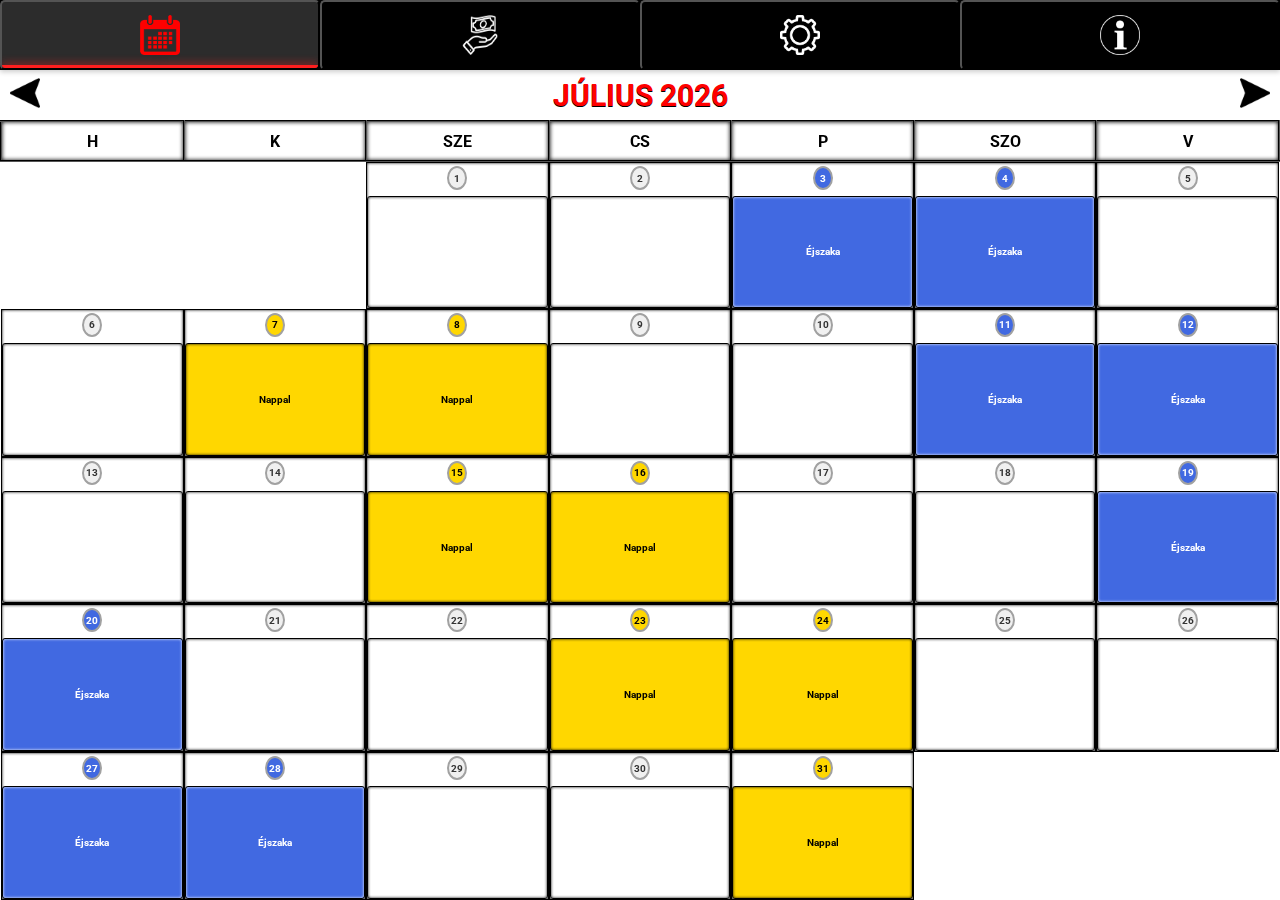
<file: index.html>
<!DOCTYPE html>
<html lang="hu">
<head>
    <meta charset="UTF-8" />
    <meta
    name="viewport"
    content="width=device-width, initial-scale=1.0, maximum-scale=1.0, user-scalable=no"
    />
    <meta name="mobile-web-app-capable" content="yes">
    <meta name="apple-mobile-web-app-capable" content="yes">
    <meta http-equiv="Cache-Control" content="no-cache, no-store, must-revalidate">
    <meta http-equiv="Pragma" content="no-cache">
    <meta http-equiv="Expires" content="0">
    <link rel="manifest" href="manifest.json" crossorigin="use-credentials">
    <link rel="icon" type="image/png" href="./icon.png">
    <link rel="apple-touch-icon" href="icon.png">
    <link href="https://fonts.googleapis.com/css2?family=Roboto:wght@400;700&display=swap" rel="stylesheet">
    <title>Műszak Naptár</title>
    <style>
    * {
        font-family: 'Roboto', Arial, Helvetica, sans-serif;
        font-weight: 700; /* Alapértelmezett vastagság */
        box-sizing: border-box;
        margin: 0;
        padding: 0;
        touch-action: manipulation;
        /* Webkit böngészők (Chrome, Safari) */
        ::-webkit-scrollbar {
            display: none;
        }
        
        /* Firefox */
        scrollbar-width: none;
        
        /* Internet Explorer és Edge */
        -ms-overflow-style: none;
    }

    body {
        font-family: -apple-system, BlinkMacSystemFont, "Segoe UI", Roboto,
        sans-serif;
        background-color: #ffffff;
        height: 100vh;
        display: flex;
        flex-direction: column;
        padding-top: 70px;
    }

    .nav-icon {
        width: 40px;
        height: 40px;
        margin: auto;
        filter: brightness(0) invert(1);
        transition: transform 0.2s ease;
        pointer-events: none;
        user-select: none;
        -webkit-user-select: none;
        -webkit-touch-callout: none;
    }
    
    #navbar {
        background-color: #000;
        color: white;
        display: flex;
        width: 100%;
        height: 70px;
        box-shadow: 0 2px 5px rgba(0, 0, 0, 0.2);
        position: fixed;
        top: 0;
        left: 0;
        z-index: 1000;
        justify-content: space-evenly;
        padding: 0 0px;
        gap: 0px;
    }
    
    #navbar button {
        background-color: #000;
        border-radius: 5px;
        color: white;
        width: 100%;
        height: 70px;
        padding: 0 0px;
        white-space: nowrap;
        display: flex;
        align-items: center;
        justify-content: center;
        flex: 0 1 auto;
        position: relative;
        overflow: hidden;
        transition: all 0.3s ease;
        -webkit-tap-highlight-color: transparent;
        touch-action: manipulation;  
        user-select: none;
        -webkit-user-select: none;
        -webkit-touch-callout: none;
        margin-bottom: 3px;  /* Extra margó az alsó vonalnak */
        transform-style: preserve-3d;  /* 3D transzformációk megtartása */
        backface-visibility: hidden;
    }

    @media (hover: hover) {
        #navbar button:hover {
            background-color: rgb(255, 255, 255);
        }
        
        #navbar button:hover .nav-icon {
            transform: scale(1.1);
            filter: brightness(1) invert(0);
        }
    }
    
    /* Gomb hover effekt */
    #navbar button:hover {
        background-color: rgb(255, 255, 255);
    }
    
    #navbar button:hover .nav-icon {
        transform: scale(1.1);
        filter: brightness(1) invert(0);
    }

    #navbar button.active {
        background-color: rgba(255, 255, 255, 0.173);
        position: relative;
        overflow: hidden;
    }

    /* Vízszintes vonalak */
    #navbar button.active::before,
    #navbar button.active::after {
        content: '';
        position: absolute;
        height: 3px;
        bottom: 0;
        width: 50%;
        opacity: 1;
        z-index: 1;
    }
    
    #navbar button.active::before {
        left: 0;
        transform-origin: right;
        animation: slideLeftBorder 0.5s forwards;
    }

    #navbar button.active::after {
        right: 0;
        transform-origin: left;
        animation: slideRightBorder 0.5s forwards;
    }

    #navbar button.active > span::before,
    #navbar button.active > span::after {
        content: '';
        position: absolute;
        width: 3px;
        height: 0;
        bottom: 0;
    }

    #navbar button.active > span::before {
        left: 0;
        animation: slideUpLeft 0.5s 0.5s forwards;
    }

    #navbar button.active > span::after {
        right: 0;
        animation: slideUpRight 0.5s 0.5s forwards;
    }

    /* Felső vonalak */
    #navbar button.active > span > i,
    #navbar button.active > span > em {
        content: '';
        position: absolute;
        top: 0;
        height: 3px;
        width: 0;
    }

    #navbar button.active > span > i {
        left: 0;
        animation: slideTopLeft 0.5s 1s forwards;
    }

    #navbar button.active > span > em {
        right: 0;
        animation: slideTopRight 0.5s 1s forwards;
    }
    
    #calendar-btn.active::before,
    #calendar-btn.active::after,
    #calendar-btn.active > span::before,
    #calendar-btn.active > span::after,
    #calendar-btn.active > span > i,
    #calendar-btn.active > span > em {
        content: '';
        position: absolute;
        background-color: #ff1f1f;
        opacity: 1;
        box-shadow: 
            0 0 10px #ff1f1f;
    }

    #payroll-btn.active::before,
    #payroll-btn.active::after,
    #payroll-btn.active > span::before,
    #payroll-btn.active > span::after,
    #payroll-btn.active > span > i,
    #payroll-btn.active > span > em {
        content: '';
        position: absolute;
        background-color: #00F500;
        opacity: 1;
        box-shadow: 
            0 0 10px #00F500;
    }

    #settings-btn.active::before,
    #settings-btn.active::after,
    #settings-btn.active > span::before,
    #settings-btn.active > span::after,
    #settings-btn.active > span > i,
    #settings-btn.active > span > em {
        content: '';
        position: absolute;
        background-color: #3582ff;
        opacity: 1;
        box-shadow: 
            0 0 10px #3582ff;
    }

    #help-btn.active::before,
    #help-btn.active::after,
    #help-btn.active > span::before,
    #help-btn.active > span::after,
    #help-btn.active > span > i,
    #help-btn.active > span > em {
        content: '';
        position: absolute;
        background-color: #ffc106;
        opacity: 1;
        box-shadow: 
            0 0 10px #ffc106;
    }

    @keyframes neonFlicker {
        0%, 18%, 22%, 25%, 53%, 57%, 100% {
            text-shadow: 
                0 0 4px #fff,
                0 0 11px #fff,
                0 0 19px #fff,
                0 0 40px,
                0 0 80px,
                0 0 90px,
                0 0 100px,
                0 0 150px;
        }
        20%, 24%, 55% {
            text-shadow: none;
        }
    }
    
    /* Gomb lenyomás effekt */
    #navbar button:active .nav-icon {
        transform: scale(1.2);
    }

    /* Különböző színű ikonok aktív állapotban */
    #calendar-btn.active .nav-icon {
        filter: 
            brightness(0) /* Először feketévé tesszük */
            saturate(100%) /* Teljes szaturáció */
            invert(21%) /* Piros szín beállítása */
            sepia(95%) 
            saturate(6932%) 
            hue-rotate(359deg) 
            brightness(101%) 
            contrast(120%);
        animation: neonGlowCalendar 5s infinite alternate;
    }
    
    #payroll-btn.active .nav-icon {
        filter: 
            brightness(0)
            saturate(100%)
            invert(56%) /* Zöld szín beállítása */
            sepia(96%) 
            saturate(1742%) 
            hue-rotate(87deg) 
            brightness(128%) 
            contrast(119%);
        animation: neonGlowPayroll 5s infinite alternate;
    }
    
    #settings-btn.active .nav-icon {
        filter: 
            brightness(0)
            saturate(100%)
            invert(45%) /* Kék szín beállítása */
            sepia(98%) 
            saturate(1840%) 
            hue-rotate(203deg) 
            brightness(103%) 
            contrast(105%);
        animation: neonGlowSettings 5s infinite alternate;
    }
    
    #help-btn.active .nav-icon {
        filter: 
            brightness(0)
            saturate(100%)
            invert(83%) /* Sárga szín beállítása */
            sepia(32%) 
            saturate(5139%) 
            hue-rotate(359deg) 
            brightness(103%) 
            contrast(104%);
        animation: neonGlowHelp 5s infinite alternate;
    }
    
    /* Egyedi animációk minden ikonhoz */
    @keyframes neonGlowCalendar {
        from {
            transform: scale(1.1);
            filter: 
                brightness(0)
                saturate(100%)
                invert(21%)
                sepia(95%) 
                saturate(6932%) 
                hue-rotate(359deg) 
                brightness(101%) 
                contrast(120%);
        }
        to {
            transform: scale(1.2);
            filter: 
                brightness(0)
                saturate(100%)
                invert(21%)
                sepia(95%) 
                saturate(7932%) 
                hue-rotate(359deg) 
                brightness(110%) 
                contrast(130%);
        }
    }
    
    @keyframes neonGlowPayroll {
        from {
            transform: scale(1.1);
            filter: 
                brightness(0)
                saturate(100%)
                invert(56%)
                sepia(96%) 
                saturate(1742%) 
                hue-rotate(87deg) 
                brightness(128%) 
                contrast(119%);
        }
        to {
            transform: scale(1.2);
            filter: 
                brightness(0)
                saturate(100%)
                invert(56%)
                sepia(96%) 
                saturate(1842%) 
                hue-rotate(87deg) 
                brightness(138%) 
                contrast(129%);
        }
    }
    
    @keyframes neonGlowSettings {
        from {
            transform: scale(1.1);
            filter: 
                brightness(0)
                saturate(100%)
                invert(45%)
                sepia(98%) 
                saturate(1840%) 
                hue-rotate(203deg) 
                brightness(103%) 
                contrast(105%);
        }
        to {
            transform: scale(1.2);
            filter: 
                brightness(0)
                saturate(100%)
                invert(45%)
                sepia(98%) 
                saturate(1940%) 
                hue-rotate(203deg) 
                brightness(113%) 
                contrast(115%);
        }
    }
    
    @keyframes neonGlowHelp {
        from {
            transform: scale(1.1);
            filter: 
                brightness(0)
                saturate(100%)
                invert(83%)
                sepia(32%) 
                saturate(5139%) 
                hue-rotate(359deg) 
                brightness(103%) 
                contrast(104%);
        }
        to {
            transform: scale(1.2);
            filter: 
                brightness(0)
                saturate(100%)
                invert(83%)
                sepia(32%) 
                saturate(5239%) 
                hue-rotate(359deg) 
                brightness(113%) 
                contrast(114%);
        }
    }

    #calendar-btn button.active::after{
        background-color: white;
    }
    
    /* Animációk */
    @keyframes slideUpLeft {
        0% {
            height: 0;
        }
        100% {
            height: 100%;
        }
    }
    
    @keyframes slideUpRight {
        0% {
            height: 0;
        }
        100% {
            height: 100%;
        }
    }
    
    @keyframes slideTopLeft {
        0% {
            width: 0;
        }
        100% {
            width: 50%;
        }
    }
    
    @keyframes slideTopRight {
        0% {
            width: 0;
        }
        100% {
            width: 50%;
        }
    }

    @keyframes slideLeftBorder {
        0% {
            transform: scaleX(0);
        }
        100% {
            transform: scaleX(1);
        }
    }
    
    @keyframes slideRightBorder {
        0% {
            transform: scaleX(0);
        }
        100% {
            transform: scaleX(1);
        }
    }

    @keyframes borderSlideInHorizontal {
        from {
            width: 0;
            opacity: 0;
        }
        to {
            width: 100%;
            opacity: 1;
        }
    }
    
    @keyframes borderSlideInVertical {
        from {
            height: 0;
            opacity: 0;
        }
        to {
            height: 100%;
            opacity: 1;
        }
    }

    @keyframes slideIn {
        from {
            left: 50%;
            right: 50%;
            width: 0;
        }
        to {
            left: 0;
            right: 0;
            width: 100%;
        }
    }
    
    /* Pulzáló effekt az aktív gombnak */
    @keyframes pulse {
        0% {
            box-shadow: 0 0 0 0 rgba(255, 255, 255, 0.2);
        }
        70% {
            box-shadow: 0 0 0 10px rgba(255, 255, 255, 0);
        }
        100% {
            box-shadow: 0 0 0 0 rgba(255, 255, 255, 0);
        }
    }


    .section {
        display: none;
    }

    .section.active {
        display: block;
    }

    body, #content {
        -webkit-overflow-scrolling: touch;
        overflow-y: scroll;
        overflow-x: hidden;
    }

    #content {
        width: 100%;
        box-sizing: border-box;
        height: calc(100vh - 70px);
        overflow-y: auto;
        overscroll-behavior-y: none;
    }

    #calendar-header {
        display: flex;
        flex-shrink: 0;
        justify-content: space-between;
        align-items: center;
        height: 50px;
        color: red;
        text-shadow: 0 0.5px #000;
    }

    #calendar-header button {
        background-color: transparent;
        color: white;
        border: none;
        height: 40px;
        width: 40px;
        margin: 5px;
        font-size: 20px;
        border-radius: 5px;
        -webkit-tap-highlight-color: transparent;
        touch-action: manipulation;  
        user-select: none;
        -webkit-user-select: none;
        -webkit-touch-callout: none;
        transform-style: preserve-3d;  /* 3D transzformációk megtartása */
        backface-visibility: hidden;
    }

    #current-month {
        font-size: 30px;
        margin: 0;
    }

    #current-payroll-month {
        font-size: 30px;
        margin: 0;
    }

    #calendarTable {
        flex-grow: 1;
        min-height: 80%;
        height: 85%;
        width: 100%;
        border-collapse: collapse;
        table-layout: fixed;
        margin-bottom: 0;
        will-change: transform, box-shadow;
    }

    #calendarTable th {
        border: 2px groove black;
        padding: 0px;
        margin: 0;
        text-align: center;
        vertical-align: center;
        height: 40px;
        width: 14.28571%;
        box-shadow: inset 0 0 4px;
    }

    #calendarTable td {
        padding: 0px;
        text-align: center;
        vertical-align: top;
        height: 80px;
        width: 14.28571%;
        transition: none !important;
    }

    .slide-in-right,
    .slide-in-left,
    .slide-out-right,
    .slide-out-left {
        box-shadow: 0 0 5px black !important; /* Kényszerített box-shadow */
    }

    .date-container {
        display: flex;
        flex-direction: column;
        align-items: center;
        height: 100%;
        width: 100%;
        user-select: none;
        -webkit-user-select: none;
        -moz-user-select: none;
        -ms-user-select: none;
        box-shadow: inset 0 0px 3px black;
        border: solid 1px black;
    }

    .date-number {
        font-weight: bold;
        margin: 3px 3px;
        font-size: 10px;
        color: #333;
        width: 20px;
        height: 30px;
        background-color: #ffffff;
        border-radius: 50%;
        display: flex;
        align-items: center;
        justify-content: center;
        align-self: center;
        border: 2px rgb(161, 161, 161) solid;
    }

    /* Színbeállítások stílusai */
    .color-row {
        display: flex;
        align-items: center;
        margin: 10px 0;
        padding: 10px;
        background-color: #f5f5f5;
        border-radius: 8px;
        min-width: 0; /* Flexbox túlcsordulás megakadályozása */
        flex-wrap: wrap; /* Mobilon tördelés engedélyezése */
        gap: 10px; /* Elemek közötti távolság */
        border-bottom: 1px solid #f0f0f0;
        transition: background-color 0.3s ease;
    }

    .color-row span {
        width: 33.3%;
        margin-right: 10px;
    }

    .color-buttons {
        display: flex;
        flex: 1;
        gap: 10px;
        min-width: 0; /* Flexbox túlcsordulás megakadályozása */
    }
    
    .color-picker {
        flex: 1;
        padding: 8px 12px;
        border: 1px solid #ddd;
        border-radius: 4px;
        background: white;
        cursor: pointer;
        min-width: 0; /* Flexbox túlcsordulás megakadályozása */
        white-space: nowrap; /* Szöveg egy sorban tartása */
        overflow: hidden;
        text-overflow: ellipsis;
    }

    .color-picker:hover {
        background: #f0f0f0;
    }

    .color-preview {
        width: 100%;
        max-width: 120px; /* Maximum szélesség megadása */
        min-width: 80px; /* Minimum szélesség megadása */
        height: 50px;
        border: 1px solid #ddd;
        border-radius: 4px;
        display: flex;
        align-items: center;
        justify-content: center;
        text-align: center;
        padding: 4px;
        font-size: 12px;
        font-weight: bold;
        overflow: hidden;
        text-overflow: ellipsis;
        white-space: nowrap;
        flex-shrink: 0; /* Megakadályozza a zsugorodást */
    }

    @media (max-width: 480px) {
        .color-row {
            padding: 8px;
        }
    
        .color-preview {
            width: 100%;
            max-width: none;
            margin-bottom: 5px;
        }
    
        .color-buttons {
            width: 100%;
            flex-direction: row;
        }
    
        .color-picker {
            padding: 6px 8px;
            font-size: 14px;
        }
    }

    /* Alapértelmezett színek a preview-khoz */
    .nappal-preview {
        background-color: #ffd700;
        color: black;
    }

    .ejszaka-preview {
        background-color: #4169e1;
        color: white;
    }

    .szabadsag-preview {
        background-color: #09fd00;
        color: black;
    }

    .tulora-preview {
        background-color: #ff0000;
        color: white;
    }

    .csuszo-preview {
        background-color: #dda0dd;
        color: black;
    }

    .tappenz-preview {
        background-color: #000000;
        color: white;
    }

    /* Ünnepnapok piros színnel */
    .holiday {
        background-color: #ff5353 !important; /* Halvány piros */
        border-radius: 0 !important;
    }
    
    .holiday .date-number {
        color: #ff0000 !important; /* Sötétpiros szöveg */
        font-weight: bold;
    }

    #calendar-section {
        touch-action: pan-y;
        flex-grow: 1;
        height: 100%;
        display: flex;
        flex-direction: column;
    }

    .mobile-button {
        display: block;
        width: 100%;
        padding: 15px;
        margin: 10px 0;
        background-color: #fff;
        color: black;
        border: black 1px solid;
        border-radius: 5px;
        font-size: 16px;
        text-align: center;
        box-shadow: inset 0 0 7px rgb(118, 118, 118);
        transition: all 0.3s ease;
    }

    .mobile-button:focus {
        outline: none;
        border-color: #4a90e2;
        box-shadow: 0 0 0 3px rgba(74, 144, 226, 0.2);
    }

    /* Beállítások szekció stílusai */
    #settings-section {
        text-align: center;
        background-color: #f4f4f4; /* Világos háttér */
        border-radius: 10px; /* Lekerekített sarkok */
        width: 100%;
        padding-bottom: 20px;
    }
    
    .setting-group {
        background-color: white;
        border: 1px solid blue;
        border-radius: 8px;
        padding: 15px;
        margin-bottom: 15px;
        box-shadow: 0 2px 4px rgba(0,0,0,0.1);
        transition: all 0.3s ease;
        margin: 20px;
        box-shadow: inset 0 0 10px #4a90e2;
    }

    .setting-group h3 {
        margin-top: 0;
        margin-bottom: 10px;
        color: #333;
        border-bottom: 2px solid #f0f0f0;
        padding-bottom: 5px;
    }
      
    .settings-group > * {
        flex: 1;
    }

    /* Új stílusok a settings szekcióhoz */
    .settings-content {
        max-width: 20%;
        margin: 0 auto;
        padding: 20px;
    }

    #save-settings {
        background-color: #ff0000a6;
        color: white;
        border: none;
        border-radius: 6px;   
        width: 50%;
        margin: auto;
        transition: background-color 0.3s ease;
    }
    
    #save-settings:hover {
        background-color: #ffe600a2;
        color: black;
    }

    .flex-row {
        display: flex;
        gap: 10px;
        margin-bottom: 10px;
    }

    .flex-row > * {
        flex: 1;
    }

    .checkbox-container {
        display: flex;
        align-items: center;
        gap: 10px;
        margin-bottom: 10px;
        padding: 10px;
        background: #f5f5f5;
        border-radius: 5px;
    }

    .midyear-change-container {
        display: flex;
        align-items: center;
        justify-content: space-between;
        width: 30%;
      }
      
    .midyear-change-container > * {
        flex: 1;
        flex-grow: 1;
        width: 30%;
    }

    #settings-header {
        display: flex;
        flex-shrink: 0;
        justify-content: space-between;
        align-items: center;
        height: 50px;
        font-size: 30px;
        margin-bottom: -10px;
        color: red;
        text-shadow: 0.5 0.5px #000;
    }

    #settings-header button {
        background-color: transparent;
        color: white;
        border: none;
        height: 40px;
        width: 40px;
        margin: 5px;
        border-radius: 5px;
        -webkit-tap-highlight-color: transparent;
        touch-action: manipulation;  
        user-select: none;
        -webkit-user-select: none;
        -webkit-touch-callout: none;
        transform-style: preserve-3d;  /* 3D transzformációk megtartása */
        backface-visibility: hidden;
    }

    .midyear-change-item {
        background: white;
        padding: 10px;
        margin-top: 10px;
        border-radius: 5px;
        display: flex;
        justify-content: space-between;
        align-items: center;
        width: 100%;
    }

    #color-settings {
        max-width: 100%;
        overflow-x: hidden; /* Vízszintes görgetés megakadályozása */
        padding: 15px;
        background-color: white;
        border-radius: 8px;
        box-shadow: 0 2px 4px rgba(0, 0, 0, 0.1);
    }

    /* Alap stílusok minden shift-select elemre */
    .shift-select {
        width: 100%;
        font-size: 10px;
        padding: 0px;
        margin: 0;
        margin-top: 3px;
        border-radius: 3px;
        border: 1px solid black;
        box-shadow: inset 0 0 3px;
        height: 100%;
        overflow: hidden;
        text-overflow: ellipsis;
        white-space: wrap;
        cursor: pointer;
        text-align: center;
        word-break: break-all;
    }
    
    select.shift-select {
        appearance: menulist;
        -webkit-appearance: menulist;
        -moz-appearance: menulist;
    }

    div.shift-select {
        display: flex;
        align-items: center;
        justify-content: center;
    }


    .shift-select-modal {
        position: fixed;
        top: 50%;
        left: 50%;
        transform: translate(-50%, -50%);
        width: 80%;
        max-width: 400px;
        max-height: 80vh; /* Maximum magasság a viewport 80%-a */
        background-color: white;
        border: 2px solid #4a90e2;
        border-radius: 10px;
        padding: 20px;
        box-shadow: 0 4px 6px rgba(0, 0, 0, 0.1);
        z-index: 1000;
        overflow-y: auto; /* Görgetés engedélyezése */
        -webkit-overflow-scrolling: touch; /* Jobb görgetés mobilon */
    }

    /* Opcionális: görgetősáv stílusa */
    .shift-select-modal::-webkit-scrollbar {
        width: 8px;
    }

    .shift-select-modal::-webkit-scrollbar-track {
        background: #f1f1f1;
        border-radius: 4px;
    }

    .shift-select-modal::-webkit-scrollbar-thumb {
        background: #888;
        border-radius: 4px;
    }

    .shift-select-modal::-webkit-scrollbar-thumb:hover {
        background: #555;
    }

    .shift-select-modal select {
        width: 100%;
        font-size: 16px;
        padding: 10px;
        margin-bottom: 7px;
    }

    .shift-select-modal button {
        font-size: 14px; /* Nagyobb betűméret a modal gomboknak */
        padding: 12px; /* Több padding */
    }

    .shift-select-overlay {
        position: fixed;
        top: 0;
        left: 0;
        width: 100%;
        height: 100%;
        background-color: rgba(0, 0, 0, 0.5);
        z-index: 999;
    }

    #payroll-table {
        width: 100%;
        border: 2px solid #000;
        border-collapse: separate;  /* Külön cellák */
        border-spacing: 0;  /* Nincs térköz */
        font-size: 15px;
        box-shadow: 5px 5px 5px 5px;
    }
    
    #payroll-table tr {
        transition: all 0.2s ease;  /* Sima átmenet */
    }
    
    #payroll-table th,
    #payroll-table td {
        border: 2px solid #000;
        border-width: 2px thin;  /* Explicit szegélyvastagság */
        box-shadow: 0 0 5px rgb(0, 0, 0);
        height: 20px;
        padding: 8px;
        text-align: left;
        font-weight: bold;
        transition: border-width 0.2s ease;  /* Szegély átmenete */
    }
    
    #payroll-table tr:nth-child(even) {
        background-color: #f2f2f2;
    }

    #payroll-section {
        position: relative;
        min-height: 100%;
    }

    #payroll-header {
        display: flex;
        justify-content: space-between;
        align-items: center;
        background-color: #f4f4f4;
        position: fixed;
        width: 100%;
        z-index: 100;
        flex-shrink: 0;
        align-items: center;
        margin: 0px;
        height: 50px;
        color: red;
        text-shadow: 0 0.5px #000;
    }

    #payroll-content {
        height: 100%;
        margin: 1px;
        margin-top: 50px;
    }

    #payroll-header button {
        background-color: transparent;
        color: white;
        border: none;
        margin: 5px;
        height: 40px;
        width: 40px;
        -webkit-tap-highlight-color: transparent;
        touch-action: manipulation;  
        user-select: none;
        -webkit-user-select: none;
        -webkit-touch-callout: none;
        margin-bottom: 3px;  /* Extra margó az alsó vonalnak */
        transform-style: preserve-3d;  /* 3D transzformációk megtartása */
        backface-visibility: hidden;
    }

    .w-24 {
        width: 6rem;
    }

    .text-right {
        text-align: right;
    }

    .px-2 {
        padding-left: 0.5rem;
        padding-right: 0.5rem;
    }

    .border {
        border: 1px solid #e2e8f0;
    }

    .rounded {
        border-radius: 0.25rem;
    }

    /* Input mező stílusok */
    #payroll-body input[type="number"] {
        border: 1px solid #e2e8f0;
        font-size: 15px;
        font-weight: bold;
        width: 100px;
        text-align: center;
        height: 100%; /* Ez teszi a mezőt a cella teljes magasságúvá */
        box-sizing: border-box;
        margin: 0;
        padding: 0;
        height: 100%;
    }

    #payroll-body input[type="number"]:focus {
        outline: none;
        border-color: #4a90e2;
        box-shadow: 0 0 0 2px rgba(74, 144, 226, 0.2);
    }

    salary-container {
        position: relative;
        display: flex;
        align-items: center;
        width: 100%;
    }
    
    .salary-input {
        width: 100%;
        transition: all 0.3s ease;
    }
    
    .visibility-toggle {
        position: absolute;
        right: 10px;
        background: none;
        border: none;
        cursor: pointer;
        padding: 8px;
        display: flex;
        align-items: center;
        justify-content: center;
        width: 40px;
        height: 40px;
        transition: transform 0.3s ease;
    }
    
    .visibility-toggle:active {
        transform: scale(0.9);
    }

    #calendar-section, #payroll-section {
        position: relative;
        overflow: hidden;
    }
    
    #calendar-body, #payroll-body {
        animation-duration: 0.2s;
        animation-fill-mode: both;
    }

    #calendar-body{
        height: calc(100vh - 170px);
        margin-bottom: 10px;
        display: flex column;
        flex-grow: 1;
    }

    #payroll-body {
        will-change: transform, opacity;
    }
    
    @keyframes fadeMask {
      from { opacity: 0; }
      to { opacity: 1; }
    }
    
    .masked-value {
      animation: fadeMask 0.3s ease;
    }

    @keyframes slideInRight {
        from {
            opacity: 0;
            transform: translate3d(100%, 0, 0);
            box-shadow: 0 0 5px black;
        }
        to {
            opacity: 1;
            transform: translate3d(0, 0, 0);
            box-shadow: 0 0 5px black;
        }
    }
    
    @keyframes slideInLeft {
        from {
            transform: translateX(-100%);
            opacity: 0;
            box-shadow: 0 0 5px black;
        }
        to {
            transform: translateX(0);
            opacity: 1;
            box-shadow: 0 0 5px black;
        }
    }
    
    @keyframes slideOutRight {
        from {
            transform: translateX(0);
            opacity: 1;
            box-shadow: 0 0 5px black;
        }
        to {
            transform: translateX(100%);
            opacity: 0;
            box-shadow: 0 0 5px black;
        }
    }
    
    @keyframes slideOutLeft {
        from {
            transform: translateX(0);
            opacity: 1;
            box-shadow: 0 0 5px black;
        }
        to {
            transform: translateX(-100%);
            opacity: 0;
            box-shadow: 0 0 5px black;
        }
    }
    
    .slide-in-right {
        animation-name: slideInRight;
        box-shadow: 0 0 5px black;
    }
    
    .slide-in-left {
        animation-name: slideInLeft;
        box-shadow: 0 0 5px black;
    }
    
    .slide-out-right {
        animation-name: slideOutRight;
        box-shadow: 0 0 5px black;
    }
    
    .slide-out-left {
        animation-name: slideOutLeft;
        box-shadow: 0 0 5px black;
    }

    @keyframes slideYearInRight {
        from {
            transform: translateX(100%);
            opacity: 0;
        }
        to {
            transform: translateX(0);
            opacity: 1;
        }
    }
    
    @keyframes slideYearInLeft {
        from {
            transform: translateX(-100%);
            opacity: 0;
        }
        to {
            transform: translateX(0);
            opacity: 1;
        }
    }
    
    @keyframes slideYearOutRight {
        from {
            transform: translateX(0);
            opacity: 1;
        }
        to {
            transform: translateX(100%);
            opacity: 0;
        }
    }
    
    @keyframes slideYearOutLeft {
        from {
            transform: translateX(0);
            opacity: 1;
        }
        to {
            transform: translateX(-100%);
            opacity: 0;
        }
    }
    
    #settings-content {
        position: relative;
        overflow: hidden;
        height: 100%;
    }
    
    .slide-year-in-right {
        animation: slideYearInRight 0.2s forwards;
    }
    
    .slide-year-in-left {
        animation: slideYearInLeft 0.2s forwards;
    }
    
    .slide-year-out-right {
        animation: slideYearOutRight 0.2s forwards;
    }
    
    .slide-year-out-left {
        animation: slideYearOutLeft 0.2s forwards;
    }
        
    </style>
</head>
<body>
    <div id="navbar">
        <button id="calendar-btn">
            <span>
                <i></i>
                <em></em>
            </span>
            <img src="calendar.png" alt="Naptár" class="nav-icon"/>
        </button>
        <button id="payroll-btn">
            <span>
                <i></i>
                <em></em>
            </span>
            <img src="ber.png" alt="Bérszámfejtés" class="nav-icon"/>
        </button>
        <button id="settings-btn">
            <span>
                <i></i>
                <em></em>
            </span>
            <img src="settings.png" alt="Beállítások" class="nav-icon"/>
        </button>
        <button id="help-btn">
            <span>
                <i></i>
                <em></em>
            </span>
            <img src="info.png" alt="Súgó" class="nav-icon"/>
        </button>
    </div>
    <div id="content">
    <div id="calendar-section" class="section active">
        <div id="calendar-header">
            <button id="prev-month-btn">
                <img src="left.png" alt="Előző hónap" style="width: 30px; height: 30px;"/>
            </button>
            <h2 id="current-month">Január 2024</h2>
            <button id="next-month-btn">
                <img src="right.png" alt="Következő hónap" style="width: 30px; height: 30px;"/>
            </button>
        </div>
        <table id="calendarTable">
        <thead>
            <tr>
            <th>H</th>
            <th>K</th>
            <th>SZE</th>
            <th>CS</th>
            <th>P</th>
            <th>SZO</th>
            <th>V</th>
            </tr>
        </thead>
        <tbody id="calendar-body">
            <!-- Naptár tartalma ide generálódik -->
        </tbody>
        </table>
    </div>

    <div id="payroll-section" class="section">
        <div id="payroll-header">
            <button id="prev-payroll-month-btn">
                <img src="left.png" alt="Előző hónap" style="width: 30px; height: 30px;"/>
            </button>
            <h2 id="current-payroll-month">Január 2024</h2>
            <button id="next-payroll-month-btn">
                <img src="right.png" alt="Következő hónap" style="width: 30px; height: 30px;"/>
            </button>
        </div>
        <div id="payroll-content">
        <table id="payroll-table">
            <thead>
            <tr>
                <th>Tétel</th>
                <th>Érték</th>
            </tr>
            </thead>
            <tbody id="payroll-body">
            <!-- Ide generálódnak a bérszámfejtési tételek -->
            </tbody>
        </table>
        </div>
    </div>

    <div id="settings-section" class="section">
        <!-- Fejléc az év váltáshoz -->
        <div
        id="settings-header"
        >
        <button
            id="prev-settings-year-btn"
        >
            <img src="left.png" alt="Előző év" style="width: 30px; height: 30px;"/>
        </button>
        <h2 id="current-settings-year"></h2>
        <button
            id="next-settings-year-btn"
        >
            <img src="right.png" alt="Következő év" style="width: 30px; height: 30px;"/>
        </button>
        </div>

        <!-- Műszakrend -->
        <div class="setting-group">
        <h3>Műszakrend</h3>
        <select id="shift-pattern-select" class="mobile-button">
            <option value="1">1. Műszakrend</option>
            <option value="2">2. Műszakrend</option>
            <option value="3">3. Műszakrend</option>
            <option value="4">4. Műszakrend</option>
            <option value="A">A Műszakrend</option>
            <option value="B">B Műszakrend</option>
            <option value="C">C Műszakrend</option>
        </select>
        </div>

        <!-- Besorolási bér -->
        <div class="setting-group">
        <h3>Besorolási bér</h3>
        <div style="position: relative;">
            <input
                type="number"
                id="base-salary"
                class="mobile-button salary-input"
                placeholder="Besorolási bér"
                style="padding-right: 45px;"
            />
        </div>
        </div>
        <div class="setting-group">
            <h3>Éves szabadság</h3>
            <input type="number" id="vacation-days" class="mobile-button" placeholder="Éves szabadságnapok" step="0.5">
        </div>

        <!-- Évközi változás -->
        <div class="setting-group">
        <div style="margin-top: 10px">
            <h3>Évközi bérváltozás beállítása</h3>
            <select
            id="midyear-month"
            class="mobile-button"
            style="width: 49%; display: inline-block; color: grey"
            >
            <option value="">Hónap...</option>
            <option value="0">Január</option>
            <option value="1">Február</option>
            <option value="2">Március</option>
            <option value="3">Április</option>
            <option value="4">Május</option>
            <option value="5">Június</option>
            <option value="6">Július</option>
            <option value="7">Augusztus</option>
            <option value="8">Szeptember</option>
            <option value="9">Október</option>
            <option value="10">November</option>
            <option value="11">December</option>
            </select>
            <input
            type="number"
            id="midyear-salary"
            class="mobile-button"
            placeholder="Új besorolási bér"
            style="width: 49%; display: inline-block"
            />
        </div>
        <button id="add-midyear-change" class="mobile-button">
            Évközi változás hozzáadása
        </button>
        <div id="midyear-changes-list" style="margin-top: 10px"></div>
        </div>

        <div class="setting-group">
            <h3>Családi adókedvezmény</h3>
            <input type="number" id="children-count" class="mobile-button" placeholder="Gyermekek száma" min="0" max="99"/>
        </div>

        <!-- Egyéb jövedelem -->
        <div class="setting-group">
        <h3>Egyéb jövedelem</h3>
        <input
            type="number"
            id="other-income"
            class="mobile-button"
            placeholder="Egyéb jövedelem"
        />
        </div>

        <!-- 25 év alatti kedvezmény -->
        <div class="setting-group">
        <h3>25 év alatti kedvezmény</h3>
        <div style="margin-bottom: 10px">
            <input
            type="checkbox"
            id="under25-checkbox"
            style="margin-right: 10px"
            />
            <label for="under25-checkbox">25 év alatti vagyok</label>
        </div>
        <div id="birth-date-container" style="display: none">
            <input
            type="number"
            id="birth-year"
            class="mobile-button"
            placeholder="Születési év"
            style="width: 49%; display: inline-block"
            />
            <select
            id="birth-month"
            class="mobile-button"
            style="width: 49%; display: inline-block"
            >
            <option value="">Születési hónap</option>
            <option value="1">Január</option>
            <option value="2">Február</option>
            <option value="3">Március</option>
            <option value="4">Április</option>
            <option value="5">Május</option>
            <option value="6">Június</option>
            <option value="7">Július</option>
            <option value="8">Augusztus</option>
            <option value="9">Szeptember</option>
            <option value="10">Október</option>
            <option value="11">November</option>
            <option value="12">December</option>
            </select>
        </div>
        </div>

        <!-- Színbeállítások -->
        <div class="setting-group">
        <h3>Színbeállítások</h3>
        <div id="color-settings">
            <!-- Nappali műszak -->
            <div class="color-row">
            <div class="color-preview nappal-preview">Nappal</div>
            <div class="color-buttons">
                <button
                class="color-picker"
                data-shift-type="nappal"
                data-color-type="bg"
                >
                Háttérszín
                </button>
                <button
                class="color-picker"
                data-shift-type="nappal"
                data-color-type="text"
                >
                Szövegszín
                </button>
            </div>
            </div>

            <!-- Éjszakai műszak -->
            <div class="color-row">
            <div class="color-preview ejszaka-preview">Éjszaka</div>
            <div class="color-buttons">
                <button
                class="color-picker"
                data-shift-type="ejszaka"
                data-color-type="bg"
                >
                Háttérszín
                </button>
                <button
                class="color-picker"
                data-shift-type="ejszaka"
                data-color-type="text"
                >
                Szövegszín
                </button>
            </div>
            </div>

            <!-- Szabadság -->
            <div class="color-row">
            <div class="color-preview szabadsag-preview">Szabadság</div>
            <div class="color-buttons">
                <button
                class="color-picker"
                data-shift-type="szabadsag"
                data-color-type="bg"
                >
                Háttérszín
                </button>
                <button
                class="color-picker"
                data-shift-type="szabadsag"
                data-color-type="text"
                >
                Szövegszín
                </button>
            </div>
            </div>

            <!-- Túlóra -->
            <div class="color-row">
            <div class="color-preview tulora-preview">Túlóra</div>
            <div class="color-buttons">
                <button
                class="color-picker"
                data-shift-type="tulora"
                data-color-type="bg"
                >
                Háttérszín
                </button>
                <button
                class="color-picker"
                data-shift-type="tulora"
                data-color-type="text"
                >
                Szövegszín
                </button>
            </div>
            </div>

            <!-- Csúszó -->
            <div class="color-row">
            <div class="color-preview csuszo-preview">Csúszó</div>
            <div class="color-buttons">
                <button
                class="color-picker"
                data-shift-type="csuszo"
                data-color-type="bg"
                >
                Háttérszín
                </button>
                <button
                class="color-picker"
                data-shift-type="csuszo"
                data-color-type="text"
                >
                Szövegszín
                </button>
            </div>
            </div>

            <!-- Táppénz -->
            <div class="color-row">
            <div class="color-preview tappenz-preview">Táppénz</div>
            <div class="color-buttons">
                <button
                class="color-picker"
                data-shift-type="tappenz"
                data-color-type="bg"
                >
                Háttérszín
                </button>
                <button
                class="color-picker"
                data-shift-type="tappenz"
                data-color-type="text"
                >
                Szövegszín
                </button>
            </div>
            </div>
        </div>
        </div>

        <!-- Mentés gomb --> 
        <div class="save">
        <button id="save-settings" class="mobile-button">Mentés</button>
        </div>
    </div>

    <div id="help-section" class="section">
    <div style="margin: 15px; text-align: left; padding: 15px; line-height: 1.6;">
        <h3>A program használata:</h3>
        
        <h4>Év választó:</h4>
        <p>Az aktuálisan kiválasztott év Naptár, Bérszámfejtés és Beállításai fognak megjelenni mindig. Ha egy másik évet szeretnél szerkeszteni, akkor az Év választóban csak válaszd ki az új évet.</p>
        
        <h4>Beállítások:</h4>
        <ol>
            <li><strong>Besorolási bér:</strong> Ebből az adatból fogja kiszámolni a program mennyit keresel a hónapban.</li>
            <li><strong>Éves szabadság:</strong> Ide az éves szabadságodat kell beírni (pl. 25). A bérszámfejtésben nyomon tudod követni, mennyi szabadságod marad a hónap végén.</li>
            <li><strong>Műszakrend (1-2-3-4-A-B-C):</strong> A program a kiválasztott műszakrend szerint elkészíti a műszakrendet a kiválaszott évre. Hogyha új műszakrendet adsz meg, akkor az törölni fogja a Naptárba bevitt adatokat például Szabadság, Túlóra stb. ezért újra be kell őket írni.</li>
            <li><strong>Egyéb jövedelmek:</strong> Ide írhatod az olyan jövedelmeket mint például a gyerekek után járó kedvezmény. Fontos hogy nettóban írd be az összeget. Ha csak a bruttót tudod, akkor azt az értéket például 50.000, szorozd meg 0,665-el és így megkapod a nettó értéket. Ha nem tudod mennyi a Bruttó és a Nettó sem, akkor érdemes az interneten kutatni.</li>
            <li><strong>25 év alatti kedvezmény:</strong> Ha bepipálod akkor meg kell adnod a születési éved és hónapod, a program eszerint fogja a kedvezményt megadni. Minden évben meg kell adni. A 2026-os évre előre nem lehet tudni mennyi lesz a kedvezmény, úgyhogy a 2025-ös évet használja a program.</li>
            <li><strong>Év közbeni besorolási bér változás:</strong> Ha év közben új besorolási bért kapsz, akkor azt ide kell beírnod és attól a hónaptól kezdve amit kiválasztasz, a program már az új béreddel fog számolni. Az eredeti besorolási bért NE változtasd meg, illetve figyelj oda hogy a megfelelő év van kiválasztva.</li>
        </ol>

        <h4>Naptár:</h4>
        <ol>
            <li>A Naptárt a műszakrend szerint a program elkészíti, amit utána bármikor módosíthatsz.</li>
            <li><strong>FONTOS</strong> hogy a megfelelő adat legyen kiválasztva, tehát ha Éjszakás vagy és szabadságra mész, akkor a Szabadság éjszaka opciók közül kell választanod és ugyanígy mindenhol ahol ilyen opció van.</li>
            <li>Ha rossz adatokat választasz ki, akkor a program nem fog pontosan számolni. (Szabadság, Túlóra, Csúszó)</li>
            <li>Nem mindegy hogyműszakot csúszol le, vagy pedig a túlóra keretedből veszel el. Ha csak műszakot csúszol vagy műszakot cserélsz, akkor az eredeti műszakodat töröld ki és az új dátum helyére add meg a műszakot.</li>
            <li>Ha a túlóra keretedből veszel el, akkor kell használni a "Csúszó" adatokat. Itt is odafigyelve hogy éjszaka vagy sima nappal. Ha kombinálod a Csúszót és a Szabadságot, akkor csak a Szabadságot kell kiválasztani. Példa: 8 óra szabadság + 4 óra Csúszó, akkor csak a Szabadság 8 óra adatot kell kiválasztani.</li>
        </ol>

        <h4>Bérszámfejtési Számítások Magyarázata:</h4>
        <p>A program a Naptárba és a Beállításokba bevitt adatok alapján dolgozik, kivével a Bónusz(0,1 vagy 2) és az Éttermi fogyasztást. Ezeket kézzel kell beírni minden hónapban(és évben). Mindig ellenőrizd hogy meg-e volt mindkét bónuszod, mivel ha már az egyik nem volt meg, akkor az már könnyen meglátszódik a nettó béren.</p>
        <div style="background-color: #fff3cd; color: #856404; padding: 15px; border: 1px solid #ffeeba; border-radius: 5px; margin-bottom: 20px;">
            <h4 style="color: #856404; margin-top: 0;">Figyelmeztetés!</h4>
            <p>Ez a program kizárólag tájékoztató jellegű számításokat végez. A programban szereplő számítások és eredmények nem tekinthetők hivatalos bérszámfejtésnek. A program használata saját felelősségre történik. Eltérés esetén először bizonyosodj meg hogy valóban hiba történt és nem a program nem jó használata miatt történt hiba. A program hibázhat, ezt mindig vedd figyelembe.</p>
        </div>
    </div>
    </div>
    </div>

    <script>
    let app;

    function initSalaryVisibility() {
        const salaryInput = document.getElementById('base-salary');
        if (!salaryInput) return null;
    
        // Konténer létrehozása
        const container = document.createElement('div');
        container.style.position = 'relative';
        salaryInput.parentNode.insertBefore(container, salaryInput);
        container.appendChild(salaryInput);
    
        // Létrehozunk egy rejtett input mezőt a tényleges érték tárolásához
        const hiddenInput = document.createElement('input');
        hiddenInput.type = 'hidden';
        hiddenInput.id = 'real-salary';
        hiddenInput.value = salaryInput.value;
        container.appendChild(hiddenInput);
    
        // Láthatóság kapcsoló gomb
        const toggleButton = document.createElement('button');
        toggleButton.innerHTML = '👁️‍🗨️';
        toggleButton.style.position = 'absolute';
        toggleButton.style.right = '10px';
        toggleButton.style.top = '50%';
        toggleButton.style.transform = 'translateY(-50%)';
        toggleButton.style.background = 'none';
        toggleButton.style.border = 'none';
        toggleButton.style.cursor = 'pointer';
        toggleButton.style.padding = '15px';
        toggleButton.style.fontSize = '24px';
        toggleButton.style.zIndex = '10';
        container.appendChild(toggleButton);
    
        let isVisible = false;
    
        // Érték maszkolása
        const maskValue = (value) => '•'.repeat(String(value).length);
    
        // Közvetlen mentés az alkalmazásba
        const saveToApp = (value) => {
            if (window.app && value && !isNaN(value)) {
                // Közvetlenül módosítjuk az input értékét
                hiddenInput.value = value;
                
                // Frissítjük az alkalmazás adatait
                window.app.yearlyData[window.app.currentSettingsYear].settings.besorolasi_ber = value;
                window.app.saveYearlyData();
                window.app.generatePayrollTable();
            }
        };
    
        // Input beállítása
        salaryInput.style.paddingRight = '45px';
        salaryInput.type = 'text';
    
        // Input eseménykezelők
        salaryInput.addEventListener('focus', () => {
            salaryInput.value = hiddenInput.value;
        });
    
        salaryInput.addEventListener('input', (e) => {
            const newValue = e.target.value;
            if (newValue && !isNaN(newValue)) {
                hiddenInput.value = newValue;
                saveToApp(newValue);
            }
        });
    
        salaryInput.addEventListener('blur', () => {
            const currentValue = salaryInput.value;
            if (currentValue && !isNaN(currentValue)) {
                hiddenInput.value = currentValue;
                saveToApp(currentValue);
            }
            if (!isVisible) {
                salaryInput.value = maskValue(hiddenInput.value);
            }
        });
    
        // Láthatóság kapcsoló
        const toggleVisibility = (e) => {
            e.preventDefault();
            e.stopPropagation();
            
            isVisible = !isVisible;
            toggleButton.innerHTML = isVisible ? '👁️' : '👁️‍🗨️';
            
            if (isVisible) {
                salaryInput.value = hiddenInput.value;
            } else {
                salaryInput.value = maskValue(hiddenInput.value);
            }
        };
    
        // Gomb eseménykezelők
        toggleButton.addEventListener('click', toggleVisibility);
        toggleButton.addEventListener('touchstart', toggleVisibility, { passive: false });
        toggleButton.addEventListener('touchend', (e) => {
            e.preventDefault();
            e.stopPropagation();
        }, { passive: false });
    
        // Kezdeti megjelenítés
        if (!isVisible) {
            salaryInput.value = maskValue(hiddenInput.value);
        }
    
        return {
            getValue: () => hiddenInput.value,
            setValue: (value) => {
                if (value && !isNaN(value)) {
                    hiddenInput.value = value;
                    if (isVisible) {
                        salaryInput.value = value;
                    } else {
                        salaryInput.value = maskValue(value);
                    }
                    saveToApp(value);
                }
            }
        };
    }
        
    const SHIFT_COLORS = {
        Nappal: ["#FFD700", "black"],
        Éjszaka: ["#4169E1", "white"],
        Szabadság: ["#09fd00", "black"],
        Túlóra: ["#FF0000", "white"],
        Csúszó: ["#DDA0DD", "black"],
        Táppénz: ["#000000", "white"],
    };

    const MINIMUM_WAGE = {
        2024: 266800,
        2025: 290812,
        2026: 328618,
        2027: 374624,
    };

    function normalizeKey(key) {
        return key
        .toLowerCase()
        .normalize("NFD")
        .replace(/[\u0300-\u036f]/g, "");
    }

    // Az ablak validateBonus függvényének javítása
    window.validateBonus = function(entry, monthIndex) {
        try {
            let bonus = entry.value === "" ? 2 : parseInt(entry.value);
            
            // Érték korlátozása 0 és 2 közé
            if (isNaN(bonus) || bonus < 0) {
                bonus = 0;
            } else if (bonus > 2) {
                bonus = 2;
            }
            
            // Az input mező értékének frissítése
            entry.value = bonus.toString();
            
            // Ellenőrizzük és inicializáljuk az évet és a bonusEntries objektumot
            const currentYear = window.app.currentPayrollYear;
            if (!window.app.yearlyData[currentYear]) {
                window.app.yearlyData[currentYear] = {
                    settings: {
                        besorolasi_ber: "300000",
                        szabadsag: "25",
                        muszakrend: "1",
                        other_income: "0",
                        under25: {
                            enabled: false,
                            birthYear: "",
                            birthMonth: ""
                        },
                        midyear_changes: []
                    },
                    calendar_data: {},
                    bonusEntries: {},
                    restaurantEntries: {}
                };
            }

            // Inicializáljuk a bonusEntries objektumot, ha nem létezik
            if (!window.app.yearlyData[currentYear].bonusEntries) {
                window.app.yearlyData[currentYear].bonusEntries = {};
            }
            
            // Frissítjük a bonusEntries értékét
            window.app.yearlyData[currentYear].bonusEntries[monthIndex] = bonus;
            
            // Újraszámoljuk a kapcsolódó értékeket
            window.app.generatePayrollTable();
            window.app.saveYearlyData();
            
            return true;
        } catch (error) {
            console.error("Bónusz validálási hiba:", error);
            return false;
        }
    };

    // Az ablak validateRestaurant függvényének javítása
    window.validateRestaurant = function(entry, monthIndex) {
        try {
            const restaurant = entry.value === "" ? 0 : parseInt(entry.value);
            if (isNaN(restaurant) || restaurant < 0) {
                entry.value = "0";
                throw new Error("Az éttermi fogyasztás nem lehet negatív");
            }

            // Ellenőrizzük és inicializáljuk az évet és a restaurantEntries objektumot
            const currentYear = window.app.currentPayrollYear;
            if (!window.app.yearlyData[currentYear]) {
                window.app.yearlyData[currentYear] = {
                    settings: {
                        besorolasi_ber: "300000",
                        szabadsag: "25",
                        muszakrend: "1",
                        other_income: "0",
                        under25: {
                            enabled: false,
                            birthYear: "",
                            birthMonth: ""
                        },
                        midyear_changes: []
                    },
                    calendar_data: {},
                    bonusEntries: {},
                    restaurantEntries: {}
                };
            }

            // Inicializáljuk a restaurantEntries objektumot, ha nem létezik
            if (!window.app.yearlyData[currentYear].restaurantEntries) {
                window.app.yearlyData[currentYear].restaurantEntries = {};
            }

            // Frissítjük a restaurantEntries értékét
            window.app.yearlyData[currentYear].restaurantEntries[monthIndex] = restaurant;

            // Újraszámoljuk a kapcsolódó értékeket
            window.app.generatePayrollTable();
            window.app.saveYearlyData();

            return true;
        } catch (error) {
            console.error("Éttermi fogyasztás validálási hiba:", error);
            return false;
        }
    };

    class BerszamfejtoCalculator {
        constructor(app) {
            if (!app) {
                throw new Error("App must be provided to BerszamfejtoCalculator");
            }
            this.app = app;
            this.tavolletCache = new Map();
            this.MINIMUM_WAGE = {
                2024: 266800,
                2025: 290812,
                2026: 328618,
                2027: 374624,
                2028: 426160,
            };
        }

        isShiftType(shiftValue, type) {
            // Normalizáljuk a stringeket
            const normalizedShift = String(shiftValue || "")
                .toLowerCase()
                .trim();
            const normalizedType = type.toLowerCase().trim();

            // Rugalmas illeszkedés
            return normalizedShift.includes(normalizedType);
        }

        calculateEaster(year) {
            const a = year % 19;
            const b = Math.floor(year / 100);
            const c = year % 100;
            const d = Math.floor(b / 4);
            const e = b % 4;
            const f = Math.floor((b + 8) / 25);
            const g = Math.floor((b - f + 1) / 3);
            const h = (19 * a + b - d - g + 15) % 30;
            const i = Math.floor(c / 4);
            const k = c % 4;
            const l = (32 + 2 * e + 2 * i - h - k) % 7;
            const m = Math.floor((a + 11 * h + 22 * l) / 451);
            const month = Math.floor((h + l - 7 * m + 114) / 31) - 1;
            const day = ((h + l - 7 * m + 114) % 31) + 1;
            
            return new Date(year, month, day);
        }
    
        getHolidays(year) {
            try {
                // Fix ünnepnapok
                const fixedHolidays = [
                    { month: 0, day: 1 },    // Újév
                    { month: 2, day: 15 },   // Március 15.
                    { month: 4, day: 1 },    // Munka ünnepe
                    { month: 7, day: 20 },   // Államalapítás ünnepe
                    { month: 9, day: 23 },   // Október 23.
                    { month: 10, day: 1 },   // Mindenszentek
                    { month: 11, day: 25 },  // Karácsony
                    { month: 11, day: 26 }   // Karácsony másnapja
                ];
    
                // Húsvét és kapcsolódó ünnepek kiszámítása
                const easter = this.calculateEaster(year);
                
                // Nagypéntek (Húsvét vasárnap előtti péntek)
                const goodFriday = new Date(easter);
                goodFriday.setDate(easter.getDate() - 2);
                
                // Húsvétvasárnap
                const easterSunday = new Date(easter);
                
                // Húsvéthétfő
                const easterMonday = new Date(easter);
                easterMonday.setDate(easter.getDate() + 1);
                
                // Pünkösdhétfő (Húsvét után 50 nappal)
                const pentecostMonday = new Date(easter);
                pentecostMonday.setDate(easter.getDate() + 50);
    
                // Mozgó ünnepek hozzáadása
                const movingHolidays = [
                    { month: goodFriday.getMonth(), day: goodFriday.getDate() },           // Nagypéntek
                    { month: easterSunday.getMonth(), day: easterSunday.getDate() },       // Húsvétvasárnap
                    { month: easterMonday.getMonth(), day: easterMonday.getDate() },       // Húsvéthétfő
                    { month: pentecostMonday.getMonth(), day: pentecostMonday.getDate() }  // Pünkösdhétfő
                ];
    
                // Összes ünnep összefűzése
                const allHolidays = [...fixedHolidays, ...movingHolidays];
    
                return allHolidays;
            } catch (error) {
                console.error("Hiba az ünnepnapok meghatározása során:", error);
                return [];
            }
        }
    
        isHoliday(year, month, day) {
            try {
                const holidays = this.getHolidays(year);
                return holidays.some(
                    (holiday) => holiday.month === month && holiday.day === day
                );
            } catch (error) {
                console.error("Hiba az ünnepnap ellenőrzése során:", error);
                return false;
            }
        }

        calculateHolidayValue(year, month) {
            const holidays = this.getHolidays(year);
            let holidayValue = 0;
            let holidayCount = 0;

            holidays.forEach((holiday) => {
                if (holiday.month === month) {
                const calendarData = this.yearData.calendar_data[month] || {};
                const dayData = calendarData[holiday.day];

                if (
                    dayData &&
                    (dayData.includes("Nappal") || dayData.includes("Éjszaka"))
                ) {
                    holidayValue += 12;
                    holidayCount += 1;
                }
                }
            });

            return { holidayValue, holidayCount };
        }

        calculateChildTaxBenefit(childCount, date) {
            if (childCount <= 0) return 0;
            
            const currentDate = new Date(date);
            let benefitPerChild = 0;
            
            if (currentDate < new Date('2025-06-30')) {
                if (childCount === 1) benefitPerChild = 10000;
                else if (childCount === 2) benefitPerChild = 20000;
                else if (childCount >= 3) benefitPerChild = 33000;
            } 
            else if (currentDate < new Date('2026-01-01')) {
                if (childCount === 1) benefitPerChild = 15000;
                else if (childCount === 2) benefitPerChild = 30000;
                else if (childCount >= 3) benefitPerChild = 49500;
            }
            else {
                if (childCount === 1) benefitPerChild = 20000;
                else if (childCount === 2) benefitPerChild = 40000;
                else if (childCount >= 3) benefitPerChild = 66000;
            }
            
            return childCount * benefitPerChild;
        }

        getYearData(year) {
            if (year < 2024 || year > 2028) {
                throw new Error(`Érvénytelen év: ${year}`);
            }
            return this.app.yearlyData[year];
        }

        getMonthData(year, month) {
            const yearData = this.getYearData(year);
            return yearData.calendar_data[month] || {};
        }

        getEffectiveSalary(year, month) {
            try {
                // Érvényesítjük az évet
                if (year < 2024 || year > 2028) {
                    console.warn(`Érvénytelen év: ${year}, az alapértelmezett 2024 lesz használva`);
                    year = 2024;
                }
        
                const yearData = this.app.yearlyData[year];
                if (!yearData) {
                    console.warn(`Nem található adat a ${year} évre`);
                    return 300000; // Alapértelmezett érték
                }
        
                // Az alapbér lekérése
                const baseSalary = parseInt(yearData.settings?.besorolasi_ber) || 300000;
                
                // Évközi változások ellenőrzése
                if (yearData.settings?.midyear_changes?.length > 0) {
                    // Rendezzük a változásokat dátum szerint csökkenő sorrendbe
                    const sortedChanges = [...yearData.settings.midyear_changes]
                        .sort((a, b) => b.month - a.month);
        
                    // Keressük meg az első változást, ami a jelenlegi hónap előtt vagy abban történt
                    const applicableChange = sortedChanges.find(change => 
                        change.month <= month
                    );
        
                    if (applicableChange) {
                        return parseInt(applicableChange.salary);
                    }
                }

                return baseSalary;
                
            } catch (error) {
                console.error("Hiba az érvényes bér meghatározása során:", error);
                return 300000; // Alapértelmezett érték hiba esetén
            }
        }

        getTuloraOrak(monthIndex, year) {
            try {
                if (!this.app.yearlyData[year]?.calendar_data?.[monthIndex]) {
                    return { normal: 0, sunday: 0 };
                }
        
                const monthData = this.app.yearlyData[year].calendar_data[monthIndex];
                const pattern = this.app.yearlyData[year]?.settings?.muszakrend || "1";
                let normalOrak = 0;
                let vasarnapiOrak = 0;
        
                Object.entries(monthData).forEach(([day, shiftValue]) => {
                    if (shiftValue && shiftValue.includes("Túlóra")) {
                        const date = new Date(year, monthIndex, parseInt(day));
                        const isSunday = date.getDay() === 0;
                        let hours = 0;
        
                        // Órák meghatározása
                        if (shiftValue.includes("12 óra")) hours = 12;
                        else if (shiftValue.includes("8 óra")) hours = 8;
                        else if (shiftValue.includes("4 óra")) hours = 4;
        
                        // A-B-C műszakrend speciális kezelése
                        if (["A", "B", "C"].includes(pattern) && isSunday) {
                            vasarnapiOrak += hours;
                        } else {
                            normalOrak += hours;
                        }
                    }
                });
        
                return { normal: normalOrak, sunday: vasarnapiOrak };
            } catch (error) {
                console.error("Hiba a túlóra órák számításában:", error);
                return { normal: 0, sunday: 0 };
            }
        }

        calculateQuarterlyOvertime(year, monthIndex) {
            try {
                const startMonth = Math.floor(monthIndex / 3) * 3;
                const months = [startMonth, startMonth + 1, startMonth + 2];
                
                let totalWorkingDays = 0;
                let totalHavi8 = 0;
                let totalLedolgozottOrak = 0;
                let totalCsuszoHours = 0;

                months.forEach(month => {
                    const monthData = this.app.yearlyData[year]?.calendar_data[month] || {};
                    
                    let monthWorkingDays = 0;
                    Object.entries(monthData).forEach(([day, shiftValue]) => {
                        if (!shiftValue) return;

                        // Ledolgozott napok számolása
                        if (shiftValue?.includes("Nappal") || 
                            shiftValue?.includes("Éjszaka") ||
                            shiftValue?.includes("Szabadság") ||
                            shiftValue?.includes("Csúszó") ||
                            shiftValue?.includes("Táppénz")) {
                            monthWorkingDays++;
                        }

                        // Ledolgozott órák számolása (csúszók nélkül)
                        if (shiftValue?.includes("Nappal") || shiftValue?.includes("Éjszaka")) {
                            if (shiftValue.includes("12 óra")) {
                                totalLedolgozottOrak += 12;
                            } else if (shiftValue.includes("8 óra")) {
                                totalLedolgozottOrak += 8;
                            } else if (shiftValue.includes("4 óra")) {
                                totalLedolgozottOrak += 4;
                            }
                        }
                        
                        // Csúszó órák számolása
                        if (shiftValue?.includes("Csúszó")) {
                            if (shiftValue.includes("12 óra")) {
                                totalCsuszoHours += 12;
                            } else if (shiftValue.includes("8 óra")) {
                                totalCsuszoHours += 8;
                            } else if (shiftValue.includes("4 óra")) {
                                totalCsuszoHours += 4;
                            }
                        }
                    });
                    
                    totalWorkingDays += monthWorkingDays;
                    const havi8 = this.calculateWorkingDays(year, month) * 8;
                    totalHavi8 += havi8;
                });

                // Túlóra keret számítása:
                // 1. Először kiszámoljuk az összes ledolgozandó órát (12 órás műszakok)
                const totalRequiredHours = totalWorkingDays * 12;
                
                // 2. Kivonjuk belőle a havi 8 órás munkaidőt
                // 3. Kivonjuk a csúszó órákat
                const tuloraKeret = totalRequiredHours - totalHavi8 - totalCsuszoHours;

                return Math.max(0, tuloraKeret);
            } catch (error) {
                console.error("Hiba a negyedéves túlóra számításában:", error);
                return 0;
            }
        }

        calculateWorkingDays(year, month) {
            try {
                const daysInMonth = new Date(year, month + 1, 0).getDate();
                const holidays = this.getHolidays(year);
                let workingDays = 0;
        
                for (let day = 1; day <= daysInMonth; day++) {
                    const date = new Date(year, month, day);
                    const dayOfWeek = date.getDay();
                    
                    // Csak hétköznapi napok (hétfő-péntek) vizsgálata
                    const isWeekday = dayOfWeek >= 1 && dayOfWeek <= 5;
                    
                    // Ünnepnap ellenőrzés
                    const isHoliday = holidays.some(
                        (h) => h.month === month && h.day === day
                    );
                    
                    // Hétvégi ünnepnapok kizárása
                    const isWeekendHoliday = isHoliday && (dayOfWeek === 0 || dayOfWeek === 6);
                    
                    // Csak hétköznapi nem hétvégi ünnepnapok számítása
                    if (isWeekday && isHoliday && !isWeekendHoliday) {
                        // Hétköznapi ünnepnap
                        workingDays += 0; // Nem számoljuk munkanapnak
                    } else if (isWeekday && !isHoliday) {
                        // Normál munkanap
                        workingDays += 1;
                    }
                }
        
                return workingDays;
            } catch (error) {
                console.error("Hiba a munkanapok számításánál:", error);
                return 0;
            }
        }

        calculateShiftValues(monthData, date) {
            try {
                const isWeekend = date.getDay() === 0;
                const isHoliday = this.isHoliday(
                date.getFullYear(),
                date.getMonth(),
                date.getDate()
                );

                return {
                isWeekend,
                isHoliday,
                shiftHours: this.getShiftHours(monthData),
                nightShiftHours: this.getNightShiftHours(monthData),
                weekendHours: isWeekend ? this.getWeekendHours(monthData) : 0,
                holidayHours: isHoliday ? this.getHolidayHours(monthData) : 0,
                };
            } catch (error) {
                console.error("Hiba a műszak értékek számításánál:", error);
                return {
                isWeekend: false,
                isHoliday: false,
                shiftHours: 0,
                nightShiftHours: 0,
                weekendHours: 0,
                holidayHours: 0,
                };
            }
        }

        calculateMonthlyValue(label, monthIndex, year) {
            try {
                // Érvényesítjük az évet
                if (!year || year < 2024 || year > 2028) {
                    console.warn(`Érvénytelen év: ${year}, alapértelmezett 2024 használata`);
                    year = 2024;
                }
        
                const yearData = this.app.yearlyData[year];
                const monthData = yearData.calendar_data[monthIndex] || {};
                
                // Az érvényes besorolási bér lekérése az adott hónapra
                const effectiveSalary = this.getEffectiveSalary(year, monthIndex);
                
                // Munkanapok számítása
                const workingDays = this.calculateWorkingDays(year, monthIndex);
                const havi8 = workingDays * 8;
        
                // Alapváltozók inicializálása
                let ledolgozando = 0;
                let ledolgozott = 0;
                let szabadsagOra = 0;
                let tappenzNapok = 0;
                let tulora100 = 0;
                let hetvegiPotlek50 = 0;
                let muszakPotlek40 = 0;
                let holidayCount = 0;
                let holidayValue = 0;
        
                // Napi értékek számítása
                Object.entries(monthData).forEach(([day, shiftValue]) => {
                    if (!shiftValue) return;
        
                    const date = new Date(year, monthIndex, parseInt(day));
                    const isWeekend = date.getDay() === 0 || date.getDay() === 6;
                    const isHoliday = this.isHoliday(year, monthIndex, parseInt(day));
        
                    // Ledolgozandó napok számítása
                    if (shiftValue.includes("Nappal") || 
                        shiftValue.includes("Éjszaka") ||
                        shiftValue.includes("Szabadság") ||
                        shiftValue.includes("Csúszó") ||
                        shiftValue.includes("Táppénz")) {
                        ledolgozando += 1;
                    }
        
                    // Ledolgozott napok számítása
                    if (shiftValue.includes("Nappal") || shiftValue.includes("Éjszaka") || shiftValue.includes("Csúszó")) {
                        ledolgozott += 1;
                    } else if (shiftValue.includes("Szabadság")) {
                        if (shiftValue.includes("12 óra")) {
                            ledolgozott += 0;
                        } else if (shiftValue.includes("8 óra")) {
                            ledolgozott += 1/3;
                        } else if (shiftValue.includes("4 óra")) {
                            ledolgozott += 2/3;
                        }
                    }
        
                    // Szabadság órák számítása
                    if (shiftValue.includes("Szabadság 12 óra") ||
                        shiftValue.includes("Szabadság éj 12 óra")) {
                        szabadsagOra += 12;
                    } else if (shiftValue.includes("Szabadság 8 óra") ||
                              shiftValue.includes("Szabadság éj 8 óra")) {
                        szabadsagOra += 8;
                    } else if (shiftValue.includes("Szabadság 4 óra") ||
                              shiftValue.includes("Szabadság éj 4 óra")) {
                        szabadsagOra += 4;
                    }
        
                    // Túlóra számítása
                    if (shiftValue.includes("Túlóra 12 óra") ||
                        shiftValue.includes("Túlóra éj 12 óra")) {
                        tulora100 += 12;
                    } else if (shiftValue.includes("Túlóra 8 óra") ||
                              shiftValue.includes("Túlóra éj 8 óra")) {
                        tulora100 += 8;
                    }
        
                    // Hétvégi pótlék számítása
                    if (isWeekend) {
                        if (shiftValue.includes("Nappal") ||
                            shiftValue.includes("Éjszaka")) {
                            hetvegiPotlek50 += 12;
                        } else if (shiftValue.includes("Szabadság 8 óra") ||
                                shiftValue.includes("Szabadság éj 8 óra") ||
                                   shiftValue.includes("Csúszó éj 8 óra") ||
                                  shiftValue.includes("Csúszó 8 óra")) {
                            hetvegiPotlek50 += 4;
                        } else if (shiftValue.includes("Szabadság 4 óra") ||
                                   shiftValue.includes("Szabadság éj 4 óra") ||
                                   shiftValue.includes("Csúszó éj 4 óra") ||
                                  shiftValue.includes("Csúszó 4 óra")) {
                            hetvegiPotlek50 += 8;
                        }
                    }
        
                    // Műszakpótlék számítása
                    if (shiftValue.includes("Éjszaka") ||
                        shiftValue.includes("Túlóra éj 12 óra")) {
                        muszakPotlek40 += 12;
                    } else if (shiftValue.includes("Túlóra éj 8 óra")) {
                        muszakPotlek40 += 8;
                    } else if (shiftValue.includes("Szabadság éj 4 óra") ||
                              shiftValue.includes("Csúszó éj 4 óra")) {
                        muszakPotlek40 += 8;
                    } else if (shiftValue.includes("Szabadság éj 8 óra") ||
                              shiftValue.includes("Csúszó éj 8 óra")) {
                        muszakPotlek40 += 4;
                    }
        
                    // Ünnepnap számítása
                    if (isHoliday) {
                        if (shiftValue.includes("Nappal") ||
                            shiftValue.includes("Éjszaka") ||
                            shiftValue.includes("Túlóra 12 ó") ||
                            shiftValue.includes("Túlóra éj 12 ó")) {
                            holidayCount += 1;
                            holidayValue += 12;
                        } else if (shiftValue.includes("Szabadság éj 8 óra") ||
                                  shiftValue.includes("Szabadság 8 óra")) {
                            holidayCount += 1/3;
                            holidayValue += 4;
                        } else if (shiftValue.includes("Szabadság 4 óra") ||
                                  shiftValue.includes("Szabadság éj 4 óra") ||
                                  shiftValue.includes("Túlóra 8 ó") ||
                                  shiftValue.includes("Túlóra éj 8 ó")) {
                            holidayCount += 2/3;
                            holidayValue += 8;
                        } else if (shiftValue.includes("Szabadság 12 óra") ||
                                  shiftValue.includes("Szabadság éj 12 óra")) {
                            holidayCount += 0;
                            holidayValue += 0;
                        }
                    }
        
                    // Táppénz számítása
                    if (shiftValue.includes("Táppénz")) {
                        tappenzNapok += 1;
                    }
                });
        
                // Értékek visszaadása a label alapján
                switch (label) {
                    case "Ledolgozandó napok":
                        return ledolgozando;
                    case "Ledolgozott napok":
                        return ledolgozott;
                    case "Szabadság kivét (óra)":
                        return szabadsagOra;
                    case "Túlóra (100%)": {
                        if ((monthIndex + 1) % 3 === 0) {
                            const tuloraKeret = this.calculateQuarterlyOvertime(year, monthIndex);
                            return tulora100 + tuloraKeret;
                        }
                        return tulora100;
                    }
                    case "Hétvégi pótlék 50%": {
                        const monthData = this.app.yearlyData[year]?.calendar_data[monthIndex] || {};
                        let totalWeekendHours = 0;
                        const pattern = this.app.yearlyData[year]?.settings?.muszakrend;
                    
                        Object.entries(monthData).forEach(([day, shiftValue]) => {
                            if (!shiftValue) return;
                            const date = new Date(year, monthIndex, parseInt(day));
                            const isSunday = date.getDay() === 0;  // Csak vasárnapra ellenőrzünk
                            const isHoliday = this.isHoliday(year, monthIndex, parseInt(day));
                    
                            // Csak vasárnapokra számolunk hétvégi pótlékot, és csak ha nem ünnepnap
                            if (isSunday && !isHoliday) {
                                if (shiftValue.includes("Nappal") || shiftValue.includes("Éjszaka")) {
                                    totalWeekendHours += 12;
                                } else if (shiftValue.includes("Szabadság 8 óra") || 
                                          shiftValue.includes("Csúszó 8 óra") ||
                                          shiftValue.includes("Szabadság éj 8 óra") || 
                                          shiftValue.includes("Csúszó éj 8 óra")) {
                                    totalWeekendHours += 4;
                                } else if (shiftValue.includes("Szabadság 4 óra") || 
                                          shiftValue.includes("Csúszó 4 óra") ||
                                          shiftValue.includes("Szabadság éj 4 óra") || 
                                          shiftValue.includes("Csúszó éj 4 óra")) {
                                    totalWeekendHours += 8;
                                }
                    
                                // A-B-C műszakrendek esetén a vasárnapi túlórák hozzáadása
                                if (["A", "B", "C"].includes(pattern) && shiftValue.includes("Túlóra")) {
                                    if (shiftValue.includes("12 óra")) {
                                        totalWeekendHours += 12;
                                    } else if (shiftValue.includes("8 óra")) {
                                        totalWeekendHours += 8;
                                    } else if (shiftValue.includes("4 óra")) {
                                        totalWeekendHours += 4;
                                    }
                                }
                            }
                            // Eltávolítottuk a szombati napokra vonatkozó külön feltételt
                        });
                    
                        return totalWeekendHours;
                    }
                    
                    // Műszakpótlék 40% számításának módosítása
                    case "Műszakpótlék 40%": {
                        let muszakPotlek40 = 0;
                        
                        // Napi értékek számítása
                        Object.entries(monthData).forEach(([day, shiftValue]) => {
                            if (!shiftValue) return;
                            
                            // Ellenőrizzük, hogy ünnepnap-e
                            const isHoliday = this.isHoliday(year, monthIndex, parseInt(day));
                            
                            // Csak akkor számolunk műszakpótlékot, ha nem ünnepnap, vagy ha ünnepnap, de nem túlóra
                            if (!isHoliday || (isHoliday && !shiftValue.includes("Túlóra"))) {
                                if (shiftValue.includes("Éjszaka")) {
                                    muszakPotlek40 += 12;
                                } else if (shiftValue.includes("Túlóra éj 12 óra")) {
                                    muszakPotlek40 += 12;
                                } else if (shiftValue.includes("Túlóra éj 8 óra")) {
                                    muszakPotlek40 += 8;
                                } else if (shiftValue.includes("Szabadság éj 4 óra") ||
                                          shiftValue.includes("Csúszó éj 4 óra")) {
                                    muszakPotlek40 += 8;
                                } else if (shiftValue.includes("Szabadság éj 8 óra") ||
                                          shiftValue.includes("Csúszó éj 8 óra")) {
                                    muszakPotlek40 += 4;
                                }
                            }
                        });
                        
                        return muszakPotlek40;
                    }

                    case "Teljesítmény prémium": {
                            const yearData = this.app.yearlyData[year];
                            const bonusValue = yearData.bonusEntries?.[monthIndex] || 0;
                            return effectiveSalary * 0.05 * bonusValue;
                        }

                    case "Alapbér":
                        return ledolgozando > 0 ? (effectiveSalary / ledolgozando) * ledolgozott : 0;

                    case "Túlóra alap": {
                        const workingDays = this.calculateWorkingDays(year, monthIndex);
                        const havi8 = workingDays * 8;
                        const effectiveSalary = this.getEffectiveSalary(year, monthIndex);
                        const tuloraOrak = this.getTuloraOrak(monthIndex, year);
                        // Negyedéves túlóra keret számítása
                        let tuloraKeret = 0;
                        if ((monthIndex + 1) % 3 === 0) {
                            tuloraKeret = this.calculateQuarterlyOvertime(year, monthIndex);
                        }
                    
                        // A teljes túlóra óraszám figyelembe vétele
                        const osszTuloraOrak = tuloraOrak.normal + tuloraOrak.sunday + tuloraKeret;
                    
                        // Túlóra alapjának számítása a havi 8 óra alapján
                        const tuloraAlap = osszTuloraOrak > 0 
                            ? (effectiveSalary / havi8) * osszTuloraOrak 
                            : 0;
                    
                        return Math.round(tuloraAlap);
                    }
                    case "Szabadságra jutó fizetés":
                        return ledolgozando > 0 ? (effectiveSalary / (ledolgozando * 12)) * szabadsagOra : 0;

                    case "Távolléti díj":
                        return this.calculateTavolletDij(monthIndex, year);

                    case "Fizetett ünnepnap":
                        return ledolgozando > 0 ? (effectiveSalary / ledolgozando) * holidayCount : 0;
                    
                    case "Túlórapótlék": {
                        const effectiveSalary = this.getEffectiveSalary(year, monthIndex);
                        const workingDays = this.calculateWorkingDays(year, monthIndex);
                        const havi8 = workingDays * 8;
                        const tuloraOrak = this.getTuloraOrak(monthIndex, year);
                        const pattern = this.app.yearlyData[year]?.settings?.muszakrend || "1";
                       
                        // Negyedéves túlóra keret számítása
                        let tuloraKeret = 0;
                        if ((monthIndex + 1) % 3 === 0) {
                            tuloraKeret = this.calculateQuarterlyOvertime(year, monthIndex);
                        }               
                        // Normál túlórapótlék (100%)
                        const normalTulorapotlek = (effectiveSalary / 174) * (tuloraOrak.normal + tuloraKeret);
                    
                        // Vasárnapi túlórapótlék speciális kezelése A, B, C műszakrendnél
                        let vasarnapiTulorapotlek = 0;
                        if (["A", "B", "C"].includes(pattern)) {
                            // Vasárnapi túlóra 100%-os pótléka
                            vasarnapiTulorapotlek = (effectiveSalary / 174) * tuloraOrak.sunday;
                        } else {
                            // Egyéb műszakrendek normál 100%-os pótléka
                            vasarnapiTulorapotlek = (effectiveSalary / 174) * tuloraOrak.sunday;
                        }
                    
                        return Math.round(normalTulorapotlek + vasarnapiTulorapotlek);
                    }
                    case "Hétvégi pótlék (50%)": {
                        // Először lekérjük az óraszámot a már javított Hétvégi pótlék 50% függvényből
                        const hetvegipotlekHours = this.calculateMonthlyValue("Hétvégi pótlék 50%", monthIndex, year);
                        const effectiveSalary = this.getEffectiveSalary(year, monthIndex);
                        
                        // Majd kiszámoljuk a pénzösszeget
                        return Math.round((effectiveSalary / 174) * hetvegipotlekHours * 0.5);
                    }
                    
                    // Műszakpótlék javítása
                    case "Műszakpótlék (40%)": {
                        // Először lekérjük az óraszámot a már javított Műszakpótlék 40% függvényből
                        const muszakPotlekHours = this.calculateMonthlyValue("Műszakpótlék 40%", monthIndex, year);
                        const effectiveSalary = this.getEffectiveSalary(year, monthIndex);
                        
                        // Majd kiszámoljuk a pénzösszeget
                        return Math.round((effectiveSalary / 174) * muszakPotlekHours * 0.4);
                    }

                    case "TB Járulék 18,5%": {
                        const bruttoBer = this.calculateMonthlyValue("Bruttó bér", monthIndex, year);
                        return Math.round(bruttoBer * 0.185);
                    }
        
                    case "Rendszeres SZJA előleg": {
                        const bruttoBer = this.calculateMonthlyValue("Bruttó bér", monthIndex, year);
                        return Math.round(bruttoBer * 0.15);
                    }

                    case "Családi adókedvezmény": {
                        const yearData = this.app.yearlyData[year];
                        const childCount = parseInt(yearData.settings.children_count || 0);
                        const date = new Date(year, monthIndex);
                        return this.calculateChildTaxBenefit(childCount, date);
                    }
        
                    case "Nettó": {
                        const yearData = this.app.yearlyData[year];
                        const bruttoBer = this.calculateMonthlyValue("Bruttó bér", monthIndex, year);
                        const otherIncome = parseFloat(yearData.settings.other_income || 0);
                        const restaurantEntry = yearData.restaurantEntries?.[monthIndex] || 0;
                        const under25Discount = this.app.calculateUnder25Discount(year, monthIndex, bruttoBer);
                        const childBenefit = this.calculateMonthlyValue("Családi adókedvezmény", monthIndex, year);
                        
                        const tbJarulek = this.calculateMonthlyValue("TB Járulék 18,5%", monthIndex, year);
                        const szja = this.calculateMonthlyValue("Rendszeres SZJA előleg", monthIndex, year);
                        
                        return Math.round(bruttoBer + under25Discount + otherIncome + childBenefit - tbJarulek - szja - restaurantEntry);
                    }                    
        
                    case "Megmaradt szabadságok": {
                        const yearData = this.app.yearlyData[year];
                        const totalVacationDays = parseInt(yearData.settings.szabadsag || 25);
                        
                        // Az év elejétől a jelenlegi hónapig összesítjük a szabadságokat
                        let totalUsedVacationHours = 0;
                        for (let i = 0; i <= monthIndex; i++) {
                            totalUsedVacationHours += this.calculateMonthlyValue("Szabadság kivét (óra)", i, year);
                        }
                        
                        // Órák átváltása napokra (8 órás munkanappal számolva)
                        const totalUsedVacationDays = totalUsedVacationHours / 8;
                        
                        // Megmaradt szabadságnapok
                        const remainingVacationDays = Math.max(0, totalVacationDays - totalUsedVacationDays);
                        
                        return Math.round(remainingVacationDays * 10) / 10; // Kerekítés 1 tizedesjegyre
                    }

                    case "Bruttó bér": {
                        try {
                            // Minden komponens összegzése
                            const components = [
                                "Alapbér",
                                "Túlóra alap",
                                "Szabadságra jutó fizetés",
                                "Távolléti díj",
                                "Fizetett ünnepnap",
                                "Túlórapótlék",
                                "Hétvégi pótlék (50%)",
                                "Műszakpótlék (40%)",
                                "Teljesítmény prémium"
                            ];
        
                            const total = components.reduce((sum, component) => {
                                const value = this.calculateMonthlyValue(component, monthIndex, year);
                                return sum + value;
                            }, 0);
        
                            return Math.round(total);
                        } catch (error) {
                            console.error("Hiba a bruttó bér számítása során:", error);
                            return 0; 
                        }
                    }
                    default:
                        console.warn(`Ismeretlen tétel: ${label}`);
                        return 0;
                }
            } catch (error) {
                console.error("Hiba a havi érték számítása során:", error, {
                    label, monthIndex, year
                });
                return 0;
            }
        }

        getMonthData(monthIndex, year) {
            const yearData = this.app.yearData;
            const monthData = {
                workedDays: 0,
                totalWorkingDays: this.calculateWorkingDays(year, monthIndex),
                vacationHours: 0,
                overtimeHours: 0,
                nightShiftHours: 0,
                weekendHours: 0,
                sickDays: 0,
            };

            const calendarData =
                this.app.yearData.calendar_data[monthIndex] || {};

            // Ha üres a calendar_data, térjünk vissza az alapértelmezett adatokkal
            if (Object.keys(calendarData).length === 0) {
                return monthData;
            }

            Object.entries(calendarData).forEach(([day, shiftValue]) => {
                const date = new Date(year, monthIndex, parseInt(day));
                const isWeekend = date.getDay() === 0 || date.getDay() === 6;

                switch (shiftValue) {
                case "Nappal":
                    monthData.workedDays += 1;
                    if (isWeekend) monthData.weekendHours += 12;
                    break;

                case "Éjszaka":
                    monthData.workedDays += 1;
                    monthData.nightShiftHours += 12;
                    if (isWeekend) monthData.weekendHours += 12;
                    break;

                case "Szabadság 12 óra":
                    monthData.vacationHours += 12;
                    break;

                case "Szabadság éj 12 óra":
                    monthData.vacationHours += 12;
                    monthData.nightShiftHours += 12;
                    break;

                case "Szabadság 8 óra":
                    monthData.vacationHours += 8;
                    break;

                case "Szabadság éj 8 óra":
                    monthData.vacationHours += 8;
                    monthData.nightShiftHours += 8;
                    break;

                case "Szabadság 4 óra":
                    monthData.vacationHours += 4;
                    break;

                case "Szabadság éj 4 óra":
                    monthData.vacationHours += 4;
                    monthData.nightShiftHours += 4;
                    break;

                case "Túlóra 12 óra":
                    monthData.workedDays += 1;
                    monthData.overtimeHours += 12;
                    if (isWeekend) monthData.weekendHours += 12;
                    break;

                case "Túlóra éj 12 óra":
                    monthData.workedDays += 1;
                    monthData.overtimeHours += 12;
                    monthData.nightShiftHours += 12;
                    if (isWeekend) monthData.weekendHours += 12;
                    break;

                case "Túlóra 8 óra":
                    monthData.overtimeHours += 8;
                    if (isWeekend) monthData.weekendHours += 8;
                    break;

                case "Túlóra éj 8 óra":
                    monthData.overtimeHours += 8;
                    monthData.nightShiftHours += 8;
                    if (isWeekend) monthData.weekendHours += 8;
                    break;

                case "Táppénz":
                    monthData.sickDays += 1;
                    break;
                }
            });
            return monthData;
        }

        calculateTavolletDij(monthIndex, year) {
            try {
                const yearData = this.app.yearlyData[year];
                const settings = yearData?.settings || {};
                const monthData = yearData?.calendar_data[monthIndex] || {};
                const besorolas = parseInt(settings.besorolasi_ber) || 300000;
                
                // --------------------------------------
                // 1. RÉSZ: BETEGSZABADSÁG (TÁPPÉNZ) SZÁMÍTÁS
                // --------------------------------------
                
                // Táppénzes napok száma
                let tappenzNapokSzama = 0;
                
                // Táppénzes napok számolása
                Object.entries(monthData).forEach(([day, shiftValue]) => {
                    if (!shiftValue || shiftValue === " ") return;
                    
                    if (shiftValue.includes("Táppénz")) {
                        tappenzNapokSzama++;
                    }
                });
                const betegszabadsagAlapber = tappenzNapokSzama === 8 ? 221200 : Math.round(221200 * tappenzNapokSzama / 8);
                const betegszabadsagPotlek = tappenzNapokSzama === 8 ? 56683 : Math.round(56683 * tappenzNapokSzama / 8);
                
                // Teljes betegszabadság díj
                const betegszabadsagOsszesen = betegszabadsagAlapber + betegszabadsagPotlek;
                
                // --------------------------------------
                // 2. RÉSZ: SZABADSÁG TÁVOLLÉTI DÍJ SZÁMÍTÁS
                // --------------------------------------
                
                // Előző 6 hónap pótlékainak és munkaóráinak összegzése
                let osszesEjszakaiPotlek = 0;
                let osszesVasarnapiPotlek = 0;
                let osszesLedolgozottOra = 0;
                
                // Előző 6 hónap vizsgálata
                for (let i = 1; i <= 6; i++) {
                    let vizsgaltHonap = monthIndex - i;
                    let vizsgaltEv = year;
                    
                    if (vizsgaltHonap < 0) {
                        vizsgaltHonap += 12;
                        vizsgaltEv--;
                    }
                    
                    if (!this.app.yearlyData[vizsgaltEv] || !this.app.yearlyData[vizsgaltEv].calendar_data) {
                        continue;
                    }
                    
                    const honapiAdat = this.app.yearlyData[vizsgaltEv].calendar_data[vizsgaltHonap] || {};
                    
                    Object.entries(honapiAdat).forEach(([nap, shiftValue]) => {
                        if (!shiftValue || shiftValue === " ") return;
        
                        let orak = 12;
                        if (shiftValue.includes("8 óra")) orak = 8;
                        if (shiftValue.includes("4 óra")) orak = 4;
        
                        // Csak a ténylegesen ledolgozott órák számítanak
                        if (shiftValue.includes("Nappal") || shiftValue.includes("Éjszaka")) {
                            osszesLedolgozottOra += orak;
                            
                            // Éjszakai pótlék számítása
                            if (shiftValue.includes("Éjszaka")) {
                                osszesEjszakaiPotlek += (besorolas / 174) * orak * 0.4;
                            }
        
                            // Vasárnapi pótlék számítása
                            const date = new Date(vizsgaltEv, vizsgaltHonap, parseInt(nap));
                            if (date.getDay() === 0) {
                                osszesVasarnapiPotlek += (besorolas / 174) * orak * 0.5;
                            }
                        }
                    });
                }
        
                // Átlagos pótlékok számítása
                const atlagEjszakaiPotlek = osszesLedolgozottOra > 0 ? osszesEjszakaiPotlek / osszesLedolgozottOra : 0;
                const atlagVasarnapiPotlek = osszesLedolgozottOra > 0 ? osszesVasarnapiPotlek / osszesLedolgozottOra : 0;
                
                // Szabadság távolléti díj számítása
                let szabadsagTavolletiDij = 0;
                let szabadsagNapok = 0;
                
                // Szabadságos napok feldolgozása
                Object.entries(monthData).forEach(([day, shiftValue]) => {
                    if (!shiftValue || shiftValue === " ") return;
                    
                    if (shiftValue.includes("Szabadság")) {
                        let orak = 12;
                        if (shiftValue.includes("8 óra")) orak = 8;
                        if (shiftValue.includes("4 óra")) orak = 4;
                        
                        szabadsagNapok++;
                        szabadsagTavolletiDij += (atlagEjszakaiPotlek + atlagVasarnapiPotlek) * orak;
                    }
                });
                
                // A teljes távolléti díj a betegszabadság és a szabadság távolléti díj összege
                const tavolletiDijOsszesen = betegszabadsagOsszesen + szabadsagTavolletiDij;
                
                return Math.round(tavolletiDijOsszesen);
            } catch (error) {
                console.error("Hiba a távolléti díj számításában:", error);
                console.error("Hiba részletei:", error.stack);
                return 0;
            }
        }
    }

    const SHIFT_START_DATE = new Date(Date.UTC(2024, 0, 1));

    // Általános segédfüggvény a napok közötti különbség számolásához
    function getDaysBetween(startDate, endDate) {
        try {
            // Mindkét dátumot UTC-ben kezeljük és az időt 00:00:00-ra állítjuk
            const start = new Date(Date.UTC(
                startDate.getFullYear(),
                startDate.getMonth(),
                startDate.getDate()
            ));
            const end = new Date(Date.UTC(
                endDate.getFullYear(), 
                endDate.getMonth(), 
                endDate.getDate()
            ));
    
            const millisecondsPerDay = 24 * 60 * 60 * 1000;
            return Math.floor((end - start) / millisecondsPerDay);
        } catch (error) {
            console.error("Hiba a napok közötti különbség számításánál:", error);
            return 0;
        }
    }

    class EventHandlers {
        constructor(app) {
        this.app = app;
        // Év váltás eseménykezelők
        this.initYearChangeHandlers();
        // Beállítások eseménykezelők
        this.initSettingsHandlers();
        // Színbeállítások eseménykezelők
        this.initColorHandlers();
        }

        initYearChangeHandlers() {
            // Naptár év váltás
            document
                .getElementById("prev-month-btn")
                ?.addEventListener("click", () => {
                this.app.changeYear(-1, "calendar");
                });

            document
                .getElementById("next-month-btn")
                ?.addEventListener("click", () => {
                this.app.changeYear(1, "calendar");
                });

            // Bérszámfejtés év váltás
            document
                .getElementById("prev-payroll-month-btn")
                ?.addEventListener("click", () => {
                this.app.changeYear(-1, "payroll");
                });

            document
                .getElementById("next-payroll-month-btn")
                ?.addEventListener("click", () => {
                this.app.changeYear(1, "payroll");
                });

            // Beállítások év váltás
            document
                .getElementById("prev-settings-year-btn")
                ?.addEventListener("click", () => {
                this.app.changeYear(-1, "settings");
                });

            document
                .getElementById("next-settings-year-btn")
                ?.addEventListener("click", () => {
                this.app.changeYear(1, "settings");
                });
        }

        initSettingsHandlers() {
            // Under 25 checkbox kezelése
            const under25Checkbox = document.getElementById("under25-checkbox");
            const birthDateContainer = document.getElementById(
                "birth-date-container"
            );

            under25Checkbox?.addEventListener("change", (e) => {
                if (birthDateContainer) {
                birthDateContainer.style.display = e.target.checked
                    ? "block"
                    : "none";
                this.app.yearlyData[
                    this.app.currentSettingsYear
                ].settings.under25.enabled = e.target.checked;
                }
            });

            // Évközi változás hozzáadása
            document
                .getElementById("add-midyear-change")
                ?.addEventListener("click", () => {
                const monthSelect = document.getElementById("midyear-month");
                const salaryInput = document.getElementById("midyear-salary");

                if (!monthSelect?.value || !salaryInput?.value) {
                    alert("Kérlek válassz hónapot és adj meg új besorolási bért!");
                    return;
                }

                this.app.addMidyearChange(monthSelect.value, salaryInput.value);

                // Mezők törlése
                monthSelect.value = "";
                salaryInput.value = "";
                });

            // Beállítások mentése
            document
                .getElementById("save-settings")
                ?.addEventListener("click", () => {
                try {
                    this.app.saveSettings();
                    alert("Beállítások sikeresen mentve!");
                } catch (error) {
                    alert("Hiba történt a beállítások mentése során!");
                    console.error(error);
                }
            });
        }

        initColorHandlers() {
            const colorPickers = document.querySelectorAll(".color-picker");
            colorPickers.forEach((button) => {
                button.addEventListener("click", (e) => {
                e.preventDefault();
                const input = document.createElement("input");
                input.type = "color";
                const shiftType = button.getAttribute("data-shift-type");
                const colorType = button.getAttribute("data-color-type");
                if (shiftType && colorType) {
                    this.handleColorPicker(input, shiftType, colorType);
                }
                });
            });
        }

        handleColorPicker(input, shiftType, colorType) {
            const key = this.findShiftColorKey(shiftType);
            if (!key) return;

            input.value =
                colorType === "bg" ? SHIFT_COLORS[key][0] : SHIFT_COLORS[key][1];

            input.addEventListener("input", (event) => {
                if (colorType === "bg") {
                SHIFT_COLORS[key][0] = event.target.value;
                } else {
                SHIFT_COLORS[key][1] = event.target.value;
                }

                this.app.updateColorPreviews();
                this.app.generateCalendar();
                this.app.saveColorSettings();
            });

            input.click();
        }

        findShiftColorKey(shiftType) {
            return Object.keys(SHIFT_COLORS).find(
                (key) =>
                key
                    .toLowerCase()
                    .normalize("NFD")
                    .replace(/[\u0300-\u036f]/g, "") ===
                shiftType
                    .toLowerCase()
                    .normalize("NFD")
                    .replace(/[\u0300-\u036f]/g, "")
            );
        }
    }

    class ErrorHandler {
        static handle(error, context) {
        console.error(`Hiba a következő művelet során: ${context}`, error);

        let userMessage;
        switch (context) {
            case "saveSettings":
            userMessage =
                "Nem sikerült menteni a beállításokat. Kérlek próbáld újra!";
            break;
            case "loadSettings":
            userMessage =
                "Nem sikerült betölteni a beállításokat. Alapértelmezett értékek kerülnek használatra.";
            break;
            case "calculateSalary":
            userMessage =
                "Hiba történt a bérszámítás során. Kérlek ellenőrizd a megadott adatokat!";
            break;
            default:
            userMessage = "Váratlan hiba történt. Kérlek próbáld újra!";
        }

        alert(userMessage);
        return null;
        }

        static validateInput(value, type) {
            switch (type) {
                case "salary":
                return !isNaN(value) && value >= 0;
                case "year":
                return !isNaN(value) && value >= 2024 && value <= 2028;
                case "month":
                return !isNaN(value) && value >= 0 && value <= 11;
                default:
                return true;
            }
        }
    }

    // ____________________________________APPLIKÁCIÓ__________________________________________________

    class BerszamfejtoApp {
        constructor() {            
            try {
                // Alapvető dátumok inicializálása
                const currentDate = new Date();
                const currentYear = currentDate.getFullYear();
                
                this.currentYear = currentYear >= 2024 && currentYear <= 2028 ? currentYear : 2024;
                this.currentMonth = currentDate.getMonth();
                this.currentPayrollYear = this.currentYear;
                this.currentPayrollMonth = this.currentMonth;
                this.currentSettingsYear = this.currentYear;
                this.calculator = new BerszamfejtoCalculator(this);
        
                // Adatstruktúrák inicializálása
                this.initializeYearlyData();        
                // Betöltjük a mentett adatokat
                this.loadYearlyData();        
                // További inicializálások
                document.getElementById('current-settings-year').textContent = this.currentSettingsYear;
                this.loadColorSettings();
                this.initNavigation();
                this.initEventListeners();
                this.initSettingsNavigation();
                this.initTouchNavigation();
                this.initSettings();
                this.salaryVisibility = initSalaryVisibility();
                this.generateCalendar();
                this.initPayrollNavigation();
                this.generatePayrollTable();
                document.addEventListener('contextmenu', function(e) {
                    if (e.target.closest('#navbar')) {
                        e.preventDefault();
                    }
                }, false);
        
                document.addEventListener('contextmenu', function(e) {
                    const navButtons = [
                        document.getElementById('prev-month-btn'),
                        document.getElementById('next-month-btn'),
                        document.getElementById('prev-payroll-month-btn'),
                        document.getElementById('next-payroll-month-btn'),
                        document.getElementById('prev-settings-year-btn'),
                        document.getElementById('next-settings-year-btn')
                    ];
                
                    if (navButtons.some(button => button && button.contains(e.target))) {
                        e.preventDefault();
                    }
                }, false);// Touch és Click események kombinált kezelése

                const navButtons = document.querySelectorAll('#navbar button');
                navButtons.forEach(button => {
                    const handleNavigation = () => {
                        const sectionId = button.id.replace('-btn', '-section');
                        this.showSection(sectionId);
                        navButtons.forEach(btn => btn.classList.remove('active'));
                        button.classList.add('active');
                    };
        
                    // Click esemény kezelése
                    button.addEventListener('click', handleNavigation);
        
                    // Touch események kezelése
                    button.addEventListener('touchstart', function(e) {
                        e.preventDefault();
                    }, { passive: false });
        
                    button.addEventListener('touchend', function(e) {
                        e.preventDefault();
                        handleNavigation();
                    }, { passive: false });
                });
        
                // Alapértelmezett aktív állapot
                navButtons[0].classList.add('active');
        
            } catch (error) {
                console.error("Hiba az alkalmazás inicializálása során:", error);
                console.error("Hiba részletei:", error.message);
                console.error("Hiba stack:", error.stack);
            }
        }
    
        initializeYearlyData() {
            this.yearlyData = {};
            // Inicializáljuk az összes évet
            for (let year = 2024; year <= 2028; year++) {
                this.yearlyData[year] = {
                    settings: {
                        besorolasi_ber: "300000",
                        szabadsag: "25",
                        muszakrend: "1",
                        other_income: "0",
                        children_count: "0",
                        under25: {
                            enabled: false,
                            birthYear: "",
                            birthMonth: ""
                        },
                        midyear_changes: []
                    },
                    calendar_data: {},
                    bonusEntries: {},
                    restaurantEntries: {}
                };

                // Inicializáljuk a hónapokat és generáljuk a műszakrendet
                for (let month = 0; month < 12; month++) {
                    if (!this.yearlyData[year].calendar_data[month]) {
                        this.yearlyData[year].calendar_data[month] = {};
                    }
                    
                    // Műszakrend generálása minden napra
                    const daysInMonth = new Date(year, month + 1, 0).getDate();
                    for (let day = 1; day <= daysInMonth; day++) {
                        const currentYear = this.currentYear; // Mentjük az eredeti értéket
                        const currentMonth = this.currentMonth;
                        
                        // Beállítjuk ideiglenesen a generáláshoz szükséges értékeket
                        this.currentYear = year;
                        this.currentMonth = month;
                        
                        const shiftValue = this.generateShiftPattern(day);
                        if (shiftValue !== " ") {
                            this.yearlyData[year].calendar_data[month][day] = shiftValue;
                        }
                        
                        // Visszaállítjuk az eredeti értékeket
                        this.currentYear = currentYear;
                        this.currentMonth = currentMonth;
                    }
                    
                    // Alapértelmezett bónusz értékek beállítása (2)
                    if (!this.yearlyData[year].bonusEntries[month]) {
                        this.yearlyData[year].bonusEntries[month] = 2;
                    }
                }
            }
        }       
    
        saveYearlyData() {
            try {                
                // Mentés előtt kitisztítjuk az undefined értékeket
                const yearData = JSON.parse(JSON.stringify(this.yearlyData));
                Object.keys(yearData).forEach(year => {
                    if (yearData[year].calendar_data) {
                        Object.keys(yearData[year].calendar_data).forEach(month => {
                            Object.keys(yearData[year].calendar_data[month]).forEach(day => {
                                if (yearData[year].calendar_data[month][day] === undefined) {
                                    yearData[year].calendar_data[month][day] = " ";
                                }
                            });
                        });
                    }
                });
                
                localStorage.setItem("berszamfejtoYearlyData", JSON.stringify(yearData));
            } catch (error) {
                console.error("Hiba az adatok mentése során:", error);
            }
        }
    
        loadYearlyData() {
            try {
                const savedData = localStorage.getItem("berszamfejtoYearlyData");
                if (savedData) {
                    const parsedData = JSON.parse(savedData);
                    
                    // Összes év végigiterálása
                    for (let year = 2024; year <= 2028; year++) {
                        if (parsedData[year]) {
                            // Settings másolása
                            this.yearlyData[year].settings = parsedData[year].settings || this.yearlyData[year].settings;
                            
                            // Calendar data ellenőrzése és generálása ha szükséges
                            for (let month = 0; month < 12; month++) {
                                // Ha nincs adat az adott hónapra, generáljuk
                                if (!parsedData[year].calendar_data?.[month] || 
                                    Object.keys(parsedData[year].calendar_data[month]).length === 0) {
                                    
                                    if (!this.yearlyData[year].calendar_data[month]) {
                                        this.yearlyData[year].calendar_data[month] = {};
                                    }
                                    
                                    const daysInMonth = new Date(year, month + 1, 0).getDate();
                                    for (let day = 1; day <= daysInMonth; day++) {
                                        const currentYear = this.currentYear;
                                        const currentMonth = this.currentMonth;
                                        
                                        this.currentYear = year;
                                        this.currentMonth = month;
                                        
                                        const shiftValue = this.generateShiftPattern(day);
                                        if (shiftValue !== " ") {
                                            this.yearlyData[year].calendar_data[month][day] = shiftValue;
                                        }
                                        
                                        this.currentYear = currentYear;
                                        this.currentMonth = currentMonth;
                                    }
                                } else {
                                    // Ha van mentett adat, azt használjuk
                                    this.yearlyData[year].calendar_data[month] = {
                                        ...parsedData[year].calendar_data[month]
                                    };
                                }
                            }
                            
                            // Bónuszok és éttermi fogyasztás másolása
                            this.yearlyData[year].bonusEntries = {
                                ...parsedData[year].bonusEntries
                            };
                            this.yearlyData[year].restaurantEntries = {
                                ...parsedData[year].restaurantEntries
                            };
                        }
                    }
                    
                    // Mentjük az esetleges új generált adatokat
                    this.saveYearlyData();
                }
            } catch (error) {
                console.error("Hiba a mentett adatok betöltése során:", error);
                console.error("Hiba részletei:", error.stack);
            }
        }

        addMidyearChange(month, salary) {
            try {
                // Ellenőrizzük, hogy van-e már ilyen hónapra változás
                if (!this.yearlyData[this.currentSettingsYear].settings.midyear_changes) {
                    this.yearlyData[this.currentSettingsYear].settings.midyear_changes = [];
                }
        
                // Ellenőrizzük, hogy van-e már változás erre a hónapra
                const existingChangeIndex = this.yearlyData[this.currentSettingsYear].settings.midyear_changes
                    .findIndex(change => change.month === parseInt(month));
        
                const change = {
                    month: parseInt(month),
                    salary: salary,
                    id: Date.now()
                };
        
                if (existingChangeIndex !== -1) {
                    // Ha már van változás erre a hónapra, frissítjük
                    this.yearlyData[this.currentSettingsYear].settings.midyear_changes[existingChangeIndex] = change;
                } else {
                    // Ha nincs még változás erre a hónapra, hozzáadjuk
                    this.yearlyData[this.currentSettingsYear].settings.midyear_changes.push(change);
                }
        
                this.displayMidyearChanges();
                this.saveYearlyData();
                
                // Frissítjük a bérszámfejtési táblázatot is
                this.generatePayrollTable();
            } catch (error) {
                console.error("Hiba az évközi változás hozzáadása során:", error);
                alert("Hiba történt az évközi változás hozzáadása során!");
            }
        }

        // Évközi változások megjelenítése
        // A BerszamfejtoApp osztályban módosítsuk ezt a függvényt:
        removeMidyearChange(id) {
            try {
                // Ellenőrizzük, hogy létezik-e az év és a midyear_changes tömb
                if (!this.yearlyData[this.currentSettingsYear] ||
                    !this.yearlyData[this.currentSettingsYear].settings ||
                    !this.yearlyData[this.currentSettingsYear].settings.midyear_changes) {
                    console.error("Hiányzó adatstruktúra az évközi változások kezeléséhez");
                    return;
                }

                // Töröljük a változást a tömbből
                this.yearlyData[this.currentSettingsYear].settings.midyear_changes = 
                    this.yearlyData[this.currentSettingsYear].settings.midyear_changes.filter(
                        change => change.id !== id
                    );

                // Frissítjük a megjelenítést és mentjük az adatokat
                this.displayMidyearChanges();
                this.saveYearlyData();
                // Frissítjük a bérszámfejtési táblázatot is
                this.generatePayrollTable();
                
            } catch (error) {
                console.error("Hiba az évközi változás törlése során:", error);
                alert("Hiba történt a változás törlése során!");
            }
        }

        displayMidyearChanges() {
            try {
                const container = document.getElementById('midyear-changes-list');
                if (!container) return;
        
                container.innerHTML = '';
        
                if (!this.yearlyData[this.currentSettingsYear]) {
                    this.yearlyData[this.currentSettingsYear] = {
                        settings: {
                            besorolasi_ber: "300000",
                            szabadsag: "25",
                            muszakrend: "1",
                            other_income: "0",
                            under25: {
                                enabled: false,
                                birthYear: "",
                                birthMonth: ""
                            },
                            midyear_changes: []
                        },
                        calendar_data: {},
                        bonusEntries: {},
                        restaurantEntries: {}
                    };
                }
        
                const changes = this.yearlyData[this.currentSettingsYear].settings.midyear_changes;
                const months = [
                    "JANUÁR", "FEBRUÁR", "MÁRCIUS", "ÁPRILIS", "MÁJUS", "JÚNIUS",
                    "JÚLIUS", "AUGUSZTUS", "SZEPTEMBER", "OKTÓBER", "NOVEMBER", "DECEMBER"
                ];
        
                changes.forEach(change => {
                    const div = document.createElement('div');
                    div.className = 'midyear-change-item';
        
                    div.innerHTML = `
                        <span>${months[change.month]}: ${parseInt(change.salary).toLocaleString('hu-HU')} Ft</span>
                        <button 
                            data-change-id="${change.id}"
                            class="remove-midyear-change"
                            style="background: none; border: none; color: red; cursor: pointer;"
                        >
                            Törlés
                        </button>
                    `;
                    container.appendChild(div);
                });
        
                // Eseménykezelő hozzáadása a dinamikusan létrehozott gombokhoz
                container.addEventListener('click', (event) => {
                    const removeButton = event.target.closest('.remove-midyear-change');
                    if (removeButton) {
                        const changeId = parseInt(removeButton.getAttribute('data-change-id'));
                        
                        // Biztonságos hívás, ha az app objektum létezik
                        if (window.app && typeof window.app.removeMidyearChange === 'function') {
                            window.app.removeMidyearChange(changeId);
                        } else {
                            console.error('Az app objektum nem elérhető a törlésnél');
                        }
                    }
                });
            } catch (error) {
                console.error("Hiba az évközi változások megjelenítése során:", error);
            }
        }

        changeYear(direction, type = "calendar") {
            let currentYear;
            let minYear = 2024;
            let maxYear = 2028;
        
            switch (type) {
                case "calendar":
                    currentYear = this.currentYear + direction;
                    if (currentYear >= minYear && currentYear <= maxYear) {
                        this.currentYear = currentYear;
                        if (direction < 0 && this.currentMonth === 0) {
                            this.currentMonth = 11;
                            this.currentYear--;
                        } else if (direction > 0 && this.currentMonth === 11) {
                            this.currentMonth = 0;
                            this.currentYear++;
                        }
                    } else {
                        // Ha elérné a korlátokat, nem csinálunk semmit
                        return;
                    }
                    this.generateCalendar();
                    break;
        
                case "payroll":
                    currentYear = this.currentPayrollYear + direction;
                    if (currentYear >= minYear && currentYear <= maxYear) {
                        this.currentPayrollYear = currentYear;
                        if (direction < 0 && this.currentPayrollMonth === 0) {
                            this.currentPayrollMonth = 11;
                            this.currentPayrollYear--;
                        } else if (direction > 0 && this.currentPayrollMonth === 11) {
                            this.currentPayrollMonth = 0;
                            this.currentPayrollYear++;
                        }
                    } else {
                        // Ha elérné a korlátokat, nem csinálunk semmit
                        return;
                    }
                    this.generatePayrollTable();
                    break;
        
                case "settings":
                    currentYear = this.currentSettingsYear + direction;
                    if (currentYear >= minYear && currentYear <= maxYear) {
                        this.currentSettingsYear = currentYear;
                        this.loadYearSettings(this.currentSettingsYear);
                    } else {
                        // Ha elérné a korlátokat, nem csinálunk semmit
                        return;
                    }
                    break;
            }
        }

        // 25 év alatti kedvezmény számítása
        calculateUnder25Discount(year, month, grossSalary) {
            if (year < 2024 || year > 2028) return 0;
        
            const yearData = this.yearlyData[year];
            if (!yearData?.settings?.under25?.enabled) return 0;
        
            const birthYear = parseInt(yearData.settings.under25.birthYear);
            const birthMonth = parseInt(yearData.settings.under25.birthMonth);
        
            if (!birthYear || !birthMonth) return 0;
        
            // Pontos életkor számítás
            const birthDate = new Date(birthYear, birthMonth - 1);
            const currentDate = new Date(year, month);
            
            // Életkor számítása pontosan
            let age = currentDate.getFullYear() - birthDate.getFullYear();
            if (currentDate < new Date(currentDate.getFullYear(), birthDate.getMonth(), birthDate.getDate())) {
                age--;
            }
        
            if (age >= 25) return 0;
        
            const maxDiscount = {
                2024: 1037880,
                2025: 1182213,
                2026: 1182213,
                2027: 1182213,
                2028: 1182213,
            };
        
            const maxMonthlyDiscount = maxDiscount[year] / 12;
        
            // Havi arányosítás, ha az adott évben nem teljes évig jogosult
            const firstEligibleMonth = birthDate.getMonth() + (birthDate.getFullYear() === year ? 1 : 0);
            const lastEligibleMonth = birthDate.getMonth() + 12;
            const eligibleMonthsInYear = Math.min(12, lastEligibleMonth - firstEligibleMonth + 1);
        
            const monthlyDiscountRate = eligibleMonthsInYear / 12;
            const adjustedMaxMonthlyDiscount = maxMonthlyDiscount * monthlyDiscountRate;
        
            // A bruttó bér 15%-a és a maximális havi kedvezmény közül a kisebb
            return Math.min(grossSalary * 0.15, adjustedMaxMonthlyDiscount);
        }

        debugCalendarData() {
            // Aktuális hónap napjainak száma
            const daysInMonth = new Date(
                this.currentYear,
                this.currentMonth + 1,
                0
            ).getDate();

            if (this.yearData.calendar_data[this.currentMonth]) {
                Object.entries(this.yearData.calendar_data[this.currentMonth])
                .sort(([a], [b]) => parseInt(a) - parseInt(b))
                .forEach(([day, shift]) => {
                    const dayNum = parseInt(day);
                    if (dayNum <= daysInMonth) {
                    }
                });
            }
        }

        initTouchNavigation() {
            const calendarSection = document.getElementById("calendar-section");
            let startX = 0;
            let endX = 0;

            calendarSection.addEventListener("touchstart", (e) => {
                startX = e.touches[0].clientX;
            });

            calendarSection.addEventListener("touchend", (e) => {
                endX = e.changedTouches[0].clientX;
                this.handleSwipe(startX, endX);
            });
        }

        handleSwipe(startX, endX) {
            // Minimum elmozdulás érzékeléséhez
            const minSwipeDistance = 100;

            if (startX - endX > minSwipeDistance) {
                // Balra húzás - következő hónap
                this.changeMonth(1);
            } else if (endX - startX > minSwipeDistance) {
                // Jobbra húzás - előző hónap
                this.changeMonth(-1);
            }
        }

        initNavigation() {
            const navButtons = {
                "calendar-btn": "calendar-section",
                "payroll-btn": "payroll-section",
                "settings-btn": "settings-section",
                "help-btn": "help-section",
            };

            Object.entries(navButtons).forEach(([btnId, sectionId]) => {
                document.getElementById(btnId).addEventListener("click", () => {
                this.showSection(sectionId);
                });
            });
        }

        showSection(sectionId) {
            // Elrejtjük az összes szekciót, de megőrizzük az esetleges animációs osztályokat
            document.querySelectorAll(".section").forEach((section) => {
                const classes = Array.from(section.classList)
                    .filter(cls => !cls.includes('section') && !cls.includes('active'));
                section.className = `section ${classes.join(' ')}`;
                section.style.display = "none";
            });
        
            // Kijelölt szekció megjelenítése
            const selectedSection = document.getElementById(sectionId);
            if (selectedSection) {
                const classes = Array.from(selectedSection.classList)
                    .filter(cls => !cls.includes('section') && !cls.includes('active'));
                selectedSection.className = `section active ${classes.join(' ')}`;
                selectedSection.style.display = "block";
            }
        }

        loadSettings() {
            const savedSettings = localStorage.getItem("appSettings");
            return savedSettings
                ? JSON.parse(savedSettings)
                : {
                    shiftPattern: "1",
                    baseSalary: 0,
                    vacationDays: 20,
                };
        }

        initEventListeners() {
            try {
                // Hónap navigáció
                const prevMonthBtn = document.getElementById("prev-month-btn");
                const nextMonthBtn = document.getElementById("next-month-btn");

                if (prevMonthBtn) {
                prevMonthBtn.addEventListener("click", () =>
                    this.changeMonth(-1)
                );
                }
                if (nextMonthBtn) {
                nextMonthBtn.addEventListener("click", () => this.changeMonth(1));
                }

                // Műszakrend és egyéb beállítások inicializálása
                const shiftPatternSelect = document.getElementById(
                "shift-pattern-select"
                );
                const baseSalaryInput = document.getElementById("base-salary");
                const vacationDaysInput = document.getElementById("vacation-days");

                // Ellenőrizzük, hogy léteznek-e az elemek és van-e settings objektum
                if (
                    shiftPatternSelect &&
                    this.yearlyData[this.currentYear].settings
                    ) {
                    shiftPatternSelect.value =
                        this.yearlyData[this.currentYear].settings.muszakrend || "1";
                    }
                if (baseSalaryInput && this.yearlyData[this.currentYear].settings) {
                    baseSalaryInput.value =
                        this.yearlyData[this.currentYear].settings.besorolasi_ber ||
                        "300000";
                    }
                if (
                    vacationDaysInput &&
                    this.yearlyData[this.currentYear].settings
                ) {
                    vacationDaysInput.value =
                        this.yearlyData[this.currentYear].settings.szabadsag || "25";
                }

                // 25 év alatti checkbox kezelése
                const under25Checkbox = document.getElementById("under25-checkbox");
                if (under25Checkbox) {
                    under25Checkbox.addEventListener("change", (e) => {
                        const birthDateContainer = document.getElementById(
                        "birth-date-container"
                        );
                        if (birthDateContainer) {
                        birthDateContainer.style.display = e.target.checked
                            ? "block"
                            : "none";
                        }
                    });
                }

                // Évközi változás hozzáadása
                const midyearAddButton =
                    document.getElementById("add-midyear-change");
                if (midyearAddButton) {
                    midyearAddButton.addEventListener("click", () => {
                        const monthSelect = document.getElementById("midyear-month");
                        const salaryInput = document.getElementById("midyear-salary");

                        if (
                        monthSelect &&
                        salaryInput &&
                        monthSelect.value &&
                        salaryInput.value
                        ) {
                        this.addMidyearChange(monthSelect.value, salaryInput.value);
                        }
                        });
                    }
                } catch (error) {
                    console.error(
                    "Hiba az eseménykezelők inicializálása során:",
                    error
                );
            }
        }

        initSettingsNavigation() {
            document
                .getElementById("prev-settings-year-btn")
                .addEventListener("click", () => {
                this.changeSettingsYear(-1);
                });

            document
                .getElementById("next-settings-year-btn")
                .addEventListener("click", () => {
                this.changeSettingsYear(1);
                });
        }

        changeSettingsYear(direction) {
            // Korlátozzuk az éveket 2024 és 2028 között
            const newYear = this.currentSettingsYear + direction;
            if (newYear < 2024 || newYear > 2028) {
                return; // Nem megyünk tovább, ha elértük a korlátokat
            }

            const settingsContent = document.getElementById("settings-section");
            
            // Add slide out animation
            settingsContent.className = `section ${direction > 0 ? 'slide-year-out-left' : 'slide-year-out-right'}`;
            
            setTimeout(() => {
                this.currentSettingsYear = newYear;

                // Frissítsük az év kijelzést
                document.getElementById("current-settings-year").textContent = this.currentSettingsYear;

                // Töltsük be az adott év beállításait
                this.loadYearSettings(this.currentSettingsYear);
                
                // Add slide in animation
                settingsContent.className = `section active ${direction > 0 ? 'slide-year-in-right' : 'slide-year-in-left'}`;
            }, 200);
        }


        loadYearSettings(year) {
            // Frissítsük a kijelzett évet
            document.getElementById('current-settings-year').textContent = year;
            this.currentSettingsYear = year;
        
            // Biztosítjuk, hogy létezik az adott év
            if (!this.yearlyData[year]) {
                this.yearlyData[year] = {
                    settings: {
                        besorolasi_ber: "300000",
                        szabadsag: "25",
                        muszakrend: "1", // Alapértelmezett érték visszaállítása
                        other_income: "0",
                        under25: {
                            enabled: false,
                            birthYear: "",
                            birthMonth: ""
                        },
                        midyear_changes: []
                    },
                    calendar_data: {},
                    bonusEntries: {},
                    restaurantEntries: {}
                };
            }
        
            const yearData = this.yearlyData[year];
            
            // Form mezők feltöltése
            const shiftPatternSelect = document.getElementById('shift-pattern-select');
            if (shiftPatternSelect) {
                // Ha nem létezik beállított műszakrend, alapértelmezetten '1'-et használjuk
                shiftPatternSelect.value = yearData.settings.muszakrend || "1";
            }
            
            const baseSalaryInput = document.getElementById('base-salary');
            if (baseSalaryInput && this.salaryVisibility) {
                this.salaryVisibility.setValue(yearData.settings.besorolasi_ber || "300000");
            }
            
            const otherIncomeInput = document.getElementById('other-income');
            if (otherIncomeInput) {
                otherIncomeInput.value = yearData.settings.other_income || "0";
            }

            const vacationDaysInput = document.getElementById('vacation-days');
            if (vacationDaysInput) {
                vacationDaysInput.value = yearData.settings.szabadsag || "25";
            }
            
            // 25 év alatti beállítások
            const under25 = yearData.settings.under25 || { enabled: false };
            const under25Checkbox = document.getElementById('under25-checkbox');
            const birthYearInput = document.getElementById('birth-year');
            const birthMonthInput = document.getElementById('birth-month');
            const birthDateContainer = document.getElementById('birth-date-container');
        
            if (under25Checkbox) under25Checkbox.checked = under25.enabled;
            if (birthYearInput) birthYearInput.value = under25.birthYear || '';
            if (birthMonthInput) birthMonthInput.value = under25.birthMonth || '';
            if (birthDateContainer) birthDateContainer.style.display = under25.enabled ? 'block' : 'none';
        
            // Évközi változások megjelenítése
            this.displayMidyearChanges();
        }

        initSettings() {
            try {
                // Színbeállítások kezelése
                const colorPickers = document.querySelectorAll(".color-picker");
                colorPickers.forEach(button => {
                    button.addEventListener("click", (e) => this.handleColorPickerClick(e));
                });
        
                // Under 25 checkbox kezelése
                const under25Checkbox = document.getElementById("under25-checkbox");
                const birthDateContainer = document.getElementById("birth-date-container");
        
                if (under25Checkbox && birthDateContainer) {
                    under25Checkbox.addEventListener("change", (e) => {
                        birthDateContainer.style.display = e.target.checked ? "block" : "none";
                    });
                }
        
                // Évközi változás hozzáadása gomb kezelése
                const addMidyearChangeBtn = document.getElementById("add-midyear-change");
                if (addMidyearChangeBtn) {
                    addMidyearChangeBtn.addEventListener("click", () => {
                        const monthSelect = document.getElementById("midyear-month");
                        const salaryInput = document.getElementById("midyear-salary");
        
                        if (monthSelect && salaryInput && monthSelect.value && salaryInput.value) {
                            this.addMidyearChange(monthSelect.value, salaryInput.value);
                        }
                    });
                }
        
                // Beállítások mentése gomb kezelése
                const saveSettingsBtn = document.getElementById("save-settings");
                    if (saveSettingsBtn) {
                        // Először töröljük az összes korábban hozzáadott eseménykezelőt
                        saveSettingsBtn.removeEventListener('click', this.saveSettingsHandler);
                
                        // Dedikált eseménykezelő metódus
                        this.saveSettingsHandler = () => {
                            try {
                                this.saveSettings();
                                alert("Beállítások sikeresen mentve!");
                            } catch (error) {
                                console.error("Hiba a beállítások mentése során:", error);
                                alert("Hiba történt a beállítások mentése során!");
                            }
                        };
                
                        // Eseménykezelő hozzáadása
                        saveSettingsBtn.addEventListener('click', this.saveSettingsHandler);
                    }
        
                // Műszakrend és egyéb beállítások inicializálása
                const shiftPatternSelect = document.getElementById("shift-pattern-select");
                const baseSalaryInput = document.getElementById("base-salary");
                const vacationDaysInput = document.getElementById("vacation-days");
                const otherIncomeInput = document.getElementById("other-income");
        
                // Ellenőrizzük, hogy léteznek-e az elemek és van-e settings objektum
                if (shiftPatternSelect && this.yearlyData[this.currentYear]?.settings) {
                    shiftPatternSelect.value = this.yearlyData[this.currentYear].settings.muszakrend || "1";
                }
                if (baseSalaryInput && this.yearlyData[this.currentYear]?.settings) {
                    baseSalaryInput.value = this.yearlyData[this.currentYear].settings.besorolasi_ber || "300000";
                }
                if (vacationDaysInput && this.yearlyData[this.currentYear]?.settings) {
                    vacationDaysInput.value = this.yearlyData[this.currentYear].settings.szabadsag || "25";
                }
                if (otherIncomeInput && this.yearlyData[this.currentYear]?.settings) {
                    otherIncomeInput.value = this.yearlyData[this.currentYear].settings.other_income || "0";
                }
        
                // 25 év alatti beállítások betöltése
                if (under25Checkbox && this.yearlyData[this.currentYear]?.settings?.under25) {
                    under25Checkbox.checked = this.yearlyData[this.currentYear].settings.under25.enabled;
                    if (birthDateContainer) {
                        birthDateContainer.style.display = under25Checkbox.checked ? "block" : "none";
                    }
        
                    const birthYearInput = document.getElementById("birth-year");
                    const birthMonthInput = document.getElementById("birth-month");
        
                    if (birthYearInput) {
                        birthYearInput.value = this.yearlyData[this.currentYear].settings.under25.birthYear || "";
                    }
                    if (birthMonthInput) {
                        birthMonthInput.value = this.yearlyData[this.currentYear].settings.under25.birthMonth || "";
                    }
                }
                            // Besorolási bér mező kezelése
                    const handleSalaryVisibility = () => {
                        const salaryInput = document.getElementById('base-salary');
                        const toggleButton = document.getElementById('toggle-salary-visibility');
                        let isVisible = false;
                        let hideTimeout;
                    
                        // CSS animációk
                        const style = document.createElement('style');
                        style.textContent = `
                            .salary-input {
                                transition: opacity 0.3s ease-in-out;
                            }
                            .salary-fade {
                                opacity: 0.5;
                            }
                            .visibility-toggle {
                                transition: transform 0.2s ease;
                            }
                            .visibility-toggle:active {
                                transform: translateY(-50%) scale(0.9);
                            }
                        `;
                        document.head.appendChild(style);
                    
                        // Érték maszkolása
                        const maskValue = (value) => '•'.repeat(String(value).length);
                    
                        // Bérszámfejtés frissítése - MÓDOSÍTVA
                        const updatePayroll = (value) => {
                            if (window.app) {
                                window.app.yearlyData[window.app.currentSettingsYear].settings.besorolasi_ber = value;
                                window.app.saveYearlyData();
                                window.app.generatePayrollTable();
                            }
                        };
                    
                        // Érték mentése - ÚJ FÜGGVÉNY
                        const saveValue = () => {
                            const currentValue = salaryInput.value.replace(/[•]/g, '');
                            updatePayroll(currentValue);
                        };
                    
                        // Érték megjelenítés kezelése
                        const updateInputVisibility = () => {
                            if (isVisible) {
                                salaryInput.type = 'number';
                                salaryInput.value = salaryInput.value.replace(/[•]/g, '');
                            } else {
                                salaryInput.type = 'text';
                                salaryInput.value = maskValue(salaryInput.value);
                            }
                        };
                    
                        if (salaryInput) {
                            salaryInput.parentElement.style.position = 'relative';
                            salaryInput.style.paddingRight = '45px';
                            salaryInput.parentElement.appendChild(toggleButton);
                    
                            // Kezdeti állapot beállítása
                            updateInputVisibility();
                    
                            // Input eseménykezelő - MÓDOSÍTVA
                            salaryInput.addEventListener('input', function(e) {
                                clearTimeout(hideTimeout);
                                if (this.type === 'number') {
                                    saveValue(); // Mentjük az értéket
                                    
                                    if (!isVisible) {
                                        hideTimeout = setTimeout(() => {
                                            this.type = 'text';
                                            this.value = maskValue(this.value);
                                        }, 1500);
                                    }
                                }
                            });
                    
                            // Láthatóság váltás kezelése - MÓDOSÍTVA
                            const toggleVisibility = (e) => {
                                e.preventDefault();
                                e.stopPropagation();
                                
                                isVisible = !isVisible;
                                clearTimeout(hideTimeout);
                                
                                // Értéket itt is mentjük
                                saveValue();
                                
                                updateInputVisibility();
                                toggleButton.innerHTML = isVisible ? '👁️' : '👁️‍🗨️';
                            };
                    
                            // Touch és click események
                            toggleButton.addEventListener('touchstart', toggleVisibility, { passive: false });
                            toggleButton.addEventListener('touchend', (e) => {
                                e.preventDefault();
                                e.stopPropagation();
                            }, { passive: false });
                            toggleButton.addEventListener('click', toggleVisibility);
                    
                            // Focus és blur események - MÓDOSÍTVA
                            salaryInput.addEventListener('focus', function() {
                                clearTimeout(hideTimeout);
                                if (!isVisible) {
                                    this.type = 'number';
                                    this.value = this.value.replace(/[•]/g, '');
                                }
                            });
                    
                            salaryInput.addEventListener('blur', function() {
                                saveValue(); // Mentjük az értéket blur eseménynél is
                                
                                if (!isVisible) {
                                    this.type = 'text';
                                    this.value = maskValue(this.value);
                                }
                            });
                        }
                    
                        return {
                            getValue: () => salaryInput.value.replace(/[•]/g, ''),
                            setValue: (value) => {
                                if (salaryInput) {
                                    if (!isVisible) {
                                        salaryInput.type = 'text';
                                        salaryInput.value = maskValue(value);
                                    } else {
                                        salaryInput.type = 'number';
                                        salaryInput.value = value;
                                    }
                                }
                                // Bérszámfejtés frissítése értékbeállításkor is
                                updatePayroll(value);
                            }
                        };
                    };
        
                // Színbeállítások betöltése és előnézetek frissítése
                this.loadColorSettings();
                this.updateColorPreviews();
        
                // Évközi változások megjelenítése
                this.displayMidyearChanges();
        
            } catch (error) {
                console.error("Hiba a beállítások inicializálása során:", error);
            }
        }

        changeMonth(direction) {
            const newYear = this.currentYear + (this.currentMonth + direction < 0 ? -1 : this.currentMonth + direction > 11 ? 1 : 0);
            
            // Korlátozzuk az éveket 2024 és 2028 között
            if (newYear < 2024 || newYear > 2028) {
                return; // Nem megyünk tovább, ha elértük a korlátokat
            }

            const calendarBody = document.getElementById("calendar-body");
            
            // Add slide out animation
            calendarBody.className = direction > 0 ? 'slide-out-left' : 'slide-out-right';
            
            setTimeout(() => {
                // Change month after slide out animation
                this.currentMonth += direction;
                
                if (this.currentMonth < 0) {
                    this.currentMonth = 11;
                    this.currentYear--;
                } else if (this.currentMonth > 11) {
                    this.currentMonth = 0;
                    this.currentYear++;
                }

                // Generate new calendar
                this.generateCalendar();
                
                // Add slide in animation
                calendarBody.className = direction > 0 ? 'slide-in-right' : 'slide-in-left';
            }, 300);
                }
                
                changePayrollMonth(direction) {
            const newYear = this.currentPayrollYear + (this.currentPayrollMonth + direction < 0 ? -1 : this.currentPayrollMonth + direction > 11 ? 1 : 0);
            
            // Korlátozzuk az éveket 2024 és 2028 között
            if (newYear < 2024 || newYear > 2028) {
                return; // Nem megyünk tovább, ha elértük a korlátokat
            }

            const payrollBody = document.getElementById("payroll-body");
            
            // Add slide out animation
            payrollBody.className = direction > 0 ? 'slide-out-left' : 'slide-out-right';
            
            setTimeout(() => {
                // Change month after slide out animation
                this.currentPayrollMonth += direction;
                
                if (this.currentPayrollMonth < 0) {
                    this.currentPayrollMonth = 11;
                    this.currentPayrollYear--;
                } else if (this.currentPayrollMonth > 11) {
                    this.currentPayrollMonth = 0;
                    this.currentPayrollYear++;
                }

                // Generate new payroll table
                this.generatePayrollTable();
                
                // Add slide in animation
                payrollBody.className = direction > 0 ? 'slide-in-right' : 'slide-in-left';
            }, 200);
        }
           

        getHolidays(year) {
            // Fix ünnepnapok
            const fixedHolidays = [
                { month: 0, day: 1 },    // Újév
                { month: 2, day: 15 },   // Március 15.
                { month: 4, day: 1 },    // Munka ünnepe
                { month: 7, day: 20 },   // Államalapítás ünnepe
                { month: 9, day: 23 },   // Október 23.
                { month: 10, day: 1 },   // Mindenszentek
                { month: 11, day: 25 },  // Karácsony
                { month: 11, day: 26 }   // Karácsony másnapja
            ];
        
            // Húsvét és kapcsolódó ünnepek kiszámítása
            const easter = this.calculateEaster(year);
            
            // Nagypéntek (Húsvét vasárnap előtti péntek)
            const goodFriday = new Date(easter);
            goodFriday.setDate(easter.getDate() - 2);
            
            // Húsvéthétfő
            const easterMonday = new Date(easter);
            easterMonday.setDate(easter.getDate() + 1);
            
            // Pünkösd (Húsvét után 49 nappal)
            const pentecost = new Date(easter);
            pentecost.setDate(easter.getDate() + 49);
            
            // Pünkösdhétfő
            const pentecostMonday = new Date(pentecost);
            pentecostMonday.setDate(pentecost.getDate() + 1);
        
            // Mozgó ünnepek hozzáadása
            const movingHolidays = [
                { month: goodFriday.getMonth(), day: goodFriday.getDate() },           // Nagypéntek
                { month: easterMonday.getMonth(), day: easterMonday.getDate() },       // Húsvéthétfő
                { month: pentecostMonday.getMonth(), day: pentecostMonday.getDate() }  // Pünkösdhétfő
            ];
        
            // Összes ünnep összefűzése
            const allHolidays = [...fixedHolidays, ...movingHolidays];
        
            return allHolidays;
        }
        
        // Húsvét vasárnap kiszámítása (Meeus/Jones/Butcher algoritmus)
        calculateEaster(year) {
            const a = year % 19;
            const b = Math.floor(year / 100);
            const c = year % 100;
            const d = Math.floor(b / 4);
            const e = b % 4;
            const f = Math.floor((b + 8) / 25);
            const g = Math.floor((b - f + 1) / 3);
            const h = (19 * a + b - d - g + 15) % 30;
            const i = Math.floor(c / 4);
            const k = c % 4;
            const l = (32 + 2 * e + 2 * i - h - k) % 7;
            const m = Math.floor((a + 11 * h + 22 * l) / 451);
            const month = Math.floor((h + l - 7 * m + 114) / 31) - 1;
            const day = ((h + l - 7 * m + 114) % 31) + 1;
            
            return new Date(year, month, day);
        }

        isHoliday(year, month, day) {
            return this.calculator.isHoliday(year, month, day);
        }

        applyShiftColors(value, shiftDiv, dateSpan) {
            try {
                // Ha üres vagy undefined érték, fehér háttér fekete szöveggel
                if (!value || value === undefined || value.trim() === " " || value.trim() === "") {
                    shiftDiv.style.backgroundColor = "white";
                    shiftDiv.style.color = "black";
                    dateSpan.style.backgroundColor = "#f0f0f0";
                    dateSpan.style.color = "#333";
                    return;
                }
        
                // Keressük a megfelelő színt
                let found = false;
                Object.entries(SHIFT_COLORS).forEach(([type, [bgColor, textColor]]) => {
                    // Normalizáljuk mindkét stringet az összehasonlításhoz
                    const normalizedValue = value.toLowerCase().normalize("NFD").replace(/[\u0300-\u036f]/g, "");
                    const normalizedType = type.toLowerCase().normalize("NFD").replace(/[\u0300-\u036f]/g, "");
                    
                    if (normalizedValue.includes(normalizedType)) {
                        shiftDiv.style.backgroundColor = bgColor;
                        shiftDiv.style.color = textColor;
                        dateSpan.style.backgroundColor = bgColor;
                        dateSpan.style.color = textColor;
                        found = true;
                    }
                });
        
                // Ha nem találtunk színt, alapértelmezett színek
                if (!found) {
                    shiftDiv.style.backgroundColor = "white";
                    shiftDiv.style.color = "black";
                    dateSpan.style.backgroundColor = "#f0f0f0";
                    dateSpan.style.color = "#333";
                }
            } catch (error) {
                console.error("Hiba a színek alkalmazása során:", error);
            }
        }

        // Naptár generálása
        generateCalendar() {
            try {
                // DOM elemek lekérése
                const calendarBody = document.getElementById("calendar-body");
                const currentMonthElement = document.getElementById("current-month");
                
                if (!calendarBody || !currentMonthElement) {
                    throw new Error("Hiányzó DOM elemek a naptár generálásához");
                }
        
                // Ünnepnapok lekérése az aktuális évre
                const holidays = this.calculator.getHolidays(this.currentYear);
        
                // Hónapok nevei
                const months = [
                    "JANUÁR", "FEBRUÁR", "MÁRCIUS", "ÁPRILIS", "MÁJUS", "JÚNIUS",
                    "JÚLIUS", "AUGUSZTUS", "SZEPTEMBER", "OKTÓBER", "NOVEMBER", "DECEMBER"
                ];
        
                // Hónap és év kiírása a fejlécbe
                currentMonthElement.textContent = `${months[this.currentMonth]} ${this.currentYear}`;
        
                // Adatstruktúrák inicializálása
                if (!this.yearlyData[this.currentYear]) {
                    this.yearlyData[this.currentYear] = {
                        settings: {
                            besorolasi_ber: "300000",
                            szabadsag: "25",
                            muszakrend: "1",
                            other_income: "0",
                            under25: {
                                enabled: false,
                                birthYear: "",
                                birthMonth: ""
                            },
                            midyear_changes: []
                        },
                        calendar_data: {},
                        bonusEntries: {},
                        restaurantEntries: {}
                    };
                }
        
                // Calendar_data inicializálása az aktuális hónapra
                if (!this.yearlyData[this.currentYear].calendar_data[this.currentMonth]) {
                    this.yearlyData[this.currentYear].calendar_data[this.currentMonth] = {};
                }
        
                // Naptár generálás előkészítése
                calendarBody.innerHTML = "";
                const firstDay = new Date(this.currentYear, this.currentMonth, 1).getDay();
                const daysInMonth = new Date(this.currentYear, this.currentMonth + 1, 0).getDate();
                const today = new Date();
                
                // Vasárnap (0) átkonvertálása hétfőre (6)
                const adjustedFirstDay = firstDay === 0 ? 6 : firstDay - 1;
        
                let currentDate = 1;
                let currentWeek = document.createElement("tr");
        
                // Első hét üres celláinak hozzáadása
                for (let i = 0; i < adjustedFirstDay; i++) {
                    const emptyCell = document.createElement("td");
                    currentWeek.appendChild(emptyCell);
                }
        
                // Naptár feltöltése
                while (currentDate <= daysInMonth) {
                    // Ha új hét kezdődik
                    if ((adjustedFirstDay + currentDate - 1) % 7 === 0 && currentDate !== 1) {
                        calendarBody.appendChild(currentWeek);
                        currentWeek = document.createElement("tr");
                    }
        
                    const cell = document.createElement("td");
                    
                    // Ünnepnap ellenőrzése
                    const isCurrentDayHoliday = holidays.some(holiday => 
                        holiday.month === this.currentMonth && holiday.day === currentDate
                    );
        
                    // Mai nap ellenőrzése
                    const isToday = 
                        this.currentYear === today.getFullYear() &&
                        this.currentMonth === today.getMonth() &&
                        currentDate === today.getDate();
        
                    // Dátum konténer létrehozása
                    const dateContainer = document.createElement("div");
                    dateContainer.className = "date-container";
        
                    // Dátum szám létrehozása
                    const dateSpan = document.createElement("span");
                    dateSpan.className = "date-number";
                    dateSpan.textContent = currentDate;
                    dateContainer.appendChild(dateSpan);
        
                    // Műszak div létrehozása
                    const shiftDiv = document.createElement("div");
                    shiftDiv.className = "shift-select";
        
                    // Eseménykezelő hozzáadása
                    shiftDiv.addEventListener("click", (e) => {
                        e.preventDefault();
                        e.stopPropagation();
                        
                        const clickedDay = parseInt(dateSpan.textContent);
        
                        // Modal létrehozása
                        const overlay = document.createElement("div");
                        overlay.className = "shift-select-overlay";
                        
                        const modal = document.createElement("div");
                        modal.className = "shift-select-modal";
                        
                        // Modal címe
                        const title = document.createElement("h2");
                        title.textContent = `${this.currentYear}. ${this.currentMonth + 1}. ${clickedDay}.`;
                        title.style.marginBottom = "15px";
                        modal.appendChild(title);
        
                        // Műszak opciók
                        const shifts = [
                            "", // Szabadnap
                            "Nappal",
                            "Éjszaka",
                            "Szabadság 12 óra",
                            "Szabadság éj 12 óra",
                            "Szabadság 8 óra",
                            "Szabadság éj 8 óra",
                            "Szabadság 4 óra",
                            "Szabadság éj 4 óra",
                            "Túlóra 12 óra",
                            "Túlóra éj 12 óra",
                            "Túlóra 8 óra",
                            "Túlóra éj 8 óra",
                            "Csúszó 12 óra",
                            "Csúszó éj 12 óra",
                            "Csúszó 8 óra",
                            "Csúszó éj 8 óra",
                            "Csúszó 4 óra",
                            "Csúszó éj 4 óra",
                            "Táppénz"
                        ];
        
                        shifts.forEach(shiftName => {
                            const button = document.createElement("button");
                            button.textContent = shiftName === "" ? "Szabadnap" : shiftName;
                            button.style.display = "block";
                            button.style.width = "100%";
                            button.style.padding = "10px";
                            button.style.marginBottom = "20px";
                            button.style.border = "none";
                            button.style.borderRadius = "5px";
                            
                            const matchedKey = Object.keys(SHIFT_COLORS).find(
                                key => shiftName.includes(key)
                            );
                            
                            if (matchedKey) {
                                const [bgColor, textColor] = SHIFT_COLORS[matchedKey];
                                button.style.backgroundColor = bgColor;
                                button.style.color = textColor;
                            } else if (shiftName === "") {
                                button.style.backgroundColor = "white";
                                button.style.color = "black";
                                button.style.border = "1px solid #ddd";
                            } else {
                                button.style.backgroundColor = "#4a90e2";
                                button.style.color = "white";
                            }
        
                            button.addEventListener("click", () => {
                                const newShift = shiftName === "" ? " " : shiftName;  // Üres string helyett szóköz
                                
                                shiftDiv.textContent = newShift;
                                this.applyShiftColors(newShift, shiftDiv, dateSpan);
                                
                                // Mindig mentsük el az értéket, még ha üres is
                                this.yearlyData[this.currentYear].calendar_data[this.currentMonth][clickedDay] = newShift;                              
                                this.saveYearlyData();                              
                                this.currentPayrollMonth = this.currentMonth;
                                this.currentPayrollYear = this.currentYear;
                                this.generatePayrollTable();                              
                                document.body.removeChild(overlay);
                            });
                            
                            modal.appendChild(button);
                        });
        
                        // Mégsem gomb
                        const closeButton = document.createElement("button");
                        closeButton.textContent = "Mégsem";
                        closeButton.style.display = "block";
                        closeButton.style.width = "100%";
                        closeButton.style.padding = "10px";
                        closeButton.style.backgroundColor = "#ff4d4d";
                        closeButton.style.color = "white";
                        closeButton.style.border = "none";
                        closeButton.style.borderRadius = "5px";
                        
                        closeButton.addEventListener("click", () => {
                            document.body.removeChild(overlay);
                        });
                        
                        modal.appendChild(closeButton);
                        overlay.appendChild(modal);
                        document.body.appendChild(overlay);
        
                        overlay.addEventListener("click", (event) => {
                            if (event.target === overlay) {
                                document.body.removeChild(overlay);
                            }
                        });
                    });
        
                    // Műszak érték meghatározása
                    let shiftValue = this.yearlyData[this.currentYear].calendar_data[this.currentMonth][currentDate];

                    // Csak akkor generáljunk új értéket, ha nincs mentett érték
                    if (shiftValue === undefined) {
                        shiftValue = this.generateShiftPattern(currentDate);
                        
                        // Ha a generált érték nem üres, akkor mentsük el
                        if (shiftValue !== " ") {
                            this.yearlyData[this.currentYear].calendar_data[this.currentMonth][currentDate] = shiftValue;
                        }
                    }
        
                    shiftDiv.textContent = shiftValue;
                    this.applyShiftColors(shiftValue, shiftDiv, dateSpan);
        
                    if (isToday) {
                        cell.classList.add("today");
                    }
                    if (isCurrentDayHoliday) {
                        cell.classList.add("holiday");
                    }
        
                    dateContainer.appendChild(shiftDiv);
                    cell.appendChild(dateContainer);
                    currentWeek.appendChild(cell);
        
                    currentDate++;
                }
        
                // Utolsó hét hozzáadása
                if (currentWeek.hasChildNodes()) {
                    calendarBody.appendChild(currentWeek);
                }
        
                // Adatok mentése
                this.saveYearlyData();
                
            } catch (error) {
                console.error("Hiba a naptár generálása során:", error);
            }
        }

        // Ünnepnapok ellenőrzése
        isHoliday(year, month, day) {
            const holidays = [
                { month: 0, day: 1 }, // Újév
                { month: 2, day: 15 }, // Március 15.
                { month: 3, day: 1 }, // Munka ünnepe
                { month: 4, day: 19 }, // Pünkösd
                { month: 7, day: 20 }, // Államalapítás ünnepe
                { month: 9, day: 23 }, // Nemzeti ünnep
                { month: 11, day: 25 }, // Karácsony
                { month: 11, day: 26 }, // Karácsony másnapja
            ];

            return holidays.some(
                (holiday) => holiday.month === month && holiday.day === day
            );
        }

        generateShiftPattern(day) {
            try {
                const currentDate = new Date(this.currentYear, this.currentMonth, day);
                const currentPattern = this.yearlyData[this.currentYear]?.settings?.muszakrend || "1";
                let shiftValue;
                
                switch (currentPattern) {
                    case "A":
                        // A, B, C műszakrendnél ne generáljon műszakot ünnepnapon
                        if (this.calculator.isHoliday(this.currentYear, this.currentMonth, day)) {
                            return " ";
                        }
                        shiftValue = this.generateAShiftPattern(this.currentYear, this.currentMonth, day);
                        break;
                    case "B":
                        if (this.calculator.isHoliday(this.currentYear, this.currentMonth, day)) {
                            return " ";
                        }
                        shiftValue = this.generateBShiftPattern(this.currentYear, this.currentMonth, day);
                        break;
                    case "C":
                        if (this.calculator.isHoliday(this.currentYear, this.currentMonth, day)) {
                            return " ";
                        }
                        shiftValue = this.generateCShiftPattern(this.currentYear, this.currentMonth, day);
                        break;
                    case "1":
                        shiftValue = this.generateClassicShiftPattern1(currentDate);
                        break;
                    case "2":
                        shiftValue = this.generateClassicShiftPattern2(currentDate);
                        break;
                    case "3":
                        shiftValue = this.generateClassicShiftPattern3(currentDate);
                        break;
                    case "4":
                        shiftValue = this.generateClassicShiftPattern4(currentDate);
                        break;
                    default:
                        shiftValue = " ";
                }
                
                return shiftValue;
            } catch (error) {
                console.error("Hiba a műszakrend generálásánál:", error);
                return " ";
            }
        }
        
        generateAShiftPattern(year, month, day) {
            const shiftCycle = [
                "Nappal", "Nappal", " ", 
                "Éjszaka", "Éjszaka", " ", " ", " ", " ", 
                "Nappal", "Nappal", "Nappal", " ", " ", 
                "Éjszaka", "Éjszaka", "Éjszaka", " ", " ", " ", " "
            ];
        
            // Ha ünnepnap, azonnal térjünk vissza üres értékkel
            if (this.calculator.isHoliday(year, month, day)) {
                return " ";
            }
        
            // UTC dátumokat használunk
            const startDate = new Date(Date.UTC(2025, 0, 6));  // 2025. január 6.
            const currentDate = new Date(Date.UTC(year, month, day));
            const daysDiff = getDaysBetween(startDate, currentDate);
        
            if (daysDiff < 0) {
                const negativeDaysDiff = Math.abs(daysDiff);
                const cycleLength = shiftCycle.length;
                const negativeIndex = (cycleLength - (negativeDaysDiff % cycleLength)) % cycleLength;
                return shiftCycle[negativeIndex];
            }
        
            return shiftCycle[daysDiff % shiftCycle.length];
        }
        
        generateBShiftPattern(year, month, day) {
            const shiftCycle = [
                "Nappal", "Nappal", " ", 
                "Éjszaka", "Éjszaka", " ", " ", " ", " ", 
                "Nappal", "Nappal", "Nappal", " ", " ", 
                "Éjszaka", "Éjszaka", "Éjszaka", " ", " ", " ", " "
            ];
        
            // Ha ünnepnap, azonnal térjünk vissza üres értékkel
            if (this.calculator.isHoliday(year, month, day)) {
                return " ";
            }
        
            const startDate = new Date(Date.UTC(2025, 0, 20));  // 2025. január 20.
            const currentDate = new Date(Date.UTC(year, month, day));
            const daysDiff = getDaysBetween(startDate, currentDate);
        
            if (daysDiff < 0) {
                const negativeDaysDiff = Math.abs(daysDiff);
                const cycleLength = shiftCycle.length;
                const negativeIndex = (cycleLength - (negativeDaysDiff % cycleLength)) % cycleLength;
                return shiftCycle[negativeIndex];
            }
        
            return shiftCycle[daysDiff % shiftCycle.length];
        }
        
        generateCShiftPattern(year, month, day) {
            const shiftCycle = [
                "Nappal", "Nappal", " ", 
                "Éjszaka", "Éjszaka", " ", " ", " ", " ", 
                "Nappal", "Nappal", "Nappal", " ", " ", 
                "Éjszaka", "Éjszaka", "Éjszaka", " ", " ", " ", " "
            ];
        
            // Ha ünnepnap, azonnal térjünk vissza üres értékkel
            if (this.calculator.isHoliday(year, month, day)) {
                return " ";
            }
        
            const startDate = new Date(Date.UTC(2025, 0, 13));  // 2025. január 13.
            const currentDate = new Date(Date.UTC(year, month, day));
            const daysDiff = getDaysBetween(startDate, currentDate);
        
            if (daysDiff < 0) {
                const negativeDaysDiff = Math.abs(daysDiff);
                const cycleLength = shiftCycle.length;
                const negativeIndex = (cycleLength - (negativeDaysDiff % cycleLength)) % cycleLength;
                return shiftCycle[negativeIndex];
            }
        
            return shiftCycle[daysDiff % shiftCycle.length];
        }

        generateClassicShiftPattern1(currentDate) {
            const utcDate = new Date(
                Date.UTC(
                    currentDate.getFullYear(),
                    currentDate.getMonth(),
                    currentDate.getDate()
                )
            );
            const startDate = new Date(Date.UTC(2024, 0, 1));
        
            const daysFromStart = getDaysBetween(startDate, utcDate);
            const cycleDay = ((daysFromStart % 8) + 8) % 8;
        
            return [6, 7].includes(cycleDay)
                ? "Nappal"
                : [2, 3].includes(cycleDay)
                ? "Éjszaka"
                : " ";
        }
        
        generateClassicShiftPattern2(currentDate) {
            const utcDate = new Date(
                Date.UTC(
                    currentDate.getFullYear(),
                    currentDate.getMonth(),
                    currentDate.getDate()
                )
            );
            const startDate = new Date(Date.UTC(2024, 0, 1));
        
            const daysFromStart = getDaysBetween(startDate, utcDate);
            const cycleDay = ((daysFromStart % 8) + 8) % 8;
        
            return [6, 7].includes(cycleDay)
                ? "Éjszaka"
                : [2, 3].includes(cycleDay)
                ? "Nappal"
                : " ";
        }
        
        generateClassicShiftPattern3(currentDate) {
            const utcDate = new Date(
                Date.UTC(
                    currentDate.getFullYear(),
                    currentDate.getMonth(),
                    currentDate.getDate()
                )
            );
            const startDate = new Date(Date.UTC(2024, 0, 1));
        
            const daysFromStart = getDaysBetween(startDate, utcDate);
            const cycleDay = ((daysFromStart % 8) + 8) % 8;
        
            return [0, 1].includes(cycleDay)
                ? "Éjszaka"
                : [4, 5].includes(cycleDay)
                ? "Nappal"
                : " ";
        }
        
        generateClassicShiftPattern4(currentDate) {
            const utcDate = new Date(
                Date.UTC(
                    currentDate.getFullYear(),
                    currentDate.getMonth(),
                    currentDate.getDate()
                )
            );
            const startDate = new Date(Date.UTC(2024, 0, 1));
        
            const daysFromStart = getDaysBetween(startDate, utcDate);
            const cycleDay = ((daysFromStart % 8) + 8) % 8;
        
            return [0, 1].includes(cycleDay)
                ? "Nappal"
                : [4, 5].includes(cycleDay)
                ? "Éjszaka"
                : " ";
        }

        initPayrollNavigation() {
            document.getElementById("prev-payroll-month-btn").addEventListener("click", () => {
                this.changePayrollMonth(-1);
                
                // Évváltás kezelése a 2024-2028 közötti korlátokon belül
                if (this.currentPayrollMonth < 0) {
                    if (this.currentPayrollYear > 2024) {
                        this.currentPayrollMonth = 11;
                        this.currentPayrollYear--;
                    } else {
                        // Ha 2024 januárjánál korábbra próbálunk menni, nem csinálunk semmit
                        this.currentPayrollMonth = 0;
                        return;
                    }
                }
        
                this.generatePayrollTable();
            });
        
            document.getElementById("next-payroll-month-btn").addEventListener("click", () => {
                this.changePayrollMonth(1);
                
                // Évváltás kezelése a 2024-2028 közötti korlátokon belül
                if (this.currentPayrollMonth > 11) {
                    if (this.currentPayrollYear < 2028) {
                        this.currentPayrollMonth = 0;
                        this.currentPayrollYear++;
                    } else {
                        // Ha 2028 decemberénél későbbre próbálunk menni, nem csinálunk semmit
                        this.currentPayrollMonth = 11;
                        return;
                    }
                }
        
                this.generatePayrollTable();
            });

            const payrollSection = document.getElementById("payroll-section");
                let startX = 0;
                let endX = 0;

                payrollSection.addEventListener("touchstart", (e) => {
                    startX = e.touches[0].clientX;
                });

                payrollSection.addEventListener("touchend", (e) => {
                    endX = e.changedTouches[0].clientX;
                    this.handlePayrollSwipe(startX, endX);
                });
        }

        handlePayrollSwipe(startX, endX) {
            // Minimum elmozdulás érzékeléséhez
            const minSwipeDistance = 100;
        
            if (startX - endX > minSwipeDistance) {
                // Balra húzás - következő hónap
                this.changePayrollMonth(1);
            } else if (endX - startX > minSwipeDistance) {
                // Jobbra húzás - előző hónap
                this.changePayrollMonth(-1);
            }
        }

        initColorSettings() {
            const colorSettingsContainer =
                document.getElementById("color-settings");
            if (!colorSettingsContainer) return;

            // Színbeállítások generálása
            Object.entries(SHIFT_COLORS).forEach(
                ([type, [bgColor, textColor]]) => {
                const row = this.createColorSettingRow(type, bgColor, textColor);
                colorSettingsContainer.appendChild(row);
                }
            );

            this.updateColorPreviews();
        }

        createColorSettingRow(type, bgColor, textColor) {
            const row = document.createElement("div");
            row.className = "color-row";
        
            const preview = document.createElement("div");
            preview.className = `color-preview ${this.normalizeClassName(type)}-preview`;
            preview.textContent = type;
        
            const buttonsContainer = document.createElement("div");
            buttonsContainer.className = "color-buttons";
        
            const bgButton = document.createElement("button");
            bgButton.className = "color-picker";
            bgButton.setAttribute("data-shift-type", type.toLowerCase());
            bgButton.setAttribute("data-color-type", "bg");
            bgButton.textContent = "Háttérszín";
        
            const textButton = document.createElement("button");
            textButton.className = "color-picker";
            textButton.setAttribute("data-shift-type", type.toLowerCase());
            textButton.setAttribute("data-color-type", "text");
            textButton.textContent = "Szövegszín";
        
            buttonsContainer.appendChild(bgButton);
            buttonsContainer.appendChild(textButton);
        
            row.appendChild(preview);
            row.appendChild(buttonsContainer);
        
            return row;
        }

        handleColorChange(key, colorType, newColor) {
            if (colorType === "bg") {
                SHIFT_COLORS[key][0] = newColor;
            } else {
                SHIFT_COLORS[key][1] = newColor;
            }
            this.updateColorPreviews();
            this.generateCalendar();
            this.saveColorSettings();
        }

        createColorButton(shiftType, colorType, label) {
            const button = document.createElement("button");
            button.className = "color-picker";
            button.setAttribute("data-shift-type", shiftType.toLowerCase());
            button.setAttribute("data-color-type", colorType);
            button.textContent = label;

            button.addEventListener("click", (e) =>
                this.handleColorPickerClick(e)
            );
            return button;
        }

        normalizeClassName(text) {
            return text
            .toLowerCase()
            .normalize("NFD")
            .replace(/[\u0300-\u036f]/g, "");
        }

        handleColorPickerClick(event) {
            event.preventDefault();
            const button = event.target;
            const shiftType = button.getAttribute("data-shift-type");
            const colorType = button.getAttribute("data-color-type");
            const key = Object.keys(SHIFT_COLORS).find(k => 
                k.toLowerCase().normalize("NFD").replace(/[\u0300-\u036f]/g, "") === 
                shiftType.toLowerCase().normalize("NFD").replace(/[\u0300-\u036f]/g, "")
            );
        
            if (!key) return;
        
            // Viewport méretek és modal méretek számítása
            const viewportWidth = window.innerWidth;
            const viewportHeight = window.innerHeight;
            const modalWidth = Math.round(viewportWidth * 0.8);
            const modalHeight = Math.round(viewportHeight * 0.8);

            // A canvasSize most már nagyobb, a modal méretének 95%-a
            const canvasSize = Math.round(Math.min(modalWidth * 1, modalHeight * 0.9));

        
            // Overlay létrehozása
            const overlay = document.createElement("div");
            overlay.style.position = "fixed";
            overlay.style.top = "0";
            overlay.style.left = "0";
            overlay.style.width = "100%";
            overlay.style.height = "100%";
            overlay.style.backgroundColor = "rgba(0, 0, 0, 0.5)";
            overlay.style.zIndex = "999";
            overlay.style.display = "flex";
            overlay.style.alignItems = "center";
            overlay.style.justifyContent = "center";
        
            // Modal létrehozása
            const modal = document.createElement("div");
            modal.style.backgroundColor = "#333";
            modal.style.padding = "15px"; // csökkentett padding
            modal.style.borderRadius = "10px";
            modal.style.width = "modalWidth";
            modal.style.height = "modalHeight";
            modal.style.boxSizing = "border-box";
            modal.style.display = "flex";
            modal.style.flexDirection = "column";
            modal.style.alignItems = "center";
            modal.style.gap = "8px"; // kisebb gap az elemek között
            modal.style.overflow = "hidden";
        
            // Színválasztó canvas
            const canvas = document.createElement("canvas");
            canvas.width = canvasSize;
            canvas.height = canvasSize;
            canvas.style.cursor = "crosshair";
        
            // Canvas konténer
            const canvasContainer = document.createElement("div");
            canvasContainer.style.position = "relative";
            canvasContainer.style.width = canvasSize + "px";
            canvasContainer.style.height = canvasSize + "px";
            canvasContainer.style.margin = "0"; // nincs margin
        
            // Kör jelző
            const colorSelector = document.createElement("div");
            colorSelector.style.position = "absolute";
            colorSelector.style.width = "10px";
            colorSelector.style.height = "10px";
            colorSelector.style.border = "2px solid white";
            colorSelector.style.borderRadius = "50%";
            colorSelector.style.pointerEvents = "none";
            colorSelector.style.transform = "translate(-50%, -50%)";
            colorSelector.style.boxShadow = "0 0 0 1px black";
        
            canvasContainer.appendChild(canvas);
            canvasContainer.appendChild(colorSelector);
        
            // Színsáv konténer
            const hueContainer = document.createElement("div");
            hueContainer.style.position = "relative";
            hueContainer.style.width = canvasSize + "px";
            hueContainer.style.height = "40px";
            hueContainer.style.margin = "5px 0"; // kisebb margin
        
            // Színsáv létrehozása - a szélesség ugyanakkora mint a fő canvas
            const hueCanvas = document.createElement("canvas");
            hueCanvas.width = canvasSize;
            hueCanvas.height = 40;  // magasabb, hogy jobban látható legyen
            hueCanvas.style.cursor = "pointer";
        
            // Színsáv csúszka
            const hueSlider = document.createElement("div");
            hueSlider.style.position = "absolute";
            hueSlider.style.top = "0";
            hueSlider.style.width = "4px";
            hueSlider.style.height = "40px";
            hueSlider.style.backgroundColor = "white";
            hueSlider.style.border = "1px solid black";
            hueSlider.style.pointerEvents = "none";
            hueSlider.style.transform = "translateX(-50%)";
        
            hueContainer.appendChild(hueCanvas);
            hueContainer.appendChild(hueSlider);
        
            // RGB kijelző
            const rgbDisplay = document.createElement("div");
            rgbDisplay.style.backgroundColor = "#222";
            rgbDisplay.style.padding = "5px";  // nagyobb padding
            rgbDisplay.style.borderRadius = "5px";
            rgbDisplay.style.color = "white";
            rgbDisplay.style.fontFamily = "monospace";
            rgbDisplay.style.fontSize = "14px";  // nagyobb betűméret
            rgbDisplay.style.textAlign = "center";
            rgbDisplay.style.width = "100%";
            rgbDisplay.style.maxWidth = canvasSize + "px";
            rgbDisplay.style.marginTop = "5px";
        
            // Előnézeti panel
            const colorPreview = document.createElement("div");
            colorPreview.style.width = "100%";
            colorPreview.style.maxWidth = canvasSize + "px";
            colorPreview.style.height = "40px";  // magasabb előnézeti panel
            colorPreview.style.border = "2px solid #444";
            colorPreview.style.borderRadius = "5px";
        
            let currentHue = 0;
            let currentPos = { x: 0, y: 0 };
            let isDragging = false;
            let isHueDragging = false;
            let currentColor = colorType === "bg" ? SHIFT_COLORS[key][0] : SHIFT_COLORS[key][1];
            colorPreview.style.backgroundColor = currentColor;
        
            // Kontextek létrehozása
            const ctx = canvas.getContext("2d", { willReadFrequently: true });
            const hueCtx = hueCanvas.getContext("2d", { willReadFrequently: true });
        
            // Színsáv rajzolása
            const drawHueBar = () => {
                const gradient = hueCtx.createLinearGradient(0, 0, hueCanvas.width, 0);
                for (let i = 0; i <= 360; i += 30) {
                    gradient.addColorStop(i / 360, `hsl(${i}, 100%, 50%)`);
                }
                hueCtx.fillStyle = gradient;
                hueCtx.fillRect(0, 0, hueCanvas.width, hueCanvas.height);
            };
        
            // Színspektrum rajzolása
            const drawSpectrum = (hue) => {
                const pureColor = `hsl(${hue}, 100%, 50%)`;
                
                const whiteGrad = ctx.createLinearGradient(0, 0, canvas.width, 0);
                whiteGrad.addColorStop(0, "rgb(255,255,255)");
                whiteGrad.addColorStop(1, pureColor);
                ctx.fillStyle = whiteGrad;
                ctx.fillRect(0, 0, canvas.width, canvas.height);
        
                const blackGrad = ctx.createLinearGradient(0, 0, 0, canvas.height);
                blackGrad.addColorStop(0, "rgba(0,0,0,0)");
                blackGrad.addColorStop(1, "rgba(0,0,0,1)");
                ctx.fillStyle = blackGrad;
                ctx.fillRect(0, 0, canvas.width, canvas.height);
            };
        
            const validateRGB = (r, g, b) => {
                return {
                    r: Math.max(0, Math.min(255, Math.round(r))),
                    g: Math.max(0, Math.min(255, Math.round(g))),
                    b: Math.max(0, Math.min(255, Math.round(b)))
                };
            };
        
            const updateColor = (x, y) => {
                x = Math.max(0, Math.min(x, canvas.width - 1));
                y = Math.max(0, Math.min(y, canvas.height - 1));
                
                const pixel = ctx.getImageData(x, y, 1, 1).data;
                const rgb = validateRGB(pixel[0], pixel[1], pixel[2]);
                
                currentColor = `#${rgb.r.toString(16).padStart(2,'0')}${rgb.g.toString(16).padStart(2,'0')}${rgb.b.toString(16).padStart(2,'0')}`;
                rgbDisplay.textContent = `RGB: ${rgb.r}, ${rgb.g}, ${rgb.b}`;
                colorPreview.style.backgroundColor = currentColor;
                
                colorSelector.style.left = `${x}px`;
                colorSelector.style.top = `${y}px`;
                currentPos = { x, y };
            };
        
            const updateHue = (x) => {
                x = Math.max(0, Math.min(x, hueCanvas.width));
                currentHue = (x / hueCanvas.width) * 360;
                drawSpectrum(currentHue);
                hueSlider.style.left = `${x}px`;
                if (currentPos.x !== undefined && currentPos.y !== undefined) {
                    updateColor(currentPos.x, currentPos.y);
                }
            };
        
            const handleHueSelect = (e) => {
                const rect = hueCanvas.getBoundingClientRect();
                const x = Math.max(0, Math.min(e.clientX - rect.left, hueCanvas.width));
                updateHue(x);
            };
        
            const handleColorSelect = (e) => {
                const rect = canvas.getBoundingClientRect();
                const x = Math.max(0, Math.min(e.clientX - rect.left, canvas.width - 1));
                const y = Math.max(0, Math.min(e.clientY - rect.top, canvas.height - 1));
                updateColor(x, y);
            };
        
            // Mouse események
            canvas.addEventListener("mousedown", (e) => {
                e.preventDefault();
                isDragging = true;
                handleColorSelect(e);
            });
        
            hueCanvas.addEventListener("mousedown", (e) => {
                e.preventDefault();
                isHueDragging = true;
                handleHueSelect(e);
            });
        
            document.addEventListener("mousemove", (e) => {
                if (isDragging) handleColorSelect(e);
                if (isHueDragging) handleHueSelect(e);
            });
        
            document.addEventListener("mouseup", () => {
                isDragging = false;
                isHueDragging = false;
            });
        
            // Touch események
            canvas.addEventListener("touchstart", (e) => {
                e.preventDefault();
                isDragging = true;
                const touch = e.touches[0];
                const rect = canvas.getBoundingClientRect();
                const x = Math.max(0, Math.min(touch.clientX - rect.left, canvas.width - 1));
                const y = Math.max(0, Math.min(touch.clientY - rect.top, canvas.height - 1));
                updateColor(x, y);
            });
        
            hueCanvas.addEventListener("touchstart", (e) => {
                e.preventDefault();
                isHueDragging = true;
                const touch = e.touches[0];
                handleHueSelect(touch);
            });
        
            document.addEventListener("touchmove", (e) => {
                e.preventDefault();
                const touch = e.touches[0];
                if (isDragging) {
                    const rect = canvas.getBoundingClientRect();
                    const x = Math.max(0, Math.min(touch.clientX - rect.left, canvas.width - 1));
                    const y = Math.max(0, Math.min(touch.clientY - rect.top, canvas.height - 1));
                    updateColor(x, y);
                }
                if (isHueDragging) {
                    handleHueSelect(touch);
                }
            });
        
            document.addEventListener("touchend", () => {
                isDragging = false;
                isHueDragging = false;
            });
        
            // Gombok
            const buttonContainer = document.createElement("div");
            buttonContainer.style.display = "flex";
            buttonContainer.style.height = "70px";
            buttonContainer.style.gap = "8px";
            buttonContainer.style.width = canvasSize + "px";
            buttonContainer.style.marginTop = "5px";
        
            const saveButton = document.createElement("button");
            saveButton.textContent = "Mentés";
            saveButton.style.flex = "1";
            saveButton.style.padding = "10px";
            saveButton.style.fontSize = "25px";
            saveButton.style.backgroundColor = "#4CAF50";
            saveButton.style.color = "white";
            saveButton.style.border = "none";
            saveButton.style.borderRadius = "5px";
            saveButton.style.cursor = "pointer";
        
            const cancelButton = document.createElement("button");
            cancelButton.textContent = "Mégse";
            cancelButton.style.flex = "1";
            cancelButton.style.padding = "10px";
            cancelButton.style.fontSize = "25px";
            cancelButton.style.backgroundColor = "#f44336";
            cancelButton.style.color = "white";
            cancelButton.style.border = "none";
            cancelButton.style.borderRadius = "5px";
            cancelButton.style.cursor = "pointer";
        
            buttonContainer.appendChild(saveButton);
            buttonContainer.appendChild(cancelButton);
        
            // Modal összeállítása
            modal.appendChild(canvasContainer);
            modal.appendChild(hueContainer);
            modal.appendChild(rgbDisplay);
            modal.appendChild(colorPreview);
            modal.appendChild(buttonContainer);
            overlay.appendChild(modal);
            document.body.appendChild(overlay);
        
            // Kezdeti állapot beállítása
            drawHueBar();
            drawSpectrum(currentHue);
        
            // Kezdeti szín beállítása
            const setInitialPosition = () => {
                const r = parseInt(currentColor.slice(1,3), 16);
                const g = parseInt(currentColor.slice(3,5), 16);
                const b = parseInt(currentColor.slice(5,7), 16);
                
                let minDiff = Infinity;
                let bestX = 0;
                let bestY = 0;
                
                for(let x = 0; x < canvas.width; x += 5) {
                    for(let y = 0; y < canvas.height; y += 5) {
                        const pixel = ctx.getImageData(x, y, 1, 1).data;
                        const diff = Math.abs(pixel[0] - r) + Math.abs(pixel[1] - g) + Math.abs(pixel[2] - b);
                        if(diff < minDiff) {
                            minDiff = diff;
                            bestX = x;
                            bestY = y;
                        }
                    }
                }
                
                const hsl = rgbToHsl(r, g, b);
                const hueX = (hsl.h / 360) * hueCanvas.width;
                updateHue(hueX);
                    updateColor(bestX, bestY);
                };

                // RGB to HSL konvertáló
                const rgbToHsl = (r, g, b) => {
                    r /= 255;
                    g /= 255;
                    b /= 255;

                    const max = Math.max(r, g, b);
                    const min = Math.min(r, g, b);
                    let h, s, l = (max + min) / 2;

                    if (max === min) {
                        h = s = 0;
                    } else {
                        const d = max - min;
                        s = l > 0.5 ? d / (2 - max - min) : d / (max + min);

                        switch (max) {
                            case r: h = (g - b) / d + (g < b ? 6 : 0); break;
                            case g: h = (b - r) / d + 2; break;
                            case b: h = (r - g) / d + 4; break;
                        }

                        h = Math.round(h * 60);
                        if (h < 0) h += 360;
                    }

                    return { h, s, l };
                };

                // Gomb események
                saveButton.addEventListener("click", () => {
                    if (colorType === "bg") {
                        SHIFT_COLORS[key][0] = currentColor;
                    } else {
                        SHIFT_COLORS[key][1] = currentColor;
                    }
                    this.updateColorPreviews();
                    this.generateCalendar();
                    this.saveColorSettings();
                    document.body.removeChild(overlay);
                });

                cancelButton.addEventListener("click", () => {
                    document.body.removeChild(overlay);
                });

                // Overlay bezárása kattintásra
                overlay.addEventListener("click", (e) => {
                    if (e.target === overlay) {
                        document.body.removeChild(overlay);
                    }
                });

                // Késleltetett kezdeti pozíció beállítás
                setTimeout(setInitialPosition, 50);
            }
        
        generatePayrollTable() {
            try {
                // Ellenőrizzük és inicializáljuk az adott év adatait
                if (!this.yearlyData[this.currentPayrollYear]) {
                    this.yearlyData[this.currentPayrollYear] = {
                        settings: {
                            besorolasi_ber: "300000",
                            szabadsag: "25",
                            muszakrend: "1",
                            other_income: "0",
                            children_count: "0",
                            under25: {
                                enabled: false,
                                birthYear: "",
                                birthMonth: "",
                            },
                            midyear_changes: [],
                        },
                        calendar_data: {},
                        bonusEntries: {},
                        restaurantEntries: {},
                    };
                }
        
                // Ha nincs még calendar_data az adott hónapra, inicializáljuk
                if (!this.yearlyData[this.currentPayrollYear].calendar_data[this.currentPayrollMonth]) {
                    this.yearlyData[this.currentPayrollYear].calendar_data[this.currentPayrollMonth] = {};
                    // Generáljuk ki a műszakrendet
                    const daysInMonth = new Date(this.currentPayrollYear, this.currentPayrollMonth + 1, 0).getDate();
                    for (let day = 1; day <= daysInMonth; day++) {
                        const shiftValue = this.generateShiftPattern(day);
                        if (shiftValue !== " ") {
                            this.yearlyData[this.currentPayrollYear].calendar_data[this.currentPayrollMonth][day] = shiftValue;
                        }
                    }
                    this.saveYearlyData();
                }
        
                const payrollBody = document.getElementById("payroll-body");
                const currentPayrollMonthElement = document.getElementById("current-payroll-month");
        
                const months = [
                    "JANUÁR", "FEBRUÁR", "MÁRCIUS", "ÁPRILIS", "MÁJUS", "JÚNIUS",
                    "JÚLIUS", "AUGUSZTUS", "SZEPTEMBER", "OKTÓBER", "NOVEMBER", "DECEMBER"
                ];
        
                currentPayrollMonthElement.textContent = 
                    `${months[this.currentPayrollMonth]} ${this.currentPayrollYear}`;
        
                payrollBody.innerHTML = "";
        
                // Tételek és utótagok definíciója
                const items = [
                    { label: "Ledolgozandó napok", suffix: " nap" },
                    { label: "Ledolgozott napok", suffix: " nap" },
                    { label: "Szabadság kivét (óra)", suffix: " óra" },
                    { label: "Túlóra (100%)", suffix: " óra" },
                    { label: "Hétvégi pótlék 50%", suffix: " óra" },
                    { label: "Műszakpótlék 40%", suffix: " óra" },
                    { label: "Alapbér", suffix: " Ft" },
                    { label: "Túlóra alap", suffix: " Ft" },
                    { label: "Szabadságra jutó fizetés", suffix: " Ft" },
                    { label: "Távolléti díj", suffix: " Ft" },
                    { label: "Fizetett ünnepnap", suffix: " Ft" },
                    { label: "Túlórapótlék", suffix: " Ft" },
                    { label: "Hétvégi pótlék (50%)", suffix: " Ft" },
                    { label: "Műszakpótlék (40%)", suffix: " Ft" },
                    { label: "Teljesítmény prémium", suffix: " Ft" },
                    { label: "Bónusz", suffix: "" },
                    { label: "Éttermi fogyasztás", suffix: " Ft" },
                    { label: "Bruttó bér", suffix: " Ft" },
                    { label: "TB Járulék 18,5%", suffix: " Ft" },
                    { label: "Rendszeres SZJA előleg", suffix: " Ft" },
                    { label: "Családi adókedvezmény", suffix: " Ft" },
                    { label: "Nettó", suffix: " Ft" },
                    { label: "Megmaradt szabadságok", suffix: " nap" },
                ];
        
                items.forEach((item) => {
                    const row = document.createElement("tr");
                    const labelCell = document.createElement("td");
                    const valueCell = document.createElement("td");
        
                    labelCell.textContent = item.label;
        
                    if (item.label === "Bónusz") {
                        const input = document.createElement("input");
                        input.type = "number";
                        input.min = "0";
                        input.max = "2";
                        input.step = "1";
                        input.className = "w-24 text-right px-2 py-1 border rounded";
        
                        const value = this.yearlyData[this.currentPayrollYear].bonusEntries?.[this.currentPayrollMonth] ?? 2;
                        input.value = value;
                        valueCell.appendChild(input);
        
                        input.addEventListener("change", (e) => {
                            window.validateBonus(e.target, this.currentPayrollMonth);
                        });
                    } 
                    else if (item.label === "Éttermi fogyasztás") {
                        const input = document.createElement("input");
                        input.type = "number";
                        input.min = "0";
                        input.step = "1";
                        input.className = "w-24 text-right px-2 py-1 border rounded";
        
                        const value = this.yearlyData[this.currentPayrollYear].restaurantEntries?.[this.currentPayrollMonth] || 0;
                        input.value = value;
                        valueCell.appendChild(input);
        
                        input.addEventListener("change", (e) => {
                            window.validateRestaurant(e.target, this.currentPayrollMonth);
                        });
                    } 
                    else {
                        // Normál értékek megjelenítése utótaggal
                        const value = this.calculator.calculateMonthlyValue(
                            item.label,
                            this.currentPayrollMonth,
                            this.currentPayrollYear
                        );
        
                        // Érték formázása a típus szerint
                        let formattedValue;
                        if (item.suffix === " nap") {
                            formattedValue = parseFloat(value).toFixed(1);
                        } else if (item.suffix === " Ft") {
                            formattedValue = Math.round(value);
                        } else {
                            formattedValue = Math.round(value);
                        }
        
                        // Ezres tagolás hozzáadása és utótag
                        valueCell.textContent = formattedValue !== 0
                            ? formattedValue.toLocaleString("hu-HU") + item.suffix
                            : "0" + item.suffix;
                    }
        
                    row.appendChild(labelCell);
                    row.appendChild(valueCell);
                    payrollBody.appendChild(row);
                });
            } catch (error) {
                console.error("Hiba a bérszámfejtési táblázat generálása során:", error);
            }
        }

        loadData() {
            try {
                const savedData = localStorage.getItem("berszamfejtoData");

                if (savedData) {
                const parsedData = JSON.parse(savedData);

                // Az adatok visszatöltése a yearData objektumba
                this.yearData = {
                    calendar_data: parsedData.calendar_data || {},
                    bonusEntries: parsedData.bonusEntries || {},
                    restaurantEntries: parsedData.restaurantEntries || {},
                    settings: {
                    besorolasi_ber:
                        this.settings.baseSalary?.toString() || "300000",
                    szabadsag: this.settings.vacationDays?.toString() || "25",
                    muszakrend: this.settings.shiftPattern || "1",
                    },
                };
                }
            } catch (error) {
                console.error("Hiba az adatok betöltése során:", error);
            }
        }

        updateColorPreviews() {
            Object.entries(SHIFT_COLORS).forEach(
                ([type, [bgColor, textColor]]) => {
                // Normalizáljuk a class nevet (ékezetek eltávolítása)
                const previewClass =
                    type
                    .toLowerCase()
                    .normalize("NFD")
                    .replace(/[\u0300-\u036f]/g, "") + "-preview";

                const preview = document.querySelector(`.${previewClass}`);
                if (preview) {
                    preview.style.backgroundColor = bgColor;
                    preview.style.color = textColor;
                    preview.textContent = type;
                    }
                }
            );
        }

        saveColorSettings() {
            localStorage.setItem("shiftColors", JSON.stringify(SHIFT_COLORS));
        }

        loadColorSettings() {
            const savedColors = localStorage.getItem("shiftColors");
            if (savedColors) {
                const parsedColors = JSON.parse(savedColors);
                Object.entries(parsedColors).forEach(([key, value]) => {
                if (SHIFT_COLORS[key]) {
                    SHIFT_COLORS[key] = value;
                }
                });
                this.updateColorPreviews();
            }
        }

        saveSettings() {
            try {
                const shiftPatternSelect = document.getElementById("shift-pattern-select");
                const baseSalaryInput = document.getElementById("base-salary");
                const vacationDaysInput = document.getElementById("vacation-days");
                const otherIncomeInput = document.getElementById("other-income");
                const under25Checkbox = document.getElementById("under25-checkbox");
                const birthYearInput = document.getElementById("birth-year");
                const birthMonthInput = document.getElementById("birth-month");
                const currentMonth = this.currentMonth;
                const childrenCountInput = document.getElementById("children-count");
                
        
                if (!shiftPatternSelect || !baseSalaryInput) {
                    throw new Error("Hiányzó form elemek");
                }
        
                // Az előző műszakrend lekérése az összehasonlításhoz
                const oldShiftPattern = this.yearlyData[this.currentSettingsYear]?.settings?.muszakrend || "1";
                const newShiftPattern = shiftPatternSelect.value;
                const shiftPatternChanged = oldShiftPattern !== newShiftPattern;
        
                // A beállítások frissítése az aktuális évre
                if (!this.yearlyData[this.currentSettingsYear]) {
                    this.yearlyData[this.currentSettingsYear] = {
                        settings: {
                            besorolasi_ber: "300000",
                            szabadsag: "25",
                            muszakrend: "1",
                            other_income: "0",
                            children_count: "0",
                            under25: {
                                enabled: false,
                                birthYear: "",
                                birthMonth: ""
                            },
                            midyear_changes: []
                        },
                        calendar_data: {},
                        bonusEntries: {},
                        restaurantEntries: {}
                    };
                }
        
                // A beállítások mentése
                const realSalaryInput = document.getElementById('real-salary');
                this.yearlyData[this.currentSettingsYear].settings = {
                    ...this.yearlyData[this.currentSettingsYear].settings,
                    besorolasi_ber: realSalaryInput ? realSalaryInput.value : baseSalaryInput.value,
                    szabadsag: vacationDaysInput?.value || "25",
                    muszakrend: newShiftPattern,
                    other_income: otherIncomeInput?.value || "0",
                    children_count: childrenCountInput?.value || "0",
                    under25: {
                        enabled: under25Checkbox?.checked || false,
                        birthYear: birthYearInput?.value || "",
                        birthMonth: birthMonthInput?.value || ""
                    }
                };
        
                // Csak akkor generáljuk újra a naptárat, ha változott a műszakrend
                    if (shiftPatternChanged) {
                        const year = this.currentSettingsYear;
                        
                        // Ha változott a műszakrend, teljesen új calendar_data-t hozunk létre
                        this.yearlyData[year].calendar_data = {};
                        
                        // Új naptár generálása minden hónapra
                        for (let month = 0; month < 12; month++) {
                            this.yearlyData[year].calendar_data[month] = {};
                            
                            const daysInMonth = new Date(year, month + 1, 0).getDate();
                            for (let day = 1; day <= daysInMonth; day++) {
                                const previousYear = this.currentYear;
                                this.currentYear = year;
                                this.currentMonth = month;
                                
                                const shiftValue = this.generateShiftPattern(day);
                                
                                this.currentYear = previousYear;
                                this.currentMonth = this.currentMonth;

                                if (shiftValue !== " ") {
                                    this.yearlyData[year].calendar_data[month][day] = shiftValue;
                                }
                            }
                        }
                    }
        
                // Adatok mentése
                this.saveYearlyData();
                
                // Naptár és bérszámfejtés frissítése
                this.currentMonth = currentMonth;
                this.generateCalendar();
                this.generatePayrollTable();
        
            } catch (error) {
                console.error("Hiba a beállítások mentése során:", error);
                alert("Hiba történt a beállítások mentése során!");
            }
        }
    }

    document.addEventListener("DOMContentLoaded", () => {
        window.app = new BerszamfejtoApp(); // Globális változóként tároljuk
    });
        // Service Worker regisztrálása
    if ('serviceWorker' in navigator) {
        window.addEventListener('load', () => {
            navigator.serviceWorker.register('/naptar/service-worker.js', {
                scope: '/naptar/'
            })
            .then(registration => {
            })
            .catch(error => {
                console.log('ServiceWorker regisztrálási hiba:', error);
            });
        });
    }
    </script>
</body>
</html>
</file>
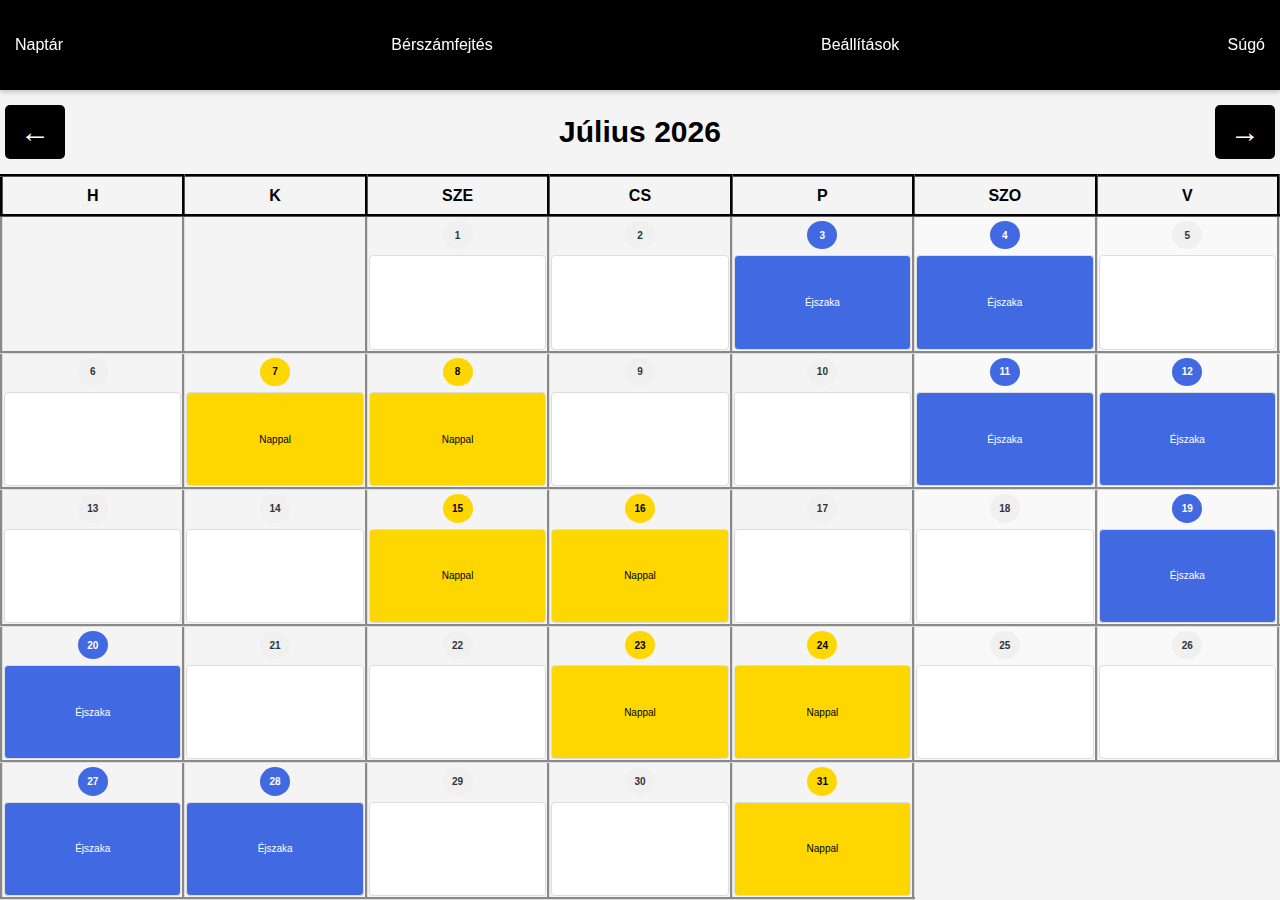
<file: update/index.html>
<!DOCTYPE html>
<html lang="hu">
<head>
    <!-- További favicon támogatás különböző eszközökhöz -->
    <link rel="apple-touch-icon" sizes="180x180" href="apple-touch-icon.png">
    <meta charset="UTF-8" />
    <meta
    name="viewport"
    content="width=device-width, initial-scale=1.0, maximum-scale=1.0, user-scalable=no"
    />
    <meta name="mobile-web-app-capable" content="yes">
    <meta name="apple-mobile-web-app-capable" content="yes">
    <meta http-equiv="Cache-Control" content="no-cache, no-store, must-revalidate">
    <meta http-equiv="Pragma" content="no-cache">
    <meta http-equiv="Expires" content="0">
    <link rel="manifest" href="manifest.json" crossorigin="use-credentials">
    <link rel="icon" type="image/png" href="./icon.png">
    <title>Műszak Naptár</title>
    <style>
    * {
        box-sizing: border-box;
        margin: 0;
        padding: 0;
        touch-action: manipulation;
    }

    body {
        font-family: -apple-system, BlinkMacSystemFont, "Segoe UI", Roboto,
        sans-serif;
        background-color: #f4f4f4;
        height: 100vh;
        display: flex;
        flex-direction: column;
        padding-top: 100px;
    }

    #navbar {
        background-color: #000;
        color: white;
        display: flex;
        width: 100%;
        height: 90px;
        box-shadow: 0 2px 5px rgba(0, 0, 0, 0.2);
        position: fixed;
        top: 0;
        left: 0;
        z-index: 1000;
        justify-content: space-between;
        padding: 0 5px;
        gap: 2px;
    }
    
    #navbar button {
        background-color: transparent;
        border: none;
        color: white;
        height: 90px;
        font-size: 16px;
        padding: 0 10px;
        white-space: nowrap;
        display: flex;
        align-items: center;
        justify-content: center;
        flex: 0 1 auto;
    }
    
    #calendar-btn {
        flex: 1.2;
    }
    
    #payroll-btn {
        flex: 1.5;
    }
    
    #settings-btn {
        flex: 1.3;
    }
    
    #help-btn {
        flex: 0.8;
    }


    .section {
        display: none;
    }

    .section.active {
        display: block;
    }

    #content {
    width: 100%;
    box-sizing: border-box;
    height: calc(100vh - 90px);
    overflow-y: auto;
    }

    #calendar-header {
        display: flex;
        flex-shrink: 0;
        justify-content: space-between;
        align-items: center;
        margin-bottom: 10px;
    }

    #calendar-header button {
        background-color: #000;
        color: white;
        border: none;
        margin: 5px;
        padding: 10px 15px;
        font-size: 30px;
        border-radius: 5px;
    }

    #current-month {
        font-size: 30px;
        margin: 0;
    }

    #current-payroll-month {
        font-size: 30px;
        margin: 0;   
    }

    #calendarTable {
        flex-grow: 1;
        min-height: 80%;
        height: 90%;
        width: 100%;
        border-collapse: collapse;
        table-layout: fixed;
        margin-bottom: 0;
    }

    #calendarTable th {
        border: 3px groove #000;
        border-radius: 10px;
        padding: 1px;
        text-align: center;
        vertical-align: center;
        height: 40px;
        width: 14.28571%;   
    }
    #calendarTable td {
        border: 3px groove #ddd;
        border-radius: 10px;
        padding: 1px;
        text-align: center;
        vertical-align: top;
        height: 80px;
        width: 14.28571%;
    }

    .date-container {
        display: flex;
        flex-direction: column;
        align-items: center;
        height: 100%;
        width: 100%;
        user-select: none;
        -webkit-user-select: none;
        -moz-user-select: none;
        -ms-user-select: none;
    }

    .date-number {
        font-weight: bold;
        margin: 3px 3px;
        font-size: 10px;
        color: #333;
        width: 30px;
        height: 40px;
        background-color: #f0f0f0;
        border-radius: 50%;
        display: flex;
        align-items: center;
        justify-content: center;
        align-self: center;
    }

    /* Színbeállítások stílusai */
    .color-row {
        display: flex;
        align-items: center;
        margin: 10px 0;
        padding: 10px;
        background-color: #f5f5f5;
        border-radius: 8px;
        min-width: 0; /* Flexbox túlcsordulás megakadályozása */
        flex-wrap: wrap; /* Mobilon tördelés engedélyezése */
        gap: 10px; /* Elemek közötti távolság */
    }

    .color-row span {
        width: 33.3%;
        margin-right: 10px;
    }

    .color-buttons {
        display: flex;
        flex: 1;
        gap: 10px;
        min-width: 0; /* Flexbox túlcsordulás megakadályozása */
    }
    
    .color-picker {
        flex: 1;
        padding: 8px 12px;
        border: 1px solid #ddd;
        border-radius: 4px;
        background: white;
        cursor: pointer;
        min-width: 0; /* Flexbox túlcsordulás megakadályozása */
        white-space: nowrap; /* Szöveg egy sorban tartása */
        overflow: hidden;
        text-overflow: ellipsis;
    }

    .color-picker:hover {
        background: #f0f0f0;
    }

    .color-preview {
        width: 100%;
        max-width: 120px; /* Maximum szélesség megadása */
        min-width: 80px; /* Minimum szélesség megadása */
        height: 50px;
        border: 1px solid #ddd;
        border-radius: 4px;
        display: flex;
        align-items: center;
        justify-content: center;
        text-align: center;
        padding: 4px;
        font-size: 12px;
        font-weight: bold;
        overflow: hidden;
        text-overflow: ellipsis;
        white-space: nowrap;
        flex-shrink: 0; /* Megakadályozza a zsugorodást */
    }

    @media (max-width: 480px) {
        .color-row {
            padding: 8px;
        }
    
        .color-preview {
            width: 100%;
            max-width: none;
            margin-bottom: 5px;
        }
    
        .color-buttons {
            width: 100%;
            flex-direction: row;
        }
    
        .color-picker {
            padding: 6px 8px;
            font-size: 14px;
        }
    }

    /* Alapértelmezett színek a preview-khoz */
    .nappal-preview {
        background-color: #ffd700;
        color: black;
    }

    .ejszaka-preview {
        background-color: #4169e1;
        color: white;
    }

    .szabadsag-preview {
        background-color: #09fd00;
        color: black;
    }

    .tulora-preview {
        background-color: #ff0000;
        color: white;
    }

    .csuszo-preview {
        background-color: #dda0dd;
        color: black;
    }

    .tappenz-preview {
        background-color: #000000;
        color: white;
    }

    /* Hétvégék kiemelése */
    #calendarTable tr td:nth-child(6),
    #calendarTable tr td:nth-child(7) {
        background-color: #f9f9f9;
    }

    /* Ünnepnapok piros színnel */
    .holiday {
        background-color: #ff5353 !important; /* Halvány piros */
        border-radius: 0 !important;
    }
    
    .holiday .date-number {
        color: #ff0000 !important; /* Sötétpiros szöveg */
        font-weight: bold;
    }

    #calendar-section {
        touch-action: pan-y;
        flex-grow: 1;
        height: 100%;
        display: flex;
        flex-direction: column;
    }

    .mobile-button {
        display: block;
        width: 100%;
        padding: 15px;
        margin: 10px 0;
        background-color: #fff;
        color: black;
        border: black 1px solid;
        border-radius: 5px;
        font-size: 16px;
        text-align: center;
    }

    /* Beállítások szekció stílusai */
    #settings-section {
        padding: 20px;
        text-align: center;
    }

    .settings-group {
        display: flex;
        align-items: center;
        justify-content: space-between;
        width: 100%;
        padding: 10px 0;
      }
      
    .settings-group > * {
        flex: 1;
    }

    /* Új stílusok a settings szekcióhoz */
    .settings-content {
        max-width: 800px;
        margin: 0 auto;
        padding: 20px;
    }

    .flex-row {
        display: flex;
        gap: 10px;
        margin-bottom: 10px;
    }

    .flex-row > * {
        flex: 1;
    }

    .checkbox-container {
        display: flex;
        align-items: center;
        gap: 10px;
        margin-bottom: 10px;
        padding: 10px;
        background: #f5f5f5;
        border-radius: 5px;
    }

    .midyear-change-container {
        display: flex;
        align-items: center;
        justify-content: space-between;
        width: 100%;
      }
      
      .midyear-change-container > * {
        flex: 1;
      }

    #settings-header {
        font-size: 30px;
        margin: 0;
    }

    #settings-header button {
        background-color: #000;
        color: white;
        border: none;
        padding: 10px 15px;
        font-size: 24px;
        border-radius: 5px;
    }

    .midyear-change-item {
        background: white;
        padding: 10px;
        margin-top: 10px;
        border-radius: 5px;
        display: flex;
        justify-content: space-between;
        align-items: center;
        width: 100%;
    }

    #color-settings {
        max-width: 100%;
        overflow-x: hidden; /* Vízszintes görgetés megakadályozása */
        padding: 15px;
        background-color: white;
        border: 1px solid black;
        border-radius: 8px;
        box-shadow: 0 2px 4px rgba(0, 0, 0, 0.1);
    }

    /* Alap stílusok minden shift-select elemre */
    .shift-select {
        width: 100%;
        font-size: 10px;
        padding: 0px;
        margin-top: 3px;
        border: 1px solid #ddd;
        border-radius: 4px;
        height: 100%;
        overflow: hidden;
        text-overflow: ellipsis;
        white-space: wrap;
        cursor: pointer;
        text-align: center;
        word-break: break-all;
    }

    select.shift-select {
        appearance: menulist;
        -webkit-appearance: menulist;
        -moz-appearance: menulist;
    }

    div.shift-select {
        display: flex;
        align-items: center;
        justify-content: center;
    }


    .shift-select-modal {
        position: fixed;
        top: 50%;
        left: 50%;
        transform: translate(-50%, -50%);
        width: 80%;
        max-width: 400px;
        max-height: 80vh; /* Maximum magasság a viewport 80%-a */
        background-color: white;
        border: 2px solid #4a90e2;
        border-radius: 10px;
        padding: 20px;
        box-shadow: 0 4px 6px rgba(0, 0, 0, 0.1);
        z-index: 1000;
        overflow-y: auto; /* Görgetés engedélyezése */
        -webkit-overflow-scrolling: touch; /* Jobb görgetés mobilon */
    }

    /* Opcionális: görgetősáv stílusa */
    .shift-select-modal::-webkit-scrollbar {
        width: 8px;
    }

    .shift-select-modal::-webkit-scrollbar-track {
        background: #f1f1f1;
        border-radius: 4px;
    }

    .shift-select-modal::-webkit-scrollbar-thumb {
        background: #888;
        border-radius: 4px;
    }

    .shift-select-modal::-webkit-scrollbar-thumb:hover {
        background: #555;
    }

    .shift-select-modal select {
        width: 100%;
        font-size: 16px;
        padding: 10px;
        margin-bottom: 7px;
    }

    .shift-select-modal button {
        font-size: 14px; /* Nagyobb betűméret a modal gomboknak */
        padding: 12px; /* Több padding */
    }

    .shift-select-overlay {
        position: fixed;
        top: 0;
        left: 0;
        width: 100%;
        height: 100%;
        background-color: rgba(0, 0, 0, 0.5);
        z-index: 999;
    }

    #payroll-table {
        width: 100%;
        border-collapse: collapse;
    }

    #payroll-table th,
    #payroll-table td {
        border: 5px groove #000;
        padding: 8px;
        text-align: left;
        font-weight: bold;
    }

    #payroll-table tr:nth-child(even) {
        background-color: #f2f2f2;
    }

    #payroll-header {
        display: flex;
        justify-content: space-between;
        align-items: center;
        margin-bottom: 10px;
    }

    #payroll-header button {
        background-color: #000;
        color: white;
        border: none;
        margin: 5px;
        padding: 10px 15px;
        font-size: 30px;
        border-radius: 5px;
    }

    .w-24 {
        width: 6rem;
    }

    .text-right {
        text-align: right;
    }

    .px-2 {
        padding-left: 0.5rem;
        padding-right: 0.5rem;
    }

    .py-1 {
        padding-top: 0.25rem;
        padding-bottom: 0.25rem;
    }

    .border {
        border: 1px solid #e2e8f0;
    }

    .rounded {
        border-radius: 0.25rem;
    }

    /* Input mező stílusok */
    #payroll-body input[type="number"] {
        border: 1px solid #e2e8f0;
        padding: 4px 8px;
        font-size: 16px;
        font-weight: bold;
        width: 100px;
        text-align: center;
    }

    #payroll-body input[type="number"]:focus {
        outline: none;
        border-color: #4a90e2;
        box-shadow: 0 0 0 2px rgba(74, 144, 226, 0.2);
    }
    </style>
</head>
<body>
    <div id="navbar">
    <button id="calendar-btn">Naptár</button>
    <button id="payroll-btn">Bérszámfejtés</button>
    <button id="settings-btn">Beállítások</button>
    <button id="help-btn">Súgó</button>
    </div>

    <div id="content">
    <div id="calendar-section" class="section active">
        <div id="calendar-header">
        <button id="prev-month-btn">←</button>
        <h2 id="current-month">Január 2024</h2>
        <button id="next-month-btn">→</button>
        </div>
        <table id="calendarTable">
        <thead>
            <tr>
            <th>H</th>
            <th>K</th>
            <th>SZE</th>
            <th>CS</th>
            <th>P</th>
            <th>SZO</th>
            <th>V</th>
            </tr>
        </thead>
        <tbody id="calendar-body">
            <!-- Naptár tartalma ide generálódik -->
        </tbody>
        </table>
    </div>

    <div id="payroll-section" class="section">
        <div id="payroll-header">
        <button id="prev-payroll-month-btn">←</button>
        <h2 id="current-payroll-month">Január 2024</h2>
        <button id="next-payroll-month-btn">→</button>
        </div>
        <div id="payroll-content">
        <table id="payroll-table">
            <thead>
            <tr>
                <th>Tétel</th>
                <th>Érték</th>
            </tr>
            </thead>
            <tbody id="payroll-body">
            <!-- Ide generálódnak a bérszámfejtési tételek -->
            </tbody>
        </table>
        </div>
    </div>

    <div id="settings-section" class="section">
        <!-- Fejléc az év váltáshoz -->
        <div
        id="settings-header"
        style="
            display: flex;
            justify-content: space-between;
            align-items: center;
            margin-bottom: 20px;
        "
        >
        <button
            id="prev-settings-year-btn"
            style="
            background-color: #000;
            color: white;
            border: none;
            padding: 10px 15px;
            font-size: 40px;
            margin-left: -10px;
            border-radius: 5px;
            "
        >
            ←
        </button>
        <h2 id="current-settings-year"></h2>
        <button
            id="next-settings-year-btn"
            style="
            background-color: #000;
            color: white;
            border: none;
            padding: 10px 15px;
            font-size: 30px;
            margin-right: -10px;
            border-radius: 5px;
            "
        >
            →
        </button>
        </div>

        <!-- Műszakrend -->
        <div class="setting-group">
        <h3>Műszakrend</h3>
        <select id="shift-pattern-select" class="mobile-button">
            <option value="1">1. Műszakrend</option>
            <option value="2">2. Műszakrend</option>
            <option value="3">3. Műszakrend</option>
            <option value="4">4. Műszakrend</option>
            <option value="A">A Műszakrend</option>
            <option value="B">B Műszakrend</option>
            <option value="C">C Műszakrend</option>
        </select>
        </div>

        <!-- Besorolási bér -->
        <div class="setting-group">
        <h3>Besorolási bér</h3>
        <input
            type="number"
            id="base-salary"
            class="mobile-button"
            placeholder="Besorolási bér"
        />
        <div class="setting-group">
            <h3>Éves szabadság</h3>
            <input type="number" id="vacation-days" class="mobile-button" placeholder="Éves szabadságnapok">
        </div>

        <!-- Évközi változás -->
        <div style="margin-top: 10px">
            <h3>Évközi bérváltozás beállítása</h3>
            <select
            id="midyear-month"
            class="mobile-button"
            style="width: 65%; display: inline-block"
            >
            <option value="">Válassz hónapot...</option>
            <option value="0">Január</option>
            <option value="1">Február</option>
            <option value="2">Március</option>
            <option value="3">Április</option>
            <option value="4">Május</option>
            <option value="5">Június</option>
            <option value="6">Július</option>
            <option value="7">Augusztus</option>
            <option value="8">Szeptember</option>
            <option value="9">Október</option>
            <option value="10">November</option>
            <option value="11">December</option>
            </select>
            <input
            type="number"
            id="midyear-salary"
            class="mobile-button"
            placeholder="Új besorolási bér"
            style="width: 65%; display: inline-block"
            />
        </div>
        <button id="add-midyear-change" class="mobile-button">
            Évközi változás hozzáadása
        </button>
        <div id="midyear-changes-list" style="margin-top: 10px"></div>
        </div>

        <div class="setting-group">
            <h3>Családi adókedvezmény</h3>
            <input type="number" id="children-count" class="mobile-button" placeholder="Gyermekek száma" min="0" max="99"/>
        </div>

        <!-- Egyéb jövedelem -->
        <div class="setting-group">
        <h3>Egyéb jövedelem</h3>
        <input
            type="number"
            id="other-income"
            class="mobile-button"
            placeholder="Egyéb jövedelem"
        />
        </div>

        <!-- 25 év alatti kedvezmény -->
        <div class="setting-group">
        <h3>25 év alatti kedvezmény</h3>
        <div style="margin-bottom: 10px">
            <input
            type="checkbox"
            id="under25-checkbox"
            style="margin-right: 10px"
            />
            <label for="under25-checkbox">25 év alatti vagyok</label>
        </div>
        <div id="birth-date-container" style="display: none">
            <input
            type="number"
            id="birth-year"
            class="mobile-button"
            placeholder="Születési év"
            style="width: 49%; display: inline-block"
            />
            <select
            id="birth-month"
            class="mobile-button"
            style="width: 49%; display: inline-block"
            >
            <option value="">Születési hónap</option>
            <option value="1">Január</option>
            <option value="2">Február</option>
            <option value="3">Március</option>
            <option value="4">Április</option>
            <option value="5">Május</option>
            <option value="6">Június</option>
            <option value="7">Július</option>
            <option value="8">Augusztus</option>
            <option value="9">Szeptember</option>
            <option value="10">Október</option>
            <option value="11">November</option>
            <option value="12">December</option>
            </select>
        </div>
        </div>

        <!-- Színbeállítások -->
        <div class="setting-group">
        <h3>Színbeállítások</h3>
        <div id="color-settings">
            <!-- Nappali műszak -->
            <div class="color-row">
            <div class="color-preview nappal-preview">Nappal</div>
            <div class="color-buttons">
                <button
                class="color-picker"
                data-shift-type="nappal"
                data-color-type="bg"
                >
                Háttérszín
                </button>
                <button
                class="color-picker"
                data-shift-type="nappal"
                data-color-type="text"
                >
                Szövegszín
                </button>
            </div>
            </div>

            <!-- Éjszakai műszak -->
            <div class="color-row">
            <div class="color-preview ejszaka-preview">Éjszaka</div>
            <div class="color-buttons">
                <button
                class="color-picker"
                data-shift-type="ejszaka"
                data-color-type="bg"
                >
                Háttérszín
                </button>
                <button
                class="color-picker"
                data-shift-type="ejszaka"
                data-color-type="text"
                >
                Szövegszín
                </button>
            </div>
            </div>

            <!-- Szabadság -->
            <div class="color-row">
            <div class="color-preview szabadsag-preview">Szabadság</div>
            <div class="color-buttons">
                <button
                class="color-picker"
                data-shift-type="szabadsag"
                data-color-type="bg"
                >
                Háttérszín
                </button>
                <button
                class="color-picker"
                data-shift-type="szabadsag"
                data-color-type="text"
                >
                Szövegszín
                </button>
            </div>
            </div>

            <!-- Túlóra -->
            <div class="color-row">
            <div class="color-preview tulora-preview">Túlóra</div>
            <div class="color-buttons">
                <button
                class="color-picker"
                data-shift-type="tulora"
                data-color-type="bg"
                >
                Háttérszín
                </button>
                <button
                class="color-picker"
                data-shift-type="tulora"
                data-color-type="text"
                >
                Szövegszín
                </button>
            </div>
            </div>

            <!-- Csúszó -->
            <div class="color-row">
            <div class="color-preview csuszo-preview">Csúszó</div>
            <div class="color-buttons">
                <button
                class="color-picker"
                data-shift-type="csuszo"
                data-color-type="bg"
                >
                Háttérszín
                </button>
                <button
                class="color-picker"
                data-shift-type="csuszo"
                data-color-type="text"
                >
                Szövegszín
                </button>
            </div>
            </div>

            <!-- Táppénz -->
            <div class="color-row">
            <div class="color-preview tappenz-preview">Táppénz</div>
            <div class="color-buttons">
                <button
                class="color-picker"
                data-shift-type="tappenz"
                data-color-type="bg"
                >
                Háttérszín
                </button>
                <button
                class="color-picker"
                data-shift-type="tappenz"
                data-color-type="text"
                >
                Szövegszín
                </button>
            </div>
            </div>
        </div>
        </div>

        <!-- Mentés gomb --> 
        <button id="save-settings" class="mobile-button">Mentés</button>
    </div>

    <div id="help-section" class="section">
    <div style="text-align: left; padding: 15px; line-height: 1.6;">
        <h3>A program használata:</h3>
        
        <h4>Év választó:</h4>
        <p>Az aktuálisan kiválasztott év Naptár, Bérszámfejtés és Beállításai fognak megjelenni mindig. Ha egy másik évet szeretnél szerkeszteni, akkor az Év választóban csak válaszd ki az új évet.</p>
        
        <h4>Beállítások:</h4>
        <ol>
            <li><strong>Besorolási bér:</strong> Ebből az adatból fogja kiszámolni a program mennyit keresel a hónapban.</li>
            <li><strong>Éves szabadság:</strong> Ide az éves szabadságodat kell beírni (pl. 25). A bérszámfejtésben nyomon tudod követni, mennyi szabadságod marad a hónap végén.</li>
            <li><strong>Műszakrend (1-2-3-4-A-B-C):</strong> A program a kiválasztott műszakrend szerint elkészíti a műszakrendet a kiválaszott évre. Hogyha új műszakrendet adsz meg, akkor az törölni fogja a Naptárba bevitt adatokat például Szabadság, Túlóra stb. ezért újra be kell őket írni.</li>
            <li><strong>Egyéb jövedelmek:</strong> Ide írhatod az olyan jövedelmeket mint például a gyerekek után járó kedvezmény. Fontos hogy nettóban írd be az összeget. Ha csak a bruttót tudod, akkor azt az értéket például 50.000, szorozd meg 0,665-el és így megkapod a nettó értéket. Ha nem tudod mennyi a Bruttó és a Nettó sem, akkor érdemes az interneten kutatni.</li>
            <li><strong>25 év alatti kedvezmény:</strong> Ha bepipálod akkor meg kell adnod a születési éved és hónapod, a program eszerint fogja a kedvezményt megadni. Minden évben meg kell adni. A 2026-os évre előre nem lehet tudni mennyi lesz a kedvezmény, úgyhogy a 2025-ös évet használja a program.</li>
            <li><strong>Év közbeni besorolási bér változás:</strong> Ha év közben új besorolási bért kapsz, akkor azt ide kell beírnod és attól a hónaptól kezdve amit kiválasztasz, a program már az új béreddel fog számolni. Az eredeti besorolási bért NE változtasd meg, illetve figyelj oda hogy a megfelelő év van kiválasztva.</li>
        </ol>

        <h4>Naptár:</h4>
        <ol>
            <li>A Naptárt a műszakrend szerint a program elkészíti, amit utána bármikor módosíthatsz.</li>
            <li><strong>FONTOS</strong> hogy a megfelelő adat legyen kiválasztva, tehát ha Éjszakás vagy és szabadságra mész, akkor a Szabadság éjszaka opciók közül kell választanod és ugyanígy mindenhol ahol ilyen opció van.</li>
            <li>Ha rossz adatokat választasz ki, akkor a program nem fog pontosan számolni. (Szabadság, Túlóra, Csúszó)</li>
            <li>Nem mindegy hogyműszakot csúszol le, vagy pedig a túlóra keretedből veszel el. Ha csak műszakot csúszol vagy műszakot cserélsz, akkor az eredeti műszakodat töröld ki és az új dátum helyére add meg a műszakot.</li>
            <li>Ha a túlóra keretedből veszel el, akkor kell használni a "Csúszó" adatokat. Itt is odafigyelve hogy éjszaka vagy sima nappal. Ha kombinálod a Csúszót és a Szabadságot, akkor csak a Szabadságot kell kiválasztani. Példa: 8 óra szabadság + 4 óra Csúszó, akkor csak a Szabadság 8 óra adatot kell kiválasztani.</li>
        </ol>

        <h4>Bérszámfejtési Számítások Magyarázata:</h4>
        <p>A program a Naptárba és a Beállításokba bevitt adatok alapján dolgozik, kivével a Bónusz(0,1 vagy 2) és az Éttermi fogyasztást. Ezeket kézzel kell beírni minden hónapban(és évben). Mindig ellenőrizd hogy meg-e volt mindkét bónuszod, mivel ha már az egyik nem volt meg, akkor az már könnyen meglátszódik a nettó béren.</p>
        <div style="background-color: #fff3cd; color: #856404; padding: 15px; border: 1px solid #ffeeba; border-radius: 5px; margin-bottom: 20px;">
            <h4 style="color: #856404; margin-top: 0;">Figyelmeztetés!</h4>
            <p>Ez a program kizárólag tájékoztató jellegű számításokat végez. A programban szereplő számítások és eredmények nem tekinthetők hivatalos bérszámfejtésnek. A program használata saját felelősségre történik. Eltérés esetén először bizonyosodj meg hogy valóban hiba történt és nem a program nem jó használata miatt történt hiba. A program hibázhat, ezt mindig vedd figyelembe.</p>
        </div>
    </div>
    </div>
    </div>

    <script>
    let app;

    const SHIFT_COLORS = {
        Nappal: ["#FFD700", "black"],
        Éjszaka: ["#4169E1", "white"],
        Szabadság: ["#09fd00", "black"],
        Túlóra: ["#FF0000", "white"],
        Csúszó: ["#DDA0DD", "black"],
        Táppénz: ["#000000", "white"],
    };

    const MINIMUM_WAGE = {
        2024: 266800,
        2025: 290812,
        2026: 328618,
        2027: 374624,
    };

    function normalizeKey(key) {
        return key
        .toLowerCase()
        .normalize("NFD")
        .replace(/[\u0300-\u036f]/g, "");
    }

    // Az ablak validateBonus függvényének javítása
    window.validateBonus = function(entry, monthIndex) {
        try {
            let bonus = entry.value === "" ? 2 : parseInt(entry.value);
            
            // Érték korlátozása 0 és 2 közé
            if (isNaN(bonus) || bonus < 0) {
                bonus = 0;
            } else if (bonus > 2) {
                bonus = 2;
            }
            
            // Az input mező értékének frissítése
            entry.value = bonus.toString();
            
            // Ellenőrizzük és inicializáljuk az évet és a bonusEntries objektumot
            const currentYear = window.app.currentPayrollYear;
            if (!window.app.yearlyData[currentYear]) {
                window.app.yearlyData[currentYear] = {
                    settings: {
                        besorolasi_ber: "300000",
                        szabadsag: "25",
                        muszakrend: "1",
                        other_income: "0",
                        under25: {
                            enabled: false,
                            birthYear: "",
                            birthMonth: ""
                        },
                        midyear_changes: []
                    },
                    calendar_data: {},
                    bonusEntries: {},
                    restaurantEntries: {}
                };
            }

            // Inicializáljuk a bonusEntries objektumot, ha nem létezik
            if (!window.app.yearlyData[currentYear].bonusEntries) {
                window.app.yearlyData[currentYear].bonusEntries = {};
            }
            
            // Frissítjük a bonusEntries értékét
            window.app.yearlyData[currentYear].bonusEntries[monthIndex] = bonus;
            
            // Újraszámoljuk a kapcsolódó értékeket
            window.app.generatePayrollTable();
            window.app.saveYearlyData();
            
            return true;
        } catch (error) {
            console.error("Bónusz validálási hiba:", error);
            return false;
        }
    };

    // Az ablak validateRestaurant függvényének javítása
    window.validateRestaurant = function(entry, monthIndex) {
        try {
            const restaurant = entry.value === "" ? 0 : parseInt(entry.value);
            if (isNaN(restaurant) || restaurant < 0) {
                entry.value = "0";
                throw new Error("Az éttermi fogyasztás nem lehet negatív");
            }

            // Ellenőrizzük és inicializáljuk az évet és a restaurantEntries objektumot
            const currentYear = window.app.currentPayrollYear;
            if (!window.app.yearlyData[currentYear]) {
                window.app.yearlyData[currentYear] = {
                    settings: {
                        besorolasi_ber: "300000",
                        szabadsag: "25",
                        muszakrend: "1",
                        other_income: "0",
                        under25: {
                            enabled: false,
                            birthYear: "",
                            birthMonth: ""
                        },
                        midyear_changes: []
                    },
                    calendar_data: {},
                    bonusEntries: {},
                    restaurantEntries: {}
                };
            }

            // Inicializáljuk a restaurantEntries objektumot, ha nem létezik
            if (!window.app.yearlyData[currentYear].restaurantEntries) {
                window.app.yearlyData[currentYear].restaurantEntries = {};
            }

            // Frissítjük a restaurantEntries értékét
            window.app.yearlyData[currentYear].restaurantEntries[monthIndex] = restaurant;

            // Újraszámoljuk a kapcsolódó értékeket
            window.app.generatePayrollTable();
            window.app.saveYearlyData();

            return true;
        } catch (error) {
            console.error("Éttermi fogyasztás validálási hiba:", error);
            return false;
        }
    };

    class BerszamfejtoCalculator {
        constructor(app) {
            if (!app) {
                throw new Error("App must be provided to BerszamfejtoCalculator");
            }
            this.app = app;
            this.tavolletCache = new Map();
            this.MINIMUM_WAGE = {
                2024: 266800,
                2025: 290812,
                2026: 328618,
                2027: 374624,
                2028: 426160,
            };
        }

        isShiftType(shiftValue, type) {
        // Normalizáljuk a stringeket
        const normalizedShift = String(shiftValue || "")
            .toLowerCase()
            .trim();
        const normalizedType = type.toLowerCase().trim();

        // Rugalmas illeszkedés
        return normalizedShift.includes(normalizedType);
        }

        calculateEaster(year) {
            const a = year % 19;
            const b = Math.floor(year / 100);
            const c = year % 100;
            const d = Math.floor(b / 4);
            const e = b % 4;
            const f = Math.floor((b + 8) / 25);
            const g = Math.floor((b - f + 1) / 3);
            const h = (19 * a + b - d - g + 15) % 30;
            const i = Math.floor(c / 4);
            const k = c % 4;
            const l = (32 + 2 * e + 2 * i - h - k) % 7;
            const m = Math.floor((a + 11 * h + 22 * l) / 451);
            const month = Math.floor((h + l - 7 * m + 114) / 31) - 1;
            const day = ((h + l - 7 * m + 114) % 31) + 1;
            
            return new Date(year, month, day);
        }
    
        getHolidays(year) {
            try {
                // Fix ünnepnapok
                const fixedHolidays = [
                    { month: 0, day: 1 },    // Újév
                    { month: 2, day: 15 },   // Március 15.
                    { month: 4, day: 1 },    // Munka ünnepe
                    { month: 7, day: 20 },   // Államalapítás ünnepe
                    { month: 9, day: 23 },   // Október 23.
                    { month: 10, day: 1 },   // Mindenszentek
                    { month: 11, day: 25 },  // Karácsony
                    { month: 11, day: 26 }   // Karácsony másnapja
                ];
    
                // Húsvét és kapcsolódó ünnepek kiszámítása
                const easter = this.calculateEaster(year);
                
                // Nagypéntek (Húsvét vasárnap előtti péntek)
                const goodFriday = new Date(easter);
                goodFriday.setDate(easter.getDate() - 2);
                
                // Húsvétvasárnap
                const easterSunday = new Date(easter);
                
                // Húsvéthétfő
                const easterMonday = new Date(easter);
                easterMonday.setDate(easter.getDate() + 1);
                
                // Pünkösdhétfő (Húsvét után 50 nappal)
                const pentecostMonday = new Date(easter);
                pentecostMonday.setDate(easter.getDate() + 50);
    
                // Mozgó ünnepek hozzáadása
                const movingHolidays = [
                    { month: goodFriday.getMonth(), day: goodFriday.getDate() },           // Nagypéntek
                    { month: easterSunday.getMonth(), day: easterSunday.getDate() },       // Húsvétvasárnap
                    { month: easterMonday.getMonth(), day: easterMonday.getDate() },       // Húsvéthétfő
                    { month: pentecostMonday.getMonth(), day: pentecostMonday.getDate() }  // Pünkösdhétfő
                ];
    
                // Összes ünnep összefűzése
                const allHolidays = [...fixedHolidays, ...movingHolidays];
    
                return allHolidays;
            } catch (error) {
                console.error("Hiba az ünnepnapok meghatározása során:", error);
                return [];
            }
        }
    
        isHoliday(year, month, day) {
            try {
                const holidays = this.getHolidays(year);
                return holidays.some(
                    (holiday) => holiday.month === month && holiday.day === day
                );
            } catch (error) {
                console.error("Hiba az ünnepnap ellenőrzése során:", error);
                return false;
            }
        }

        calculateHolidayValue(year, month) {
        const holidays = this.getHolidays(year);
        let holidayValue = 0;
        let holidayCount = 0;

        holidays.forEach((holiday) => {
            if (holiday.month === month) {
            const calendarData = this.yearData.calendar_data[month] || {};
            const dayData = calendarData[holiday.day];

            if (
                dayData &&
                (dayData.includes("Nappal") || dayData.includes("Éjszaka"))
            ) {
                holidayValue += 12;
                holidayCount += 1;
            }
            }
        });

        return { holidayValue, holidayCount };
        }

        calculateChildTaxBenefit(childCount, date) {
            if (childCount <= 0) return 0;
            
            const currentDate = new Date(date);
            let benefitPerChild = 0;
            
            if (currentDate < new Date('2025-06-30')) {
                if (childCount === 1) benefitPerChild = 10000;
                else if (childCount === 2) benefitPerChild = 20000;
                else if (childCount >= 3) benefitPerChild = 33000;
            } 
            else if (currentDate < new Date('2026-01-01')) {
                if (childCount === 1) benefitPerChild = 15000;
                else if (childCount === 2) benefitPerChild = 30000;
                else if (childCount >= 3) benefitPerChild = 49500;
            }
            else {
                if (childCount === 1) benefitPerChild = 20000;
                else if (childCount === 2) benefitPerChild = 40000;
                else if (childCount >= 3) benefitPerChild = 66000;
            }
            
            return childCount * benefitPerChild;
        }

        getYearData(year) {
        if (year < 2024 || year > 2028) {
            throw new Error(`Érvénytelen év: ${year}`);
        }
        return this.app.yearlyData[year];
        }

        getMonthData(year, month) {
        const yearData = this.getYearData(year);
        return yearData.calendar_data[month] || {};
        }

        getEffectiveSalary(year, month) {
            try {
                // Érvényesítjük az évet
                if (year < 2024 || year > 2028) {
                    console.warn(`Érvénytelen év: ${year}, az alapértelmezett 2024 lesz használva`);
                    year = 2024;
                }
        
                const yearData = this.app.yearlyData[year];
                if (!yearData) {
                    console.warn(`Nem található adat a ${year} évre`);
                    return 300000; // Alapértelmezett érték
                }
        
                // Az alapbér lekérése
                const baseSalary = parseInt(yearData.settings?.besorolasi_ber) || 300000;
                
                // Évközi változások ellenőrzése
                if (yearData.settings?.midyear_changes?.length > 0) {
                    // Rendezzük a változásokat dátum szerint csökkenő sorrendbe
                    const sortedChanges = [...yearData.settings.midyear_changes]
                        .sort((a, b) => b.month - a.month);
        
                    // Keressük meg az első változást, ami a jelenlegi hónap előtt vagy abban történt
                    const applicableChange = sortedChanges.find(change => 
                        change.month <= month
                    );
        
                    if (applicableChange) {
                        console.log(`Évközi változás alkalmazva: ${applicableChange.salary} Ft (${year}.${month + 1})`);
                        return parseInt(applicableChange.salary);
                    }
                }

                return baseSalary;
                
            } catch (error) {
                console.error("Hiba az érvényes bér meghatározása során:", error);
                return 300000; // Alapértelmezett érték hiba esetén
            }
        }

        getTuloraOrak(monthIndex, year) {
            try {
                if (!this.app.yearlyData[year]?.calendar_data?.[monthIndex]) {
                    return { normal: 0, sunday: 0 };
                }
        
                const monthData = this.app.yearlyData[year].calendar_data[monthIndex];
                const pattern = this.app.yearlyData[year]?.settings?.muszakrend || "1";
                let normalOrak = 0;
                let vasarnapiOrak = 0;
        
                Object.entries(monthData).forEach(([day, shiftValue]) => {
                    if (shiftValue && shiftValue.includes("Túlóra")) {
                        const date = new Date(year, monthIndex, parseInt(day));
                        const isSunday = date.getDay() === 0;
                        let hours = 0;
        
                        // Órák meghatározása
                        if (shiftValue.includes("12 óra")) hours = 12;
                        else if (shiftValue.includes("8 óra")) hours = 8;
                        else if (shiftValue.includes("4 óra")) hours = 4;
        
                        // A-B-C műszakrend speciális kezelése
                        if (["A", "B", "C"].includes(pattern) && isSunday) {
                            vasarnapiOrak += hours;
                        } else {
                            normalOrak += hours;
                        }
                    }
                });
        
                return { normal: normalOrak, sunday: vasarnapiOrak };
            } catch (error) {
                console.error("Hiba a túlóra órák számításában:", error);
                return { normal: 0, sunday: 0 };
            }
        }

        calculateQuarterlyOvertime(year, monthIndex) {
    try {
        const startMonth = Math.floor(monthIndex / 3) * 3;
        const months = [startMonth, startMonth + 1, startMonth + 2];
        
        let totalWorkingDays = 0;
        let totalHavi8 = 0;
        let totalLedolgozottOrak = 0;
        let totalCsuszoHours = 0;

        months.forEach(month => {
            const monthData = this.app.yearlyData[year]?.calendar_data[month] || {};
            
            let monthWorkingDays = 0;
            Object.entries(monthData).forEach(([day, shiftValue]) => {
                if (!shiftValue) return;

                // Ledolgozott napok számolása
                if (shiftValue?.includes("Nappal") || 
                    shiftValue?.includes("Éjszaka") ||
                    shiftValue?.includes("Szabadság") ||
                    shiftValue?.includes("Csúszó") ||
                    shiftValue?.includes("Táppénz")) {
                    monthWorkingDays++;
                }

                // Ledolgozott órák számolása (csúszók nélkül)
                if (shiftValue?.includes("Nappal") || shiftValue?.includes("Éjszaka")) {
                    if (shiftValue.includes("12 óra")) {
                        totalLedolgozottOrak += 12;
                    } else if (shiftValue.includes("8 óra")) {
                        totalLedolgozottOrak += 8;
                    } else if (shiftValue.includes("4 óra")) {
                        totalLedolgozottOrak += 4;
                    }
                }
                
                // Csúszó órák számolása
                if (shiftValue?.includes("Csúszó")) {
                    if (shiftValue.includes("12 óra")) {
                        totalCsuszoHours += 12;
                    } else if (shiftValue.includes("8 óra")) {
                        totalCsuszoHours += 8;
                    } else if (shiftValue.includes("4 óra")) {
                        totalCsuszoHours += 4;
                    }
                }
            });
            
            totalWorkingDays += monthWorkingDays;
            const havi8 = this.calculateWorkingDays(year, month) * 8;
            totalHavi8 += havi8;
        });

        // Túlóra keret számítása:
        // 1. Először kiszámoljuk az összes ledolgozandó órát (12 órás műszakok)
        const totalRequiredHours = totalWorkingDays * 12;
        
        // 2. Kivonjuk belőle a havi 8 órás munkaidőt
        // 3. Kivonjuk a csúszó órákat
        const tuloraKeret = totalRequiredHours - totalHavi8 - totalCsuszoHours;
        
        console.log(`Túlóra keret számítás (${monthIndex + 1}. hónap):
            - 3 havi ledolgozandó napok: ${totalWorkingDays} (${totalRequiredHours} óra)
            - 3 havi havi8: ${totalHavi8} óra
            - Levont csúszó órák: ${totalCsuszoHours} óra
            - Túlóra keret: ${Math.max(0, tuloraKeret)} óra`);

        return Math.max(0, tuloraKeret);
    } catch (error) {
        console.error("Hiba a negyedéves túlóra számításában:", error);
        return 0;
    }
        }

        calculateWorkingDays(year, month) {
            try {
                const daysInMonth = new Date(year, month + 1, 0).getDate();
                const holidays = this.getHolidays(year);
                let workingDays = 0;
        
                for (let day = 1; day <= daysInMonth; day++) {
                    const date = new Date(year, month, day);
                    const dayOfWeek = date.getDay();
                    
                    // Csak hétköznapi napok (hétfő-péntek) vizsgálata
                    const isWeekday = dayOfWeek >= 1 && dayOfWeek <= 5;
                    
                    // Ünnepnap ellenőrzés
                    const isHoliday = holidays.some(
                        (h) => h.month === month && h.day === day
                    );
                    
                    // Hétvégi ünnepnapok kizárása
                    const isWeekendHoliday = isHoliday && (dayOfWeek === 0 || dayOfWeek === 6);
                    
                    // Csak hétköznapi nem hétvégi ünnepnapok számítása
                    if (isWeekday && isHoliday && !isWeekendHoliday) {
                        // Hétköznapi ünnepnap
                        workingDays += 0; // Nem számoljuk munkanapnak
                    } else if (isWeekday && !isHoliday) {
                        // Normál munkanap
                        workingDays += 1;
                    }
                }
        
                return workingDays;
            } catch (error) {
                console.error("Hiba a munkanapok számításánál:", error);
                return 0;
            }
        }

        calculateShiftValues(monthData, date) {
        try {
            const isWeekend = date.getDay() === 0;
            const isHoliday = this.isHoliday(
            date.getFullYear(),
            date.getMonth(),
            date.getDate()
            );

            return {
            isWeekend,
            isHoliday,
            shiftHours: this.getShiftHours(monthData),
            nightShiftHours: this.getNightShiftHours(monthData),
            weekendHours: isWeekend ? this.getWeekendHours(monthData) : 0,
            holidayHours: isHoliday ? this.getHolidayHours(monthData) : 0,
            };
        } catch (error) {
            console.error("Hiba a műszak értékek számításánál:", error);
            return {
            isWeekend: false,
            isHoliday: false,
            shiftHours: 0,
            nightShiftHours: 0,
            weekendHours: 0,
            holidayHours: 0,
            };
        }
        }

        calculateMonthlyValue(label, monthIndex, year) {
            try {
                // Érvényesítjük az évet
                if (!year || year < 2024 || year > 2028) {
                    console.warn(`Érvénytelen év: ${year}, alapértelmezett 2024 használata`);
                    year = 2024;
                }
        
                const yearData = this.app.yearlyData[year];
                const monthData = yearData.calendar_data[monthIndex] || {};
                
                // Az érvényes besorolási bér lekérése az adott hónapra
                const effectiveSalary = this.getEffectiveSalary(year, monthIndex);
                
                // Munkanapok számítása
                const workingDays = this.calculateWorkingDays(year, monthIndex);
                const havi8 = workingDays * 8;
        
                // Alapváltozók inicializálása
                let ledolgozando = 0;
                let ledolgozott = 0;
                let szabadsagOra = 0;
                let tappenzNapok = 0;
                let tulora100 = 0;
                let hetvegiPotlek50 = 0;
                let muszakPotlek40 = 0;
                let holidayCount = 0;
                let holidayValue = 0;
        
                // Napi értékek számítása
                Object.entries(monthData).forEach(([day, shiftValue]) => {
                    if (!shiftValue) return;
        
                    const date = new Date(year, monthIndex, parseInt(day));
                    const isWeekend = date.getDay() === 0 || date.getDay() === 6;
                    const isHoliday = this.isHoliday(year, monthIndex, parseInt(day));
        
                    // Ledolgozandó napok számítása
                    if (shiftValue.includes("Nappal") || 
                        shiftValue.includes("Éjszaka") ||
                        shiftValue.includes("Szabadság") ||
                        shiftValue.includes("Csúszó") ||
                        shiftValue.includes("Táppénz")) {
                        ledolgozando += 1;
                    }
        
                    // Ledolgozott napok számítása
                    if (shiftValue.includes("Nappal") || shiftValue.includes("Éjszaka") || shiftValue.includes("Csúszó")) {
                        ledolgozott += 1;
                    } else if (shiftValue.includes("Szabadság")) {
                        if (shiftValue.includes("12 óra")) {
                            ledolgozott += 0;
                        } else if (shiftValue.includes("8 óra")) {
                            ledolgozott += 1/3;
                        } else if (shiftValue.includes("4 óra")) {
                            ledolgozott += 2/3;
                        }
                    }
        
                    // Szabadság órák számítása
                    if (shiftValue.includes("Szabadság 12 óra") ||
                        shiftValue.includes("Szabadság éj 12 óra")) {
                        szabadsagOra += 12;
                    } else if (shiftValue.includes("Szabadság 8 óra") ||
                              shiftValue.includes("Szabadság éj 8 óra")) {
                        szabadsagOra += 8;
                    } else if (shiftValue.includes("Szabadság 4 óra") ||
                              shiftValue.includes("Szabadság éj 4 óra")) {
                        szabadsagOra += 4;
                    }
        
                    // Túlóra számítása
                    if (shiftValue.includes("Túlóra 12 óra") ||
                        shiftValue.includes("Túlóra éj 12 óra")) {
                        tulora100 += 12;
                    } else if (shiftValue.includes("Túlóra 8 óra") ||
                              shiftValue.includes("Túlóra éj 8 óra")) {
                        tulora100 += 8;
                    }
        
                    // Hétvégi pótlék számítása
                    if (isWeekend) {
                        if (shiftValue.includes("Nappal") ||
                            shiftValue.includes("Éjszaka")) {
                            hetvegiPotlek50 += 12;
                        } else if (shiftValue.includes("Szabadság 8 óra") ||
                                shiftValue.includes("Szabadság éj 8 óra") ||
                                   shiftValue.includes("Csúszó éj 8 óra") ||
                                  shiftValue.includes("Csúszó 8 óra")) {
                            hetvegiPotlek50 += 4;
                        } else if (shiftValue.includes("Szabadság 4 óra") ||
                                   shiftValue.includes("Szabadság éj 4 óra") ||
                                   shiftValue.includes("Csúszó éj 4 óra") ||
                                  shiftValue.includes("Csúszó 4 óra")) {
                            hetvegiPotlek50 += 8;
                        }
                    }
        
                    // Műszakpótlék számítása
                    if (shiftValue.includes("Éjszaka") ||
                        shiftValue.includes("Túlóra éj 12 óra")) {
                        muszakPotlek40 += 12;
                    } else if (shiftValue.includes("Túlóra éj 8 óra")) {
                        muszakPotlek40 += 8;
                    } else if (shiftValue.includes("Szabadság éj 4 óra") ||
                              shiftValue.includes("Csúszó éj 4 óra")) {
                        muszakPotlek40 += 8;
                    } else if (shiftValue.includes("Szabadság éj 8 óra") ||
                              shiftValue.includes("Csúszó éj 8 óra")) {
                        muszakPotlek40 += 4;
                    }
        
                    // Ünnepnap számítása
                    if (isHoliday) {
                        if (shiftValue.includes("Nappal") ||
                            shiftValue.includes("Éjszaka")) {
                            holidayCount += 1;
                            holidayValue += 12;
                        } else if (shiftValue.includes("Szabadság 12 óra") ||
                                  shiftValue.includes("Szabadság 8 óra")) {
                            holidayCount += 1/3;
                            holidayValue += shiftValue.includes("12 óra") ? 12 : 8;
                        } else if (shiftValue.includes("Szabadság 4 óra")) {
                            holidayCount += 2/3;
                            holidayValue += 4;
                        }
                    }
        
                    // Táppénz számítása
                    if (shiftValue.includes("Táppénz")) {
                        tappenzNapok += 1;
                    }
                });
        
                // Értékek visszaadása a label alapján
                switch (label) {
                    case "Ledolgozandó napok":
                        return ledolgozando;
                    case "Ledolgozott napok":
                        return ledolgozott;
                    case "Szabadság kivét (óra)":
                        return szabadsagOra;
                    case "Túlóra (100%)": {
                        if ((monthIndex + 1) % 3 === 0) {
                            const tuloraKeret = this.calculateQuarterlyOvertime(year, monthIndex);
                            return tulora100 + tuloraKeret;
                        }
                        return tulora100;
                    }
                    case "Hétvégi pótlék 50%": {
                        const monthData = this.app.yearlyData[year]?.calendar_data[monthIndex] || {};
                        let totalWeekendHours = 0;
                        const pattern = this.app.yearlyData[year]?.settings?.muszakrend;
                    
                        Object.entries(monthData).forEach(([day, shiftValue]) => {
                            if (!shiftValue) return;
                            const date = new Date(year, monthIndex, parseInt(day));
                            const isSunday = date.getDay() === 0;  // Csak vasárnapra ellenőrzünk
                    
                            if (isSunday) {  // Csak vasárnapi napokra számolunk
                                if (shiftValue.includes("Nappal") || shiftValue.includes("Éjszaka")) {
                                    totalWeekendHours += 12;
                                } else if (shiftValue.includes("Szabadság 8 óra") || 
                                          shiftValue.includes("Csúszó 8 óra") ||
                                          shiftValue.includes("Szabadság éj 8 óra") || 
                                          shiftValue.includes("Csúszó éj 8 óra")) {
                                    totalWeekendHours += 4;
                                } else if (shiftValue.includes("Szabadság 4 óra") || 
                                          shiftValue.includes("Csúszó 4 óra") ||
                                          shiftValue.includes("Szabadság éj 4 óra") || 
                                          shiftValue.includes("Csúszó éj 4 óra")) {
                                    totalWeekendHours += 8;
                                }
                    
                                // A-B-C műszakrendek esetén a vasárnapi túlórák hozzáadása
                                if (["A", "B", "C"].includes(pattern) && shiftValue.includes("Túlóra")) {
                                    if (shiftValue.includes("12 óra")) {
                                        totalWeekendHours += 12;
                                    } else if (shiftValue.includes("8 óra")) {
                                        totalWeekendHours += 8;
                                    } else if (shiftValue.includes("4 óra")) {
                                        totalWeekendHours += 4;
                                    }
                                }
                            }
                        });
                    
                        return totalWeekendHours;
                    }

                    case "Műszakpótlék 40%":
                        return muszakPotlek40;
                    case "Alapbér":
                        return ledolgozando > 0 ? (effectiveSalary / ledolgozando) * ledolgozott : 0;
                    case "Túlóra alap": {
                        const workingDays = this.calculateWorkingDays(year, monthIndex);
                        const havi8 = workingDays * 8;
                        const effectiveSalary = this.getEffectiveSalary(year, monthIndex);
                        const tuloraOrak = this.getTuloraOrak(monthIndex, year);
                        // Negyedéves túlóra keret számítása
    let tuloraKeret = 0;
    if ((monthIndex + 1) % 3 === 0) {
        tuloraKeret = this.calculateQuarterlyOvertime(year, monthIndex);
    }
                    
                        // A teljes túlóra óraszám figyelembe vétele
                        const osszTuloraOrak = tuloraOrak.normal + tuloraOrak.sunday + tuloraKeret;
                    
                        // Túlóra alapjának számítása a havi 8 óra alapján
                        const tuloraAlap = osszTuloraOrak > 0 
                            ? (effectiveSalary / havi8) * osszTuloraOrak 
                            : 0;
                    
                        return Math.round(tuloraAlap);
                    }
                    case "Szabadságra jutó fizetés":
                        return ledolgozando > 0 ? (effectiveSalary / (ledolgozando * 12)) * szabadsagOra : 0;
                    case "Távolléti díj":
                        return this.calculateTavolletDij(monthIndex, year);
                    case "Fizetett ünnepnap":
                        return ledolgozando > 0 ? (effectiveSalary / ledolgozando) * holidayCount : 0;
                    case "Túlórapótlék": {
                        const effectiveSalary = this.getEffectiveSalary(year, monthIndex);
                        const workingDays = this.calculateWorkingDays(year, monthIndex);
                        const havi8 = workingDays * 8;
                        const tuloraOrak = this.getTuloraOrak(monthIndex, year);
                        const pattern = this.app.yearlyData[year]?.settings?.muszakrend || "1";

                        
    // Negyedéves túlóra keret számítása
    let tuloraKeret = 0;
    if ((monthIndex + 1) % 3 === 0) {
        tuloraKeret = this.calculateQuarterlyOvertime(year, monthIndex);
    }
                    
                        // Normál túlórapótlék (100%)
                        const normalTulorapotlek = (effectiveSalary / 174) * (tuloraOrak.normal + tuloraKeret);
                    
                        // Vasárnapi túlórapótlék speciális kezelése A, B, C műszakrendnél
                        let vasarnapiTulorapotlek = 0;
                        if (["A", "B", "C"].includes(pattern)) {
                            // Vasárnapi túlóra 200%-os pótléka
                            vasarnapiTulorapotlek = (effectiveSalary / 174) * tuloraOrak.sunday * 2;
                        } else {
                            // Egyéb műszakrendek normál 100%-os pótléka
                            vasarnapiTulorapotlek = (effectiveSalary / 174) * tuloraOrak.sunday;
                        }
                    
                        return Math.round(normalTulorapotlek + vasarnapiTulorapotlek);
                    }
                    case "Hétvégi pótlék (50%)": {
                        const weekendHours = this.calculateMonthlyValue("Hétvégi pótlék 50%", monthIndex, year);
                        const effectiveSalary = this.getEffectiveSalary(year, monthIndex);
                        return Math.round((effectiveSalary / 174) * weekendHours * 0.5);
                    }
                    case "Műszakpótlék (40%)":
                        return (effectiveSalary / 174) * muszakPotlek40 * 0.4;
                        case "Teljesítmény prémium": {
                            const yearData = this.app.yearlyData[year];
                            const bonusValue = yearData.bonusEntries?.[monthIndex] || 0;
                            return effectiveSalary * 0.05 * bonusValue;
                        }
                    case "TB Járulék 18,5%": {
                        const bruttoBer = this.calculateMonthlyValue("Bruttó bér", monthIndex, year);
                        return Math.round(bruttoBer * 0.185);
                    }
        
                    case "Rendszeres SZJA előleg": {
                        const bruttoBer = this.calculateMonthlyValue("Bruttó bér", monthIndex, year);
                        return Math.round(bruttoBer * 0.15);
                    }

                    case "Családi adókedvezmény": {
                        const yearData = this.app.yearlyData[year];
                        const childCount = parseInt(yearData.settings.children_count || 0);
                        const date = new Date(year, monthIndex);
                        return this.calculateChildTaxBenefit(childCount, date);
                    }
        
                    case "Nettó": {
                        const yearData = this.app.yearlyData[year];
                        const bruttoBer = this.calculateMonthlyValue("Bruttó bér", monthIndex, year);
                        const otherIncome = parseFloat(yearData.settings.other_income || 0);
                        const restaurantEntry = yearData.restaurantEntries?.[monthIndex] || 0;
                        const under25Discount = this.app.calculateUnder25Discount(year, monthIndex, bruttoBer);
                        const childBenefit = this.calculateMonthlyValue("Családi adókedvezmény", monthIndex, year);
                        
                        const tbJarulek = this.calculateMonthlyValue("TB Járulék 18,5%", monthIndex, year);
                        const szja = this.calculateMonthlyValue("Rendszeres SZJA előleg", monthIndex, year);
                        
                        return Math.round(bruttoBer + under25Discount + otherIncome + childBenefit - tbJarulek - szja - restaurantEntry);
                    }                    
        
                    case "Megmaradt szabadságok": {
                        const yearData = this.app.yearlyData[year];
                        const totalVacationDays = parseInt(yearData.settings.szabadsag || 25);
                        
                        // Az év elejétől a jelenlegi hónapig összesítjük a szabadságokat
                        let totalUsedVacationHours = 0;
                        for (let i = 0; i <= monthIndex; i++) {
                            totalUsedVacationHours += this.calculateMonthlyValue("Szabadság kivét (óra)", i, year);
                        }
                        
                        // Órák átváltása napokra (8 órás munkanappal számolva)
                        const totalUsedVacationDays = totalUsedVacationHours / 8;
                        
                        // Megmaradt szabadságnapok
                        const remainingVacationDays = Math.max(0, totalVacationDays - totalUsedVacationDays);
                        
                        return Math.round(remainingVacationDays * 10) / 10; // Kerekítés 1 tizedesjegyre
                    }

                    case "Bruttó bér": {
                        try {
                            // Minden komponens összegzése
                            const components = [
                                "Alapbér",
                                "Túlóra alap",
                                "Szabadságra jutó fizetés",
                                "Távolléti díj",
                                "Fizetett ünnepnap",
                                "Túlórapótlék",
                                "Hétvégi pótlék (50%)",
                                "Műszakpótlék (40%)",
                                "Teljesítmény prémium"
                            ];
        
                            const total = components.reduce((sum, component) => {
                                const value = this.calculateMonthlyValue(component, monthIndex, year);
                                return sum + value;
                            }, 0);
        
                            return Math.round(total);
                        } catch (error) {
                            console.error("Hiba a bruttó bér számítása során:", error);
                            return 0; 
                        }
                    }
                    default:
                        console.warn(`Ismeretlen tétel: ${label}`);
                        return 0;
                }
            } catch (error) {
                console.error("Hiba a havi érték számítása során:", error, {
                    label, monthIndex, year
                });
                return 0;
            }
        }

        getMonthData(monthIndex, year) {
        console.log("Current month:", this.currentMonth);
        console.log("Current year:", this.currentYear);
        const yearData = this.app.yearData;
        const monthData = {
            workedDays: 0,
            totalWorkingDays: this.calculateWorkingDays(year, monthIndex),
            vacationHours: 0,
            overtimeHours: 0,
            nightShiftHours: 0,
            weekendHours: 0,
            sickDays: 0,
        };

        const calendarData =
            this.app.yearData.calendar_data[monthIndex] || {};

        // Ha üres a calendar_data, térjünk vissza az alapértelmezett adatokkal
        if (Object.keys(calendarData).length === 0) {
            return monthData;
        }

        Object.entries(calendarData).forEach(([day, shiftValue]) => {
            const date = new Date(year, monthIndex, parseInt(day));
            const isWeekend = date.getDay() === 0 || date.getDay() === 6;

            switch (shiftValue) {
            case "Nappal":
                monthData.workedDays += 1;
                if (isWeekend) monthData.weekendHours += 12;
                break;

            case "Éjszaka":
                monthData.workedDays += 1;
                monthData.nightShiftHours += 12;
                if (isWeekend) monthData.weekendHours += 12;
                break;

            case "Szabadság 12 óra":
                monthData.vacationHours += 12;
                break;

            case "Szabadság éj 12 óra":
                monthData.vacationHours += 12;
                monthData.nightShiftHours += 12;
                break;

            case "Szabadság 8 óra":
                monthData.vacationHours += 8;
                break;

            case "Szabadság éj 8 óra":
                monthData.vacationHours += 8;
                monthData.nightShiftHours += 8;
                break;

            case "Szabadság 4 óra":
                monthData.vacationHours += 4;
                break;

            case "Szabadság éj 4 óra":
                monthData.vacationHours += 4;
                monthData.nightShiftHours += 4;
                break;

            case "Túlóra 12 óra":
                monthData.workedDays += 1;
                monthData.overtimeHours += 12;
                if (isWeekend) monthData.weekendHours += 12;
                break;

            case "Túlóra éj 12 óra":
                monthData.workedDays += 1;
                monthData.overtimeHours += 12;
                monthData.nightShiftHours += 12;
                if (isWeekend) monthData.weekendHours += 12;
                break;

            case "Túlóra 8 óra":
                monthData.overtimeHours += 8;
                if (isWeekend) monthData.weekendHours += 8;
                break;

            case "Túlóra éj 8 óra":
                monthData.overtimeHours += 8;
                monthData.nightShiftHours += 8;
                if (isWeekend) monthData.weekendHours += 8;
                break;

            case "Táppénz":
                monthData.sickDays += 1;
                break;
            }
        });
        return monthData;
        }

        calculateTavolletDij(monthIndex, year) {
            try {
                const yearData = this.app.yearlyData[year];
                const settings = yearData?.settings || {};
                const monthData = yearData?.calendar_data[monthIndex] || {};
                const besorolas = parseInt(settings.besorolasi_ber) || 300000;
        
                // Táppénz változók (ezek maradnak a régiek)
                let tappenzTavollet = 0;
                let tappenzKiegeszites = 0;
                let tappenzCount = 0;
                let betegszabadsagCount = settings.felhasznalt_betegszabadsag || 0;
                let szabadsagPotlekDij = 0;
        
                // Előző 6 hónap pótlékainak és munkaóráinak összegzése
                let osszesEjszakaiPotlek = 0;
                let osszesVasarnapiPotlek = 0;
                let osszesLedolgozottOra = 0;
        
                // Előző 6 hónap vizsgálata
                for (let i = 1; i <= 6; i++) {
                    let vizsgaltHonap = monthIndex - i;
                    let vizsgaltEv = year;
                    
                    if (vizsgaltHonap < 0) {
                        vizsgaltHonap += 12;
                        vizsgaltEv--;
                    }
                    
                    const honapiAdat = yearData.calendar_data[vizsgaltHonap] || {};
                    
                    Object.entries(honapiAdat).forEach(([nap, shiftValue]) => {
                        if (!shiftValue) return;
        
                        let orak = 12;
                        if (shiftValue.includes("8 óra")) orak = 8;
                        if (shiftValue.includes("4 óra")) orak = 4;
        
                        // Csak a ténylegesen ledolgozott órák számítanak
                        if (shiftValue.includes("Nappal") || shiftValue.includes("Éjszaka")) {
                            osszesLedolgozottOra += orak;
                            
                            // Éjszakai pótlék számítása
                            if (shiftValue.includes("Éjszaka")) {
                                osszesEjszakaiPotlek += (besorolas / 174) * orak * 0.4;
                            }
        
                            // Vasárnapi pótlék számítása
                            const date = new Date(vizsgaltEv, vizsgaltHonap, parseInt(nap));
                            if (date.getDay() === 0) {
                                osszesVasarnapiPotlek += (besorolas / 174) * orak * 0.5;
                            }
                        }
                    });
                }
        
                // Óránkénti átlagos pótlékok számítása
                const atlagEjszakaiPotlek = osszesLedolgozottOra > 0 ? osszesEjszakaiPotlek / osszesLedolgozottOra : 0;
                const atlagVasarnapiPotlek = osszesLedolgozottOra > 0 ? osszesVasarnapiPotlek / osszesLedolgozottOra : 0;
        
                // Aktuális hónap szabadságainak és táppénzeinek feldolgozása
                Object.entries(monthData).forEach(([day, shiftValue]) => {
                    if (!shiftValue) return;
        
                    if (shiftValue.includes("Táppénz")) {
                        const napiBer = Math.min(besorolas / 30, Math.round((this.MINIMUM_WAGE[year] || this.MINIMUM_WAGE[2024] * 2) / 30));
                        
                        if (betegszabadsagCount < 15) {
                            tappenzTavollet += napiBer * 0.7;
                            tappenzKiegeszites += napiBer * 0.5;
                            betegszabadsagCount++;
                            tappenzCount++;
                        } else {
                            if (tappenzCount < 15) {
                                tappenzTavollet += napiBer * 0.6;
                                tappenzKiegeszites += napiBer * 0.5;
                                tappenzCount++;
                            } else {
                                tappenzTavollet += napiBer * 0.5;
                                tappenzKiegeszites += napiBer * 0.5;
                            }
                        }
                    } else if (shiftValue.includes("Szabadság")) {
                        let orak = 12;
                        if (shiftValue.includes("8 óra")) orak = 8;
                        if (shiftValue.includes("4 óra")) orak = 4;
                        szabadsagPotlekDij += (atlagEjszakaiPotlek + atlagVasarnapiPotlek) * orak;
                    }
                });
        
                if (yearData.settings) {
                    yearData.settings.felhasznalt_betegszabadsag = betegszabadsagCount;
                }
        
                return Math.round(tappenzTavollet + tappenzKiegeszites + szabadsagPotlekDij);
            } catch (error) {
                console.error("Hiba a távolléti díj számításában:", error);
                return 0;
            }
        }
    }

    const SHIFT_START_DATE = new Date(Date.UTC(2024, 0, 1));

    // Általános segédfüggvény a napok közötti különbség számolásához
    function getDaysBetween(startDate, endDate) {
        try {
            // Mindkét dátumot UTC-ben kezeljük és az időt 00:00:00-ra állítjuk
            const start = new Date(Date.UTC(
                startDate.getFullYear(),
                startDate.getMonth(),
                startDate.getDate()
            ));
            const end = new Date(Date.UTC(
                endDate.getFullYear(), 
                endDate.getMonth(), 
                endDate.getDate()
            ));
    
            const millisecondsPerDay = 24 * 60 * 60 * 1000;
            return Math.floor((end - start) / millisecondsPerDay);
        } catch (error) {
            console.error("Hiba a napok közötti különbség számításánál:", error);
            return 0;
        }
    }

    class EventHandlers {
        constructor(app) {
        this.app = app;

        // Év váltás eseménykezelők
        this.initYearChangeHandlers();

        // Beállítások eseménykezelők
        this.initSettingsHandlers();

        // Színbeállítások eseménykezelők
        this.initColorHandlers();
        }

        initYearChangeHandlers() {
        // Naptár év váltás
        document
            .getElementById("prev-month-btn")
            ?.addEventListener("click", () => {
            this.app.changeYear(-1, "calendar");
            });

        document
            .getElementById("next-month-btn")
            ?.addEventListener("click", () => {
            this.app.changeYear(1, "calendar");
            });

        // Bérszámfejtés év váltás
        document
            .getElementById("prev-payroll-month-btn")
            ?.addEventListener("click", () => {
            this.app.changeYear(-1, "payroll");
            });

        document
            .getElementById("next-payroll-month-btn")
            ?.addEventListener("click", () => {
            this.app.changeYear(1, "payroll");
            });

        // Beállítások év váltás
        document
            .getElementById("prev-settings-year-btn")
            ?.addEventListener("click", () => {
            this.app.changeYear(-1, "settings");
            });

        document
            .getElementById("next-settings-year-btn")
            ?.addEventListener("click", () => {
            this.app.changeYear(1, "settings");
            });
        }

        initSettingsHandlers() {
        // Under 25 checkbox kezelése
        const under25Checkbox = document.getElementById("under25-checkbox");
        const birthDateContainer = document.getElementById(
            "birth-date-container"
        );

        under25Checkbox?.addEventListener("change", (e) => {
            if (birthDateContainer) {
            birthDateContainer.style.display = e.target.checked
                ? "block"
                : "none";
            this.app.yearlyData[
                this.app.currentSettingsYear
            ].settings.under25.enabled = e.target.checked;
            }
        });

        // Évközi változás hozzáadása
        document
            .getElementById("add-midyear-change")
            ?.addEventListener("click", () => {
            const monthSelect = document.getElementById("midyear-month");
            const salaryInput = document.getElementById("midyear-salary");

            if (!monthSelect?.value || !salaryInput?.value) {
                alert("Kérlek válassz hónapot és adj meg új besorolási bért!");
                return;
            }

            this.app.addMidyearChange(monthSelect.value, salaryInput.value);

            // Mezők törlése
            monthSelect.value = "";
            salaryInput.value = "";
            });

        // Beállítások mentése
        document
            .getElementById("save-settings")
            ?.addEventListener("click", () => {
            try {
                this.app.saveSettings();
                alert("Beállítások sikeresen mentve!");
            } catch (error) {
                alert("Hiba történt a beállítások mentése során!");
                console.error(error);
            }
            });
        }

        initColorHandlers() {
        const colorPickers = document.querySelectorAll(".color-picker");

        colorPickers.forEach((button) => {
            button.addEventListener("click", (e) => {
            e.preventDefault();

            const input = document.createElement("input");
            input.type = "color";

            const shiftType = button.getAttribute("data-shift-type");
            const colorType = button.getAttribute("data-color-type");

            if (shiftType && colorType) {
                this.handleColorPicker(input, shiftType, colorType);
            }
            });
        });
        }

        handleColorPicker(input, shiftType, colorType) {
        const key = this.findShiftColorKey(shiftType);
        if (!key) return;

        input.value =
            colorType === "bg" ? SHIFT_COLORS[key][0] : SHIFT_COLORS[key][1];

        input.addEventListener("input", (event) => {
            if (colorType === "bg") {
            SHIFT_COLORS[key][0] = event.target.value;
            } else {
            SHIFT_COLORS[key][1] = event.target.value;
            }

            this.app.updateColorPreviews();
            this.app.generateCalendar();
            this.app.saveColorSettings();
        });

        input.click();
        }

        findShiftColorKey(shiftType) {
        return Object.keys(SHIFT_COLORS).find(
            (key) =>
            key
                .toLowerCase()
                .normalize("NFD")
                .replace(/[\u0300-\u036f]/g, "") ===
            shiftType
                .toLowerCase()
                .normalize("NFD")
                .replace(/[\u0300-\u036f]/g, "")
        );
        }
    }

    class ErrorHandler {
        static handle(error, context) {
        console.error(`Hiba a következő művelet során: ${context}`, error);

        let userMessage;
        switch (context) {
            case "saveSettings":
            userMessage =
                "Nem sikerült menteni a beállításokat. Kérlek próbáld újra!";
            break;
            case "loadSettings":
            userMessage =
                "Nem sikerült betölteni a beállításokat. Alapértelmezett értékek kerülnek használatra.";
            break;
            case "calculateSalary":
            userMessage =
                "Hiba történt a bérszámítás során. Kérlek ellenőrizd a megadott adatokat!";
            break;
            default:
            userMessage = "Váratlan hiba történt. Kérlek próbáld újra!";
        }

        alert(userMessage);
        return null;
        }

        static validateInput(value, type) {
        switch (type) {
            case "salary":
            return !isNaN(value) && value >= 0;
            case "year":
            return !isNaN(value) && value >= 2024 && value <= 2028;
            case "month":
            return !isNaN(value) && value >= 0 && value <= 11;
            default:
            return true;
        }
        }
    }

    class BerszamfejtoApp {
        constructor() {
            console.log("App constructor started");
            
            try {
                // Alapvető dátumok inicializálása
                const currentDate = new Date();
                const currentYear = currentDate.getFullYear();
                
                console.log("Current date initialized:", currentDate);
                
                this.currentYear = currentYear >= 2024 && currentYear <= 2028 ? currentYear : 2024;
                this.currentMonth = currentDate.getMonth();
                this.currentPayrollYear = this.currentYear;
                this.currentPayrollMonth = this.currentMonth;
                this.currentSettingsYear = this.currentYear;
                this.calculator = new BerszamfejtoCalculator(this);
        
                console.log("Years initialized:", {
                    currentYear: this.currentYear,
                    currentMonth: this.currentMonth
                });
        
                // Adatstruktúrák inicializálása
                this.initializeYearlyData();
                console.log("YearlyData initialized");
        
                // Betöltjük a mentett adatokat
                this.loadYearlyData();
                console.log("YearlyData loaded");
        
                // További inicializálások
                document.getElementById('current-settings-year').textContent = this.currentSettingsYear;
                this.loadColorSettings();
                
                console.log("Starting navigation initialization");
                this.initNavigation();
                this.initEventListeners();
                this.initSettingsNavigation();
                this.initTouchNavigation();
                this.initSettings();
        
                console.log("Starting calendar generation");
                this.generateCalendar();
                
                console.log("Starting payroll initialization");
                this.initPayrollNavigation();
                this.generatePayrollTable();
        
            } catch (error) {
                console.error("Hiba az alkalmazás inicializálása során:", error);
                console.error("Hiba részletei:", error.message);
                console.error("Hiba stack:", error.stack);
            }
        }
    
        initializeYearlyData() {
            console.log("YearlyData inicializálása kezdődik");
            this.yearlyData = {};
            // Inicializáljuk az összes évet
            for (let year = 2024; year <= 2028; year++) {
                this.yearlyData[year] = {
                    settings: {
                        besorolasi_ber: "300000",
                        szabadsag: "25",
                        muszakrend: "1",
                        other_income: "0",
                        children_count: "0",
                        under25: {
                            enabled: false,
                            birthYear: "",
                            birthMonth: ""
                        },
                        midyear_changes: []
                    },
                    calendar_data: {},
                    bonusEntries: {},
                    restaurantEntries: {}
                };
    
                console.log(`${year} év adatainak generálása...`);
                // Inicializáljuk a hónapokat és generáljuk a műszakrendet
                for (let month = 0; month < 12; month++) {
                    if (!this.yearlyData[year].calendar_data[month]) {
                        this.yearlyData[year].calendar_data[month] = {};
                    }
                    
                    // Műszakrend generálása minden napra
                    const daysInMonth = new Date(year, month + 1, 0).getDate();
                    for (let day = 1; day <= daysInMonth; day++) {
                        const currentYear = this.currentYear; // Mentjük az eredeti értéket
                        const currentMonth = this.currentMonth;
                        
                        // Beállítjuk ideiglenesen a generáláshoz szükséges értékeket
                        this.currentYear = year;
                        this.currentMonth = month;
                        
                        const shiftValue = this.generateShiftPattern(day);
                        if (shiftValue !== " ") {
                            this.yearlyData[year].calendar_data[month][day] = shiftValue;
                        }
                        
                        // Visszaállítjuk az eredeti értékeket
                        this.currentYear = currentYear;
                        this.currentMonth = currentMonth;
                    }
                    
                    // Alapértelmezett bónusz értékek beállítása (2)
                    if (!this.yearlyData[year].bonusEntries[month]) {
                        this.yearlyData[year].bonusEntries[month] = 2;
                    }
                }
            }
            console.log("YearlyData inicializálása befejezve");
        }       
    
        saveYearlyData() {
            try {
                // Debug: kiírjuk a mentés előtti adatokat
                console.log('Mentés előtti adatok:', 
                    JSON.stringify(this.yearlyData[this.currentYear].calendar_data[this.currentMonth]));
                
                // Mentés előtt kitisztítjuk az undefined értékeket
                const yearData = JSON.parse(JSON.stringify(this.yearlyData));
                Object.keys(yearData).forEach(year => {
                    if (yearData[year].calendar_data) {
                        Object.keys(yearData[year].calendar_data).forEach(month => {
                            Object.keys(yearData[year].calendar_data[month]).forEach(day => {
                                if (yearData[year].calendar_data[month][day] === undefined) {
                                    yearData[year].calendar_data[month][day] = " ";
                                }
                            });
                        });
                    }
                });
                
                localStorage.setItem("berszamfejtoYearlyData", JSON.stringify(yearData));
                
                // Debug: kiírjuk a mentés utáni adatokat
                console.log('Mentés utáni adatok:', 
                    JSON.stringify(yearData[this.currentYear].calendar_data[this.currentMonth]));
            } catch (error) {
                console.error("Hiba az adatok mentése során:", error);
            }
        }
    
        loadYearlyData() {
            try {
                console.log("Mentett adatok betöltése kezdődik");
                const savedData = localStorage.getItem("berszamfejtoYearlyData");
                if (savedData) {
                    const parsedData = JSON.parse(savedData);
                    
                    // Összes év végigiterálása
                    for (let year = 2024; year <= 2028; year++) {
                        console.log(`${year} év adatainak betöltése...`);
                        if (parsedData[year]) {
                            // Settings másolása
                            this.yearlyData[year].settings = parsedData[year].settings || this.yearlyData[year].settings;
                            
                            // Calendar data ellenőrzése és generálása ha szükséges
                            for (let month = 0; month < 12; month++) {
                                // Ha nincs adat az adott hónapra, generáljuk
                                if (!parsedData[year].calendar_data?.[month] || 
                                    Object.keys(parsedData[year].calendar_data[month]).length === 0) {
                                    
                                    if (!this.yearlyData[year].calendar_data[month]) {
                                        this.yearlyData[year].calendar_data[month] = {};
                                    }
                                    
                                    const daysInMonth = new Date(year, month + 1, 0).getDate();
                                    for (let day = 1; day <= daysInMonth; day++) {
                                        const currentYear = this.currentYear;
                                        const currentMonth = this.currentMonth;
                                        
                                        this.currentYear = year;
                                        this.currentMonth = month;
                                        
                                        const shiftValue = this.generateShiftPattern(day);
                                        if (shiftValue !== " ") {
                                            this.yearlyData[year].calendar_data[month][day] = shiftValue;
                                        }
                                        
                                        this.currentYear = currentYear;
                                        this.currentMonth = currentMonth;
                                    }
                                } else {
                                    // Ha van mentett adat, azt használjuk
                                    this.yearlyData[year].calendar_data[month] = {
                                        ...parsedData[year].calendar_data[month]
                                    };
                                }
                            }
                            
                            // Bónuszok és éttermi fogyasztás másolása
                            this.yearlyData[year].bonusEntries = {
                                ...parsedData[year].bonusEntries
                            };
                            this.yearlyData[year].restaurantEntries = {
                                ...parsedData[year].restaurantEntries
                            };
                        }
                    }
                    
                    // Mentjük az esetleges új generált adatokat
                    this.saveYearlyData();
                    console.log("Adatok betöltése és mentése befejezve");
                } else {
                    console.log("Nincs mentett adat, az alapértelmezett értékek maradnak");
                }
            } catch (error) {
                console.error("Hiba a mentett adatok betöltése során:", error);
                console.error("Hiba részletei:", error.stack);
            }
        }

        addMidyearChange(month, salary) {
            try {
                // Ellenőrizzük, hogy van-e már ilyen hónapra változás
                if (!this.yearlyData[this.currentSettingsYear].settings.midyear_changes) {
                    this.yearlyData[this.currentSettingsYear].settings.midyear_changes = [];
                }
        
                // Ellenőrizzük, hogy van-e már változás erre a hónapra
                const existingChangeIndex = this.yearlyData[this.currentSettingsYear].settings.midyear_changes
                    .findIndex(change => change.month === parseInt(month));
        
                const change = {
                    month: parseInt(month),
                    salary: salary,
                    id: Date.now()
                };
        
                if (existingChangeIndex !== -1) {
                    // Ha már van változás erre a hónapra, frissítjük
                    this.yearlyData[this.currentSettingsYear].settings.midyear_changes[existingChangeIndex] = change;
                } else {
                    // Ha nincs még változás erre a hónapra, hozzáadjuk
                    this.yearlyData[this.currentSettingsYear].settings.midyear_changes.push(change);
                }
        
                this.displayMidyearChanges();
                this.saveYearlyData();
                
                // Frissítjük a bérszámfejtési táblázatot is
                this.generatePayrollTable();
            } catch (error) {
                console.error("Hiba az évközi változás hozzáadása során:", error);
                alert("Hiba történt az évközi változás hozzáadása során!");
            }
        }

        // Évközi változások megjelenítése
        // A BerszamfejtoApp osztályban módosítsuk ezt a függvényt:
        removeMidyearChange(id) {
            try {
                // Ellenőrizzük, hogy létezik-e az év és a midyear_changes tömb
                if (!this.yearlyData[this.currentSettingsYear] ||
                    !this.yearlyData[this.currentSettingsYear].settings ||
                    !this.yearlyData[this.currentSettingsYear].settings.midyear_changes) {
                    console.error("Hiányzó adatstruktúra az évközi változások kezeléséhez");
                    return;
                }

                // Töröljük a változást a tömbből
                this.yearlyData[this.currentSettingsYear].settings.midyear_changes = 
                    this.yearlyData[this.currentSettingsYear].settings.midyear_changes.filter(
                        change => change.id !== id
                    );

                // Frissítjük a megjelenítést és mentjük az adatokat
                this.displayMidyearChanges();
                this.saveYearlyData();

                // Frissítjük a bérszámfejtési táblázatot is
                this.generatePayrollTable();
                
                console.log(`Évközi változás törölve: ${id}`);
            } catch (error) {
                console.error("Hiba az évközi változás törlése során:", error);
                alert("Hiba történt a változás törlése során!");
            }
        }

        displayMidyearChanges() {
            try {
                const container = document.getElementById('midyear-changes-list');
                if (!container) return;
        
                container.innerHTML = '';
        
                if (!this.yearlyData[this.currentSettingsYear]) {
                    this.yearlyData[this.currentSettingsYear] = {
                        settings: {
                            besorolasi_ber: "300000",
                            szabadsag: "25",
                            muszakrend: "1",
                            other_income: "0",
                            under25: {
                                enabled: false,
                                birthYear: "",
                                birthMonth: ""
                            },
                            midyear_changes: []
                        },
                        calendar_data: {},
                        bonusEntries: {},
                        restaurantEntries: {}
                    };
                }
        
                const changes = this.yearlyData[this.currentSettingsYear].settings.midyear_changes;
                const months = [
                    "Január", "Február", "Március", "Április", "Május", "Június",
                    "Július", "Augusztus", "Szeptember", "Október", "November", "December"
                ];
        
                changes.forEach(change => {
                    const div = document.createElement('div');
                    div.className = 'midyear-change-item';
        
                    div.innerHTML = `
                        <span>${months[change.month]}: ${parseInt(change.salary).toLocaleString('hu-HU')} Ft</span>
                        <button 
                            data-change-id="${change.id}"
                            class="remove-midyear-change"
                            style="background: none; border: none; color: red; cursor: pointer;"
                        >
                            Törlés
                        </button>
                    `;
                    container.appendChild(div);
                });
        
                // Eseménykezelő hozzáadása a dinamikusan létrehozott gombokhoz
                container.addEventListener('click', (event) => {
                    const removeButton = event.target.closest('.remove-midyear-change');
                    if (removeButton) {
                        const changeId = parseInt(removeButton.getAttribute('data-change-id'));
                        
                        // Biztonságos hívás, ha az app objektum létezik
                        if (window.app && typeof window.app.removeMidyearChange === 'function') {
                            window.app.removeMidyearChange(changeId);
                        } else {
                            console.error('Az app objektum nem elérhető a törlésnél');
                        }
                    }
                });
            } catch (error) {
                console.error("Hiba az évközi változások megjelenítése során:", error);
            }
        }

        changeYear(direction, type = "calendar") {
            let currentYear;
            let minYear = 2024;
            let maxYear = 2028;
        
            switch (type) {
                case "calendar":
                    currentYear = this.currentYear + direction;
                    if (currentYear >= minYear && currentYear <= maxYear) {
                        this.currentYear = currentYear;
                        if (direction < 0 && this.currentMonth === 0) {
                            this.currentMonth = 11;
                            this.currentYear--;
                        } else if (direction > 0 && this.currentMonth === 11) {
                            this.currentMonth = 0;
                            this.currentYear++;
                        }
                    } else {
                        // Ha elérné a korlátokat, nem csinálunk semmit
                        return;
                    }
                    this.generateCalendar();
                    break;
        
                case "payroll":
                    currentYear = this.currentPayrollYear + direction;
                    if (currentYear >= minYear && currentYear <= maxYear) {
                        this.currentPayrollYear = currentYear;
                        if (direction < 0 && this.currentPayrollMonth === 0) {
                            this.currentPayrollMonth = 11;
                            this.currentPayrollYear--;
                        } else if (direction > 0 && this.currentPayrollMonth === 11) {
                            this.currentPayrollMonth = 0;
                            this.currentPayrollYear++;
                        }
                    } else {
                        // Ha elérné a korlátokat, nem csinálunk semmit
                        return;
                    }
                    this.generatePayrollTable();
                    break;
        
                case "settings":
                    currentYear = this.currentSettingsYear + direction;
                    if (currentYear >= minYear && currentYear <= maxYear) {
                        this.currentSettingsYear = currentYear;
                        this.loadYearSettings(this.currentSettingsYear);
                    } else {
                        // Ha elérné a korlátokat, nem csinálunk semmit
                        return;
                    }
                    break;
            }
        }

        // 25 év alatti kedvezmény számítása
        calculateUnder25Discount(year, month, grossSalary) {
            if (year < 2024 || year > 2028) return 0;
        
            const yearData = this.yearlyData[year];
            if (!yearData?.settings?.under25?.enabled) return 0;
        
            const birthYear = parseInt(yearData.settings.under25.birthYear);
            const birthMonth = parseInt(yearData.settings.under25.birthMonth);
        
            if (!birthYear || !birthMonth) return 0;
        
            // Pontos életkor számítás
            const birthDate = new Date(birthYear, birthMonth - 1);
            const currentDate = new Date(year, month);
            
            // Életkor számítása pontosan
            let age = currentDate.getFullYear() - birthDate.getFullYear();
            if (currentDate < new Date(currentDate.getFullYear(), birthDate.getMonth(), birthDate.getDate())) {
                age--;
            }
        
            if (age >= 25) return 0;
        
            const maxDiscount = {
                2024: 1037880,
                2025: 1182213,
                2026: 1182213,
                2027: 1182213,
                2028: 1182213,
            };
        
            const maxMonthlyDiscount = maxDiscount[year] / 12;
        
            // Havi arányosítás, ha az adott évben nem teljes évig jogosult
            const firstEligibleMonth = birthDate.getMonth() + (birthDate.getFullYear() === year ? 1 : 0);
            const lastEligibleMonth = birthDate.getMonth() + 12;
            const eligibleMonthsInYear = Math.min(12, lastEligibleMonth - firstEligibleMonth + 1);
        
            const monthlyDiscountRate = eligibleMonthsInYear / 12;
            const adjustedMaxMonthlyDiscount = maxMonthlyDiscount * monthlyDiscountRate;
        
            // A bruttó bér 15%-a és a maximális havi kedvezmény közül a kisebb
            return Math.min(grossSalary * 0.15, adjustedMaxMonthlyDiscount);
        }

        debugCalendarData() {
        // Aktuális hónap napjainak száma
        const daysInMonth = new Date(
            this.currentYear,
            this.currentMonth + 1,
            0
        ).getDate();

        console.log("Debug - Naptár adatok ellenőrzése:");
        console.log(
            `Év: ${this.currentYear}, Hónap: ${this.currentMonth + 1}`
        );
        console.log(`Napok száma ebben a hónapban: ${daysInMonth}`);

        if (this.yearData.calendar_data[this.currentMonth]) {
            Object.entries(this.yearData.calendar_data[this.currentMonth])
            .sort(([a], [b]) => parseInt(a) - parseInt(b))
            .forEach(([day, shift]) => {
                const dayNum = parseInt(day);
                if (dayNum <= daysInMonth) {
                console.log(`Nap ${dayNum}: ${shift}`);
                } else {
                console.error(`Érvénytelen nap talált: ${dayNum}`);
                }
            });
        } else {
            console.log("Nincs adat erre a hónapra.");
        }
        }

        initTouchNavigation() {
        const calendarSection = document.getElementById("calendar-section");
        let startX = 0;
        let endX = 0;

        calendarSection.addEventListener("touchstart", (e) => {
            startX = e.touches[0].clientX;
        });

        calendarSection.addEventListener("touchend", (e) => {
            endX = e.changedTouches[0].clientX;
            this.handleSwipe(startX, endX);
        });
        }

        handleSwipe(startX, endX) {
        // Minimum elmozdulás érzékeléséhez
        const minSwipeDistance = 100;

        if (startX - endX > minSwipeDistance) {
            // Balra húzás - következő hónap
            this.changeMonth(1);
        } else if (endX - startX > minSwipeDistance) {
            // Jobbra húzás - előző hónap
            this.changeMonth(-1);
        }
        }

        initNavigation() {
        const navButtons = {
            "calendar-btn": "calendar-section",
            "payroll-btn": "payroll-section",
            "settings-btn": "settings-section",
            "help-btn": "help-section",
        };

        Object.entries(navButtons).forEach(([btnId, sectionId]) => {
            document.getElementById(btnId).addEventListener("click", () => {
            this.showSection(sectionId);
            });
        });
        }

        showSection(sectionId) {
            // Elrejtjük az összes szekciót
            document.querySelectorAll(".section").forEach((section) => {
                section.classList.remove("active");
                section.style.display = "none";
            });
        
            // Kijelölt szekció megjelenítése
            const selectedSection = document.getElementById(sectionId);
            if (selectedSection) {
                selectedSection.classList.add("active");
                selectedSection.style.display = "block";
            }
        }

        loadSettings() {
        const savedSettings = localStorage.getItem("appSettings");
        return savedSettings
            ? JSON.parse(savedSettings)
            : {
                shiftPattern: "1",
                baseSalary: 0,
                vacationDays: 20,
            };
        }

        initEventListeners() {
        try {
            // Hónap navigáció
            const prevMonthBtn = document.getElementById("prev-month-btn");
            const nextMonthBtn = document.getElementById("next-month-btn");

            if (prevMonthBtn) {
            prevMonthBtn.addEventListener("click", () =>
                this.changeMonth(-1)
            );
            }
            if (nextMonthBtn) {
            nextMonthBtn.addEventListener("click", () => this.changeMonth(1));
            }

            // Műszakrend és egyéb beállítások inicializálása
            const shiftPatternSelect = document.getElementById(
            "shift-pattern-select"
            );
            const baseSalaryInput = document.getElementById("base-salary");
            const vacationDaysInput = document.getElementById("vacation-days");

            // Ellenőrizzük, hogy léteznek-e az elemek és van-e settings objektum
            if (
            shiftPatternSelect &&
            this.yearlyData[this.currentYear].settings
            ) {
            shiftPatternSelect.value =
                this.yearlyData[this.currentYear].settings.muszakrend || "1";
            }
            if (baseSalaryInput && this.yearlyData[this.currentYear].settings) {
            baseSalaryInput.value =
                this.yearlyData[this.currentYear].settings.besorolasi_ber ||
                "300000";
            }
            if (
            vacationDaysInput &&
            this.yearlyData[this.currentYear].settings
            ) {
            vacationDaysInput.value =
                this.yearlyData[this.currentYear].settings.szabadsag || "25";
            }

            // 25 év alatti checkbox kezelése
            const under25Checkbox = document.getElementById("under25-checkbox");
            if (under25Checkbox) {
            under25Checkbox.addEventListener("change", (e) => {
                const birthDateContainer = document.getElementById(
                "birth-date-container"
                );
                if (birthDateContainer) {
                birthDateContainer.style.display = e.target.checked
                    ? "block"
                    : "none";
                }
            });
            }

            // Évközi változás hozzáadása
            const midyearAddButton =
            document.getElementById("add-midyear-change");
            if (midyearAddButton) {
            midyearAddButton.addEventListener("click", () => {
                const monthSelect = document.getElementById("midyear-month");
                const salaryInput = document.getElementById("midyear-salary");

                if (
                monthSelect &&
                salaryInput &&
                monthSelect.value &&
                salaryInput.value
                ) {
                this.addMidyearChange(monthSelect.value, salaryInput.value);
                }
            });
            }
        } catch (error) {
            console.error(
            "Hiba az eseménykezelők inicializálása során:",
            error
            );
        }
        }

        initSettingsNavigation() {
        document
            .getElementById("prev-settings-year-btn")
            .addEventListener("click", () => {
            this.changeSettingsYear(-1);
            });

        document
            .getElementById("next-settings-year-btn")
            .addEventListener("click", () => {
            this.changeSettingsYear(1);
            });
        }

        changeSettingsYear(direction) {
        this.currentSettingsYear += direction;

        // Korlátozzuk az éveket 2024 és 2028 között
        if (this.currentSettingsYear < 2024) {
            this.currentSettingsYear = 2024;
        } else if (this.currentSettingsYear > 2028) {
            this.currentSettingsYear = 2028;
        }

        // Frissítsük az év kijelzést
        document.getElementById("current-settings-year").textContent = this.currentSettingsYear;

        // Töltsük be az adott év beállításait
        this.loadYearSettings(this.currentSettingsYear);
        }

        loadYearSettings(year) {
            console.log(`loadYearSettings meghívva a következő évvel: ${year}`);
            console.log(`Jelenlegi rendszeridő éve: ${new Date().getFullYear()}`);
            
            // Frissítsük a kijelzett évet
            document.getElementById('current-settings-year').textContent = year;
            this.currentSettingsYear = year;
        
            // Biztosítjuk, hogy létezik az adott év
            if (!this.yearlyData[year]) {
                this.yearlyData[year] = {
                    settings: {
                        besorolasi_ber: "300000",
                        szabadsag: "25",
                        muszakrend: "1", // Alapértelmezett érték visszaállítása
                        other_income: "0",
                        under25: {
                            enabled: false,
                            birthYear: "",
                            birthMonth: ""
                        },
                        midyear_changes: []
                    },
                    calendar_data: {},
                    bonusEntries: {},
                    restaurantEntries: {}
                };
            }
        
            const yearData = this.yearlyData[year];
            
            // Form mezők feltöltése
            const shiftPatternSelect = document.getElementById('shift-pattern-select');
            if (shiftPatternSelect) {
                // Ha nem létezik beállított műszakrend, alapértelmezetten '1'-et használjuk
                shiftPatternSelect.value = yearData.settings.muszakrend || "1";
            }
            
            const baseSalaryInput = document.getElementById('base-salary');
            if (baseSalaryInput) {
                baseSalaryInput.value = yearData.settings.besorolasi_ber || "300000";
            }
            
            const otherIncomeInput = document.getElementById('other-income');
            if (otherIncomeInput) {
                otherIncomeInput.value = yearData.settings.other_income || "0";
            }

            const vacationDaysInput = document.getElementById('vacation-days');
            if (vacationDaysInput) {
                vacationDaysInput.value = yearData.settings.szabadsag || "25";
            }
            
            // 25 év alatti beállítások
            const under25 = yearData.settings.under25 || { enabled: false };
            const under25Checkbox = document.getElementById('under25-checkbox');
            const birthYearInput = document.getElementById('birth-year');
            const birthMonthInput = document.getElementById('birth-month');
            const birthDateContainer = document.getElementById('birth-date-container');
        
            if (under25Checkbox) under25Checkbox.checked = under25.enabled;
            if (birthYearInput) birthYearInput.value = under25.birthYear || '';
            if (birthMonthInput) birthMonthInput.value = under25.birthMonth || '';
            if (birthDateContainer) birthDateContainer.style.display = under25.enabled ? 'block' : 'none';
        
            // Évközi változások megjelenítése
            this.displayMidyearChanges();
            
            console.log(`Betöltött év: ${year}, műszakrend: ${yearData.settings.muszakrend}`); // Debug log
        }

        initSettings() {
            try {
                // Színbeállítások kezelése
                const colorPickers = document.querySelectorAll(".color-picker");
                colorPickers.forEach(button => {
                    button.addEventListener("click", (e) => this.handleColorPickerClick(e));
                });
        
                // Under 25 checkbox kezelése
                const under25Checkbox = document.getElementById("under25-checkbox");
                const birthDateContainer = document.getElementById("birth-date-container");
        
                if (under25Checkbox && birthDateContainer) {
                    under25Checkbox.addEventListener("change", (e) => {
                        birthDateContainer.style.display = e.target.checked ? "block" : "none";
                    });
                }
        
                // Évközi változás hozzáadása gomb kezelése
                const addMidyearChangeBtn = document.getElementById("add-midyear-change");
                if (addMidyearChangeBtn) {
                    addMidyearChangeBtn.addEventListener("click", () => {
                        const monthSelect = document.getElementById("midyear-month");
                        const salaryInput = document.getElementById("midyear-salary");
        
                        if (monthSelect && salaryInput && monthSelect.value && salaryInput.value) {
                            this.addMidyearChange(monthSelect.value, salaryInput.value);
                        }
                    });
                }
        
                // Beállítások mentése gomb kezelése
                const saveSettingsBtn = document.getElementById("save-settings");
                    if (saveSettingsBtn) {
                        // Először töröljük az összes korábban hozzáadott eseménykezelőt
                        saveSettingsBtn.removeEventListener('click', this.saveSettingsHandler);
                
                        // Dedikált eseménykezelő metódus
                        this.saveSettingsHandler = () => {
                            try {
                                this.saveSettings();
                                alert("Beállítások sikeresen mentve!");
                            } catch (error) {
                                console.error("Hiba a beállítások mentése során:", error);
                                alert("Hiba történt a beállítások mentése során!");
                            }
                        };
                
                        // Eseménykezelő hozzáadása
                        saveSettingsBtn.addEventListener('click', this.saveSettingsHandler);
                    }
        
                // Műszakrend és egyéb beállítások inicializálása
                const shiftPatternSelect = document.getElementById("shift-pattern-select");
                const baseSalaryInput = document.getElementById("base-salary");
                const vacationDaysInput = document.getElementById("vacation-days");
                const otherIncomeInput = document.getElementById("other-income");
        
                // Ellenőrizzük, hogy léteznek-e az elemek és van-e settings objektum
                if (shiftPatternSelect && this.yearlyData[this.currentYear]?.settings) {
                    shiftPatternSelect.value = this.yearlyData[this.currentYear].settings.muszakrend || "1";
                }
                if (baseSalaryInput && this.yearlyData[this.currentYear]?.settings) {
                    baseSalaryInput.value = this.yearlyData[this.currentYear].settings.besorolasi_ber || "300000";
                }
                if (vacationDaysInput && this.yearlyData[this.currentYear]?.settings) {
                    vacationDaysInput.value = this.yearlyData[this.currentYear].settings.szabadsag || "25";
                }
                if (otherIncomeInput && this.yearlyData[this.currentYear]?.settings) {
                    otherIncomeInput.value = this.yearlyData[this.currentYear].settings.other_income || "0";
                }
        
                // 25 év alatti beállítások betöltése
                if (under25Checkbox && this.yearlyData[this.currentYear]?.settings?.under25) {
                    under25Checkbox.checked = this.yearlyData[this.currentYear].settings.under25.enabled;
                    if (birthDateContainer) {
                        birthDateContainer.style.display = under25Checkbox.checked ? "block" : "none";
                    }
        
                    const birthYearInput = document.getElementById("birth-year");
                    const birthMonthInput = document.getElementById("birth-month");
        
                    if (birthYearInput) {
                        birthYearInput.value = this.yearlyData[this.currentYear].settings.under25.birthYear || "";
                    }
                    if (birthMonthInput) {
                        birthMonthInput.value = this.yearlyData[this.currentYear].settings.under25.birthMonth || "";
                    }
                }
        
                // Színbeállítások betöltése és előnézetek frissítése
                this.loadColorSettings();
                this.updateColorPreviews();
        
                // Évközi változások megjelenítése
                this.displayMidyearChanges();
        
            } catch (error) {
                console.error("Hiba a beállítások inicializálása során:", error);
            }
        }

        changeMonth(direction) {
            this.currentMonth += direction;
        
            // Évváltás kezelése a 2024-2028 közötti korlátokon belül
            if (this.currentMonth < 0) {
                if (this.currentYear > 2024) {
                    this.currentMonth = 11;
                    this.currentYear--;
                } else {
                    // Ha 2024 januárjánál korábbra próbálunk menni, nem csinálunk semmit
                    this.currentMonth = 0;
                    return;
                }
            } else if (this.currentMonth > 11) {
                if (this.currentYear < 2028) {
                    this.currentMonth = 0;
                    this.currentYear++;
                } else {
                    // Ha 2028 decemberénél későbbre próbálunk menni, nem csinálunk semmit
                    this.currentMonth = 11;
                    return;
                }
            }
        
            this.generateCalendar();
        }

        getHolidays(year) {
            // Fix ünnepnapok
            const fixedHolidays = [
                { month: 0, day: 1 },    // Újév
                { month: 2, day: 15 },   // Március 15.
                { month: 4, day: 1 },    // Munka ünnepe
                { month: 7, day: 20 },   // Államalapítás ünnepe
                { month: 9, day: 23 },   // Október 23.
                { month: 10, day: 1 },   // Mindenszentek
                { month: 11, day: 25 },  // Karácsony
                { month: 11, day: 26 }   // Karácsony másnapja
            ];
        
            // Húsvét és kapcsolódó ünnepek kiszámítása
            const easter = this.calculateEaster(year);
            
            // Nagypéntek (Húsvét vasárnap előtti péntek)
            const goodFriday = new Date(easter);
            goodFriday.setDate(easter.getDate() - 2);
            
            // Húsvéthétfő
            const easterMonday = new Date(easter);
            easterMonday.setDate(easter.getDate() + 1);
            
            // Pünkösd (Húsvét után 49 nappal)
            const pentecost = new Date(easter);
            pentecost.setDate(easter.getDate() + 49);
            
            // Pünkösdhétfő
            const pentecostMonday = new Date(pentecost);
            pentecostMonday.setDate(pentecost.getDate() + 1);
        
            // Mozgó ünnepek hozzáadása
            const movingHolidays = [
                { month: goodFriday.getMonth(), day: goodFriday.getDate() },           // Nagypéntek
                { month: easterMonday.getMonth(), day: easterMonday.getDate() },       // Húsvéthétfő
                { month: pentecostMonday.getMonth(), day: pentecostMonday.getDate() }  // Pünkösdhétfő
            ];
        
            // Összes ünnep összefűzése
            const allHolidays = [...fixedHolidays, ...movingHolidays];
        
            return allHolidays;
        }
        
        // Húsvét vasárnap kiszámítása (Meeus/Jones/Butcher algoritmus)
        calculateEaster(year) {
            const a = year % 19;
            const b = Math.floor(year / 100);
            const c = year % 100;
            const d = Math.floor(b / 4);
            const e = b % 4;
            const f = Math.floor((b + 8) / 25);
            const g = Math.floor((b - f + 1) / 3);
            const h = (19 * a + b - d - g + 15) % 30;
            const i = Math.floor(c / 4);
            const k = c % 4;
            const l = (32 + 2 * e + 2 * i - h - k) % 7;
            const m = Math.floor((a + 11 * h + 22 * l) / 451);
            const month = Math.floor((h + l - 7 * m + 114) / 31) - 1;
            const day = ((h + l - 7 * m + 114) % 31) + 1;
            
            return new Date(year, month, day);
        }

        isHoliday(year, month, day) {
            return this.calculator.isHoliday(year, month, day);
        }

        applyShiftColors(value, shiftDiv, dateSpan) {
            try {
                // Ha üres vagy undefined érték, fehér háttér fekete szöveggel
                if (!value || value === undefined || value.trim() === " " || value.trim() === "") {
                    shiftDiv.style.backgroundColor = "white";
                    shiftDiv.style.color = "black";
                    dateSpan.style.backgroundColor = "#f0f0f0";
                    dateSpan.style.color = "#333";
                    return;
                }
        
                // Keressük a megfelelő színt
                let found = false;
                Object.entries(SHIFT_COLORS).forEach(([type, [bgColor, textColor]]) => {
                    // Normalizáljuk mindkét stringet az összehasonlításhoz
                    const normalizedValue = value.toLowerCase().normalize("NFD").replace(/[\u0300-\u036f]/g, "");
                    const normalizedType = type.toLowerCase().normalize("NFD").replace(/[\u0300-\u036f]/g, "");
                    
                    if (normalizedValue.includes(normalizedType)) {
                        shiftDiv.style.backgroundColor = bgColor;
                        shiftDiv.style.color = textColor;
                        dateSpan.style.backgroundColor = bgColor;
                        dateSpan.style.color = textColor;
                        found = true;
                    }
                });
        
                // Ha nem találtunk színt, alapértelmezett színek
                if (!found) {
                    console.log(`Nem található szín: ${value}`); // Debug log
                    shiftDiv.style.backgroundColor = "white";
                    shiftDiv.style.color = "black";
                    dateSpan.style.backgroundColor = "#f0f0f0";
                    dateSpan.style.color = "#333";
                }
            } catch (error) {
                console.error("Hiba a színek alkalmazása során:", error);
            }
        }

        // Naptár generálása
        generateCalendar() {
            try {
                // DOM elemek lekérése
                const calendarBody = document.getElementById("calendar-body");
                const currentMonthElement = document.getElementById("current-month");
                
                if (!calendarBody || !currentMonthElement) {
                    throw new Error("Hiányzó DOM elemek a naptár generálásához");
                }
        
                // Ünnepnapok lekérése az aktuális évre
                const holidays = this.calculator.getHolidays(this.currentYear);
        
                // Hónapok nevei
                const months = [
                    "Január", "Február", "Március", "Április", "Május", "Június",
                    "Július", "Augusztus", "Szeptember", "Október", "November", "December"
                ];
        
                // Hónap és év kiírása a fejlécbe
                currentMonthElement.textContent = `${months[this.currentMonth]} ${this.currentYear}`;
        
                // Adatstruktúrák inicializálása
                if (!this.yearlyData[this.currentYear]) {
                    this.yearlyData[this.currentYear] = {
                        settings: {
                            besorolasi_ber: "300000",
                            szabadsag: "25",
                            muszakrend: "1",
                            other_income: "0",
                            under25: {
                                enabled: false,
                                birthYear: "",
                                birthMonth: ""
                            },
                            midyear_changes: []
                        },
                        calendar_data: {},
                        bonusEntries: {},
                        restaurantEntries: {}
                    };
                }
        
                // Calendar_data inicializálása az aktuális hónapra
                if (!this.yearlyData[this.currentYear].calendar_data[this.currentMonth]) {
                    this.yearlyData[this.currentYear].calendar_data[this.currentMonth] = {};
                }
        
                // Naptár generálás előkészítése
                calendarBody.innerHTML = "";
                const firstDay = new Date(this.currentYear, this.currentMonth, 1).getDay();
                const daysInMonth = new Date(this.currentYear, this.currentMonth + 1, 0).getDate();
                const today = new Date();
                
                // Vasárnap (0) átkonvertálása hétfőre (6)
                const adjustedFirstDay = firstDay === 0 ? 6 : firstDay - 1;
        
                let currentDate = 1;
                let currentWeek = document.createElement("tr");
        
                // Első hét üres celláinak hozzáadása
                for (let i = 0; i < adjustedFirstDay; i++) {
                    const emptyCell = document.createElement("td");
                    currentWeek.appendChild(emptyCell);
                }
        
                // Naptár feltöltése
                while (currentDate <= daysInMonth) {
                    // Ha új hét kezdődik
                    if ((adjustedFirstDay + currentDate - 1) % 7 === 0 && currentDate !== 1) {
                        calendarBody.appendChild(currentWeek);
                        currentWeek = document.createElement("tr");
                    }
        
                    const cell = document.createElement("td");
                    
                    // Ünnepnap ellenőrzése
                    const isCurrentDayHoliday = holidays.some(holiday => 
                        holiday.month === this.currentMonth && holiday.day === currentDate
                    );
        
                    // Mai nap ellenőrzése
                    const isToday = 
                        this.currentYear === today.getFullYear() &&
                        this.currentMonth === today.getMonth() &&
                        currentDate === today.getDate();
        
                    // Dátum konténer létrehozása
                    const dateContainer = document.createElement("div");
                    dateContainer.className = "date-container";
        
                    // Dátum szám létrehozása
                    const dateSpan = document.createElement("span");
                    dateSpan.className = "date-number";
                    dateSpan.textContent = currentDate;
                    dateContainer.appendChild(dateSpan);
        
                    // Műszak div létrehozása
                    const shiftDiv = document.createElement("div");
                    shiftDiv.className = "shift-select";
        
                    // Eseménykezelő hozzáadása
                    shiftDiv.addEventListener("click", (e) => {
                        e.preventDefault();
                        e.stopPropagation();
                        
                        const clickedDay = parseInt(dateSpan.textContent);
                        console.log(`Kattintás a következő napra: ${clickedDay}`);
        
                        // Modal létrehozása
                        const overlay = document.createElement("div");
                        overlay.className = "shift-select-overlay";
                        
                        const modal = document.createElement("div");
                        modal.className = "shift-select-modal";
                        
                        // Modal címe
                        const title = document.createElement("h2");
                        title.textContent = `${this.currentYear}. ${this.currentMonth + 1}. ${clickedDay}.`;
                        title.style.marginBottom = "15px";
                        modal.appendChild(title);
        
                        // Műszak opciók
                        const shifts = [
                            "", // Szabadnap
                            "Nappal",
                            "Éjszaka",
                            "Szabadság 12 óra",
                            "Szabadság éj 12 óra",
                            "Szabadság 8 óra",
                            "Szabadság éj 8 óra",
                            "Szabadság 4 óra",
                            "Szabadság éj 4 óra",
                            "Túlóra 12 óra",
                            "Túlóra éj 12 óra",
                            "Túlóra 8 óra",
                            "Túlóra éj 8 óra",
                            "Csúszó 12 óra",
                            "Csúszó éj 12 óra",
                            "Csúszó 8 óra",
                            "Csúszó éj 8 óra",
                            "Csúszó 4 óra",
                            "Csúszó éj 4 óra",
                            "Táppénz"
                        ];
        
                        shifts.forEach(shiftName => {
                            const button = document.createElement("button");
                            button.textContent = shiftName === "" ? "Szabadnap" : shiftName;
                            button.style.display = "block";
                            button.style.width = "100%";
                            button.style.padding = "10px";
                            button.style.marginBottom = "20px";
                            button.style.border = "none";
                            button.style.borderRadius = "5px";
                            
                            const matchedKey = Object.keys(SHIFT_COLORS).find(
                                key => shiftName.includes(key)
                            );
                            
                            if (matchedKey) {
                                const [bgColor, textColor] = SHIFT_COLORS[matchedKey];
                                button.style.backgroundColor = bgColor;
                                button.style.color = textColor;
                            } else if (shiftName === "") {
                                button.style.backgroundColor = "white";
                                button.style.color = "black";
                                button.style.border = "1px solid #ddd";
                            } else {
                                button.style.backgroundColor = "#4a90e2";
                                button.style.color = "white";
                            }
        
                            button.addEventListener("click", () => {
                                const newShift = shiftName === "" ? " " : shiftName;  // Üres string helyett szóköz
                                
                                shiftDiv.textContent = newShift;
                                this.applyShiftColors(newShift, shiftDiv, dateSpan);
                                
                                // Mindig mentsük el az értéket, még ha üres is
                                this.yearlyData[this.currentYear].calendar_data[this.currentMonth][clickedDay] = newShift;
                                
                                console.log(`Módosítás: ${this.currentYear}.${this.currentMonth+1}.${clickedDay} - Új érték: "${newShift}"`);
                                console.log('Módosítás után a hónap adatai:', 
                                    JSON.stringify(this.yearlyData[this.currentYear].calendar_data[this.currentMonth]));
                                
                                this.saveYearlyData();
                                
                                this.currentPayrollMonth = this.currentMonth;
                                this.currentPayrollYear = this.currentYear;
                                this.generatePayrollTable();
                                
                                document.body.removeChild(overlay);
                            });
                            
                            modal.appendChild(button);
                        });
        
                        // Mégsem gomb
                        const closeButton = document.createElement("button");
                        closeButton.textContent = "Mégsem";
                        closeButton.style.display = "block";
                        closeButton.style.width = "100%";
                        closeButton.style.padding = "10px";
                        closeButton.style.backgroundColor = "#ff4d4d";
                        closeButton.style.color = "white";
                        closeButton.style.border = "none";
                        closeButton.style.borderRadius = "5px";
                        
                        closeButton.addEventListener("click", () => {
                            document.body.removeChild(overlay);
                        });
                        
                        modal.appendChild(closeButton);
                        overlay.appendChild(modal);
                        document.body.appendChild(overlay);
        
                        overlay.addEventListener("click", (event) => {
                            if (event.target === overlay) {
                                document.body.removeChild(overlay);
                            }
                        });
                    });
        
                    // Műszak érték meghatározása
                    let shiftValue = this.yearlyData[this.currentYear].calendar_data[this.currentMonth][currentDate];

                    // Csak akkor generáljunk új értéket, ha nincs mentett érték
                    if (shiftValue === undefined) {
                        shiftValue = this.generateShiftPattern(currentDate);
                        
                        // Ha a generált érték nem üres, akkor mentsük el
                        if (shiftValue !== " ") {
                            this.yearlyData[this.currentYear].calendar_data[this.currentMonth][currentDate] = shiftValue;
                        }
                    }
        
                    shiftDiv.textContent = shiftValue;
                    this.applyShiftColors(shiftValue, shiftDiv, dateSpan);
        
                    if (isToday) {
                        cell.classList.add("today");
                    }
                    if (isCurrentDayHoliday) {
                        cell.classList.add("holiday");
                    }
        
                    dateContainer.appendChild(shiftDiv);
                    cell.appendChild(dateContainer);
                    currentWeek.appendChild(cell);
        
                    currentDate++;
                }
        
                // Utolsó hét hozzáadása
                if (currentWeek.hasChildNodes()) {
                    calendarBody.appendChild(currentWeek);
                }
        
                // Adatok mentése
                this.saveYearlyData();
                
            } catch (error) {
                console.error("Hiba a naptár generálása során:", error);
            }
        }

        // Ünnepnapok ellenőrzése
        isHoliday(year, month, day) {
        const holidays = [
            { month: 0, day: 1 }, // Újév
            { month: 2, day: 15 }, // Március 15.
            { month: 3, day: 1 }, // Munka ünnepe
            { month: 4, day: 19 }, // Pünkösd
            { month: 7, day: 20 }, // Államalapítás ünnepe
            { month: 9, day: 23 }, // Nemzeti ünnep
            { month: 11, day: 25 }, // Karácsony
            { month: 11, day: 26 }, // Karácsony másnapja
        ];

        return holidays.some(
            (holiday) => holiday.month === month && holiday.day === day
        );
        }

        generateShiftPattern(day) {
            try {
                const currentDate = new Date(this.currentYear, this.currentMonth, day);
                const currentPattern = this.yearlyData[this.currentYear]?.settings?.muszakrend || "1";
                let shiftValue;
                
                switch (currentPattern) {
                    case "A":
                        // A, B, C műszakrendnél ne generáljon műszakot ünnepnapon
                        if (this.calculator.isHoliday(this.currentYear, this.currentMonth, day)) {
                            return " ";
                        }
                        shiftValue = this.generateAShiftPattern(this.currentYear, this.currentMonth, day);
                        break;
                    case "B":
                        if (this.calculator.isHoliday(this.currentYear, this.currentMonth, day)) {
                            return " ";
                        }
                        shiftValue = this.generateBShiftPattern(this.currentYear, this.currentMonth, day);
                        break;
                    case "C":
                        if (this.calculator.isHoliday(this.currentYear, this.currentMonth, day)) {
                            return " ";
                        }
                        shiftValue = this.generateCShiftPattern(this.currentYear, this.currentMonth, day);
                        break;
                    case "1":
                        shiftValue = this.generateClassicShiftPattern1(currentDate);
                        break;
                    case "2":
                        shiftValue = this.generateClassicShiftPattern2(currentDate);
                        break;
                    case "3":
                        shiftValue = this.generateClassicShiftPattern3(currentDate);
                        break;
                    case "4":
                        shiftValue = this.generateClassicShiftPattern4(currentDate);
                        break;
                    default:
                        shiftValue = " ";
                }
                
                return shiftValue;
            } catch (error) {
                console.error("Hiba a műszakrend generálásánál:", error);
                return " ";
            }
        }
        
        generateAShiftPattern(year, month, day) {
            const shiftCycle = [
                "Nappal", "Nappal", " ", 
                "Éjszaka", "Éjszaka", " ", " ", " ", " ", 
                "Nappal", "Nappal", "Nappal", " ", " ", 
                "Éjszaka", "Éjszaka", "Éjszaka", " ", " ", " ", " "
            ];
        
            // Ha ünnepnap, azonnal térjünk vissza üres értékkel
            if (this.calculator.isHoliday(year, month, day)) {
                return " ";
            }
        
            // UTC dátumokat használunk
            const startDate = new Date(Date.UTC(2025, 0, 6));  // 2025. január 6.
            const currentDate = new Date(Date.UTC(year, month, day));
            const daysDiff = getDaysBetween(startDate, currentDate);
        
            if (daysDiff < 0) {
                const negativeDaysDiff = Math.abs(daysDiff);
                const cycleLength = shiftCycle.length;
                const negativeIndex = (cycleLength - (negativeDaysDiff % cycleLength)) % cycleLength;
                return shiftCycle[negativeIndex];
            }
        
            return shiftCycle[daysDiff % shiftCycle.length];
        }
        
        generateBShiftPattern(year, month, day) {
            const shiftCycle = [
                "Nappal", "Nappal", " ", 
                "Éjszaka", "Éjszaka", " ", " ", " ", " ", 
                "Nappal", "Nappal", "Nappal", " ", " ", 
                "Éjszaka", "Éjszaka", "Éjszaka", " ", " ", " ", " "
            ];
        
            // Ha ünnepnap, azonnal térjünk vissza üres értékkel
            if (this.calculator.isHoliday(year, month, day)) {
                return " ";
            }
        
            const startDate = new Date(Date.UTC(2025, 0, 20));  // 2025. január 20.
            const currentDate = new Date(Date.UTC(year, month, day));
            const daysDiff = getDaysBetween(startDate, currentDate);
        
            if (daysDiff < 0) {
                const negativeDaysDiff = Math.abs(daysDiff);
                const cycleLength = shiftCycle.length;
                const negativeIndex = (cycleLength - (negativeDaysDiff % cycleLength)) % cycleLength;
                return shiftCycle[negativeIndex];
            }
        
            return shiftCycle[daysDiff % shiftCycle.length];
        }
        
        generateCShiftPattern(year, month, day) {
            const shiftCycle = [
                "Nappal", "Nappal", " ", 
                "Éjszaka", "Éjszaka", " ", " ", " ", " ", 
                "Nappal", "Nappal", "Nappal", " ", " ", 
                "Éjszaka", "Éjszaka", "Éjszaka", " ", " ", " ", " "
            ];
        
            // Ha ünnepnap, azonnal térjünk vissza üres értékkel
            if (this.calculator.isHoliday(year, month, day)) {
                return " ";
            }
        
            const startDate = new Date(Date.UTC(2025, 0, 13));  // 2025. január 13.
            const currentDate = new Date(Date.UTC(year, month, day));
            const daysDiff = getDaysBetween(startDate, currentDate);
        
            if (daysDiff < 0) {
                const negativeDaysDiff = Math.abs(daysDiff);
                const cycleLength = shiftCycle.length;
                const negativeIndex = (cycleLength - (negativeDaysDiff % cycleLength)) % cycleLength;
                return shiftCycle[negativeIndex];
            }
        
            return shiftCycle[daysDiff % shiftCycle.length];
        }

        generateClassicShiftPattern1(currentDate) {
            const utcDate = new Date(
                Date.UTC(
                    currentDate.getFullYear(),
                    currentDate.getMonth(),
                    currentDate.getDate()
                )
            );
            const startDate = new Date(Date.UTC(2024, 0, 1));
        
            const daysFromStart = getDaysBetween(startDate, utcDate);
            const cycleDay = ((daysFromStart % 8) + 8) % 8;
        
            return [6, 7].includes(cycleDay)
                ? "Nappal"
                : [2, 3].includes(cycleDay)
                ? "Éjszaka"
                : " ";
        }
        
        generateClassicShiftPattern2(currentDate) {
            const utcDate = new Date(
                Date.UTC(
                    currentDate.getFullYear(),
                    currentDate.getMonth(),
                    currentDate.getDate()
                )
            );
            const startDate = new Date(Date.UTC(2024, 0, 1));
        
            const daysFromStart = getDaysBetween(startDate, utcDate);
            const cycleDay = ((daysFromStart % 8) + 8) % 8;
        
            return [6, 7].includes(cycleDay)
                ? "Éjszaka"
                : [2, 3].includes(cycleDay)
                ? "Nappal"
                : " ";
        }
        
        generateClassicShiftPattern3(currentDate) {
            const utcDate = new Date(
                Date.UTC(
                    currentDate.getFullYear(),
                    currentDate.getMonth(),
                    currentDate.getDate()
                )
            );
            const startDate = new Date(Date.UTC(2024, 0, 1));
        
            const daysFromStart = getDaysBetween(startDate, utcDate);
            const cycleDay = ((daysFromStart % 8) + 8) % 8;
        
            return [0, 1].includes(cycleDay)
                ? "Éjszaka"
                : [4, 5].includes(cycleDay)
                ? "Nappal"
                : " ";
        }
        
        generateClassicShiftPattern4(currentDate) {
            const utcDate = new Date(
                Date.UTC(
                    currentDate.getFullYear(),
                    currentDate.getMonth(),
                    currentDate.getDate()
                )
            );
            const startDate = new Date(Date.UTC(2024, 0, 1));
        
            const daysFromStart = getDaysBetween(startDate, utcDate);
            const cycleDay = ((daysFromStart % 8) + 8) % 8;
        
            return [0, 1].includes(cycleDay)
                ? "Nappal"
                : [4, 5].includes(cycleDay)
                ? "Éjszaka"
                : " ";
        }

        initPayrollNavigation() {
            document.getElementById("prev-payroll-month-btn").addEventListener("click", () => {
                this.currentPayrollMonth--;
                
                // Évváltás kezelése a 2024-2028 közötti korlátokon belül
                if (this.currentPayrollMonth < 0) {
                    if (this.currentPayrollYear > 2024) {
                        this.currentPayrollMonth = 11;
                        this.currentPayrollYear--;
                    } else {
                        // Ha 2024 januárjánál korábbra próbálunk menni, nem csinálunk semmit
                        this.currentPayrollMonth = 0;
                        return;
                    }
                }
        
                this.generatePayrollTable();
            });
        
            document.getElementById("next-payroll-month-btn").addEventListener("click", () => {
                this.currentPayrollMonth++;
                
                // Évváltás kezelése a 2024-2028 közötti korlátokon belül
                if (this.currentPayrollMonth > 11) {
                    if (this.currentPayrollYear < 2028) {
                        this.currentPayrollMonth = 0;
                        this.currentPayrollYear++;
                    } else {
                        // Ha 2028 decemberénél későbbre próbálunk menni, nem csinálunk semmit
                        this.currentPayrollMonth = 11;
                        return;
                    }
                }
        
                this.generatePayrollTable();
            });

            const payrollSection = document.getElementById("payroll-section");
                let startX = 0;
                let endX = 0;

                payrollSection.addEventListener("touchstart", (e) => {
                    startX = e.touches[0].clientX;
                });

                payrollSection.addEventListener("touchend", (e) => {
                    endX = e.changedTouches[0].clientX;
                    this.handlePayrollSwipe(startX, endX);
                });
        }

        handlePayrollSwipe(startX, endX) {
            // Minimum elmozdulás érzékeléséhez
            const minSwipeDistance = 100;
        
            if (startX - endX > minSwipeDistance) {
                // Balra húzás - következő hónap
                this.changePayrollMonth(1);
            } else if (endX - startX > minSwipeDistance) {
                // Jobbra húzás - előző hónap
                this.changePayrollMonth(-1);
            }
        }

        changePayrollMonth(direction) {
            this.currentPayrollMonth += direction;
        
            // Évváltás kezelése a 2024-2028 közötti korlátokon belül
            if (this.currentPayrollMonth < 0) {
                if (this.currentPayrollYear > 2024) {
                    this.currentPayrollMonth = 11;
                    this.currentPayrollYear--;
                } else {
                    // Ha 2024 januárjánál korábbra próbálunk menni, nem csinálunk semmit
                    this.currentPayrollMonth = 0;
                    return;
                }
            } else if (this.currentPayrollMonth > 11) {
                if (this.currentPayrollYear < 2028) {
                    this.currentPayrollMonth = 0;
                    this.currentPayrollYear++;
                } else {
                    // Ha 2028 decemberénél későbbre próbálunk menni, nem csinálunk semmit
                    this.currentPayrollMonth = 11;
                    return;
                }
            }
        
            this.generatePayrollTable();
        }

        initColorSettings() {
        const colorSettingsContainer =
            document.getElementById("color-settings");
        if (!colorSettingsContainer) return;

        // Színbeállítások generálása
        Object.entries(SHIFT_COLORS).forEach(
            ([type, [bgColor, textColor]]) => {
            const row = this.createColorSettingRow(type, bgColor, textColor);
            colorSettingsContainer.appendChild(row);
            }
        );

        this.updateColorPreviews();
        }

        createColorSettingRow(type, bgColor, textColor) {
            const row = document.createElement("div");
            row.className = "color-row";
        
            const preview = document.createElement("div");
            preview.className = `color-preview ${this.normalizeClassName(type)}-preview`;
            preview.textContent = type;
        
            const buttonsContainer = document.createElement("div");
            buttonsContainer.className = "color-buttons";
        
            const bgButton = document.createElement("button");
            bgButton.className = "color-picker";
            bgButton.setAttribute("data-shift-type", type.toLowerCase());
            bgButton.setAttribute("data-color-type", "bg");
            bgButton.textContent = "Háttérszín";
        
            const textButton = document.createElement("button");
            textButton.className = "color-picker";
            textButton.setAttribute("data-shift-type", type.toLowerCase());
            textButton.setAttribute("data-color-type", "text");
            textButton.textContent = "Szövegszín";
        
            buttonsContainer.appendChild(bgButton);
            buttonsContainer.appendChild(textButton);
        
            row.appendChild(preview);
            row.appendChild(buttonsContainer);
        
            return row;
        }

        handleColorChange(key, colorType, newColor) {
            if (colorType === "bg") {
                SHIFT_COLORS[key][0] = newColor;
            } else {
                SHIFT_COLORS[key][1] = newColor;
            }
            this.updateColorPreviews();
            this.generateCalendar();
            this.saveColorSettings();
        }

        createColorButton(shiftType, colorType, label) {
        const button = document.createElement("button");
        button.className = "color-picker";
        button.setAttribute("data-shift-type", shiftType.toLowerCase());
        button.setAttribute("data-color-type", colorType);
        button.textContent = label;

        button.addEventListener("click", (e) =>
            this.handleColorPickerClick(e)
        );
        return button;
        }

        normalizeClassName(text) {
        return text
            .toLowerCase()
            .normalize("NFD")
            .replace(/[\u0300-\u036f]/g, "");
        }

        handleColorPickerClick(event) {
            event.preventDefault();
            const button = event.target;
            const shiftType = button.getAttribute("data-shift-type");
            const colorType = button.getAttribute("data-color-type");
            const key = Object.keys(SHIFT_COLORS).find(k => 
                k.toLowerCase().normalize("NFD").replace(/[\u0300-\u036f]/g, "") === 
                shiftType.toLowerCase().normalize("NFD").replace(/[\u0300-\u036f]/g, "")
            );
        
            if (!key) return;
        
            // Viewport méretek és modal méretek számítása
            const viewportWidth = window.innerWidth;
            const viewportHeight = window.innerHeight;
            const modalWidth = Math.round(viewportWidth * 0.8);
            const modalHeight = Math.round(viewportHeight * 0.8);

            // A canvasSize most már nagyobb, a modal méretének 95%-a
            const canvasSize = Math.round(Math.min(modalWidth * 1, modalHeight * 0.9));

        
            // Overlay létrehozása
            const overlay = document.createElement("div");
            overlay.style.position = "fixed";
            overlay.style.top = "0";
            overlay.style.left = "0";
            overlay.style.width = "100%";
            overlay.style.height = "100%";
            overlay.style.backgroundColor = "rgba(0, 0, 0, 0.5)";
            overlay.style.zIndex = "999";
            overlay.style.display = "flex";
            overlay.style.alignItems = "center";
            overlay.style.justifyContent = "center";
        
            // Modal létrehozása
            const modal = document.createElement("div");
            modal.style.backgroundColor = "#333";
            modal.style.padding = "15px"; // csökkentett padding
            modal.style.borderRadius = "10px";
            modal.style.width = "modalWidth";
            modal.style.height = "modalHeight";
            modal.style.boxSizing = "border-box";
            modal.style.display = "flex";
            modal.style.flexDirection = "column";
            modal.style.alignItems = "center";
            modal.style.gap = "8px"; // kisebb gap az elemek között
            modal.style.overflow = "hidden";
        
            // Színválasztó canvas
            const canvas = document.createElement("canvas");
            canvas.width = canvasSize;
            canvas.height = canvasSize;
            canvas.style.cursor = "crosshair";
        
            // Canvas konténer
            const canvasContainer = document.createElement("div");
            canvasContainer.style.position = "relative";
            canvasContainer.style.width = canvasSize + "px";
            canvasContainer.style.height = canvasSize + "px";
            canvasContainer.style.margin = "0"; // nincs margin
        
            // Kör jelző
            const colorSelector = document.createElement("div");
            colorSelector.style.position = "absolute";
            colorSelector.style.width = "10px";
            colorSelector.style.height = "10px";
            colorSelector.style.border = "2px solid white";
            colorSelector.style.borderRadius = "50%";
            colorSelector.style.pointerEvents = "none";
            colorSelector.style.transform = "translate(-50%, -50%)";
            colorSelector.style.boxShadow = "0 0 0 1px black";
        
            canvasContainer.appendChild(canvas);
            canvasContainer.appendChild(colorSelector);
        
            // Színsáv konténer
            const hueContainer = document.createElement("div");
            hueContainer.style.position = "relative";
            hueContainer.style.width = canvasSize + "px";
            hueContainer.style.height = "40px";
            hueContainer.style.margin = "5px 0"; // kisebb margin
        
            // Színsáv létrehozása - a szélesség ugyanakkora mint a fő canvas
            const hueCanvas = document.createElement("canvas");
            hueCanvas.width = canvasSize;
            hueCanvas.height = 40;  // magasabb, hogy jobban látható legyen
            hueCanvas.style.cursor = "pointer";
        
            // Színsáv csúszka
            const hueSlider = document.createElement("div");
            hueSlider.style.position = "absolute";
            hueSlider.style.top = "0";
            hueSlider.style.width = "4px";
            hueSlider.style.height = "40px";
            hueSlider.style.backgroundColor = "white";
            hueSlider.style.border = "1px solid black";
            hueSlider.style.pointerEvents = "none";
            hueSlider.style.transform = "translateX(-50%)";
        
            hueContainer.appendChild(hueCanvas);
            hueContainer.appendChild(hueSlider);
        
            // RGB kijelző
            const rgbDisplay = document.createElement("div");
            rgbDisplay.style.backgroundColor = "#222";
            rgbDisplay.style.padding = "5px";  // nagyobb padding
            rgbDisplay.style.borderRadius = "5px";
            rgbDisplay.style.color = "white";
            rgbDisplay.style.fontFamily = "monospace";
            rgbDisplay.style.fontSize = "14px";  // nagyobb betűméret
            rgbDisplay.style.textAlign = "center";
            rgbDisplay.style.width = "100%";
            rgbDisplay.style.maxWidth = canvasSize + "px";
            rgbDisplay.style.marginTop = "5px";
        
            // Előnézeti panel
            const colorPreview = document.createElement("div");
            colorPreview.style.width = "100%";
            colorPreview.style.maxWidth = canvasSize + "px";
            colorPreview.style.height = "40px";  // magasabb előnézeti panel
            colorPreview.style.border = "2px solid #444";
            colorPreview.style.borderRadius = "5px";
        
            let currentHue = 0;
            let currentPos = { x: 0, y: 0 };
            let isDragging = false;
            let isHueDragging = false;
            let currentColor = colorType === "bg" ? SHIFT_COLORS[key][0] : SHIFT_COLORS[key][1];
            colorPreview.style.backgroundColor = currentColor;
        
            // Kontextek létrehozása
            const ctx = canvas.getContext("2d", { willReadFrequently: true });
            const hueCtx = hueCanvas.getContext("2d", { willReadFrequently: true });
        
            // Színsáv rajzolása
            const drawHueBar = () => {
                const gradient = hueCtx.createLinearGradient(0, 0, hueCanvas.width, 0);
                for (let i = 0; i <= 360; i += 30) {
                    gradient.addColorStop(i / 360, `hsl(${i}, 100%, 50%)`);
                }
                hueCtx.fillStyle = gradient;
                hueCtx.fillRect(0, 0, hueCanvas.width, hueCanvas.height);
            };
        
            // Színspektrum rajzolása
            const drawSpectrum = (hue) => {
                const pureColor = `hsl(${hue}, 100%, 50%)`;
                
                const whiteGrad = ctx.createLinearGradient(0, 0, canvas.width, 0);
                whiteGrad.addColorStop(0, "rgb(255,255,255)");
                whiteGrad.addColorStop(1, pureColor);
                ctx.fillStyle = whiteGrad;
                ctx.fillRect(0, 0, canvas.width, canvas.height);
        
                const blackGrad = ctx.createLinearGradient(0, 0, 0, canvas.height);
                blackGrad.addColorStop(0, "rgba(0,0,0,0)");
                blackGrad.addColorStop(1, "rgba(0,0,0,1)");
                ctx.fillStyle = blackGrad;
                ctx.fillRect(0, 0, canvas.width, canvas.height);
            };
        
            const validateRGB = (r, g, b) => {
                return {
                    r: Math.max(0, Math.min(255, Math.round(r))),
                    g: Math.max(0, Math.min(255, Math.round(g))),
                    b: Math.max(0, Math.min(255, Math.round(b)))
                };
            };
        
            const updateColor = (x, y) => {
                x = Math.max(0, Math.min(x, canvas.width - 1));
                y = Math.max(0, Math.min(y, canvas.height - 1));
                
                const pixel = ctx.getImageData(x, y, 1, 1).data;
                const rgb = validateRGB(pixel[0], pixel[1], pixel[2]);
                
                currentColor = `#${rgb.r.toString(16).padStart(2,'0')}${rgb.g.toString(16).padStart(2,'0')}${rgb.b.toString(16).padStart(2,'0')}`;
                rgbDisplay.textContent = `RGB: ${rgb.r}, ${rgb.g}, ${rgb.b}`;
                colorPreview.style.backgroundColor = currentColor;
                
                colorSelector.style.left = `${x}px`;
                colorSelector.style.top = `${y}px`;
                currentPos = { x, y };
            };
        
            const updateHue = (x) => {
                x = Math.max(0, Math.min(x, hueCanvas.width));
                currentHue = (x / hueCanvas.width) * 360;
                drawSpectrum(currentHue);
                hueSlider.style.left = `${x}px`;
                if (currentPos.x !== undefined && currentPos.y !== undefined) {
                    updateColor(currentPos.x, currentPos.y);
                }
            };
        
            const handleHueSelect = (e) => {
                const rect = hueCanvas.getBoundingClientRect();
                const x = Math.max(0, Math.min(e.clientX - rect.left, hueCanvas.width));
                updateHue(x);
            };
        
            const handleColorSelect = (e) => {
                const rect = canvas.getBoundingClientRect();
                const x = Math.max(0, Math.min(e.clientX - rect.left, canvas.width - 1));
                const y = Math.max(0, Math.min(e.clientY - rect.top, canvas.height - 1));
                updateColor(x, y);
            };
        
            // Mouse események
            canvas.addEventListener("mousedown", (e) => {
                e.preventDefault();
                isDragging = true;
                handleColorSelect(e);
            });
        
            hueCanvas.addEventListener("mousedown", (e) => {
                e.preventDefault();
                isHueDragging = true;
                handleHueSelect(e);
            });
        
            document.addEventListener("mousemove", (e) => {
                if (isDragging) handleColorSelect(e);
                if (isHueDragging) handleHueSelect(e);
            });
        
            document.addEventListener("mouseup", () => {
                isDragging = false;
                isHueDragging = false;
            });
        
            // Touch események
            canvas.addEventListener("touchstart", (e) => {
                e.preventDefault();
                isDragging = true;
                const touch = e.touches[0];
                const rect = canvas.getBoundingClientRect();
                const x = Math.max(0, Math.min(touch.clientX - rect.left, canvas.width - 1));
                const y = Math.max(0, Math.min(touch.clientY - rect.top, canvas.height - 1));
                updateColor(x, y);
            });
        
            hueCanvas.addEventListener("touchstart", (e) => {
                e.preventDefault();
                isHueDragging = true;
                const touch = e.touches[0];
                handleHueSelect(touch);
            });
        
            document.addEventListener("touchmove", (e) => {
                e.preventDefault();
                const touch = e.touches[0];
                if (isDragging) {
                    const rect = canvas.getBoundingClientRect();
                    const x = Math.max(0, Math.min(touch.clientX - rect.left, canvas.width - 1));
                    const y = Math.max(0, Math.min(touch.clientY - rect.top, canvas.height - 1));
                    updateColor(x, y);
                }
                if (isHueDragging) {
                    handleHueSelect(touch);
                }
            });
        
            document.addEventListener("touchend", () => {
                isDragging = false;
                isHueDragging = false;
            });
        
            // Gombok
            const buttonContainer = document.createElement("div");
            buttonContainer.style.display = "flex";
            buttonContainer.style.height = "60px";
            buttonContainer.style.gap = "8px";
            buttonContainer.style.width = canvasSize + "px";
            buttonContainer.style.marginTop = "5px";
        
            const saveButton = document.createElement("button");
            saveButton.textContent = "Mentés";
            saveButton.style.flex = "1";
            saveButton.style.padding = "10px";
            saveButton.style.fontSize = "25px";
            saveButton.style.backgroundColor = "#4CAF50";
            saveButton.style.color = "white";
            saveButton.style.border = "none";
            saveButton.style.borderRadius = "5px";
            saveButton.style.cursor = "pointer";
        
            const cancelButton = document.createElement("button");
            cancelButton.textContent = "Mégse";
            cancelButton.style.flex = "1";
            cancelButton.style.padding = "10px";
            cancelButton.style.fontSize = "25px";
            cancelButton.style.backgroundColor = "#f44336";
            cancelButton.style.color = "white";
            cancelButton.style.border = "none";
            cancelButton.style.borderRadius = "5px";
            cancelButton.style.cursor = "pointer";
        
            buttonContainer.appendChild(saveButton);
            buttonContainer.appendChild(cancelButton);
        
            // Modal összeállítása
            modal.appendChild(canvasContainer);
            modal.appendChild(hueContainer);
            modal.appendChild(rgbDisplay);
            modal.appendChild(colorPreview);
            modal.appendChild(buttonContainer);
            overlay.appendChild(modal);
            document.body.appendChild(overlay);
        
            // Kezdeti állapot beállítása
            drawHueBar();
            drawSpectrum(currentHue);
        
            // Kezdeti szín beállítása
            const setInitialPosition = () => {
                const r = parseInt(currentColor.slice(1,3), 16);
                const g = parseInt(currentColor.slice(3,5), 16);
                const b = parseInt(currentColor.slice(5,7), 16);
                
                let minDiff = Infinity;
                let bestX = 0;
                let bestY = 0;
                
                for(let x = 0; x < canvas.width; x += 5) {
                    for(let y = 0; y < canvas.height; y += 5) {
                        const pixel = ctx.getImageData(x, y, 1, 1).data;
                        const diff = Math.abs(pixel[0] - r) + Math.abs(pixel[1] - g) + Math.abs(pixel[2] - b);
                        if(diff < minDiff) {
                            minDiff = diff;
                            bestX = x;
                            bestY = y;
                        }
                    }
                }
                
                const hsl = rgbToHsl(r, g, b);
                const hueX = (hsl.h / 360) * hueCanvas.width;
                updateHue(hueX);
                    updateColor(bestX, bestY);
                };

                // RGB to HSL konvertáló
                const rgbToHsl = (r, g, b) => {
                    r /= 255;
                    g /= 255;
                    b /= 255;

                    const max = Math.max(r, g, b);
                    const min = Math.min(r, g, b);
                    let h, s, l = (max + min) / 2;

                    if (max === min) {
                        h = s = 0;
                    } else {
                        const d = max - min;
                        s = l > 0.5 ? d / (2 - max - min) : d / (max + min);

                        switch (max) {
                            case r: h = (g - b) / d + (g < b ? 6 : 0); break;
                            case g: h = (b - r) / d + 2; break;
                            case b: h = (r - g) / d + 4; break;
                        }

                        h = Math.round(h * 60);
                        if (h < 0) h += 360;
                    }

                    return { h, s, l };
                };

                // Gomb események
                saveButton.addEventListener("click", () => {
                    if (colorType === "bg") {
                        SHIFT_COLORS[key][0] = currentColor;
                    } else {
                        SHIFT_COLORS[key][1] = currentColor;
                    }
                    this.updateColorPreviews();
                    this.generateCalendar();
                    this.saveColorSettings();
                    document.body.removeChild(overlay);
                });

                cancelButton.addEventListener("click", () => {
                    document.body.removeChild(overlay);
                });

                // Overlay bezárása kattintásra
                overlay.addEventListener("click", (e) => {
                    if (e.target === overlay) {
                        document.body.removeChild(overlay);
                    }
                });

                // Késleltetett kezdeti pozíció beállítás
                setTimeout(setInitialPosition, 50);
            }
        
        generatePayrollTable() {
            try {
                // Ellenőrizzük és inicializáljuk az adott év adatait
                if (!this.yearlyData[this.currentPayrollYear]) {
                    this.yearlyData[this.currentPayrollYear] = {
                        settings: {
                            besorolasi_ber: "300000",
                            szabadsag: "25",
                            muszakrend: "1",
                            other_income: "0",
                            children_count: "0",
                            under25: {
                                enabled: false,
                                birthYear: "",
                                birthMonth: "",
                            },
                            midyear_changes: [],
                        },
                        calendar_data: {},
                        bonusEntries: {},
                        restaurantEntries: {},
                    };
                }
        
                // Ha nincs még calendar_data az adott hónapra, inicializáljuk
                if (!this.yearlyData[this.currentPayrollYear].calendar_data[this.currentPayrollMonth]) {
                    this.yearlyData[this.currentPayrollYear].calendar_data[this.currentPayrollMonth] = {};
                    // Generáljuk ki a műszakrendet
                    const daysInMonth = new Date(this.currentPayrollYear, this.currentPayrollMonth + 1, 0).getDate();
                    for (let day = 1; day <= daysInMonth; day++) {
                        const shiftValue = this.generateShiftPattern(day);
                        if (shiftValue !== " ") {
                            this.yearlyData[this.currentPayrollYear].calendar_data[this.currentPayrollMonth][day] = shiftValue;
                        }
                    }
                    this.saveYearlyData();
                }
        
                const payrollBody = document.getElementById("payroll-body");
                const currentPayrollMonthElement = document.getElementById("current-payroll-month");
        
                const months = [
                    "Január", "Február", "Március", "Április", "Május", "Június",
                    "Július", "Augusztus", "Szeptember", "Október", "November", "December"
                ];
        
                currentPayrollMonthElement.textContent = 
                    `${months[this.currentPayrollMonth]} ${this.currentPayrollYear}`;
        
                payrollBody.innerHTML = "";
        
                // Tételek és utótagok definíciója
                const items = [
                    { label: "Ledolgozandó napok", suffix: " nap" },
                    { label: "Ledolgozott napok", suffix: " nap" },
                    { label: "Szabadság kivét (óra)", suffix: " óra" },
                    { label: "Túlóra (100%)", suffix: " óra" },
                    { label: "Hétvégi pótlék 50%", suffix: " óra" },
                    { label: "Műszakpótlék 40%", suffix: " óra" },
                    { label: "Alapbér", suffix: " Ft" },
                    { label: "Túlóra alap", suffix: " Ft" },
                    { label: "Szabadságra jutó fizetés", suffix: " Ft" },
                    { label: "Távolléti díj", suffix: " Ft" },
                    { label: "Fizetett ünnepnap", suffix: " Ft" },
                    { label: "Túlórapótlék", suffix: " Ft" },
                    { label: "Hétvégi pótlék (50%)", suffix: " Ft" },
                    { label: "Műszakpótlék (40%)", suffix: " Ft" },
                    { label: "Teljesítmény prémium", suffix: " Ft" },
                    { label: "Bónusz", suffix: "" },
                    { label: "Éttermi fogyasztás", suffix: " Ft" },
                    { label: "Bruttó bér", suffix: " Ft" },
                    { label: "TB Járulék 18,5%", suffix: " Ft" },
                    { label: "Rendszeres SZJA előleg", suffix: " Ft" },
                    { label: "Családi adókedvezmény", suffix: " Ft" },
                    { label: "Nettó", suffix: " Ft" },
                    { label: "Megmaradt szabadságok", suffix: " nap" },
                ];
        
                items.forEach((item) => {
                    const row = document.createElement("tr");
                    const labelCell = document.createElement("td");
                    const valueCell = document.createElement("td");
        
                    labelCell.textContent = item.label;
        
                    if (item.label === "Bónusz") {
                        const input = document.createElement("input");
                        input.type = "number";
                        input.min = "0";
                        input.max = "2";
                        input.step = "1";
                        input.className = "w-24 text-right px-2 py-1 border rounded";
        
                        const value = this.yearlyData[this.currentPayrollYear].bonusEntries?.[this.currentPayrollMonth] ?? 2;
                        input.value = value;
                        valueCell.appendChild(input);
        
                        input.addEventListener("change", (e) => {
                            window.validateBonus(e.target, this.currentPayrollMonth);
                        });
                    } 
                    else if (item.label === "Éttermi fogyasztás") {
                        const input = document.createElement("input");
                        input.type = "number";
                        input.min = "0";
                        input.step = "1";
                        input.className = "w-24 text-right px-2 py-1 border rounded";
        
                        const value = this.yearlyData[this.currentPayrollYear].restaurantEntries?.[this.currentPayrollMonth] || 0;
                        input.value = value;
                        valueCell.appendChild(input);
        
                        input.addEventListener("change", (e) => {
                            window.validateRestaurant(e.target, this.currentPayrollMonth);
                        });
                    } 
                    else {
                        // Normál értékek megjelenítése utótaggal
                        const value = this.calculator.calculateMonthlyValue(
                            item.label,
                            this.currentPayrollMonth,
                            this.currentPayrollYear
                        );
        
                        // Érték formázása a típus szerint
                        let formattedValue;
                        if (item.suffix === " nap") {
                            formattedValue = parseFloat(value).toFixed(1);
                        } else if (item.suffix === " Ft") {
                            formattedValue = Math.round(value);
                        } else {
                            formattedValue = Math.round(value);
                        }
        
                        // Ezres tagolás hozzáadása és utótag
                        valueCell.textContent = formattedValue !== 0
                            ? formattedValue.toLocaleString("hu-HU") + item.suffix
                            : "0" + item.suffix;
                    }
        
                    row.appendChild(labelCell);
                    row.appendChild(valueCell);
                    payrollBody.appendChild(row);
                });
            } catch (error) {
                console.error("Hiba a bérszámfejtési táblázat generálása során:", error);
            }
        }

        loadData() {
        try {
            const savedData = localStorage.getItem("berszamfejtoData");

            if (savedData) {
            const parsedData = JSON.parse(savedData);
            console.log("Betöltött adatok:", parsedData);

            // Az adatok visszatöltése a yearData objektumba
            this.yearData = {
                calendar_data: parsedData.calendar_data || {},
                bonusEntries: parsedData.bonusEntries || {},
                restaurantEntries: parsedData.restaurantEntries || {},
                settings: {
                besorolasi_ber:
                    this.settings.baseSalary?.toString() || "300000",
                szabadsag: this.settings.vacationDays?.toString() || "25",
                muszakrend: this.settings.shiftPattern || "1",
                },
            };
            }
        } catch (error) {
            console.error("Hiba az adatok betöltése során:", error);
        }
        }

        updateColorPreviews() {
        Object.entries(SHIFT_COLORS).forEach(
            ([type, [bgColor, textColor]]) => {
            // Normalizáljuk a class nevet (ékezetek eltávolítása)
            const previewClass =
                type
                .toLowerCase()
                .normalize("NFD")
                .replace(/[\u0300-\u036f]/g, "") + "-preview";

            const preview = document.querySelector(`.${previewClass}`);
            if (preview) {
                preview.style.backgroundColor = bgColor;
                preview.style.color = textColor;
                preview.textContent = type;
            }
            }
        );
        }

        saveColorSettings() {
        localStorage.setItem("shiftColors", JSON.stringify(SHIFT_COLORS));
        }

        loadColorSettings() {
        const savedColors = localStorage.getItem("shiftColors");
        if (savedColors) {
            const parsedColors = JSON.parse(savedColors);
            Object.entries(parsedColors).forEach(([key, value]) => {
            if (SHIFT_COLORS[key]) {
                SHIFT_COLORS[key] = value;
            }
            });
            this.updateColorPreviews();
        }
        }

        saveSettings() {
            try {
                const shiftPatternSelect = document.getElementById("shift-pattern-select");
                const baseSalaryInput = document.getElementById("base-salary");
                const vacationDaysInput = document.getElementById("vacation-days");
                const otherIncomeInput = document.getElementById("other-income");
                const under25Checkbox = document.getElementById("under25-checkbox");
                const birthYearInput = document.getElementById("birth-year");
                const birthMonthInput = document.getElementById("birth-month");
                const currentMonth = this.currentMonth;
                const childrenCountInput = document.getElementById("children-count");
                
        
                if (!shiftPatternSelect || !baseSalaryInput) {
                    throw new Error("Hiányzó form elemek");
                }
        
                // Az előző műszakrend lekérése az összehasonlításhoz
                const oldShiftPattern = this.yearlyData[this.currentSettingsYear]?.settings?.muszakrend || "1";
                const newShiftPattern = shiftPatternSelect.value;
                const shiftPatternChanged = oldShiftPattern !== newShiftPattern;
        
                // A beállítások frissítése az aktuális évre
                if (!this.yearlyData[this.currentSettingsYear]) {
                    this.yearlyData[this.currentSettingsYear] = {
                        settings: {
                            besorolasi_ber: "300000",
                            szabadsag: "25",
                            muszakrend: "1",
                            other_income: "0",
                            children_count: "0",
                            under25: {
                                enabled: false,
                                birthYear: "",
                                birthMonth: ""
                            },
                            midyear_changes: []
                        },
                        calendar_data: {},
                        bonusEntries: {},
                        restaurantEntries: {}
                    };
                }
        
                // A beállítások mentése
                this.yearlyData[this.currentSettingsYear].settings = {
                    ...this.yearlyData[this.currentSettingsYear].settings,
                    besorolasi_ber: baseSalaryInput.value,
                    szabadsag: vacationDaysInput?.value || "25",
                    muszakrend: newShiftPattern,
                    other_income: otherIncomeInput?.value || "0",
                    children_count: childrenCountInput?.value || "0",
                    under25: {
                        enabled: under25Checkbox?.checked || false,
                        birthYear: birthYearInput?.value || "",
                        birthMonth: birthMonthInput?.value || ""
                    }
                };
        
                // Csak akkor generáljuk újra a naptárat, ha változott a műszakrend
                    if (shiftPatternChanged) {
                        const year = this.currentSettingsYear;
                        
                        // Ha változott a műszakrend, teljesen új calendar_data-t hozunk létre
                        this.yearlyData[year].calendar_data = {};
                        
                        // Új naptár generálása minden hónapra
                        for (let month = 0; month < 12; month++) {
                            this.yearlyData[year].calendar_data[month] = {};
                            
                            const daysInMonth = new Date(year, month + 1, 0).getDate();
                            for (let day = 1; day <= daysInMonth; day++) {
                                const previousYear = this.currentYear;
                                this.currentYear = year;
                                this.currentMonth = month;
                                
                                const shiftValue = this.generateShiftPattern(day);
                                
                                this.currentYear = previousYear;
                                this.currentMonth = this.currentMonth;

                                if (shiftValue !== " ") {
                                    this.yearlyData[year].calendar_data[month][day] = shiftValue;
                                }
                            }
                        }
                    }
        
                // Adatok mentése
                this.saveYearlyData();
                
                // Naptár és bérszámfejtés frissítése
                this.currentMonth = currentMonth;
                this.generateCalendar();
                this.generatePayrollTable();
        
            } catch (error) {
                console.error("Hiba a beállítások mentése során:", error);
                alert("Hiba történt a beállítások mentése során!");
            }
        }
    }

    document.addEventListener("DOMContentLoaded", () => {
        console.log("DOMContentLoaded started"); // Debug log
        window.app = new BerszamfejtoApp(); // Globális változóként tároljuk
    });
        // Service Worker regisztrálása
    if ('serviceWorker' in navigator) {
        window.addEventListener('load', () => {
            navigator.serviceWorker.register('/naptar/service-worker.js', {
                scope: '/naptar/'
            })
            .then(registration => {
                console.log('ServiceWorker regisztrálva:', registration);
            })
            .catch(error => {
                console.log('ServiceWorker regisztrálási hiba:', error);
            });
        });
    }
    </script>
</body>
</html>
</file>
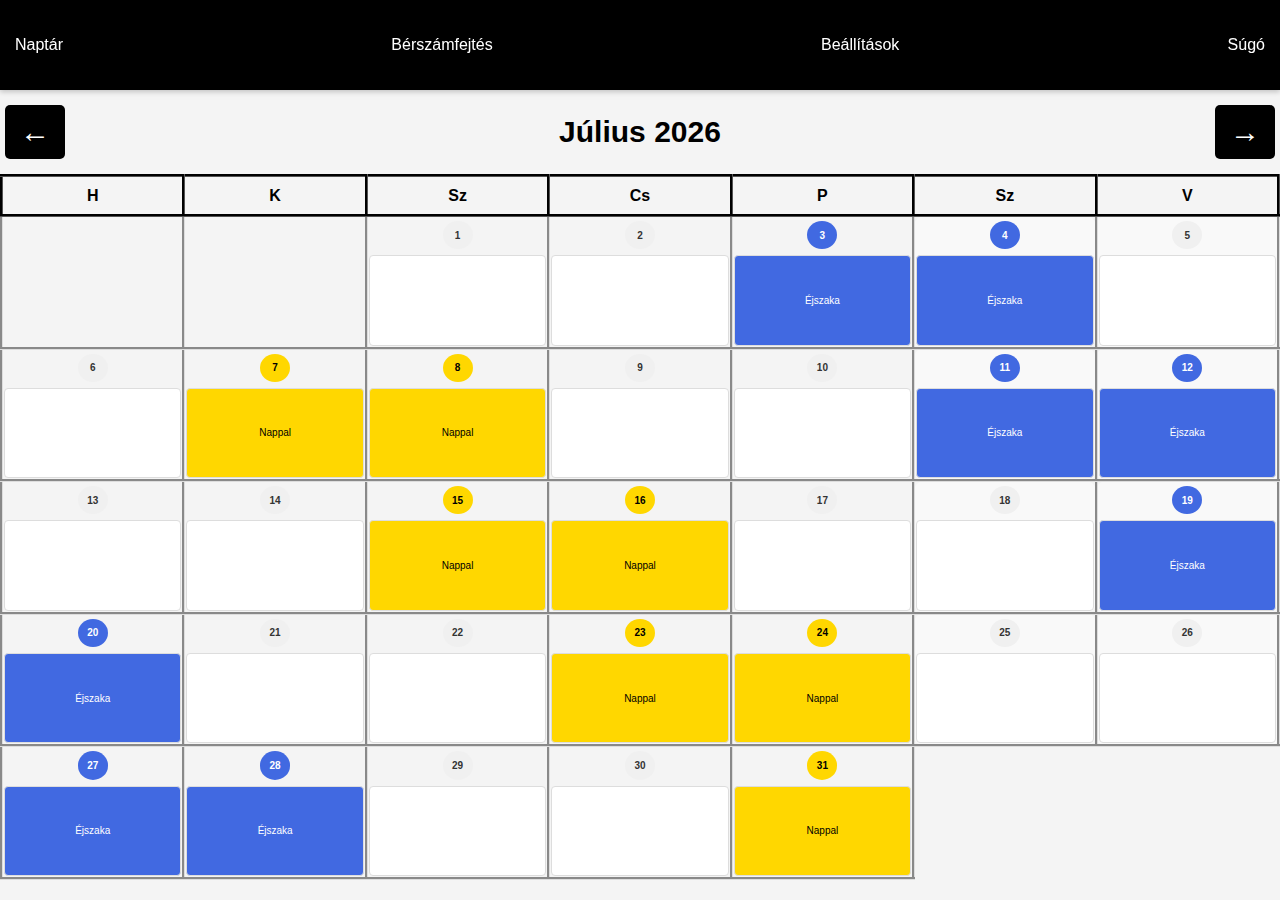
<file: teszt.html>
<!DOCTYPE html>
<html lang="hu">
<head>
    <!-- További favicon támogatás különböző eszközökhöz -->
    <link rel="apple-touch-icon" sizes="180x180" href="apple-touch-icon.png">
    <meta charset="UTF-8" />
    <meta
    name="viewport"
    content="width=device-width, initial-scale=1.0, maximum-scale=1.0, user-scalable=no"
    />
    <meta name="mobile-web-app-capable" content="yes">
    <meta name="apple-mobile-web-app-capable" content="yes">
    <meta http-equiv="Cache-Control" content="no-cache, no-store, must-revalidate">
    <meta http-equiv="Pragma" content="no-cache">
    <meta http-equiv="Expires" content="0">
    <link rel="manifest" href="manifest.json" crossorigin="use-credentials">
    <link rel="icon" type="image/png" href="./icon.png">
    <title>Műszak Naptár</title>
    <style>
    * {
        box-sizing: border-box;
        margin: 0;
        padding: 0;
        touch-action: manipulation;
    }

    body {
        font-family: -apple-system, BlinkMacSystemFont, "Segoe UI", Roboto,
        sans-serif;
        background-color: #f4f4f4;
        height: 100vh;
        display: flex;
        flex-direction: column;
        padding-top: 100px;
    }

    #navbar {
        background-color: #000;
        color: white;
        display: flex;
        width: 100%;
        height: 90px;
        box-shadow: 0 2px 5px rgba(0, 0, 0, 0.2);
        position: fixed;
        top: 0;
        left: 0;
        z-index: 1000;
        justify-content: space-between;
        padding: 0 5px;
        gap: 2px;
    }
    
    #navbar button {
        background-color: transparent;
        border: none;
        color: white;
        height: 90px;
        font-size: 16px;
        padding: 0 10px;
        white-space: nowrap;
        display: flex;
        align-items: center;
        justify-content: center;
        flex: 0 1 auto;
    }
    
    #calendar-btn {
        flex: 1.2;
    }
    
    #payroll-btn {
        flex: 1.5;
    }
    
    #settings-btn {
        flex: 1.3;
    }
    
    #help-btn {
        flex: 0.8;
    }


    .section {
        display: none;
    }

    .section.active {
        display: block;
    }

    #content {
    width: 100%;
    box-sizing: border-box;
    height: calc(100vh - 90px);
    overflow-y: auto;
    }

    #calendar-header {
        display: flex;
        flex-shrink: 0;
        justify-content: space-between;
        align-items: center;
        margin-bottom: 10px;
    }

    #calendar-header button {
        background-color: #000;
        color: white;
        border: none;
        margin: 5px;
        padding: 10px 15px;
        font-size: 30px;
        border-radius: 5px;
    }

    #current-month {
        font-size: 30px;
        margin: 0;
    }

    #current-payroll-month {
        font-size: 30px;
        margin: 0;   
    }

    #calendarTable {
        flex-grow: 1;
        min-height: 80%;
        height: 80%;
        width: 100%;
        border-collapse: collapse;
        table-layout: fixed;
        margin-bottom: 20px;
    }

    #calendarTable th {
        border: 3px groove #000;
        border-radius: 10px;
        padding: 1px;
        text-align: center;
        vertical-align: center;
        height: 40px;
        width: 14.28571%;   
    }
    #calendarTable td {
        border: 3px groove #ddd;
        border-radius: 10px;
        padding: 1px;
        text-align: center;
        vertical-align: top;
        height: 80px;
        width: 14.28571%;
    }

    .date-container {
        display: flex;
        flex-direction: column;
        align-items: center;
        height: 100%;
        width: 100%;
        user-select: none;
        -webkit-user-select: none;
        -moz-user-select: none;
        -ms-user-select: none;
    }

    .date-number {
        font-weight: bold;
        margin: 3px 3px;
        font-size: 10px;
        color: #333;
        width: 30px;
        height: 40px;
        background-color: #f0f0f0;
        border-radius: 50%;
        display: flex;
        align-items: center;
        justify-content: center;
        align-self: center;
    }

    /* Színbeállítások stílusai */
    .color-row {
        display: flex;
        align-items: center;
        margin: 10px 0;
        padding: 10px;
        background-color: #f5f5f5;
        border-radius: 8px;
        min-width: 0; /* Flexbox túlcsordulás megakadályozása */
        flex-wrap: wrap; /* Mobilon tördelés engedélyezése */
        gap: 10px; /* Elemek közötti távolság */
    }

    .color-row span {
        width: 33.3%;
        margin-right: 10px;
    }

    .color-buttons {
        display: flex;
        flex: 1;
        gap: 10px;
        min-width: 0; /* Flexbox túlcsordulás megakadályozása */
    }
    
    .color-picker {
        flex: 1;
        padding: 8px 12px;
        border: 1px solid #ddd;
        border-radius: 4px;
        background: white;
        cursor: pointer;
        min-width: 0; /* Flexbox túlcsordulás megakadályozása */
        white-space: nowrap; /* Szöveg egy sorban tartása */
        overflow: hidden;
        text-overflow: ellipsis;
    }

    .color-picker:hover {
        background: #f0f0f0;
    }

    .color-preview {
        width: 100%;
        max-width: 120px; /* Maximum szélesség megadása */
        min-width: 80px; /* Minimum szélesség megadása */
        height: 50px;
        border: 1px solid #ddd;
        border-radius: 4px;
        display: flex;
        align-items: center;
        justify-content: center;
        text-align: center;
        padding: 4px;
        font-size: 12px;
        font-weight: bold;
        overflow: hidden;
        text-overflow: ellipsis;
        white-space: nowrap;
        flex-shrink: 0; /* Megakadályozza a zsugorodást */
    }

    @media (max-width: 480px) {
        .color-row {
            padding: 8px;
        }
    
        .color-preview {
            width: 100%;
            max-width: none;
            margin-bottom: 5px;
        }
    
        .color-buttons {
            width: 100%;
            flex-direction: row;
        }
    
        .color-picker {
            padding: 6px 8px;
            font-size: 14px;
        }
    }

    /* Alapértelmezett színek a preview-khoz */
    .nappal-preview {
        background-color: #ffd700;
        color: black;
    }

    .ejszaka-preview {
        background-color: #4169e1;
        color: white;
    }

    .szabadsag-preview {
        background-color: #09fd00;
        color: black;
    }

    .tulora-preview {
        background-color: #ff0000;
        color: white;
    }

    .csuszo-preview {
        background-color: #dda0dd;
        color: black;
    }

    .tappenz-preview {
        background-color: #000000;
        color: white;
    }

    /* Hétvégék kiemelése */
    #calendarTable tr td:nth-child(6),
    #calendarTable tr td:nth-child(7) {
        background-color: #f9f9f9;
    }

    /* Ünnepnapok piros színnel */
    .holiday {
        background-color: #ff5353 !important; /* Halvány piros */
        border-radius: 0 !important;
    }
    
    .holiday .date-number {
        color: #ff0000 !important; /* Sötétpiros szöveg */
        font-weight: bold;
    }

    #calendar-section {
        touch-action: pan-y;
        flex-grow: 1;
        height: 100%;
        display: flex;
        flex-direction: column;
    }

    .mobile-button {
        display: block;
        width: 100%;
        padding: 15px;
        margin: 10px 0;
        background-color: #fff;
        color: black;
        border: black 1px solid;
        border-radius: 5px;
        font-size: 16px;
        text-align: center;
    }

    /* Beállítások szekció stílusai */
    #settings-section {
        padding: 20px;
        text-align: center;
    }

    .settings-group {
        display: flex;
        align-items: center;
        justify-content: space-between;
        width: 100%;
        padding: 10px 0;
      }
      
    .settings-group > * {
        flex: 1;
    }

    /* Új stílusok a settings szekcióhoz */
    .settings-content {
        max-width: 800px;
        margin: 0 auto;
        padding: 20px;
    }

    .flex-row {
        display: flex;
        gap: 10px;
        margin-bottom: 10px;
    }

    .flex-row > * {
        flex: 1;
    }

    .checkbox-container {
        display: flex;
        align-items: center;
        gap: 10px;
        margin-bottom: 10px;
        padding: 10px;
        background: #f5f5f5;
        border-radius: 5px;
    }

    .midyear-change-container {
        display: flex;
        align-items: center;
        justify-content: space-between;
        width: 100%;
      }
      
      .midyear-change-container > * {
        flex: 1;
      }

    #settings-header {
        font-size: 30px;
        margin: 0;
    }

    #settings-header button {
        background-color: #000;
        color: white;
        border: none;
        padding: 10px 15px;
        font-size: 24px;
        border-radius: 5px;
    }

    .midyear-change-item {
        background: white;
        padding: 10px;
        margin-top: 10px;
        border-radius: 5px;
        display: flex;
        justify-content: space-between;
        align-items: center;
        width: 100%;
    }

    #color-settings {
        max-width: 100%;
        overflow-x: hidden; /* Vízszintes görgetés megakadályozása */
        padding: 15px;
        background-color: white;
        border: 1px solid black;
        border-radius: 8px;
        box-shadow: 0 2px 4px rgba(0, 0, 0, 0.1);
    }

    /* Alap stílusok minden shift-select elemre */
    .shift-select {
        width: 100%;
        font-size: 10px;
        padding: 0px;
        margin-top: 3px;
        border: 1px solid #ddd;
        border-radius: 4px;
        height: 100%;
        overflow: hidden;
        text-overflow: ellipsis;
        white-space: wrap;
        cursor: pointer;
        text-align: center;
        word-break: break-all;
    }

    select.shift-select {
        appearance: menulist;
        -webkit-appearance: menulist;
        -moz-appearance: menulist;
    }

    div.shift-select {
        display: flex;
        align-items: center;
        justify-content: center;
    }


    .shift-select-modal {
        position: fixed;
        top: 50%;
        left: 50%;
        transform: translate(-50%, -50%);
        width: 80%;
        max-width: 400px;
        max-height: 80vh; /* Maximum magasság a viewport 80%-a */
        background-color: white;
        border: 2px solid #4a90e2;
        border-radius: 10px;
        padding: 20px;
        box-shadow: 0 4px 6px rgba(0, 0, 0, 0.1);
        z-index: 1000;
        overflow-y: auto; /* Görgetés engedélyezése */
        -webkit-overflow-scrolling: touch; /* Jobb görgetés mobilon */
    }

    /* Opcionális: görgetősáv stílusa */
    .shift-select-modal::-webkit-scrollbar {
        width: 8px;
    }

    .shift-select-modal::-webkit-scrollbar-track {
        background: #f1f1f1;
        border-radius: 4px;
    }

    .shift-select-modal::-webkit-scrollbar-thumb {
        background: #888;
        border-radius: 4px;
    }

    .shift-select-modal::-webkit-scrollbar-thumb:hover {
        background: #555;
    }

    .shift-select-modal select {
        width: 100%;
        font-size: 16px;
        padding: 10px;
        margin-bottom: 7px;
    }

    .shift-select-modal button {
        font-size: 14px; /* Nagyobb betűméret a modal gomboknak */
        padding: 12px; /* Több padding */
    }

    .shift-select-overlay {
        position: fixed;
        top: 0;
        left: 0;
        width: 100%;
        height: 100%;
        background-color: rgba(0, 0, 0, 0.5);
        z-index: 999;
    }

    #payroll-table {
        width: 100%;
        border-collapse: collapse;
    }

    #payroll-table th,
    #payroll-table td {
        border: 5px groove #000;
        padding: 8px;
        text-align: left;
        font-weight: bold;
    }

    #payroll-table tr:nth-child(even) {
        background-color: #f2f2f2;
    }

    #payroll-header {
        display: flex;
        justify-content: space-between;
        align-items: center;
        margin-bottom: 10px;
    }

    #payroll-header button {
        background-color: #000;
        color: white;
        border: none;
        margin: 5px;
        padding: 10px 15px;
        font-size: 30px;
        border-radius: 5px;
    }

    .w-24 {
        width: 6rem;
    }

    .text-right {
        text-align: right;
    }

    .px-2 {
        padding-left: 0.5rem;
        padding-right: 0.5rem;
    }

    .py-1 {
        padding-top: 0.25rem;
        padding-bottom: 0.25rem;
    }

    .border {
        border: 1px solid #e2e8f0;
    }

    .rounded {
        border-radius: 0.25rem;
    }

    /* Input mező stílusok */
    #payroll-body input[type="number"] {
        border: 1px solid #e2e8f0;
        padding: 4px 8px;
        font-size: 16px;
        font-weight: bold;
        width: 100px;
        text-align: center;
    }

    #payroll-body input[type="number"]:focus {
        outline: none;
        border-color: #4a90e2;
        box-shadow: 0 0 0 2px rgba(74, 144, 226, 0.2);
    }
    </style>
</head>
<body>
    <div id="navbar">
    <button id="calendar-btn">Naptár</button>
    <button id="payroll-btn">Bérszámfejtés</button>
    <button id="settings-btn">Beállítások</button>
    <button id="help-btn">Súgó</button>
    </div>

    <div id="content">
    <div id="calendar-section" class="section active">
        <div id="calendar-header">
        <button id="prev-month-btn">←</button>
        <h2 id="current-month">Január 2024</h2>
        <button id="next-month-btn">→</button>
        </div>
        <table id="calendarTable">
        <thead>
            <tr>
            <th>H</th>
            <th>K</th>
            <th>Sz</th>
            <th>Cs</th>
            <th>P</th>
            <th>Sz</th>
            <th>V</th>
            </tr>
        </thead>
        <tbody id="calendar-body">
            <!-- Naptár tartalma ide generálódik -->
        </tbody>
        </table>
    </div>

    <div id="payroll-section" class="section">
        <div id="payroll-header">
        <button id="prev-payroll-month-btn">←</button>
        <h2 id="current-payroll-month">Január 2024</h2>
        <button id="next-payroll-month-btn">→</button>
        </div>
        <div id="payroll-content">
        <table id="payroll-table">
            <thead>
            <tr>
                <th>Tétel</th>
                <th>Érték</th>
            </tr>
            </thead>
            <tbody id="payroll-body">
            <!-- Ide generálódnak a bérszámfejtési tételek -->
            </tbody>
        </table>
        </div>
    </div>

    <div id="settings-section" class="section">
        <!-- Fejléc az év váltáshoz -->
        <div
        id="settings-header"
        style="
            display: flex;
            justify-content: space-between;
            align-items: center;
            margin-bottom: 20px;
        "
        >
        <button
            id="prev-settings-year-btn"
            style="
            background-color: #000;
            color: white;
            border: none;
            padding: 10px 15px;
            font-size: 40px;
            margin-left: -10px;
            border-radius: 5px;
            "
        >
            ←
        </button>
        <h2 id="current-settings-year"></h2>
        <button
            id="next-settings-year-btn"
            style="
            background-color: #000;
            color: white;
            border: none;
            padding: 10px 15px;
            font-size: 30px;
            margin-right: -10px;
            border-radius: 5px;
            "
        >
            →
        </button>
        </div>

        <!-- Műszakrend -->
        <div class="setting-group">
        <h3>Műszakrend</h3>
        <select id="shift-pattern-select" class="mobile-button">
            <option value="1">1. Műszakrend</option>
            <option value="2">2. Műszakrend</option>
            <option value="3">3. Műszakrend</option>
            <option value="4">4. Műszakrend</option>
            <option value="A">A Műszakrend</option>
            <option value="B">B Műszakrend</option>
            <option value="C">C Műszakrend</option>
        </select>
        </div>

        <!-- Besorolási bér -->
        <div class="setting-group">
        <h3>Besorolási bér</h3>
        <input
            type="number"
            id="base-salary"
            class="mobile-button"
            placeholder="Besorolási bér"
        />
        <div class="setting-group">
            <h3>Éves szabadság</h3>
            <input type="number" id="vacation-days" class="mobile-button" placeholder="Éves szabadságnapok">
        </div>

        <!-- Évközi változás -->
        <div style="margin-top: 10px">
            <h3>Évközi bérváltozás beállítása</h3>
            <select
            id="midyear-month"
            class="mobile-button"
            style="width: 65%; display: inline-block"
            >
            <option value="">Válassz hónapot...</option>
            <option value="0">Január</option>
            <option value="1">Február</option>
            <option value="2">Március</option>
            <option value="3">Április</option>
            <option value="4">Május</option>
            <option value="5">Június</option>
            <option value="6">Július</option>
            <option value="7">Augusztus</option>
            <option value="8">Szeptember</option>
            <option value="9">Október</option>
            <option value="10">November</option>
            <option value="11">December</option>
            </select>
            <input
            type="number"
            id="midyear-salary"
            class="mobile-button"
            placeholder="Új besorolási bér"
            style="width: 65%; display: inline-block"
            />
        </div>
        <button id="add-midyear-change" class="mobile-button">
            Évközi változás hozzáadása
        </button>
        <div id="midyear-changes-list" style="margin-top: 10px"></div>
        </div>

        <div class="setting-group">
            <h3>Családi adókedvezmény</h3>
            <input type="number" id="children-count" class="mobile-button" placeholder="Gyermekek száma" min="0" max="99"/>
        </div>

        <!-- Egyéb jövedelem -->
        <div class="setting-group">
        <h3>Egyéb jövedelem</h3>
        <input
            type="number"
            id="other-income"
            class="mobile-button"
            placeholder="Egyéb jövedelem"
        />
        </div>

        <!-- 25 év alatti kedvezmény -->
        <div class="setting-group">
        <h3>25 év alatti kedvezmény</h3>
        <div style="margin-bottom: 10px">
            <input
            type="checkbox"
            id="under25-checkbox"
            style="margin-right: 10px"
            />
            <label for="under25-checkbox">25 év alatti vagyok</label>
        </div>
        <div id="birth-date-container" style="display: none">
            <input
            type="number"
            id="birth-year"
            class="mobile-button"
            placeholder="Születési év"
            style="width: 49%; display: inline-block"
            />
            <select
            id="birth-month"
            class="mobile-button"
            style="width: 49%; display: inline-block"
            >
            <option value="">Születési hónap</option>
            <option value="1">Január</option>
            <option value="2">Február</option>
            <option value="3">Március</option>
            <option value="4">Április</option>
            <option value="5">Május</option>
            <option value="6">Június</option>
            <option value="7">Július</option>
            <option value="8">Augusztus</option>
            <option value="9">Szeptember</option>
            <option value="10">Október</option>
            <option value="11">November</option>
            <option value="12">December</option>
            </select>
        </div>
        </div>

        <!-- Színbeállítások -->
        <div class="setting-group">
        <h3>Színbeállítások</h3>
        <div id="color-settings">
            <!-- Nappali műszak -->
            <div class="color-row">
            <div class="color-preview nappal-preview">Nappal</div>
            <div class="color-buttons">
                <button
                class="color-picker"
                data-shift-type="nappal"
                data-color-type="bg"
                >
                Háttérszín
                </button>
                <button
                class="color-picker"
                data-shift-type="nappal"
                data-color-type="text"
                >
                Szövegszín
                </button>
            </div>
            </div>

            <!-- Éjszakai műszak -->
            <div class="color-row">
            <div class="color-preview ejszaka-preview">Éjszaka</div>
            <div class="color-buttons">
                <button
                class="color-picker"
                data-shift-type="ejszaka"
                data-color-type="bg"
                >
                Háttérszín
                </button>
                <button
                class="color-picker"
                data-shift-type="ejszaka"
                data-color-type="text"
                >
                Szövegszín
                </button>
            </div>
            </div>

            <!-- Szabadság -->
            <div class="color-row">
            <div class="color-preview szabadsag-preview">Szabadság</div>
            <div class="color-buttons">
                <button
                class="color-picker"
                data-shift-type="szabadsag"
                data-color-type="bg"
                >
                Háttérszín
                </button>
                <button
                class="color-picker"
                data-shift-type="szabadsag"
                data-color-type="text"
                >
                Szövegszín
                </button>
            </div>
            </div>

            <!-- Túlóra -->
            <div class="color-row">
            <div class="color-preview tulora-preview">Túlóra</div>
            <div class="color-buttons">
                <button
                class="color-picker"
                data-shift-type="tulora"
                data-color-type="bg"
                >
                Háttérszín
                </button>
                <button
                class="color-picker"
                data-shift-type="tulora"
                data-color-type="text"
                >
                Szövegszín
                </button>
            </div>
            </div>

            <!-- Csúszó -->
            <div class="color-row">
            <div class="color-preview csuszo-preview">Csúszó</div>
            <div class="color-buttons">
                <button
                class="color-picker"
                data-shift-type="csuszo"
                data-color-type="bg"
                >
                Háttérszín
                </button>
                <button
                class="color-picker"
                data-shift-type="csuszo"
                data-color-type="text"
                >
                Szövegszín
                </button>
            </div>
            </div>

            <!-- Táppénz -->
            <div class="color-row">
            <div class="color-preview tappenz-preview">Táppénz</div>
            <div class="color-buttons">
                <button
                class="color-picker"
                data-shift-type="tappenz"
                data-color-type="bg"
                >
                Háttérszín
                </button>
                <button
                class="color-picker"
                data-shift-type="tappenz"
                data-color-type="text"
                >
                Szövegszín
                </button>
            </div>
            </div>
        </div>
        </div>

        <!-- Mentés gomb --> 
        <button id="save-settings" class="mobile-button">Mentés</button>
    </div>

    <div id="help-section" class="section">
    <div style="text-align: left; padding: 15px; line-height: 1.6;">
        <h3>A program használata:</h3>
        
        <h4>Év választó:</h4>
        <p>Az aktuálisan kiválasztott év Naptár, Bérszámfejtés és Beállításai fognak megjelenni mindig. Ha egy másik évet szeretnél szerkeszteni, akkor az Év választóban csak válaszd ki az új évet.</p>
        
        <h4>Beállítások:</h4>
        <ol>
            <li><strong>Besorolási bér:</strong> Ebből az adatból fogja kiszámolni a program mennyit keresel a hónapban.</li>
            <li><strong>Éves szabadság:</strong> Ide az éves szabadságodat kell beírni (pl. 25). A bérszámfejtésben nyomon tudod követni, mennyi szabadságod marad a hónap végén.</li>
            <li><strong>Műszakrend (1-2-3-4-A-B-C):</strong> A program a kiválasztott műszakrend szerint elkészíti a műszakrendet a kiválaszott évre. Hogyha új műszakrendet adsz meg, akkor az törölni fogja a Naptárba bevitt adatokat például Szabadság, Túlóra stb. ezért újra be kell őket írni.</li>
            <li><strong>Egyéb jövedelmek:</strong> Ide írhatod az olyan jövedelmeket mint például a gyerekek után járó kedvezmény. Fontos hogy nettóban írd be az összeget. Ha csak a bruttót tudod, akkor azt az értéket például 50.000, szorozd meg 0,665-el és így megkapod a nettó értéket. Ha nem tudod mennyi a Bruttó és a Nettó sem, akkor érdemes az interneten kutatni.</li>
            <li><strong>25 év alatti kedvezmény:</strong> Ha bepipálod akkor meg kell adnod a születési éved és hónapod, a program eszerint fogja a kedvezményt megadni. Minden évben meg kell adni. A 2026-os évre előre nem lehet tudni mennyi lesz a kedvezmény, úgyhogy a 2025-ös évet használja a program.</li>
            <li><strong>Év közbeni besorolási bér változás:</strong> Ha év közben új besorolási bért kapsz, akkor azt ide kell beírnod és attól a hónaptól kezdve amit kiválasztasz, a program már az új béreddel fog számolni. Az eredeti besorolási bért NE változtasd meg, illetve figyelj oda hogy a megfelelő év van kiválasztva.</li>
        </ol>

        <h4>Naptár:</h4>
        <ol>
            <li>A Naptárt a műszakrend szerint a program elkészíti, amit utána bármikor módosíthatsz.</li>
            <li><strong>FONTOS</strong> hogy a megfelelő adat legyen kiválasztva, tehát ha Éjszakás vagy és szabadságra mész, akkor a Szabadság éjszaka opciók közül kell választanod és ugyanígy mindenhol ahol ilyen opció van.</li>
            <li>Ha rossz adatokat választasz ki, akkor a program nem fog pontosan számolni. (Szabadság, Túlóra, Csúszó)</li>
            <li>Nem mindegy hogyműszakot csúszol le, vagy pedig a túlóra keretedből veszel el. Ha csak műszakot csúszol vagy műszakot cserélsz, akkor az eredeti műszakodat töröld ki és az új dátum helyére add meg a műszakot.</li>
            <li>Ha a túlóra keretedből veszel el, akkor kell használni a "Csúszó" adatokat. Itt is odafigyelve hogy éjszaka vagy sima nappal. Ha kombinálod a Csúszót és a Szabadságot, akkor csak a Szabadságot kell kiválasztani. Példa: 8 óra szabadság + 4 óra Csúszó, akkor csak a Szabadság 8 óra adatot kell kiválasztani.</li>
        </ol>

        <h4>Bérszámfejtési Számítások Magyarázata:</h4>
        <p>A program a Naptárba és a Beállításokba bevitt adatok alapján dolgozik, kivével a Bónusz(0,1 vagy 2) és az Éttermi fogyasztást. Ezeket kézzel kell beírni minden hónapban(és évben). Mindig ellenőrizd hogy meg-e volt mindkét bónuszod, mivel ha már az egyik nem volt meg, akkor az már könnyen meglátszódik a nettó béren.</p>
        <div style="background-color: #fff3cd; color: #856404; padding: 15px; border: 1px solid #ffeeba; border-radius: 5px; margin-bottom: 20px;">
            <h4 style="color: #856404; margin-top: 0;">Figyelmeztetés!</h4>
            <p>Ez a program kizárólag tájékoztató jellegű számításokat végez. A programban szereplő számítások és eredmények nem tekinthetők hivatalos bérszámfejtésnek. A program használata saját felelősségre történik. Eltérés esetén először bizonyosodj meg hogy valóban hiba történt és nem a program nem jó használata miatt történt hiba. A program hibázhat, ezt mindig vedd figyelembe.</p>
        </div>
    </div>
    </div>
    </div>

    <script>
    let app;

    const SHIFT_COLORS = {
        Nappal: ["#FFD700", "black"],
        Éjszaka: ["#4169E1", "white"],
        Szabadság: ["#09fd00", "black"],
        Túlóra: ["#FF0000", "white"],
        Csúszó: ["#DDA0DD", "black"],
        Táppénz: ["#000000", "white"],
    };

    const MINIMUM_WAGE = {
        2024: 266800,
        2025: 290812,
        2026: 328618,
        2027: 374624,
    };

    function normalizeKey(key) {
        return key
        .toLowerCase()
        .normalize("NFD")
        .replace(/[\u0300-\u036f]/g, "");
    }

    // Az ablak validateBonus függvényének javítása
    window.validateBonus = function(entry, monthIndex) {
        try {
            let bonus = entry.value === "" ? 2 : parseInt(entry.value);
            
            // Érték korlátozása 0 és 2 közé
            if (isNaN(bonus) || bonus < 0) {
                bonus = 0;
            } else if (bonus > 2) {
                bonus = 2;
            }
            
            // Az input mező értékének frissítése
            entry.value = bonus.toString();
            
            // Ellenőrizzük és inicializáljuk az évet és a bonusEntries objektumot
            const currentYear = window.app.currentPayrollYear;
            if (!window.app.yearlyData[currentYear]) {
                window.app.yearlyData[currentYear] = {
                    settings: {
                        besorolasi_ber: "300000",
                        szabadsag: "25",
                        muszakrend: "1",
                        other_income: "0",
                        under25: {
                            enabled: false,
                            birthYear: "",
                            birthMonth: ""
                        },
                        midyear_changes: []
                    },
                    calendar_data: {},
                    bonusEntries: {},
                    restaurantEntries: {}
                };
            }

            // Inicializáljuk a bonusEntries objektumot, ha nem létezik
            if (!window.app.yearlyData[currentYear].bonusEntries) {
                window.app.yearlyData[currentYear].bonusEntries = {};
            }
            
            // Frissítjük a bonusEntries értékét
            window.app.yearlyData[currentYear].bonusEntries[monthIndex] = bonus;
            
            // Újraszámoljuk a kapcsolódó értékeket
            window.app.generatePayrollTable();
            window.app.saveYearlyData();
            
            return true;
        } catch (error) {
            console.error("Bónusz validálási hiba:", error);
            return false;
        }
    };

    // Az ablak validateRestaurant függvényének javítása
    window.validateRestaurant = function(entry, monthIndex) {
        try {
            const restaurant = entry.value === "" ? 0 : parseInt(entry.value);
            if (isNaN(restaurant) || restaurant < 0) {
                entry.value = "0";
                throw new Error("Az éttermi fogyasztás nem lehet negatív");
            }

            // Ellenőrizzük és inicializáljuk az évet és a restaurantEntries objektumot
            const currentYear = window.app.currentPayrollYear;
            if (!window.app.yearlyData[currentYear]) {
                window.app.yearlyData[currentYear] = {
                    settings: {
                        besorolasi_ber: "300000",
                        szabadsag: "25",
                        muszakrend: "1",
                        other_income: "0",
                        under25: {
                            enabled: false,
                            birthYear: "",
                            birthMonth: ""
                        },
                        midyear_changes: []
                    },
                    calendar_data: {},
                    bonusEntries: {},
                    restaurantEntries: {}
                };
            }

            // Inicializáljuk a restaurantEntries objektumot, ha nem létezik
            if (!window.app.yearlyData[currentYear].restaurantEntries) {
                window.app.yearlyData[currentYear].restaurantEntries = {};
            }

            // Frissítjük a restaurantEntries értékét
            window.app.yearlyData[currentYear].restaurantEntries[monthIndex] = restaurant;

            // Újraszámoljuk a kapcsolódó értékeket
            window.app.generatePayrollTable();
            window.app.saveYearlyData();

            return true;
        } catch (error) {
            console.error("Éttermi fogyasztás validálási hiba:", error);
            return false;
        }
    };

    class BerszamfejtoCalculator {
        constructor(app) {
            if (!app) {
                throw new Error("App must be provided to BerszamfejtoCalculator");
            }
            this.app = app;
            this.tavolletCache = new Map();
            this.MINIMUM_WAGE = {
                2024: 266800,
                2025: 290812,
                2026: 328618,
                2027: 374624,
                2028: 426160,
            };
        }

        isShiftType(shiftValue, type) {
        // Normalizáljuk a stringeket
        const normalizedShift = String(shiftValue || "")
            .toLowerCase()
            .trim();
        const normalizedType = type.toLowerCase().trim();

        // Rugalmas illeszkedés
        return normalizedShift.includes(normalizedType);
        }

        calculateEaster(year) {
            const a = year % 19;
            const b = Math.floor(year / 100);
            const c = year % 100;
            const d = Math.floor(b / 4);
            const e = b % 4;
            const f = Math.floor((b + 8) / 25);
            const g = Math.floor((b - f + 1) / 3);
            const h = (19 * a + b - d - g + 15) % 30;
            const i = Math.floor(c / 4);
            const k = c % 4;
            const l = (32 + 2 * e + 2 * i - h - k) % 7;
            const m = Math.floor((a + 11 * h + 22 * l) / 451);
            const month = Math.floor((h + l - 7 * m + 114) / 31) - 1;
            const day = ((h + l - 7 * m + 114) % 31) + 1;
            
            return new Date(year, month, day);
        }
    
        getHolidays(year) {
            try {
                // Fix ünnepnapok
                const fixedHolidays = [
                    { month: 0, day: 1 },    // Újév
                    { month: 2, day: 15 },   // Március 15.
                    { month: 4, day: 1 },    // Munka ünnepe
                    { month: 7, day: 20 },   // Államalapítás ünnepe
                    { month: 9, day: 23 },   // Október 23.
                    { month: 10, day: 1 },   // Mindenszentek
                    { month: 11, day: 25 },  // Karácsony
                    { month: 11, day: 26 }   // Karácsony másnapja
                ];
    
                // Húsvét és kapcsolódó ünnepek kiszámítása
                const easter = this.calculateEaster(year);
                
                // Nagypéntek (Húsvét vasárnap előtti péntek)
                const goodFriday = new Date(easter);
                goodFriday.setDate(easter.getDate() - 2);
                
                // Húsvétvasárnap
                const easterSunday = new Date(easter);
                
                // Húsvéthétfő
                const easterMonday = new Date(easter);
                easterMonday.setDate(easter.getDate() + 1);
                
                // Pünkösdhétfő (Húsvét után 50 nappal)
                const pentecostMonday = new Date(easter);
                pentecostMonday.setDate(easter.getDate() + 50);
    
                // Mozgó ünnepek hozzáadása
                const movingHolidays = [
                    { month: goodFriday.getMonth(), day: goodFriday.getDate() },           // Nagypéntek
                    { month: easterSunday.getMonth(), day: easterSunday.getDate() },       // Húsvétvasárnap
                    { month: easterMonday.getMonth(), day: easterMonday.getDate() },       // Húsvéthétfő
                    { month: pentecostMonday.getMonth(), day: pentecostMonday.getDate() }  // Pünkösdhétfő
                ];
    
                // Összes ünnep összefűzése
                const allHolidays = [...fixedHolidays, ...movingHolidays];
    
                return allHolidays;
            } catch (error) {
                console.error("Hiba az ünnepnapok meghatározása során:", error);
                return [];
            }
        }
    
        isHoliday(year, month, day) {
            try {
                const holidays = this.getHolidays(year);
                return holidays.some(
                    (holiday) => holiday.month === month && holiday.day === day
                );
            } catch (error) {
                console.error("Hiba az ünnepnap ellenőrzése során:", error);
                return false;
            }
        }

        calculateHolidayValue(year, month) {
        const holidays = this.getHolidays(year);
        let holidayValue = 0;
        let holidayCount = 0;

        holidays.forEach((holiday) => {
            if (holiday.month === month) {
            const calendarData = this.yearData.calendar_data[month] || {};
            const dayData = calendarData[holiday.day];

            if (
                dayData &&
                (dayData.includes("Nappal") || dayData.includes("Éjszaka"))
            ) {
                holidayValue += 12;
                holidayCount += 1;
            }
            }
        });

        return { holidayValue, holidayCount };
        }

        calculateChildTaxBenefit(childCount, date) {
            if (childCount <= 0) return 0;
            
            const currentDate = new Date(date);
            let benefitPerChild = 0;
            
            if (currentDate < new Date('2025-06-30')) {
                if (childCount === 1) benefitPerChild = 10000;
                else if (childCount === 2) benefitPerChild = 20000;
                else if (childCount >= 3) benefitPerChild = 33000;
            } 
            else if (currentDate < new Date('2026-01-01')) {
                if (childCount === 1) benefitPerChild = 15000;
                else if (childCount === 2) benefitPerChild = 30000;
                else if (childCount >= 3) benefitPerChild = 49500;
            }
            else {
                if (childCount === 1) benefitPerChild = 20000;
                else if (childCount === 2) benefitPerChild = 40000;
                else if (childCount >= 3) benefitPerChild = 66000;
            }
            
            return childCount * benefitPerChild;
        }

        getYearData(year) {
        if (year < 2024 || year > 2028) {
            throw new Error(`Érvénytelen év: ${year}`);
        }
        return this.app.yearlyData[year];
        }

        getMonthData(year, month) {
        const yearData = this.getYearData(year);
        return yearData.calendar_data[month] || {};
        }

        getEffectiveSalary(year, month) {
            try {
                // Érvényesítjük az évet
                if (year < 2024 || year > 2028) {
                    console.warn(`Érvénytelen év: ${year}, az alapértelmezett 2024 lesz használva`);
                    year = 2024;
                }
        
                const yearData = this.app.yearlyData[year];
                if (!yearData) {
                    console.warn(`Nem található adat a ${year} évre`);
                    return 300000; // Alapértelmezett érték
                }
        
                // Az alapbér lekérése
                const baseSalary = parseInt(yearData.settings?.besorolasi_ber) || 300000;
                
                // Évközi változások ellenőrzése
                if (yearData.settings?.midyear_changes?.length > 0) {
                    // Rendezzük a változásokat dátum szerint csökkenő sorrendbe
                    const sortedChanges = [...yearData.settings.midyear_changes]
                        .sort((a, b) => b.month - a.month);
        
                    // Keressük meg az első változást, ami a jelenlegi hónap előtt vagy abban történt
                    const applicableChange = sortedChanges.find(change => 
                        change.month <= month
                    );
        
                    if (applicableChange) {
                        console.log(`Évközi változás alkalmazva: ${applicableChange.salary} Ft (${year}.${month + 1})`);
                        return parseInt(applicableChange.salary);
                    }
                }

                return baseSalary;
                
            } catch (error) {
                console.error("Hiba az érvényes bér meghatározása során:", error);
                return 300000; // Alapértelmezett érték hiba esetén
            }
        }

        getTuloraOrak(monthIndex, year) {
            try {
                if (!this.app.yearlyData[year]?.calendar_data?.[monthIndex]) {
                    return { normal: 0, sunday: 0 };
                }
        
                const monthData = this.app.yearlyData[year].calendar_data[monthIndex];
                const pattern = this.app.yearlyData[year]?.settings?.muszakrend || "1";
                let normalOrak = 0;
                let vasarnapiOrak = 0;
        
                Object.entries(monthData).forEach(([day, shiftValue]) => {
                    if (shiftValue && shiftValue.includes("Túlóra")) {
                        const date = new Date(year, monthIndex, parseInt(day));
                        const isSunday = date.getDay() === 0;
                        let hours = 0;
        
                        // Órák meghatározása
                        if (shiftValue.includes("12 óra")) hours = 12;
                        else if (shiftValue.includes("8 óra")) hours = 8;
                        else if (shiftValue.includes("4 óra")) hours = 4;
        
                        // A-B-C műszakrend speciális kezelése
                        if (["A", "B", "C"].includes(pattern) && isSunday) {
                            vasarnapiOrak += hours;
                        } else {
                            normalOrak += hours;
                        }
                    }
                });
        
                return { normal: normalOrak, sunday: vasarnapiOrak };
            } catch (error) {
                console.error("Hiba a túlóra órák számításában:", error);
                return { normal: 0, sunday: 0 };
            }
        }

        calculateQuarterlyOvertime(year, monthIndex) {
            try {
                const startMonth = Math.floor(monthIndex / 3) * 3;
                const months = [startMonth, startMonth + 1, startMonth + 2];
                
                let totalWorkingDays = 0;
                let totalHavi8 = 0;
                let totalCsuszoHours = 0;
        
                months.forEach(month => {
                    const monthData = this.app.yearlyData[year]?.calendar_data[month] || {};
                    
                    let monthWorkingDays = 0;
                    Object.values(monthData).forEach(shiftValue => {
                        if (shiftValue?.includes("Nappal") || 
                            shiftValue?.includes("Éjszaka") ||
                            shiftValue?.includes("Szabadság") ||
                            shiftValue?.includes("Csúszó") ||
                            shiftValue?.includes("Táppénz")) {
                            monthWorkingDays++;
                        }
                        
                        // Bővített csúszó órák számítása
                        if (shiftValue?.includes("Csúszó")) {
                            if (shiftValue.includes("12 óra")) {
                                totalCsuszoHours += 12;
                            } else if (shiftValue.includes("8 óra")) {
                                totalCsuszoHours += 8;
                            } else if (shiftValue.includes("4 óra")) {
                                totalCsuszoHours += 4;
                            }
                        }
                    });
                    
                    const havi8 = this.calculateWorkingDays(year, month) * 8;
                    totalWorkingDays += monthWorkingDays;
                    totalHavi8 += havi8;
                    
                    console.log(`${month + 1}. hónap: Ledolgozandó: ${monthWorkingDays}, Havi8: ${havi8}, Csúszó: ${totalCsuszoHours}`);
                });
        
                const tuloraKeret = (totalWorkingDays * 12) - totalHavi8 - totalCsuszoHours;
                
                console.log(`Túlóra keret számítás (${monthIndex + 1}. hónap):
                    - 3 havi ledolgozandó: ${totalWorkingDays} nap (${totalWorkingDays * 12} óra)
                    - 3 havi havi8: ${totalHavi8} óra
                    - Levont csúszó órák: ${totalCsuszoHours} óra
                    - Túlóra keret: ${Math.max(0, tuloraKeret)} óra`);
        
                return Math.max(0, tuloraKeret);
            } catch (error) {
                console.error("Hiba a negyedéves túlóra számításában:", error);
                return 0;
            }
        }

        calculateWorkingDays(year, month) {
            try {
                const daysInMonth = new Date(year, month + 1, 0).getDate();
                const holidays = this.getHolidays(year);
                let workingDays = 0;
        
                for (let day = 1; day <= daysInMonth; day++) {
                    const date = new Date(year, month, day);
                    const dayOfWeek = date.getDay();
                    
                    // Csak hétköznapi napok (hétfő-péntek) vizsgálata
                    const isWeekday = dayOfWeek >= 1 && dayOfWeek <= 5;
                    
                    // Ünnepnap ellenőrzés
                    const isHoliday = holidays.some(
                        (h) => h.month === month && h.day === day
                    );
                    
                    // Hétvégi ünnepnapok kizárása
                    const isWeekendHoliday = isHoliday && (dayOfWeek === 0 || dayOfWeek === 6);
                    
                    // Csak hétköznapi nem hétvégi ünnepnapok számítása
                    if (isWeekday && isHoliday && !isWeekendHoliday) {
                        // Hétköznapi ünnepnap
                        workingDays += 0; // Nem számoljuk munkanapnak
                    } else if (isWeekday && !isHoliday) {
                        // Normál munkanap
                        workingDays += 1;
                    }
                }
        
                return workingDays;
            } catch (error) {
                console.error("Hiba a munkanapok számításánál:", error);
                return 0;
            }
        }

        calculateShiftValues(monthData, date) {
        try {
            const isWeekend = date.getDay() === 0;
            const isHoliday = this.isHoliday(
            date.getFullYear(),
            date.getMonth(),
            date.getDate()
            );

            return {
            isWeekend,
            isHoliday,
            shiftHours: this.getShiftHours(monthData),
            nightShiftHours: this.getNightShiftHours(monthData),
            weekendHours: isWeekend ? this.getWeekendHours(monthData) : 0,
            holidayHours: isHoliday ? this.getHolidayHours(monthData) : 0,
            };
        } catch (error) {
            console.error("Hiba a műszak értékek számításánál:", error);
            return {
            isWeekend: false,
            isHoliday: false,
            shiftHours: 0,
            nightShiftHours: 0,
            weekendHours: 0,
            holidayHours: 0,
            };
        }
        }

        calculateMonthlyValue(label, monthIndex, year) {
            try {
                // Érvényesítjük az évet
                if (!year || year < 2024 || year > 2028) {
                    console.warn(`Érvénytelen év: ${year}, alapértelmezett 2024 használata`);
                    year = 2024;
                }
        
                const yearData = this.app.yearlyData[year];
                const monthData = yearData.calendar_data[monthIndex] || {};
                
                // Az érvényes besorolási bér lekérése az adott hónapra
                const effectiveSalary = this.getEffectiveSalary(year, monthIndex);
                
                // Munkanapok számítása
                const workingDays = this.calculateWorkingDays(year, monthIndex);
                const havi8 = workingDays * 8;
        
                // Alapváltozók inicializálása
                let ledolgozando = 0;
                let ledolgozott = 0;
                let szabadsagOra = 0;
                let tappenzNapok = 0;
                let tulora100 = 0;
                let hetvegiPotlek50 = 0;
                let muszakPotlek40 = 0;
                let holidayCount = 0;
                let holidayValue = 0;
        
                // Napi értékek számítása
                Object.entries(monthData).forEach(([day, shiftValue]) => {
                    if (!shiftValue) return;
        
                    const date = new Date(year, monthIndex, parseInt(day));
                    const isWeekend = date.getDay() === 0 || date.getDay() === 6;
                    const isHoliday = this.isHoliday(year, monthIndex, parseInt(day));
        
                    // Ledolgozandó napok számítása
                    if (shiftValue.includes("Nappal") || 
                        shiftValue.includes("Éjszaka") ||
                        shiftValue.includes("Szabadság") ||
                        shiftValue.includes("Csúszó") ||
                        shiftValue.includes("Táppénz")) {
                        ledolgozando += 1;
                    }
        
                    // Ledolgozott napok számítása
                    if (shiftValue.includes("Nappal") || shiftValue.includes("Éjszaka") || shiftValue.includes("Csúszó")) {
                        ledolgozott += 1;
                    } else if (shiftValue.includes("Szabadság")) {
                        if (shiftValue.includes("12 óra")) {
                            ledolgozott += 0;
                        } else if (shiftValue.includes("8 óra")) {
                            ledolgozott += 1/3;
                        } else if (shiftValue.includes("4 óra")) {
                            ledolgozott += 2/3;
                        }
                    }
        
                    // Szabadság órák számítása
                    if (shiftValue.includes("Szabadság 12 óra") ||
                        shiftValue.includes("Szabadság éj 12 óra")) {
                        szabadsagOra += 12;
                    } else if (shiftValue.includes("Szabadság 8 óra") ||
                              shiftValue.includes("Szabadság éj 8 óra")) {
                        szabadsagOra += 8;
                    } else if (shiftValue.includes("Szabadság 4 óra") ||
                              shiftValue.includes("Szabadság éj 4 óra")) {
                        szabadsagOra += 4;
                    }
        
                    // Túlóra számítása
                    if (shiftValue.includes("Túlóra 12 óra") ||
                        shiftValue.includes("Túlóra éj 12 óra")) {
                        tulora100 += 12;
                    } else if (shiftValue.includes("Túlóra 8 óra") ||
                              shiftValue.includes("Túlóra éj 8 óra")) {
                        tulora100 += 8;
                    }
        
                    // Hétvégi pótlék számítása
                    if (isWeekend) {
                        if (shiftValue.includes("Nappal") ||
                            shiftValue.includes("Éjszaka")) {
                            hetvegiPotlek50 += 12;
                        } else if (shiftValue.includes("Szabadság 8 óra") ||
                                shiftValue.includes("Szabadság éj 8 óra") ||
                                   shiftValue.includes("Csúszó éj 8 óra") ||
                                  shiftValue.includes("Csúszó 8 óra")) {
                            hetvegiPotlek50 += 4;
                        } else if (shiftValue.includes("Szabadság 4 óra") ||
                                   shiftValue.includes("Szabadság éj 4 óra") ||
                                   shiftValue.includes("Csúszó éj 4 óra") ||
                                  shiftValue.includes("Csúszó 4 óra")) {
                            hetvegiPotlek50 += 8;
                        }
                    }
        
                    // Műszakpótlék számítása
                    if (shiftValue.includes("Éjszaka") ||
                        shiftValue.includes("Túlóra éj 12 óra")) {
                        muszakPotlek40 += 12;
                    } else if (shiftValue.includes("Túlóra éj 8 óra")) {
                        muszakPotlek40 += 8;
                    } else if (shiftValue.includes("Szabadság éj 4 óra") ||
                              shiftValue.includes("Csúszó éj 4 óra")) {
                        muszakPotlek40 += 8;
                    } else if (shiftValue.includes("Szabadság éj 8 óra") ||
                              shiftValue.includes("Csúszó éj 8 óra")) {
                        muszakPotlek40 += 4;
                    }
        
                    // Ünnepnap számítása
                    if (isHoliday) {
                        if (shiftValue.includes("Nappal") ||
                            shiftValue.includes("Éjszaka")) {
                            holidayCount += 1;
                            holidayValue += 12;
                        } else if (shiftValue.includes("Szabadság 12 óra") ||
                                  shiftValue.includes("Szabadság 8 óra")) {
                            holidayCount += 1/3;
                            holidayValue += shiftValue.includes("12 óra") ? 12 : 8;
                        } else if (shiftValue.includes("Szabadság 4 óra")) {
                            holidayCount += 2/3;
                            holidayValue += 4;
                        }
                    }
        
                    // Táppénz számítása
                    if (shiftValue.includes("Táppénz")) {
                        tappenzNapok += 1;
                    }
                });
        
                // Értékek visszaadása a label alapján
                switch (label) {
                    case "Ledolgozandó napok":
                        return ledolgozando;
                    case "Ledolgozott napok":
                        return ledolgozott;
                    case "Szabadság kivét (óra)":
                        return szabadsagOra;
                    case "Túlóra (100%)": {
                        if ((monthIndex + 1) % 3 === 0) {
                            const tuloraKeret = this.calculateQuarterlyOvertime(year, monthIndex);
                            return tulora100 + tuloraKeret;
                        }
                        return tulora100;
                    }
                    case "Hétvégi pótlék 50%": {
                        const monthData = this.app.yearlyData[year]?.calendar_data[monthIndex] || {};
                        let totalWeekendHours = 0;
                        const pattern = this.app.yearlyData[year]?.settings?.muszakrend;
                    
                        Object.entries(monthData).forEach(([day, shiftValue]) => {
                            if (!shiftValue) return;
                            const date = new Date(year, monthIndex, parseInt(day));
                            const isSunday = date.getDay() === 0;  // Csak vasárnapra ellenőrzünk
                    
                            if (isSunday) {  // Csak vasárnapi napokra számolunk
                                if (shiftValue.includes("Nappal") || shiftValue.includes("Éjszaka")) {
                                    totalWeekendHours += 12;
                                } else if (shiftValue.includes("Szabadság 8 óra") || 
                                          shiftValue.includes("Csúszó 8 óra") ||
                                          shiftValue.includes("Szabadság éj 8 óra") || 
                                          shiftValue.includes("Csúszó éj 8 óra")) {
                                    totalWeekendHours += 4;
                                } else if (shiftValue.includes("Szabadság 4 óra") || 
                                          shiftValue.includes("Csúszó 4 óra") ||
                                          shiftValue.includes("Szabadság éj 4 óra") || 
                                          shiftValue.includes("Csúszó éj 4 óra")) {
                                    totalWeekendHours += 8;
                                }
                    
                                // A-B-C műszakrendek esetén a vasárnapi túlórák hozzáadása
                                if (["A", "B", "C"].includes(pattern) && shiftValue.includes("Túlóra")) {
                                    if (shiftValue.includes("12 óra")) {
                                        totalWeekendHours += 12;
                                    } else if (shiftValue.includes("8 óra")) {
                                        totalWeekendHours += 8;
                                    } else if (shiftValue.includes("4 óra")) {
                                        totalWeekendHours += 4;
                                    }
                                }
                            }
                        });
                    
                        return totalWeekendHours;
                    }

                    case "Műszakpótlék 40%":
                        return muszakPotlek40;
                    case "Alapbér":
                        return ledolgozando > 0 ? (effectiveSalary / ledolgozando) * ledolgozott : 0;
                    case "Túlóra alap": {
                        const workingDays = this.calculateWorkingDays(year, monthIndex);
                        const havi8 = workingDays * 8;
                        const effectiveSalary = this.getEffectiveSalary(year, monthIndex);
                        const tuloraOrak = this.getTuloraOrak(monthIndex, year);
                        // Negyedéves túlóra keret számítása
    let tuloraKeret = 0;
    if ((monthIndex + 1) % 3 === 0) {
        tuloraKeret = this.calculateQuarterlyOvertime(year, monthIndex);
    }
                    
                        // A teljes túlóra óraszám figyelembe vétele
                        const osszTuloraOrak = tuloraOrak.normal + tuloraOrak.sunday + tuloraKeret;
                    
                        // Túlóra alapjának számítása a havi 8 óra alapján
                        const tuloraAlap = osszTuloraOrak > 0 
                            ? (effectiveSalary / havi8) * osszTuloraOrak 
                            : 0;
                    
                        return Math.round(tuloraAlap);
                    }
                    case "Szabadságra jutó fizetés":
                        return ledolgozando > 0 ? (effectiveSalary / (ledolgozando * 12)) * szabadsagOra : 0;
                    case "Távolléti díj":
                        return this.calculateTavolletDij(monthIndex, year);
                    case "Fizetett ünnepnap":
                        return ledolgozando > 0 ? (effectiveSalary / ledolgozando) * holidayCount : 0;
                    case "Túlórapótlék": {
                        const effectiveSalary = this.getEffectiveSalary(year, monthIndex);
                        const workingDays = this.calculateWorkingDays(year, monthIndex);
                        const havi8 = workingDays * 8;
                        const tuloraOrak = this.getTuloraOrak(monthIndex, year);
                        const pattern = this.app.yearlyData[year]?.settings?.muszakrend || "1";

                        
    // Negyedéves túlóra keret számítása
    let tuloraKeret = 0;
    if ((monthIndex + 1) % 3 === 0) {
        tuloraKeret = this.calculateQuarterlyOvertime(year, monthIndex);
    }
                    
                        // Normál túlórapótlék (100%)
                        const normalTulorapotlek = (effectiveSalary / 174) * (tuloraOrak.normal + tuloraKeret);
                    
                        // Vasárnapi túlórapótlék speciális kezelése A, B, C műszakrendnél
                        let vasarnapiTulorapotlek = 0;
                        if (["A", "B", "C"].includes(pattern)) {
                            // Vasárnapi túlóra 200%-os pótléka
                            vasarnapiTulorapotlek = (effectiveSalary / 174) * tuloraOrak.sunday * 2;
                        } else {
                            // Egyéb műszakrendek normál 100%-os pótléka
                            vasarnapiTulorapotlek = (effectiveSalary / 174) * tuloraOrak.sunday;
                        }
                    
                        return Math.round(normalTulorapotlek + vasarnapiTulorapotlek);
                    }
                    case "Hétvégi pótlék (50%)": {
                        const weekendHours = this.calculateMonthlyValue("Hétvégi pótlék 50%", monthIndex, year);
                        const effectiveSalary = this.getEffectiveSalary(year, monthIndex);
                        return Math.round((effectiveSalary / 174) * weekendHours * 0.5);
                    }
                    case "Műszakpótlék (40%)":
                        return (effectiveSalary / 174) * muszakPotlek40 * 0.4;
                        case "Teljesítmény prémium": {
                            const yearData = this.app.yearlyData[year];
                            const bonusValue = yearData.bonusEntries?.[monthIndex] || 0;
                            return effectiveSalary * 0.05 * bonusValue;
                        }
                    case "TB Járulék 18,5%": {
                        const bruttoBer = this.calculateMonthlyValue("Bruttó bér", monthIndex, year);
                        return Math.round(bruttoBer * 0.185);
                    }
        
                    case "Rendszeres SZJA előleg": {
                        const bruttoBer = this.calculateMonthlyValue("Bruttó bér", monthIndex, year);
                        return Math.round(bruttoBer * 0.15);
                    }

                    case "Családi adókedvezmény": {
                        const yearData = this.app.yearlyData[year];
                        const childCount = parseInt(yearData.settings.children_count || 0);
                        const date = new Date(year, monthIndex);
                        return this.calculateChildTaxBenefit(childCount, date);
                    }
        
                    case "Nettó": {
                        const yearData = this.app.yearlyData[year];
                        const bruttoBer = this.calculateMonthlyValue("Bruttó bér", monthIndex, year);
                        const otherIncome = parseFloat(yearData.settings.other_income || 0);
                        const restaurantEntry = yearData.restaurantEntries?.[monthIndex] || 0;
                        const under25Discount = this.app.calculateUnder25Discount(year, monthIndex, bruttoBer);
                        const childBenefit = this.calculateMonthlyValue("Családi adókedvezmény", monthIndex, year);
                        
                        const tbJarulek = this.calculateMonthlyValue("TB Járulék 18,5%", monthIndex, year);
                        const szja = this.calculateMonthlyValue("Rendszeres SZJA előleg", monthIndex, year);
                        
                        return Math.round(bruttoBer + under25Discount + otherIncome + childBenefit - tbJarulek - szja - restaurantEntry);
                    }                    
        
                    case "Megmaradt szabadságok": {
                        const yearData = this.app.yearlyData[year];
                        const totalVacationDays = parseInt(yearData.settings.szabadsag || 25);
                        
                        // Az év elejétől a jelenlegi hónapig összesítjük a szabadságokat
                        let totalUsedVacationHours = 0;
                        for (let i = 0; i <= monthIndex; i++) {
                            totalUsedVacationHours += this.calculateMonthlyValue("Szabadság kivét (óra)", i, year);
                        }
                        
                        // Órák átváltása napokra (8 órás munkanappal számolva)
                        const totalUsedVacationDays = totalUsedVacationHours / 8;
                        
                        // Megmaradt szabadságnapok
                        const remainingVacationDays = Math.max(0, totalVacationDays - totalUsedVacationDays);
                        
                        return Math.round(remainingVacationDays * 10) / 10; // Kerekítés 1 tizedesjegyre
                    }

                    case "Bruttó bér": {
                        try {
                            // Minden komponens összegzése
                            const components = [
                                "Alapbér",
                                "Túlóra alap",
                                "Szabadságra jutó fizetés",
                                "Távolléti díj",
                                "Fizetett ünnepnap",
                                "Túlórapótlék",
                                "Hétvégi pótlék (50%)",
                                "Műszakpótlék (40%)",
                                "Teljesítmény prémium"
                            ];
        
                            const total = components.reduce((sum, component) => {
                                const value = this.calculateMonthlyValue(component, monthIndex, year);
                                return sum + value;
                            }, 0);
        
                            return Math.round(total);
                        } catch (error) {
                            console.error("Hiba a bruttó bér számítása során:", error);
                            return 0; 
                        }
                    }
                    default:
                        console.warn(`Ismeretlen tétel: ${label}`);
                        return 0;
                }
            } catch (error) {
                console.error("Hiba a havi érték számítása során:", error, {
                    label, monthIndex, year
                });
                return 0;
            }
        }

        getMonthData(monthIndex, year) {
        console.log("Current month:", this.currentMonth);
        console.log("Current year:", this.currentYear);
        const yearData = this.app.yearData;
        const monthData = {
            workedDays: 0,
            totalWorkingDays: this.calculateWorkingDays(year, monthIndex),
            vacationHours: 0,
            overtimeHours: 0,
            nightShiftHours: 0,
            weekendHours: 0,
            sickDays: 0,
        };

        const calendarData =
            this.app.yearData.calendar_data[monthIndex] || {};

        // Ha üres a calendar_data, térjünk vissza az alapértelmezett adatokkal
        if (Object.keys(calendarData).length === 0) {
            return monthData;
        }

        Object.entries(calendarData).forEach(([day, shiftValue]) => {
            const date = new Date(year, monthIndex, parseInt(day));
            const isWeekend = date.getDay() === 0 || date.getDay() === 6;

            switch (shiftValue) {
            case "Nappal":
                monthData.workedDays += 1;
                if (isWeekend) monthData.weekendHours += 12;
                break;

            case "Éjszaka":
                monthData.workedDays += 1;
                monthData.nightShiftHours += 12;
                if (isWeekend) monthData.weekendHours += 12;
                break;

            case "Szabadság 12 óra":
                monthData.vacationHours += 12;
                break;

            case "Szabadság éj 12 óra":
                monthData.vacationHours += 12;
                monthData.nightShiftHours += 12;
                break;

            case "Szabadság 8 óra":
                monthData.vacationHours += 8;
                break;

            case "Szabadság éj 8 óra":
                monthData.vacationHours += 8;
                monthData.nightShiftHours += 8;
                break;

            case "Szabadság 4 óra":
                monthData.vacationHours += 4;
                break;

            case "Szabadság éj 4 óra":
                monthData.vacationHours += 4;
                monthData.nightShiftHours += 4;
                break;

            case "Túlóra 12 óra":
                monthData.workedDays += 1;
                monthData.overtimeHours += 12;
                if (isWeekend) monthData.weekendHours += 12;
                break;

            case "Túlóra éj 12 óra":
                monthData.workedDays += 1;
                monthData.overtimeHours += 12;
                monthData.nightShiftHours += 12;
                if (isWeekend) monthData.weekendHours += 12;
                break;

            case "Túlóra 8 óra":
                monthData.overtimeHours += 8;
                if (isWeekend) monthData.weekendHours += 8;
                break;

            case "Túlóra éj 8 óra":
                monthData.overtimeHours += 8;
                monthData.nightShiftHours += 8;
                if (isWeekend) monthData.weekendHours += 8;
                break;

            case "Táppénz":
                monthData.sickDays += 1;
                break;
            }
        });
        return monthData;
        }

        calculateTavolletDij(monthIndex, year) {
            try {
                const yearData = this.app.yearlyData[year];
                const settings = yearData?.settings || {};
                const monthData = yearData?.calendar_data[monthIndex] || {};
                const besorolas = parseInt(settings.besorolasi_ber) || 300000;
        
                // Táppénz változók (ezek maradnak a régiek)
                let tappenzTavollet = 0;
                let tappenzKiegeszites = 0;
                let tappenzCount = 0;
                let betegszabadsagCount = settings.felhasznalt_betegszabadsag || 0;
                let szabadsagPotlekDij = 0;
        
                // Előző 6 hónap pótlékainak és munkaóráinak összegzése
                let osszesEjszakaiPotlek = 0;
                let osszesVasarnapiPotlek = 0;
                let osszesLedolgozottOra = 0;
        
                // Előző 6 hónap vizsgálata
                for (let i = 1; i <= 6; i++) {
                    let vizsgaltHonap = monthIndex - i;
                    let vizsgaltEv = year;
                    
                    if (vizsgaltHonap < 0) {
                        vizsgaltHonap += 12;
                        vizsgaltEv--;
                    }
                    
                    const honapiAdat = yearData.calendar_data[vizsgaltHonap] || {};
                    
                    Object.entries(honapiAdat).forEach(([nap, shiftValue]) => {
                        if (!shiftValue) return;
        
                        let orak = 12;
                        if (shiftValue.includes("8 óra")) orak = 8;
                        if (shiftValue.includes("4 óra")) orak = 4;
        
                        // Csak a ténylegesen ledolgozott órák számítanak
                        if (shiftValue.includes("Nappal") || shiftValue.includes("Éjszaka")) {
                            osszesLedolgozottOra += orak;
                            
                            // Éjszakai pótlék számítása
                            if (shiftValue.includes("Éjszaka")) {
                                osszesEjszakaiPotlek += (besorolas / 174) * orak * 0.4;
                            }
        
                            // Vasárnapi pótlék számítása
                            const date = new Date(vizsgaltEv, vizsgaltHonap, parseInt(nap));
                            if (date.getDay() === 0) {
                                osszesVasarnapiPotlek += (besorolas / 174) * orak * 0.5;
                            }
                        }
                    });
                }
        
                // Óránkénti átlagos pótlékok számítása
                const atlagEjszakaiPotlek = osszesLedolgozottOra > 0 ? osszesEjszakaiPotlek / osszesLedolgozottOra : 0;
                const atlagVasarnapiPotlek = osszesLedolgozottOra > 0 ? osszesVasarnapiPotlek / osszesLedolgozottOra : 0;
        
                // Aktuális hónap szabadságainak és táppénzeinek feldolgozása
                Object.entries(monthData).forEach(([day, shiftValue]) => {
                    if (!shiftValue) return;
        
                    if (shiftValue.includes("Táppénz")) {
                        const napiBer = Math.min(besorolas / 30, Math.round((this.MINIMUM_WAGE[year] || this.MINIMUM_WAGE[2024] * 2) / 30));
                        
                        if (betegszabadsagCount < 15) {
                            tappenzTavollet += napiBer * 0.7;
                            tappenzKiegeszites += napiBer * 0.5;
                            betegszabadsagCount++;
                            tappenzCount++;
                        } else {
                            if (tappenzCount < 15) {
                                tappenzTavollet += napiBer * 0.6;
                                tappenzKiegeszites += napiBer * 0.5;
                                tappenzCount++;
                            } else {
                                tappenzTavollet += napiBer * 0.5;
                                tappenzKiegeszites += napiBer * 0.5;
                            }
                        }
                    } else if (shiftValue.includes("Szabadság")) {
                        let orak = 12;
                        if (shiftValue.includes("8 óra")) orak = 8;
                        if (shiftValue.includes("4 óra")) orak = 4;
                        szabadsagPotlekDij += (atlagEjszakaiPotlek + atlagVasarnapiPotlek) * orak;
                    }
                });
        
                if (yearData.settings) {
                    yearData.settings.felhasznalt_betegszabadsag = betegszabadsagCount;
                }
        
                return Math.round(tappenzTavollet + tappenzKiegeszites + szabadsagPotlekDij);
            } catch (error) {
                console.error("Hiba a távolléti díj számításában:", error);
                return 0;
            }
        }
    }

    const SHIFT_START_DATE = new Date(Date.UTC(2024, 0, 1));

    // Általános segédfüggvény a napok közötti különbség számolásához
    function getDaysBetween(startDate, endDate) {
        try {
            // Mindkét dátumot UTC-ben kezeljük és az időt 00:00:00-ra állítjuk
            const start = new Date(Date.UTC(
                startDate.getFullYear(),
                startDate.getMonth(),
                startDate.getDate()
            ));
            const end = new Date(Date.UTC(
                endDate.getFullYear(), 
                endDate.getMonth(), 
                endDate.getDate()
            ));
    
            const millisecondsPerDay = 24 * 60 * 60 * 1000;
            return Math.floor((end - start) / millisecondsPerDay);
        } catch (error) {
            console.error("Hiba a napok közötti különbség számításánál:", error);
            return 0;
        }
    }

    class EventHandlers {
        constructor(app) {
        this.app = app;

        // Év váltás eseménykezelők
        this.initYearChangeHandlers();

        // Beállítások eseménykezelők
        this.initSettingsHandlers();

        // Színbeállítások eseménykezelők
        this.initColorHandlers();
        }

        initYearChangeHandlers() {
        // Naptár év váltás
        document
            .getElementById("prev-month-btn")
            ?.addEventListener("click", () => {
            this.app.changeYear(-1, "calendar");
            });

        document
            .getElementById("next-month-btn")
            ?.addEventListener("click", () => {
            this.app.changeYear(1, "calendar");
            });

        // Bérszámfejtés év váltás
        document
            .getElementById("prev-payroll-month-btn")
            ?.addEventListener("click", () => {
            this.app.changeYear(-1, "payroll");
            });

        document
            .getElementById("next-payroll-month-btn")
            ?.addEventListener("click", () => {
            this.app.changeYear(1, "payroll");
            });

        // Beállítások év váltás
        document
            .getElementById("prev-settings-year-btn")
            ?.addEventListener("click", () => {
            this.app.changeYear(-1, "settings");
            });

        document
            .getElementById("next-settings-year-btn")
            ?.addEventListener("click", () => {
            this.app.changeYear(1, "settings");
            });
        }

        initSettingsHandlers() {
        // Under 25 checkbox kezelése
        const under25Checkbox = document.getElementById("under25-checkbox");
        const birthDateContainer = document.getElementById(
            "birth-date-container"
        );

        under25Checkbox?.addEventListener("change", (e) => {
            if (birthDateContainer) {
            birthDateContainer.style.display = e.target.checked
                ? "block"
                : "none";
            this.app.yearlyData[
                this.app.currentSettingsYear
            ].settings.under25.enabled = e.target.checked;
            }
        });

        // Évközi változás hozzáadása
        document
            .getElementById("add-midyear-change")
            ?.addEventListener("click", () => {
            const monthSelect = document.getElementById("midyear-month");
            const salaryInput = document.getElementById("midyear-salary");

            if (!monthSelect?.value || !salaryInput?.value) {
                alert("Kérlek válassz hónapot és adj meg új besorolási bért!");
                return;
            }

            this.app.addMidyearChange(monthSelect.value, salaryInput.value);

            // Mezők törlése
            monthSelect.value = "";
            salaryInput.value = "";
            });

        // Beállítások mentése
        document
            .getElementById("save-settings")
            ?.addEventListener("click", () => {
            try {
                this.app.saveSettings();
                alert("Beállítások sikeresen mentve!");
            } catch (error) {
                alert("Hiba történt a beállítások mentése során!");
                console.error(error);
            }
            });
        }

        initColorHandlers() {
        const colorPickers = document.querySelectorAll(".color-picker");

        colorPickers.forEach((button) => {
            button.addEventListener("click", (e) => {
            e.preventDefault();

            const input = document.createElement("input");
            input.type = "color";

            const shiftType = button.getAttribute("data-shift-type");
            const colorType = button.getAttribute("data-color-type");

            if (shiftType && colorType) {
                this.handleColorPicker(input, shiftType, colorType);
            }
            });
        });
        }

        handleColorPicker(input, shiftType, colorType) {
        const key = this.findShiftColorKey(shiftType);
        if (!key) return;

        input.value =
            colorType === "bg" ? SHIFT_COLORS[key][0] : SHIFT_COLORS[key][1];

        input.addEventListener("input", (event) => {
            if (colorType === "bg") {
            SHIFT_COLORS[key][0] = event.target.value;
            } else {
            SHIFT_COLORS[key][1] = event.target.value;
            }

            this.app.updateColorPreviews();
            this.app.generateCalendar();
            this.app.saveColorSettings();
        });

        input.click();
        }

        findShiftColorKey(shiftType) {
        return Object.keys(SHIFT_COLORS).find(
            (key) =>
            key
                .toLowerCase()
                .normalize("NFD")
                .replace(/[\u0300-\u036f]/g, "") ===
            shiftType
                .toLowerCase()
                .normalize("NFD")
                .replace(/[\u0300-\u036f]/g, "")
        );
        }
    }

    class ErrorHandler {
        static handle(error, context) {
        console.error(`Hiba a következő művelet során: ${context}`, error);

        let userMessage;
        switch (context) {
            case "saveSettings":
            userMessage =
                "Nem sikerült menteni a beállításokat. Kérlek próbáld újra!";
            break;
            case "loadSettings":
            userMessage =
                "Nem sikerült betölteni a beállításokat. Alapértelmezett értékek kerülnek használatra.";
            break;
            case "calculateSalary":
            userMessage =
                "Hiba történt a bérszámítás során. Kérlek ellenőrizd a megadott adatokat!";
            break;
            default:
            userMessage = "Váratlan hiba történt. Kérlek próbáld újra!";
        }

        alert(userMessage);
        return null;
        }

        static validateInput(value, type) {
        switch (type) {
            case "salary":
            return !isNaN(value) && value >= 0;
            case "year":
            return !isNaN(value) && value >= 2024 && value <= 2028;
            case "month":
            return !isNaN(value) && value >= 0 && value <= 11;
            default:
            return true;
        }
        }
    }

    class BerszamfejtoApp {
        constructor() {
            console.log("App constructor started");
            
            try {
                // Alapvető dátumok inicializálása
                const currentDate = new Date();
                const currentYear = currentDate.getFullYear();
                
                console.log("Current date initialized:", currentDate);
                
                this.currentYear = currentYear >= 2024 && currentYear <= 2028 ? currentYear : 2024;
                this.currentMonth = currentDate.getMonth();
                this.currentPayrollYear = this.currentYear;
                this.currentPayrollMonth = this.currentMonth;
                this.currentSettingsYear = this.currentYear;
                this.calculator = new BerszamfejtoCalculator(this);
        
                console.log("Years initialized:", {
                    currentYear: this.currentYear,
                    currentMonth: this.currentMonth
                });
        
                // Adatstruktúrák inicializálása
                this.initializeYearlyData();
                console.log("YearlyData initialized");
        
                // Betöltjük a mentett adatokat
                this.loadYearlyData();
                console.log("YearlyData loaded");
        
                // További inicializálások
                document.getElementById('current-settings-year').textContent = this.currentSettingsYear;
                this.loadColorSettings();
                
                console.log("Starting navigation initialization");
                this.initNavigation();
                this.initEventListeners();
                this.initSettingsNavigation();
                this.initTouchNavigation();
                this.initSettings();
        
                console.log("Starting calendar generation");
                this.generateCalendar();
                
                console.log("Starting payroll initialization");
                this.initPayrollNavigation();
                this.generatePayrollTable();
        
            } catch (error) {
                console.error("Hiba az alkalmazás inicializálása során:", error);
                console.error("Hiba részletei:", error.message);
                console.error("Hiba stack:", error.stack);
            }
        }
    
        initializeYearlyData() {
            console.log("YearlyData inicializálása kezdődik");
            this.yearlyData = {};
            // Inicializáljuk az összes évet
            for (let year = 2024; year <= 2028; year++) {
                this.yearlyData[year] = {
                    settings: {
                        besorolasi_ber: "300000",
                        szabadsag: "25",
                        muszakrend: "1",
                        other_income: "0",
                        children_count: "0",
                        under25: {
                            enabled: false,
                            birthYear: "",
                            birthMonth: ""
                        },
                        midyear_changes: []
                    },
                    calendar_data: {},
                    bonusEntries: {},
                    restaurantEntries: {}
                };
    
                console.log(`${year} év adatainak generálása...`);
                // Inicializáljuk a hónapokat és generáljuk a műszakrendet
                for (let month = 0; month < 12; month++) {
                    if (!this.yearlyData[year].calendar_data[month]) {
                        this.yearlyData[year].calendar_data[month] = {};
                    }
                    
                    // Műszakrend generálása minden napra
                    const daysInMonth = new Date(year, month + 1, 0).getDate();
                    for (let day = 1; day <= daysInMonth; day++) {
                        const currentYear = this.currentYear; // Mentjük az eredeti értéket
                        const currentMonth = this.currentMonth;
                        
                        // Beállítjuk ideiglenesen a generáláshoz szükséges értékeket
                        this.currentYear = year;
                        this.currentMonth = month;
                        
                        const shiftValue = this.generateShiftPattern(day);
                        if (shiftValue !== " ") {
                            this.yearlyData[year].calendar_data[month][day] = shiftValue;
                        }
                        
                        // Visszaállítjuk az eredeti értékeket
                        this.currentYear = currentYear;
                        this.currentMonth = currentMonth;
                    }
                    
                    // Alapértelmezett bónusz értékek beállítása (2)
                    if (!this.yearlyData[year].bonusEntries[month]) {
                        this.yearlyData[year].bonusEntries[month] = 2;
                    }
                }
            }
            console.log("YearlyData inicializálása befejezve");
        }       
    
        saveYearlyData() {
            try {
                // Debug: kiírjuk a mentés előtti adatokat
                console.log('Mentés előtti adatok:', 
                    JSON.stringify(this.yearlyData[this.currentYear].calendar_data[this.currentMonth]));
                
                // Mentés előtt kitisztítjuk az undefined értékeket
                const yearData = JSON.parse(JSON.stringify(this.yearlyData));
                Object.keys(yearData).forEach(year => {
                    if (yearData[year].calendar_data) {
                        Object.keys(yearData[year].calendar_data).forEach(month => {
                            Object.keys(yearData[year].calendar_data[month]).forEach(day => {
                                if (yearData[year].calendar_data[month][day] === undefined) {
                                    yearData[year].calendar_data[month][day] = " ";
                                }
                            });
                        });
                    }
                });
                
                localStorage.setItem("berszamfejtoYearlyData", JSON.stringify(yearData));
                
                // Debug: kiírjuk a mentés utáni adatokat
                console.log('Mentés utáni adatok:', 
                    JSON.stringify(yearData[this.currentYear].calendar_data[this.currentMonth]));
            } catch (error) {
                console.error("Hiba az adatok mentése során:", error);
            }
        }
    
        loadYearlyData() {
            try {
                console.log("Mentett adatok betöltése kezdődik");
                const savedData = localStorage.getItem("berszamfejtoYearlyData");
                if (savedData) {
                    const parsedData = JSON.parse(savedData);
                    
                    // Összes év végigiterálása
                    for (let year = 2024; year <= 2028; year++) {
                        console.log(`${year} év adatainak betöltése...`);
                        if (parsedData[year]) {
                            // Settings másolása
                            this.yearlyData[year].settings = parsedData[year].settings || this.yearlyData[year].settings;
                            
                            // Calendar data ellenőrzése és generálása ha szükséges
                            for (let month = 0; month < 12; month++) {
                                // Ha nincs adat az adott hónapra, generáljuk
                                if (!parsedData[year].calendar_data?.[month] || 
                                    Object.keys(parsedData[year].calendar_data[month]).length === 0) {
                                    
                                    if (!this.yearlyData[year].calendar_data[month]) {
                                        this.yearlyData[year].calendar_data[month] = {};
                                    }
                                    
                                    const daysInMonth = new Date(year, month + 1, 0).getDate();
                                    for (let day = 1; day <= daysInMonth; day++) {
                                        const currentYear = this.currentYear;
                                        const currentMonth = this.currentMonth;
                                        
                                        this.currentYear = year;
                                        this.currentMonth = month;
                                        
                                        const shiftValue = this.generateShiftPattern(day);
                                        if (shiftValue !== " ") {
                                            this.yearlyData[year].calendar_data[month][day] = shiftValue;
                                        }
                                        
                                        this.currentYear = currentYear;
                                        this.currentMonth = currentMonth;
                                    }
                                } else {
                                    // Ha van mentett adat, azt használjuk
                                    this.yearlyData[year].calendar_data[month] = {
                                        ...parsedData[year].calendar_data[month]
                                    };
                                }
                            }
                            
                            // Bónuszok és éttermi fogyasztás másolása
                            this.yearlyData[year].bonusEntries = {
                                ...parsedData[year].bonusEntries
                            };
                            this.yearlyData[year].restaurantEntries = {
                                ...parsedData[year].restaurantEntries
                            };
                        }
                    }
                    
                    // Mentjük az esetleges új generált adatokat
                    this.saveYearlyData();
                    console.log("Adatok betöltése és mentése befejezve");
                } else {
                    console.log("Nincs mentett adat, az alapértelmezett értékek maradnak");
                }
            } catch (error) {
                console.error("Hiba a mentett adatok betöltése során:", error);
                console.error("Hiba részletei:", error.stack);
            }
        }

        addMidyearChange(month, salary) {
            try {
                // Ellenőrizzük, hogy van-e már ilyen hónapra változás
                if (!this.yearlyData[this.currentSettingsYear].settings.midyear_changes) {
                    this.yearlyData[this.currentSettingsYear].settings.midyear_changes = [];
                }
        
                // Ellenőrizzük, hogy van-e már változás erre a hónapra
                const existingChangeIndex = this.yearlyData[this.currentSettingsYear].settings.midyear_changes
                    .findIndex(change => change.month === parseInt(month));
        
                const change = {
                    month: parseInt(month),
                    salary: salary,
                    id: Date.now()
                };
        
                if (existingChangeIndex !== -1) {
                    // Ha már van változás erre a hónapra, frissítjük
                    this.yearlyData[this.currentSettingsYear].settings.midyear_changes[existingChangeIndex] = change;
                } else {
                    // Ha nincs még változás erre a hónapra, hozzáadjuk
                    this.yearlyData[this.currentSettingsYear].settings.midyear_changes.push(change);
                }
        
                this.displayMidyearChanges();
                this.saveYearlyData();
                
                // Frissítjük a bérszámfejtési táblázatot is
                this.generatePayrollTable();
            } catch (error) {
                console.error("Hiba az évközi változás hozzáadása során:", error);
                alert("Hiba történt az évközi változás hozzáadása során!");
            }
        }

        // Évközi változások megjelenítése
        // A BerszamfejtoApp osztályban módosítsuk ezt a függvényt:
        removeMidyearChange(id) {
            try {
                // Ellenőrizzük, hogy létezik-e az év és a midyear_changes tömb
                if (!this.yearlyData[this.currentSettingsYear] ||
                    !this.yearlyData[this.currentSettingsYear].settings ||
                    !this.yearlyData[this.currentSettingsYear].settings.midyear_changes) {
                    console.error("Hiányzó adatstruktúra az évközi változások kezeléséhez");
                    return;
                }

                // Töröljük a változást a tömbből
                this.yearlyData[this.currentSettingsYear].settings.midyear_changes = 
                    this.yearlyData[this.currentSettingsYear].settings.midyear_changes.filter(
                        change => change.id !== id
                    );

                // Frissítjük a megjelenítést és mentjük az adatokat
                this.displayMidyearChanges();
                this.saveYearlyData();

                // Frissítjük a bérszámfejtési táblázatot is
                this.generatePayrollTable();
                
                console.log(`Évközi változás törölve: ${id}`);
            } catch (error) {
                console.error("Hiba az évközi változás törlése során:", error);
                alert("Hiba történt a változás törlése során!");
            }
        }

        displayMidyearChanges() {
            try {
                const container = document.getElementById('midyear-changes-list');
                if (!container) return;
        
                container.innerHTML = '';
        
                if (!this.yearlyData[this.currentSettingsYear]) {
                    this.yearlyData[this.currentSettingsYear] = {
                        settings: {
                            besorolasi_ber: "300000",
                            szabadsag: "25",
                            muszakrend: "1",
                            other_income: "0",
                            under25: {
                                enabled: false,
                                birthYear: "",
                                birthMonth: ""
                            },
                            midyear_changes: []
                        },
                        calendar_data: {},
                        bonusEntries: {},
                        restaurantEntries: {}
                    };
                }
        
                const changes = this.yearlyData[this.currentSettingsYear].settings.midyear_changes;
                const months = [
                    "Január", "Február", "Március", "Április", "Május", "Június",
                    "Július", "Augusztus", "Szeptember", "Október", "November", "December"
                ];
        
                changes.forEach(change => {
                    const div = document.createElement('div');
                    div.className = 'midyear-change-item';
        
                    div.innerHTML = `
                        <span>${months[change.month]}: ${parseInt(change.salary).toLocaleString('hu-HU')} Ft</span>
                        <button 
                            data-change-id="${change.id}"
                            class="remove-midyear-change"
                            style="background: none; border: none; color: red; cursor: pointer;"
                        >
                            Törlés
                        </button>
                    `;
                    container.appendChild(div);
                });
        
                // Eseménykezelő hozzáadása a dinamikusan létrehozott gombokhoz
                container.addEventListener('click', (event) => {
                    const removeButton = event.target.closest('.remove-midyear-change');
                    if (removeButton) {
                        const changeId = parseInt(removeButton.getAttribute('data-change-id'));
                        
                        // Biztonságos hívás, ha az app objektum létezik
                        if (window.app && typeof window.app.removeMidyearChange === 'function') {
                            window.app.removeMidyearChange(changeId);
                        } else {
                            console.error('Az app objektum nem elérhető a törlésnél');
                        }
                    }
                });
            } catch (error) {
                console.error("Hiba az évközi változások megjelenítése során:", error);
            }
        }

        changeYear(direction, type = "calendar") {
            let currentYear;
            let minYear = 2024;
            let maxYear = 2028;
        
            switch (type) {
                case "calendar":
                    currentYear = this.currentYear + direction;
                    if (currentYear >= minYear && currentYear <= maxYear) {
                        this.currentYear = currentYear;
                        if (direction < 0 && this.currentMonth === 0) {
                            this.currentMonth = 11;
                            this.currentYear--;
                        } else if (direction > 0 && this.currentMonth === 11) {
                            this.currentMonth = 0;
                            this.currentYear++;
                        }
                    } else {
                        // Ha elérné a korlátokat, nem csinálunk semmit
                        return;
                    }
                    this.generateCalendar();
                    break;
        
                case "payroll":
                    currentYear = this.currentPayrollYear + direction;
                    if (currentYear >= minYear && currentYear <= maxYear) {
                        this.currentPayrollYear = currentYear;
                        if (direction < 0 && this.currentPayrollMonth === 0) {
                            this.currentPayrollMonth = 11;
                            this.currentPayrollYear--;
                        } else if (direction > 0 && this.currentPayrollMonth === 11) {
                            this.currentPayrollMonth = 0;
                            this.currentPayrollYear++;
                        }
                    } else {
                        // Ha elérné a korlátokat, nem csinálunk semmit
                        return;
                    }
                    this.generatePayrollTable();
                    break;
        
                case "settings":
                    currentYear = this.currentSettingsYear + direction;
                    if (currentYear >= minYear && currentYear <= maxYear) {
                        this.currentSettingsYear = currentYear;
                        this.loadYearSettings(this.currentSettingsYear);
                    } else {
                        // Ha elérné a korlátokat, nem csinálunk semmit
                        return;
                    }
                    break;
            }
        }

        // 25 év alatti kedvezmény számítása
        calculateUnder25Discount(year, month, grossSalary) {
            if (year < 2024 || year > 2028) return 0;
        
            const yearData = this.yearlyData[year];
            if (!yearData?.settings?.under25?.enabled) return 0;
        
            const birthYear = parseInt(yearData.settings.under25.birthYear);
            const birthMonth = parseInt(yearData.settings.under25.birthMonth);
        
            if (!birthYear || !birthMonth) return 0;
        
            // Pontos életkor számítás
            const birthDate = new Date(birthYear, birthMonth - 1);
            const currentDate = new Date(year, month);
            
            // Életkor számítása pontosan
            let age = currentDate.getFullYear() - birthDate.getFullYear();
            if (currentDate < new Date(currentDate.getFullYear(), birthDate.getMonth(), birthDate.getDate())) {
                age--;
            }
        
            if (age >= 25) return 0;
        
            const maxDiscount = {
                2024: 1037880,
                2025: 1182213,
                2026: 1182213,
                2027: 1182213,
                2028: 1182213,
            };
        
            const maxMonthlyDiscount = maxDiscount[year] / 12;
        
            // Havi arányosítás, ha az adott évben nem teljes évig jogosult
            const firstEligibleMonth = birthDate.getMonth() + (birthDate.getFullYear() === year ? 1 : 0);
            const lastEligibleMonth = birthDate.getMonth() + 12;
            const eligibleMonthsInYear = Math.min(12, lastEligibleMonth - firstEligibleMonth + 1);
        
            const monthlyDiscountRate = eligibleMonthsInYear / 12;
            const adjustedMaxMonthlyDiscount = maxMonthlyDiscount * monthlyDiscountRate;
        
            // A bruttó bér 15%-a és a maximális havi kedvezmény közül a kisebb
            return Math.min(grossSalary * 0.15, adjustedMaxMonthlyDiscount);
        }

        debugCalendarData() {
        // Aktuális hónap napjainak száma
        const daysInMonth = new Date(
            this.currentYear,
            this.currentMonth + 1,
            0
        ).getDate();

        console.log("Debug - Naptár adatok ellenőrzése:");
        console.log(
            `Év: ${this.currentYear}, Hónap: ${this.currentMonth + 1}`
        );
        console.log(`Napok száma ebben a hónapban: ${daysInMonth}`);

        if (this.yearData.calendar_data[this.currentMonth]) {
            Object.entries(this.yearData.calendar_data[this.currentMonth])
            .sort(([a], [b]) => parseInt(a) - parseInt(b))
            .forEach(([day, shift]) => {
                const dayNum = parseInt(day);
                if (dayNum <= daysInMonth) {
                console.log(`Nap ${dayNum}: ${shift}`);
                } else {
                console.error(`Érvénytelen nap talált: ${dayNum}`);
                }
            });
        } else {
            console.log("Nincs adat erre a hónapra.");
        }
        }

        initTouchNavigation() {
        const calendarSection = document.getElementById("calendar-section");
        let startX = 0;
        let endX = 0;

        calendarSection.addEventListener("touchstart", (e) => {
            startX = e.touches[0].clientX;
        });

        calendarSection.addEventListener("touchend", (e) => {
            endX = e.changedTouches[0].clientX;
            this.handleSwipe(startX, endX);
        });
        }

        handleSwipe(startX, endX) {
        // Minimum elmozdulás érzékeléséhez
        const minSwipeDistance = 100;

        if (startX - endX > minSwipeDistance) {
            // Balra húzás - következő hónap
            this.changeMonth(1);
        } else if (endX - startX > minSwipeDistance) {
            // Jobbra húzás - előző hónap
            this.changeMonth(-1);
        }
        }

        initNavigation() {
        const navButtons = {
            "calendar-btn": "calendar-section",
            "payroll-btn": "payroll-section",
            "settings-btn": "settings-section",
            "help-btn": "help-section",
        };

        Object.entries(navButtons).forEach(([btnId, sectionId]) => {
            document.getElementById(btnId).addEventListener("click", () => {
            this.showSection(sectionId);
            });
        });
        }

        showSection(sectionId) {
            // Elrejtjük az összes szekciót
            document.querySelectorAll(".section").forEach((section) => {
                section.classList.remove("active");
                section.style.display = "none";
            });
        
            // Kijelölt szekció megjelenítése
            const selectedSection = document.getElementById(sectionId);
            if (selectedSection) {
                selectedSection.classList.add("active");
                selectedSection.style.display = "block";
            }
        }

        loadSettings() {
        const savedSettings = localStorage.getItem("appSettings");
        return savedSettings
            ? JSON.parse(savedSettings)
            : {
                shiftPattern: "1",
                baseSalary: 0,
                vacationDays: 20,
            };
        }

        initEventListeners() {
        try {
            // Hónap navigáció
            const prevMonthBtn = document.getElementById("prev-month-btn");
            const nextMonthBtn = document.getElementById("next-month-btn");

            if (prevMonthBtn) {
            prevMonthBtn.addEventListener("click", () =>
                this.changeMonth(-1)
            );
            }
            if (nextMonthBtn) {
            nextMonthBtn.addEventListener("click", () => this.changeMonth(1));
            }

            // Műszakrend és egyéb beállítások inicializálása
            const shiftPatternSelect = document.getElementById(
            "shift-pattern-select"
            );
            const baseSalaryInput = document.getElementById("base-salary");
            const vacationDaysInput = document.getElementById("vacation-days");

            // Ellenőrizzük, hogy léteznek-e az elemek és van-e settings objektum
            if (
            shiftPatternSelect &&
            this.yearlyData[this.currentYear].settings
            ) {
            shiftPatternSelect.value =
                this.yearlyData[this.currentYear].settings.muszakrend || "1";
            }
            if (baseSalaryInput && this.yearlyData[this.currentYear].settings) {
            baseSalaryInput.value =
                this.yearlyData[this.currentYear].settings.besorolasi_ber ||
                "300000";
            }
            if (
            vacationDaysInput &&
            this.yearlyData[this.currentYear].settings
            ) {
            vacationDaysInput.value =
                this.yearlyData[this.currentYear].settings.szabadsag || "25";
            }

            // 25 év alatti checkbox kezelése
            const under25Checkbox = document.getElementById("under25-checkbox");
            if (under25Checkbox) {
            under25Checkbox.addEventListener("change", (e) => {
                const birthDateContainer = document.getElementById(
                "birth-date-container"
                );
                if (birthDateContainer) {
                birthDateContainer.style.display = e.target.checked
                    ? "block"
                    : "none";
                }
            });
            }

            // Évközi változás hozzáadása
            const midyearAddButton =
            document.getElementById("add-midyear-change");
            if (midyearAddButton) {
            midyearAddButton.addEventListener("click", () => {
                const monthSelect = document.getElementById("midyear-month");
                const salaryInput = document.getElementById("midyear-salary");

                if (
                monthSelect &&
                salaryInput &&
                monthSelect.value &&
                salaryInput.value
                ) {
                this.addMidyearChange(monthSelect.value, salaryInput.value);
                }
            });
            }
        } catch (error) {
            console.error(
            "Hiba az eseménykezelők inicializálása során:",
            error
            );
        }
        }

        initSettingsNavigation() {
        document
            .getElementById("prev-settings-year-btn")
            .addEventListener("click", () => {
            this.changeSettingsYear(-1);
            });

        document
            .getElementById("next-settings-year-btn")
            .addEventListener("click", () => {
            this.changeSettingsYear(1);
            });
        }

        changeSettingsYear(direction) {
        this.currentSettingsYear += direction;

        // Korlátozzuk az éveket 2024 és 2028 között
        if (this.currentSettingsYear < 2024) {
            this.currentSettingsYear = 2024;
        } else if (this.currentSettingsYear > 2028) {
            this.currentSettingsYear = 2028;
        }

        // Frissítsük az év kijelzést
        document.getElementById("current-settings-year").textContent = this.currentSettingsYear;

        // Töltsük be az adott év beállításait
        this.loadYearSettings(this.currentSettingsYear);
        }

        loadYearSettings(year) {
            console.log(`loadYearSettings meghívva a következő évvel: ${year}`);
            console.log(`Jelenlegi rendszeridő éve: ${new Date().getFullYear()}`);
            
            // Frissítsük a kijelzett évet
            document.getElementById('current-settings-year').textContent = year;
            this.currentSettingsYear = year;
        
            // Biztosítjuk, hogy létezik az adott év
            if (!this.yearlyData[year]) {
                this.yearlyData[year] = {
                    settings: {
                        besorolasi_ber: "300000",
                        szabadsag: "25",
                        muszakrend: "1", // Alapértelmezett érték visszaállítása
                        other_income: "0",
                        under25: {
                            enabled: false,
                            birthYear: "",
                            birthMonth: ""
                        },
                        midyear_changes: []
                    },
                    calendar_data: {},
                    bonusEntries: {},
                    restaurantEntries: {}
                };
            }
        
            const yearData = this.yearlyData[year];
            
            // Form mezők feltöltése
            const shiftPatternSelect = document.getElementById('shift-pattern-select');
            if (shiftPatternSelect) {
                // Ha nem létezik beállított műszakrend, alapértelmezetten '1'-et használjuk
                shiftPatternSelect.value = yearData.settings.muszakrend || "1";
            }
            
            const baseSalaryInput = document.getElementById('base-salary');
            if (baseSalaryInput) {
                baseSalaryInput.value = yearData.settings.besorolasi_ber || "300000";
            }
            
            const otherIncomeInput = document.getElementById('other-income');
            if (otherIncomeInput) {
                otherIncomeInput.value = yearData.settings.other_income || "0";
            }

            const vacationDaysInput = document.getElementById('vacation-days');
            if (vacationDaysInput) {
                vacationDaysInput.value = yearData.settings.szabadsag || "25";
            }
            
            // 25 év alatti beállítások
            const under25 = yearData.settings.under25 || { enabled: false };
            const under25Checkbox = document.getElementById('under25-checkbox');
            const birthYearInput = document.getElementById('birth-year');
            const birthMonthInput = document.getElementById('birth-month');
            const birthDateContainer = document.getElementById('birth-date-container');
        
            if (under25Checkbox) under25Checkbox.checked = under25.enabled;
            if (birthYearInput) birthYearInput.value = under25.birthYear || '';
            if (birthMonthInput) birthMonthInput.value = under25.birthMonth || '';
            if (birthDateContainer) birthDateContainer.style.display = under25.enabled ? 'block' : 'none';
        
            // Évközi változások megjelenítése
            this.displayMidyearChanges();
            
            console.log(`Betöltött év: ${year}, műszakrend: ${yearData.settings.muszakrend}`); // Debug log
        }

        initSettings() {
            try {
                // Színbeállítások kezelése
                const colorPickers = document.querySelectorAll(".color-picker");
                colorPickers.forEach(button => {
                    button.addEventListener("click", (e) => this.handleColorPickerClick(e));
                });
        
                // Under 25 checkbox kezelése
                const under25Checkbox = document.getElementById("under25-checkbox");
                const birthDateContainer = document.getElementById("birth-date-container");
        
                if (under25Checkbox && birthDateContainer) {
                    under25Checkbox.addEventListener("change", (e) => {
                        birthDateContainer.style.display = e.target.checked ? "block" : "none";
                    });
                }
        
                // Évközi változás hozzáadása gomb kezelése
                const addMidyearChangeBtn = document.getElementById("add-midyear-change");
                if (addMidyearChangeBtn) {
                    addMidyearChangeBtn.addEventListener("click", () => {
                        const monthSelect = document.getElementById("midyear-month");
                        const salaryInput = document.getElementById("midyear-salary");
        
                        if (monthSelect && salaryInput && monthSelect.value && salaryInput.value) {
                            this.addMidyearChange(monthSelect.value, salaryInput.value);
                        }
                    });
                }
        
                // Beállítások mentése gomb kezelése
                const saveSettingsBtn = document.getElementById("save-settings");
                    if (saveSettingsBtn) {
                        // Először töröljük az összes korábban hozzáadott eseménykezelőt
                        saveSettingsBtn.removeEventListener('click', this.saveSettingsHandler);
                
                        // Dedikált eseménykezelő metódus
                        this.saveSettingsHandler = () => {
                            try {
                                this.saveSettings();
                                alert("Beállítások sikeresen mentve!");
                            } catch (error) {
                                console.error("Hiba a beállítások mentése során:", error);
                                alert("Hiba történt a beállítások mentése során!");
                            }
                        };
                
                        // Eseménykezelő hozzáadása
                        saveSettingsBtn.addEventListener('click', this.saveSettingsHandler);
                    }
        
                // Műszakrend és egyéb beállítások inicializálása
                const shiftPatternSelect = document.getElementById("shift-pattern-select");
                const baseSalaryInput = document.getElementById("base-salary");
                const vacationDaysInput = document.getElementById("vacation-days");
                const otherIncomeInput = document.getElementById("other-income");
        
                // Ellenőrizzük, hogy léteznek-e az elemek és van-e settings objektum
                if (shiftPatternSelect && this.yearlyData[this.currentYear]?.settings) {
                    shiftPatternSelect.value = this.yearlyData[this.currentYear].settings.muszakrend || "1";
                }
                if (baseSalaryInput && this.yearlyData[this.currentYear]?.settings) {
                    baseSalaryInput.value = this.yearlyData[this.currentYear].settings.besorolasi_ber || "300000";
                }
                if (vacationDaysInput && this.yearlyData[this.currentYear]?.settings) {
                    vacationDaysInput.value = this.yearlyData[this.currentYear].settings.szabadsag || "25";
                }
                if (otherIncomeInput && this.yearlyData[this.currentYear]?.settings) {
                    otherIncomeInput.value = this.yearlyData[this.currentYear].settings.other_income || "0";
                }
        
                // 25 év alatti beállítások betöltése
                if (under25Checkbox && this.yearlyData[this.currentYear]?.settings?.under25) {
                    under25Checkbox.checked = this.yearlyData[this.currentYear].settings.under25.enabled;
                    if (birthDateContainer) {
                        birthDateContainer.style.display = under25Checkbox.checked ? "block" : "none";
                    }
        
                    const birthYearInput = document.getElementById("birth-year");
                    const birthMonthInput = document.getElementById("birth-month");
        
                    if (birthYearInput) {
                        birthYearInput.value = this.yearlyData[this.currentYear].settings.under25.birthYear || "";
                    }
                    if (birthMonthInput) {
                        birthMonthInput.value = this.yearlyData[this.currentYear].settings.under25.birthMonth || "";
                    }
                }
        
                // Színbeállítások betöltése és előnézetek frissítése
                this.loadColorSettings();
                this.updateColorPreviews();
        
                // Évközi változások megjelenítése
                this.displayMidyearChanges();
        
            } catch (error) {
                console.error("Hiba a beállítások inicializálása során:", error);
            }
        }

        changeMonth(direction) {
            this.currentMonth += direction;
        
            // Évváltás kezelése a 2024-2028 közötti korlátokon belül
            if (this.currentMonth < 0) {
                if (this.currentYear > 2024) {
                    this.currentMonth = 11;
                    this.currentYear--;
                } else {
                    // Ha 2024 januárjánál korábbra próbálunk menni, nem csinálunk semmit
                    this.currentMonth = 0;
                    return;
                }
            } else if (this.currentMonth > 11) {
                if (this.currentYear < 2028) {
                    this.currentMonth = 0;
                    this.currentYear++;
                } else {
                    // Ha 2028 decemberénél későbbre próbálunk menni, nem csinálunk semmit
                    this.currentMonth = 11;
                    return;
                }
            }
        
            this.generateCalendar();
        }

        getHolidays(year) {
            // Fix ünnepnapok
            const fixedHolidays = [
                { month: 0, day: 1 },    // Újév
                { month: 2, day: 15 },   // Március 15.
                { month: 4, day: 1 },    // Munka ünnepe
                { month: 7, day: 20 },   // Államalapítás ünnepe
                { month: 9, day: 23 },   // Október 23.
                { month: 10, day: 1 },   // Mindenszentek
                { month: 11, day: 25 },  // Karácsony
                { month: 11, day: 26 }   // Karácsony másnapja
            ];
        
            // Húsvét és kapcsolódó ünnepek kiszámítása
            const easter = this.calculateEaster(year);
            
            // Nagypéntek (Húsvét vasárnap előtti péntek)
            const goodFriday = new Date(easter);
            goodFriday.setDate(easter.getDate() - 2);
            
            // Húsvéthétfő
            const easterMonday = new Date(easter);
            easterMonday.setDate(easter.getDate() + 1);
            
            // Pünkösd (Húsvét után 49 nappal)
            const pentecost = new Date(easter);
            pentecost.setDate(easter.getDate() + 49);
            
            // Pünkösdhétfő
            const pentecostMonday = new Date(pentecost);
            pentecostMonday.setDate(pentecost.getDate() + 1);
        
            // Mozgó ünnepek hozzáadása
            const movingHolidays = [
                { month: goodFriday.getMonth(), day: goodFriday.getDate() },           // Nagypéntek
                { month: easterMonday.getMonth(), day: easterMonday.getDate() },       // Húsvéthétfő
                { month: pentecostMonday.getMonth(), day: pentecostMonday.getDate() }  // Pünkösdhétfő
            ];
        
            // Összes ünnep összefűzése
            const allHolidays = [...fixedHolidays, ...movingHolidays];
        
            return allHolidays;
        }
        
        // Húsvét vasárnap kiszámítása (Meeus/Jones/Butcher algoritmus)
        calculateEaster(year) {
            const a = year % 19;
            const b = Math.floor(year / 100);
            const c = year % 100;
            const d = Math.floor(b / 4);
            const e = b % 4;
            const f = Math.floor((b + 8) / 25);
            const g = Math.floor((b - f + 1) / 3);
            const h = (19 * a + b - d - g + 15) % 30;
            const i = Math.floor(c / 4);
            const k = c % 4;
            const l = (32 + 2 * e + 2 * i - h - k) % 7;
            const m = Math.floor((a + 11 * h + 22 * l) / 451);
            const month = Math.floor((h + l - 7 * m + 114) / 31) - 1;
            const day = ((h + l - 7 * m + 114) % 31) + 1;
            
            return new Date(year, month, day);
        }

        isHoliday(year, month, day) {
            return this.calculator.isHoliday(year, month, day);
        }

        applyShiftColors(value, shiftDiv, dateSpan) {
            try {
                // Ha üres vagy undefined érték, fehér háttér fekete szöveggel
                if (!value || value === undefined || value.trim() === " " || value.trim() === "") {
                    shiftDiv.style.backgroundColor = "white";
                    shiftDiv.style.color = "black";
                    dateSpan.style.backgroundColor = "#f0f0f0";
                    dateSpan.style.color = "#333";
                    return;
                }
        
                // Keressük a megfelelő színt
                let found = false;
                Object.entries(SHIFT_COLORS).forEach(([type, [bgColor, textColor]]) => {
                    // Normalizáljuk mindkét stringet az összehasonlításhoz
                    const normalizedValue = value.toLowerCase().normalize("NFD").replace(/[\u0300-\u036f]/g, "");
                    const normalizedType = type.toLowerCase().normalize("NFD").replace(/[\u0300-\u036f]/g, "");
                    
                    if (normalizedValue.includes(normalizedType)) {
                        shiftDiv.style.backgroundColor = bgColor;
                        shiftDiv.style.color = textColor;
                        dateSpan.style.backgroundColor = bgColor;
                        dateSpan.style.color = textColor;
                        found = true;
                    }
                });
        
                // Ha nem találtunk színt, alapértelmezett színek
                if (!found) {
                    console.log(`Nem található szín: ${value}`); // Debug log
                    shiftDiv.style.backgroundColor = "white";
                    shiftDiv.style.color = "black";
                    dateSpan.style.backgroundColor = "#f0f0f0";
                    dateSpan.style.color = "#333";
                }
            } catch (error) {
                console.error("Hiba a színek alkalmazása során:", error);
            }
        }

        // Naptár generálása
        generateCalendar() {
            try {
                // DOM elemek lekérése
                const calendarBody = document.getElementById("calendar-body");
                const currentMonthElement = document.getElementById("current-month");
                
                if (!calendarBody || !currentMonthElement) {
                    throw new Error("Hiányzó DOM elemek a naptár generálásához");
                }
        
                // Ünnepnapok lekérése az aktuális évre
                const holidays = this.calculator.getHolidays(this.currentYear);
        
                // Hónapok nevei
                const months = [
                    "Január", "Február", "Március", "Április", "Május", "Június",
                    "Július", "Augusztus", "Szeptember", "Október", "November", "December"
                ];
        
                // Hónap és év kiírása a fejlécbe
                currentMonthElement.textContent = `${months[this.currentMonth]} ${this.currentYear}`;
        
                // Adatstruktúrák inicializálása
                if (!this.yearlyData[this.currentYear]) {
                    this.yearlyData[this.currentYear] = {
                        settings: {
                            besorolasi_ber: "300000",
                            szabadsag: "25",
                            muszakrend: "1",
                            other_income: "0",
                            under25: {
                                enabled: false,
                                birthYear: "",
                                birthMonth: ""
                            },
                            midyear_changes: []
                        },
                        calendar_data: {},
                        bonusEntries: {},
                        restaurantEntries: {}
                    };
                }
        
                // Calendar_data inicializálása az aktuális hónapra
                if (!this.yearlyData[this.currentYear].calendar_data[this.currentMonth]) {
                    this.yearlyData[this.currentYear].calendar_data[this.currentMonth] = {};
                }
        
                // Naptár generálás előkészítése
                calendarBody.innerHTML = "";
                const firstDay = new Date(this.currentYear, this.currentMonth, 1).getDay();
                const daysInMonth = new Date(this.currentYear, this.currentMonth + 1, 0).getDate();
                const today = new Date();
                
                // Vasárnap (0) átkonvertálása hétfőre (6)
                const adjustedFirstDay = firstDay === 0 ? 6 : firstDay - 1;
        
                let currentDate = 1;
                let currentWeek = document.createElement("tr");
        
                // Első hét üres celláinak hozzáadása
                for (let i = 0; i < adjustedFirstDay; i++) {
                    const emptyCell = document.createElement("td");
                    currentWeek.appendChild(emptyCell);
                }
        
                // Naptár feltöltése
                while (currentDate <= daysInMonth) {
                    // Ha új hét kezdődik
                    if ((adjustedFirstDay + currentDate - 1) % 7 === 0 && currentDate !== 1) {
                        calendarBody.appendChild(currentWeek);
                        currentWeek = document.createElement("tr");
                    }
        
                    const cell = document.createElement("td");
                    
                    // Ünnepnap ellenőrzése
                    const isCurrentDayHoliday = holidays.some(holiday => 
                        holiday.month === this.currentMonth && holiday.day === currentDate
                    );
        
                    // Mai nap ellenőrzése
                    const isToday = 
                        this.currentYear === today.getFullYear() &&
                        this.currentMonth === today.getMonth() &&
                        currentDate === today.getDate();
        
                    // Dátum konténer létrehozása
                    const dateContainer = document.createElement("div");
                    dateContainer.className = "date-container";
        
                    // Dátum szám létrehozása
                    const dateSpan = document.createElement("span");
                    dateSpan.className = "date-number";
                    dateSpan.textContent = currentDate;
                    dateContainer.appendChild(dateSpan);
        
                    // Műszak div létrehozása
                    const shiftDiv = document.createElement("div");
                    shiftDiv.className = "shift-select";
        
                    // Eseménykezelő hozzáadása
                    shiftDiv.addEventListener("click", (e) => {
                        e.preventDefault();
                        e.stopPropagation();
                        
                        const clickedDay = parseInt(dateSpan.textContent);
                        console.log(`Kattintás a következő napra: ${clickedDay}`);
        
                        // Modal létrehozása
                        const overlay = document.createElement("div");
                        overlay.className = "shift-select-overlay";
                        
                        const modal = document.createElement("div");
                        modal.className = "shift-select-modal";
                        
                        // Modal címe
                        const title = document.createElement("h2");
                        title.textContent = `${this.currentYear}. ${this.currentMonth + 1}. ${clickedDay}.`;
                        title.style.marginBottom = "15px";
                        modal.appendChild(title);
        
                        // Műszak opciók
                        const shifts = [
                            "", // Szabadnap
                            "Nappal",
                            "Éjszaka",
                            "Szabadság 12 óra",
                            "Szabadság éj 12 óra",
                            "Szabadság 8 óra",
                            "Szabadság éj 8 óra",
                            "Szabadság 4 óra",
                            "Szabadság éj 4 óra",
                            "Túlóra 12 óra",
                            "Túlóra éj 12 óra",
                            "Túlóra 8 óra",
                            "Túlóra éj 8 óra",
                            "Csúszó 12 óra",
                            "Csúszó éj 12 óra",
                            "Csúszó 8 óra",
                            "Csúszó éj 8 óra",
                            "Csúszó 4 óra",
                            "Csúszó éj 4 óra",
                            "Táppénz"
                        ];
        
                        shifts.forEach(shiftName => {
                            const button = document.createElement("button");
                            button.textContent = shiftName === "" ? "Szabadnap" : shiftName;
                            button.style.display = "block";
                            button.style.width = "100%";
                            button.style.padding = "10px";
                            button.style.marginBottom = "20px";
                            button.style.border = "none";
                            button.style.borderRadius = "5px";
                            
                            const matchedKey = Object.keys(SHIFT_COLORS).find(
                                key => shiftName.includes(key)
                            );
                            
                            if (matchedKey) {
                                const [bgColor, textColor] = SHIFT_COLORS[matchedKey];
                                button.style.backgroundColor = bgColor;
                                button.style.color = textColor;
                            } else if (shiftName === "") {
                                button.style.backgroundColor = "white";
                                button.style.color = "black";
                                button.style.border = "1px solid #ddd";
                            } else {
                                button.style.backgroundColor = "#4a90e2";
                                button.style.color = "white";
                            }
        
                            button.addEventListener("click", () => {
                                const newShift = shiftName === "" ? " " : shiftName;  // Üres string helyett szóköz
                                
                                shiftDiv.textContent = newShift;
                                this.applyShiftColors(newShift, shiftDiv, dateSpan);
                                
                                // Mindig mentsük el az értéket, még ha üres is
                                this.yearlyData[this.currentYear].calendar_data[this.currentMonth][clickedDay] = newShift;
                                
                                console.log(`Módosítás: ${this.currentYear}.${this.currentMonth+1}.${clickedDay} - Új érték: "${newShift}"`);
                                console.log('Módosítás után a hónap adatai:', 
                                    JSON.stringify(this.yearlyData[this.currentYear].calendar_data[this.currentMonth]));
                                
                                this.saveYearlyData();
                                
                                this.currentPayrollMonth = this.currentMonth;
                                this.currentPayrollYear = this.currentYear;
                                this.generatePayrollTable();
                                
                                document.body.removeChild(overlay);
                            });
                            
                            modal.appendChild(button);
                        });
        
                        // Mégsem gomb
                        const closeButton = document.createElement("button");
                        closeButton.textContent = "Mégsem";
                        closeButton.style.display = "block";
                        closeButton.style.width = "100%";
                        closeButton.style.padding = "10px";
                        closeButton.style.backgroundColor = "#ff4d4d";
                        closeButton.style.color = "white";
                        closeButton.style.border = "none";
                        closeButton.style.borderRadius = "5px";
                        
                        closeButton.addEventListener("click", () => {
                            document.body.removeChild(overlay);
                        });
                        
                        modal.appendChild(closeButton);
                        overlay.appendChild(modal);
                        document.body.appendChild(overlay);
        
                        overlay.addEventListener("click", (event) => {
                            if (event.target === overlay) {
                                document.body.removeChild(overlay);
                            }
                        });
                    });
        
                    // Műszak érték meghatározása
                    let shiftValue = this.yearlyData[this.currentYear].calendar_data[this.currentMonth][currentDate];

                    // Csak akkor generáljunk új értéket, ha nincs mentett érték
                    if (shiftValue === undefined) {
                        shiftValue = this.generateShiftPattern(currentDate);
                        
                        // Ha a generált érték nem üres, akkor mentsük el
                        if (shiftValue !== " ") {
                            this.yearlyData[this.currentYear].calendar_data[this.currentMonth][currentDate] = shiftValue;
                        }
                    }
        
                    shiftDiv.textContent = shiftValue;
                    this.applyShiftColors(shiftValue, shiftDiv, dateSpan);
        
                    if (isToday) {
                        cell.classList.add("today");
                    }
                    if (isCurrentDayHoliday) {
                        cell.classList.add("holiday");
                    }
        
                    dateContainer.appendChild(shiftDiv);
                    cell.appendChild(dateContainer);
                    currentWeek.appendChild(cell);
        
                    currentDate++;
                }
        
                // Utolsó hét hozzáadása
                if (currentWeek.hasChildNodes()) {
                    calendarBody.appendChild(currentWeek);
                }
        
                // Adatok mentése
                this.saveYearlyData();
                
            } catch (error) {
                console.error("Hiba a naptár generálása során:", error);
            }
        }

        // Ünnepnapok ellenőrzése
        isHoliday(year, month, day) {
        const holidays = [
            { month: 0, day: 1 }, // Újév
            { month: 2, day: 15 }, // Március 15.
            { month: 3, day: 1 }, // Munka ünnepe
            { month: 4, day: 19 }, // Pünkösd
            { month: 7, day: 20 }, // Államalapítás ünnepe
            { month: 9, day: 23 }, // Nemzeti ünnep
            { month: 11, day: 25 }, // Karácsony
            { month: 11, day: 26 }, // Karácsony másnapja
        ];

        return holidays.some(
            (holiday) => holiday.month === month && holiday.day === day
        );
        }

        generateShiftPattern(day) {
            try {
                const currentDate = new Date(this.currentYear, this.currentMonth, day);
                const currentPattern = this.yearlyData[this.currentYear]?.settings?.muszakrend || "1";
                let shiftValue;
                
                switch (currentPattern) {
                    case "A":
                        // A, B, C műszakrendnél ne generáljon műszakot ünnepnapon
                        if (this.calculator.isHoliday(this.currentYear, this.currentMonth, day)) {
                            return " ";
                        }
                        shiftValue = this.generateAShiftPattern(this.currentYear, this.currentMonth, day);
                        break;
                    case "B":
                        if (this.calculator.isHoliday(this.currentYear, this.currentMonth, day)) {
                            return " ";
                        }
                        shiftValue = this.generateBShiftPattern(this.currentYear, this.currentMonth, day);
                        break;
                    case "C":
                        if (this.calculator.isHoliday(this.currentYear, this.currentMonth, day)) {
                            return " ";
                        }
                        shiftValue = this.generateCShiftPattern(this.currentYear, this.currentMonth, day);
                        break;
                    case "1":
                        shiftValue = this.generateClassicShiftPattern1(currentDate);
                        break;
                    case "2":
                        shiftValue = this.generateClassicShiftPattern2(currentDate);
                        break;
                    case "3":
                        shiftValue = this.generateClassicShiftPattern3(currentDate);
                        break;
                    case "4":
                        shiftValue = this.generateClassicShiftPattern4(currentDate);
                        break;
                    default:
                        shiftValue = " ";
                }
                
                return shiftValue;
            } catch (error) {
                console.error("Hiba a műszakrend generálásánál:", error);
                return " ";
            }
        }
        
        generateAShiftPattern(year, month, day) {
            const shiftCycle = [
                "Nappal", "Nappal", " ", 
                "Éjszaka", "Éjszaka", " ", " ", " ", " ", 
                "Nappal", "Nappal", "Nappal", " ", " ", 
                "Éjszaka", "Éjszaka", "Éjszaka", " ", " ", " ", " "
            ];
        
            // Ha ünnepnap, azonnal térjünk vissza üres értékkel
            if (this.calculator.isHoliday(year, month, day)) {
                return " ";
            }
        
            // UTC dátumokat használunk
            const startDate = new Date(Date.UTC(2025, 0, 6));  // 2025. január 6.
            const currentDate = new Date(Date.UTC(year, month, day));
            const daysDiff = getDaysBetween(startDate, currentDate);
        
            if (daysDiff < 0) {
                const negativeDaysDiff = Math.abs(daysDiff);
                const cycleLength = shiftCycle.length;
                const negativeIndex = (cycleLength - (negativeDaysDiff % cycleLength)) % cycleLength;
                return shiftCycle[negativeIndex];
            }
        
            return shiftCycle[daysDiff % shiftCycle.length];
        }
        
        generateBShiftPattern(year, month, day) {
            const shiftCycle = [
                "Nappal", "Nappal", " ", 
                "Éjszaka", "Éjszaka", " ", " ", " ", " ", 
                "Nappal", "Nappal", "Nappal", " ", " ", 
                "Éjszaka", "Éjszaka", "Éjszaka", " ", " ", " ", " "
            ];
        
            // Ha ünnepnap, azonnal térjünk vissza üres értékkel
            if (this.calculator.isHoliday(year, month, day)) {
                return " ";
            }
        
            const startDate = new Date(Date.UTC(2025, 0, 20));  // 2025. január 20.
            const currentDate = new Date(Date.UTC(year, month, day));
            const daysDiff = getDaysBetween(startDate, currentDate);
        
            if (daysDiff < 0) {
                const negativeDaysDiff = Math.abs(daysDiff);
                const cycleLength = shiftCycle.length;
                const negativeIndex = (cycleLength - (negativeDaysDiff % cycleLength)) % cycleLength;
                return shiftCycle[negativeIndex];
            }
        
            return shiftCycle[daysDiff % shiftCycle.length];
        }
        
        generateCShiftPattern(year, month, day) {
            const shiftCycle = [
                "Nappal", "Nappal", " ", 
                "Éjszaka", "Éjszaka", " ", " ", " ", " ", 
                "Nappal", "Nappal", "Nappal", " ", " ", 
                "Éjszaka", "Éjszaka", "Éjszaka", " ", " ", " ", " "
            ];
        
            // Ha ünnepnap, azonnal térjünk vissza üres értékkel
            if (this.calculator.isHoliday(year, month, day)) {
                return " ";
            }
        
            const startDate = new Date(Date.UTC(2025, 0, 13));  // 2025. január 13.
            const currentDate = new Date(Date.UTC(year, month, day));
            const daysDiff = getDaysBetween(startDate, currentDate);
        
            if (daysDiff < 0) {
                const negativeDaysDiff = Math.abs(daysDiff);
                const cycleLength = shiftCycle.length;
                const negativeIndex = (cycleLength - (negativeDaysDiff % cycleLength)) % cycleLength;
                return shiftCycle[negativeIndex];
            }
        
            return shiftCycle[daysDiff % shiftCycle.length];
        }

        generateClassicShiftPattern1(currentDate) {
            const utcDate = new Date(
                Date.UTC(
                    currentDate.getFullYear(),
                    currentDate.getMonth(),
                    currentDate.getDate()
                )
            );
            const startDate = new Date(Date.UTC(2024, 0, 1));
        
            const daysFromStart = getDaysBetween(startDate, utcDate);
            const cycleDay = ((daysFromStart % 8) + 8) % 8;
        
            return [6, 7].includes(cycleDay)
                ? "Nappal"
                : [2, 3].includes(cycleDay)
                ? "Éjszaka"
                : " ";
        }
        
        generateClassicShiftPattern2(currentDate) {
            const utcDate = new Date(
                Date.UTC(
                    currentDate.getFullYear(),
                    currentDate.getMonth(),
                    currentDate.getDate()
                )
            );
            const startDate = new Date(Date.UTC(2024, 0, 1));
        
            const daysFromStart = getDaysBetween(startDate, utcDate);
            const cycleDay = ((daysFromStart % 8) + 8) % 8;
        
            return [6, 7].includes(cycleDay)
                ? "Éjszaka"
                : [2, 3].includes(cycleDay)
                ? "Nappal"
                : " ";
        }
        
        generateClassicShiftPattern3(currentDate) {
            const utcDate = new Date(
                Date.UTC(
                    currentDate.getFullYear(),
                    currentDate.getMonth(),
                    currentDate.getDate()
                )
            );
            const startDate = new Date(Date.UTC(2024, 0, 1));
        
            const daysFromStart = getDaysBetween(startDate, utcDate);
            const cycleDay = ((daysFromStart % 8) + 8) % 8;
        
            return [0, 1].includes(cycleDay)
                ? "Éjszaka"
                : [4, 5].includes(cycleDay)
                ? "Nappal"
                : " ";
        }
        
        generateClassicShiftPattern4(currentDate) {
            const utcDate = new Date(
                Date.UTC(
                    currentDate.getFullYear(),
                    currentDate.getMonth(),
                    currentDate.getDate()
                )
            );
            const startDate = new Date(Date.UTC(2024, 0, 1));
        
            const daysFromStart = getDaysBetween(startDate, utcDate);
            const cycleDay = ((daysFromStart % 8) + 8) % 8;
        
            return [0, 1].includes(cycleDay)
                ? "Nappal"
                : [4, 5].includes(cycleDay)
                ? "Éjszaka"
                : " ";
        }

        initPayrollNavigation() {
            document.getElementById("prev-payroll-month-btn").addEventListener("click", () => {
                this.currentPayrollMonth--;
                
                // Évváltás kezelése a 2024-2028 közötti korlátokon belül
                if (this.currentPayrollMonth < 0) {
                    if (this.currentPayrollYear > 2024) {
                        this.currentPayrollMonth = 11;
                        this.currentPayrollYear--;
                    } else {
                        // Ha 2024 januárjánál korábbra próbálunk menni, nem csinálunk semmit
                        this.currentPayrollMonth = 0;
                        return;
                    }
                }
        
                this.generatePayrollTable();
            });
        
            document.getElementById("next-payroll-month-btn").addEventListener("click", () => {
                this.currentPayrollMonth++;
                
                // Évváltás kezelése a 2024-2028 közötti korlátokon belül
                if (this.currentPayrollMonth > 11) {
                    if (this.currentPayrollYear < 2028) {
                        this.currentPayrollMonth = 0;
                        this.currentPayrollYear++;
                    } else {
                        // Ha 2028 decemberénél későbbre próbálunk menni, nem csinálunk semmit
                        this.currentPayrollMonth = 11;
                        return;
                    }
                }
        
                this.generatePayrollTable();
            });

            const payrollSection = document.getElementById("payroll-section");
                let startX = 0;
                let endX = 0;

                payrollSection.addEventListener("touchstart", (e) => {
                    startX = e.touches[0].clientX;
                });

                payrollSection.addEventListener("touchend", (e) => {
                    endX = e.changedTouches[0].clientX;
                    this.handlePayrollSwipe(startX, endX);
                });
        }

        handlePayrollSwipe(startX, endX) {
            // Minimum elmozdulás érzékeléséhez
            const minSwipeDistance = 100;
        
            if (startX - endX > minSwipeDistance) {
                // Balra húzás - következő hónap
                this.changePayrollMonth(1);
            } else if (endX - startX > minSwipeDistance) {
                // Jobbra húzás - előző hónap
                this.changePayrollMonth(-1);
            }
        }

        changePayrollMonth(direction) {
            this.currentPayrollMonth += direction;
        
            // Évváltás kezelése a 2024-2028 közötti korlátokon belül
            if (this.currentPayrollMonth < 0) {
                if (this.currentPayrollYear > 2024) {
                    this.currentPayrollMonth = 11;
                    this.currentPayrollYear--;
                } else {
                    // Ha 2024 januárjánál korábbra próbálunk menni, nem csinálunk semmit
                    this.currentPayrollMonth = 0;
                    return;
                }
            } else if (this.currentPayrollMonth > 11) {
                if (this.currentPayrollYear < 2028) {
                    this.currentPayrollMonth = 0;
                    this.currentPayrollYear++;
                } else {
                    // Ha 2028 decemberénél későbbre próbálunk menni, nem csinálunk semmit
                    this.currentPayrollMonth = 11;
                    return;
                }
            }
        
            this.generatePayrollTable();
        }

        initColorSettings() {
        const colorSettingsContainer =
            document.getElementById("color-settings");
        if (!colorSettingsContainer) return;

        // Színbeállítások generálása
        Object.entries(SHIFT_COLORS).forEach(
            ([type, [bgColor, textColor]]) => {
            const row = this.createColorSettingRow(type, bgColor, textColor);
            colorSettingsContainer.appendChild(row);
            }
        );

        this.updateColorPreviews();
        }

        createColorSettingRow(type, bgColor, textColor) {
            const row = document.createElement("div");
            row.className = "color-row";
        
            const preview = document.createElement("div");
            preview.className = `color-preview ${this.normalizeClassName(type)}-preview`;
            preview.textContent = type;
        
            const buttonsContainer = document.createElement("div");
            buttonsContainer.className = "color-buttons";
        
            const bgButton = document.createElement("button");
            bgButton.className = "color-picker";
            bgButton.setAttribute("data-shift-type", type.toLowerCase());
            bgButton.setAttribute("data-color-type", "bg");
            bgButton.textContent = "Háttérszín";
        
            const textButton = document.createElement("button");
            textButton.className = "color-picker";
            textButton.setAttribute("data-shift-type", type.toLowerCase());
            textButton.setAttribute("data-color-type", "text");
            textButton.textContent = "Szövegszín";
        
            buttonsContainer.appendChild(bgButton);
            buttonsContainer.appendChild(textButton);
        
            row.appendChild(preview);
            row.appendChild(buttonsContainer);
        
            return row;
        }

        handleColorChange(key, colorType, newColor) {
            if (colorType === "bg") {
                SHIFT_COLORS[key][0] = newColor;
            } else {
                SHIFT_COLORS[key][1] = newColor;
            }
            this.updateColorPreviews();
            this.generateCalendar();
            this.saveColorSettings();
        }

        createColorButton(shiftType, colorType, label) {
        const button = document.createElement("button");
        button.className = "color-picker";
        button.setAttribute("data-shift-type", shiftType.toLowerCase());
        button.setAttribute("data-color-type", colorType);
        button.textContent = label;

        button.addEventListener("click", (e) =>
            this.handleColorPickerClick(e)
        );
        return button;
        }

        normalizeClassName(text) {
        return text
            .toLowerCase()
            .normalize("NFD")
            .replace(/[\u0300-\u036f]/g, "");
        }

        handleColorPickerClick(event) {
            event.preventDefault();
            const button = event.target;
            const shiftType = button.getAttribute("data-shift-type");
            const colorType = button.getAttribute("data-color-type");
            const key = Object.keys(SHIFT_COLORS).find(k => 
                k.toLowerCase().normalize("NFD").replace(/[\u0300-\u036f]/g, "") === 
                shiftType.toLowerCase().normalize("NFD").replace(/[\u0300-\u036f]/g, "")
            );
        
            if (!key) return;
        
            // Viewport méretek és modal méretek számítása
            const viewportWidth = window.innerWidth;
            const viewportHeight = window.innerHeight;
            const modalWidth = Math.round(viewportWidth * 0.8);
            const modalHeight = Math.round(viewportHeight * 0.8);

            // A canvasSize most már nagyobb, a modal méretének 95%-a
            const canvasSize = Math.round(Math.min(modalWidth * 1, modalHeight * 0.9));

        
            // Overlay létrehozása
            const overlay = document.createElement("div");
            overlay.style.position = "fixed";
            overlay.style.top = "0";
            overlay.style.left = "0";
            overlay.style.width = "100%";
            overlay.style.height = "100%";
            overlay.style.backgroundColor = "rgba(0, 0, 0, 0.5)";
            overlay.style.zIndex = "999";
            overlay.style.display = "flex";
            overlay.style.alignItems = "center";
            overlay.style.justifyContent = "center";
        
            // Modal létrehozása
            const modal = document.createElement("div");
            modal.style.backgroundColor = "#333";
            modal.style.padding = "15px"; // csökkentett padding
            modal.style.borderRadius = "10px";
            modal.style.width = "modalWidth";
            modal.style.height = "modalHeight";
            modal.style.boxSizing = "border-box";
            modal.style.display = "flex";
            modal.style.flexDirection = "column";
            modal.style.alignItems = "center";
            modal.style.gap = "8px"; // kisebb gap az elemek között
            modal.style.overflow = "hidden";
        
            // Színválasztó canvas
            const canvas = document.createElement("canvas");
            canvas.width = canvasSize;
            canvas.height = canvasSize;
            canvas.style.cursor = "crosshair";
        
            // Canvas konténer
            const canvasContainer = document.createElement("div");
            canvasContainer.style.position = "relative";
            canvasContainer.style.width = canvasSize + "px";
            canvasContainer.style.height = canvasSize + "px";
            canvasContainer.style.margin = "0"; // nincs margin
        
            // Kör jelző
            const colorSelector = document.createElement("div");
            colorSelector.style.position = "absolute";
            colorSelector.style.width = "10px";
            colorSelector.style.height = "10px";
            colorSelector.style.border = "2px solid white";
            colorSelector.style.borderRadius = "50%";
            colorSelector.style.pointerEvents = "none";
            colorSelector.style.transform = "translate(-50%, -50%)";
            colorSelector.style.boxShadow = "0 0 0 1px black";
        
            canvasContainer.appendChild(canvas);
            canvasContainer.appendChild(colorSelector);
        
            // Színsáv konténer
            const hueContainer = document.createElement("div");
            hueContainer.style.position = "relative";
            hueContainer.style.width = canvasSize + "px";
            hueContainer.style.height = "40px";
            hueContainer.style.margin = "5px 0"; // kisebb margin
        
            // Színsáv létrehozása - a szélesség ugyanakkora mint a fő canvas
            const hueCanvas = document.createElement("canvas");
            hueCanvas.width = canvasSize;
            hueCanvas.height = 40;  // magasabb, hogy jobban látható legyen
            hueCanvas.style.cursor = "pointer";
        
            // Színsáv csúszka
            const hueSlider = document.createElement("div");
            hueSlider.style.position = "absolute";
            hueSlider.style.top = "0";
            hueSlider.style.width = "4px";
            hueSlider.style.height = "40px";
            hueSlider.style.backgroundColor = "white";
            hueSlider.style.border = "1px solid black";
            hueSlider.style.pointerEvents = "none";
            hueSlider.style.transform = "translateX(-50%)";
        
            hueContainer.appendChild(hueCanvas);
            hueContainer.appendChild(hueSlider);
        
            // RGB kijelző
            const rgbDisplay = document.createElement("div");
            rgbDisplay.style.backgroundColor = "#222";
            rgbDisplay.style.padding = "5px";  // nagyobb padding
            rgbDisplay.style.borderRadius = "5px";
            rgbDisplay.style.color = "white";
            rgbDisplay.style.fontFamily = "monospace";
            rgbDisplay.style.fontSize = "14px";  // nagyobb betűméret
            rgbDisplay.style.textAlign = "center";
            rgbDisplay.style.width = "100%";
            rgbDisplay.style.maxWidth = canvasSize + "px";
            rgbDisplay.style.marginTop = "5px";
        
            // Előnézeti panel
            const colorPreview = document.createElement("div");
            colorPreview.style.width = "100%";
            colorPreview.style.maxWidth = canvasSize + "px";
            colorPreview.style.height = "40px";  // magasabb előnézeti panel
            colorPreview.style.border = "2px solid #444";
            colorPreview.style.borderRadius = "5px";
        
            let currentHue = 0;
            let currentPos = { x: 0, y: 0 };
            let isDragging = false;
            let isHueDragging = false;
            let currentColor = colorType === "bg" ? SHIFT_COLORS[key][0] : SHIFT_COLORS[key][1];
            colorPreview.style.backgroundColor = currentColor;
        
            // Kontextek létrehozása
            const ctx = canvas.getContext("2d", { willReadFrequently: true });
            const hueCtx = hueCanvas.getContext("2d", { willReadFrequently: true });
        
            // Színsáv rajzolása
            const drawHueBar = () => {
                const gradient = hueCtx.createLinearGradient(0, 0, hueCanvas.width, 0);
                for (let i = 0; i <= 360; i += 30) {
                    gradient.addColorStop(i / 360, `hsl(${i}, 100%, 50%)`);
                }
                hueCtx.fillStyle = gradient;
                hueCtx.fillRect(0, 0, hueCanvas.width, hueCanvas.height);
            };
        
            // Színspektrum rajzolása
            const drawSpectrum = (hue) => {
                const pureColor = `hsl(${hue}, 100%, 50%)`;
                
                const whiteGrad = ctx.createLinearGradient(0, 0, canvas.width, 0);
                whiteGrad.addColorStop(0, "rgb(255,255,255)");
                whiteGrad.addColorStop(1, pureColor);
                ctx.fillStyle = whiteGrad;
                ctx.fillRect(0, 0, canvas.width, canvas.height);
        
                const blackGrad = ctx.createLinearGradient(0, 0, 0, canvas.height);
                blackGrad.addColorStop(0, "rgba(0,0,0,0)");
                blackGrad.addColorStop(1, "rgba(0,0,0,1)");
                ctx.fillStyle = blackGrad;
                ctx.fillRect(0, 0, canvas.width, canvas.height);
            };
        
            const validateRGB = (r, g, b) => {
                return {
                    r: Math.max(0, Math.min(255, Math.round(r))),
                    g: Math.max(0, Math.min(255, Math.round(g))),
                    b: Math.max(0, Math.min(255, Math.round(b)))
                };
            };
        
            const updateColor = (x, y) => {
                x = Math.max(0, Math.min(x, canvas.width - 1));
                y = Math.max(0, Math.min(y, canvas.height - 1));
                
                const pixel = ctx.getImageData(x, y, 1, 1).data;
                const rgb = validateRGB(pixel[0], pixel[1], pixel[2]);
                
                currentColor = `#${rgb.r.toString(16).padStart(2,'0')}${rgb.g.toString(16).padStart(2,'0')}${rgb.b.toString(16).padStart(2,'0')}`;
                rgbDisplay.textContent = `RGB: ${rgb.r}, ${rgb.g}, ${rgb.b}`;
                colorPreview.style.backgroundColor = currentColor;
                
                colorSelector.style.left = `${x}px`;
                colorSelector.style.top = `${y}px`;
                currentPos = { x, y };
            };
        
            const updateHue = (x) => {
                x = Math.max(0, Math.min(x, hueCanvas.width));
                currentHue = (x / hueCanvas.width) * 360;
                drawSpectrum(currentHue);
                hueSlider.style.left = `${x}px`;
                if (currentPos.x !== undefined && currentPos.y !== undefined) {
                    updateColor(currentPos.x, currentPos.y);
                }
            };
        
            const handleHueSelect = (e) => {
                const rect = hueCanvas.getBoundingClientRect();
                const x = Math.max(0, Math.min(e.clientX - rect.left, hueCanvas.width));
                updateHue(x);
            };
        
            const handleColorSelect = (e) => {
                const rect = canvas.getBoundingClientRect();
                const x = Math.max(0, Math.min(e.clientX - rect.left, canvas.width - 1));
                const y = Math.max(0, Math.min(e.clientY - rect.top, canvas.height - 1));
                updateColor(x, y);
            };
        
            // Mouse események
            canvas.addEventListener("mousedown", (e) => {
                e.preventDefault();
                isDragging = true;
                handleColorSelect(e);
            });
        
            hueCanvas.addEventListener("mousedown", (e) => {
                e.preventDefault();
                isHueDragging = true;
                handleHueSelect(e);
            });
        
            document.addEventListener("mousemove", (e) => {
                if (isDragging) handleColorSelect(e);
                if (isHueDragging) handleHueSelect(e);
            });
        
            document.addEventListener("mouseup", () => {
                isDragging = false;
                isHueDragging = false;
            });
        
            // Touch események
            canvas.addEventListener("touchstart", (e) => {
                e.preventDefault();
                isDragging = true;
                const touch = e.touches[0];
                const rect = canvas.getBoundingClientRect();
                const x = Math.max(0, Math.min(touch.clientX - rect.left, canvas.width - 1));
                const y = Math.max(0, Math.min(touch.clientY - rect.top, canvas.height - 1));
                updateColor(x, y);
            });
        
            hueCanvas.addEventListener("touchstart", (e) => {
                e.preventDefault();
                isHueDragging = true;
                const touch = e.touches[0];
                handleHueSelect(touch);
            });
        
            document.addEventListener("touchmove", (e) => {
                e.preventDefault();
                const touch = e.touches[0];
                if (isDragging) {
                    const rect = canvas.getBoundingClientRect();
                    const x = Math.max(0, Math.min(touch.clientX - rect.left, canvas.width - 1));
                    const y = Math.max(0, Math.min(touch.clientY - rect.top, canvas.height - 1));
                    updateColor(x, y);
                }
                if (isHueDragging) {
                    handleHueSelect(touch);
                }
            });
        
            document.addEventListener("touchend", () => {
                isDragging = false;
                isHueDragging = false;
            });
        
            // Gombok
            const buttonContainer = document.createElement("div");
            buttonContainer.style.display = "flex";
            buttonContainer.style.height = "60px";
            buttonContainer.style.gap = "8px";
            buttonContainer.style.width = canvasSize + "px";
            buttonContainer.style.marginTop = "5px";
        
            const saveButton = document.createElement("button");
            saveButton.textContent = "Mentés";
            saveButton.style.flex = "1";
            saveButton.style.padding = "10px";
            saveButton.style.fontSize = "25px";
            saveButton.style.backgroundColor = "#4CAF50";
            saveButton.style.color = "white";
            saveButton.style.border = "none";
            saveButton.style.borderRadius = "5px";
            saveButton.style.cursor = "pointer";
        
            const cancelButton = document.createElement("button");
            cancelButton.textContent = "Mégse";
            cancelButton.style.flex = "1";
            cancelButton.style.padding = "10px";
            cancelButton.style.fontSize = "25px";
            cancelButton.style.backgroundColor = "#f44336";
            cancelButton.style.color = "white";
            cancelButton.style.border = "none";
            cancelButton.style.borderRadius = "5px";
            cancelButton.style.cursor = "pointer";
        
            buttonContainer.appendChild(saveButton);
            buttonContainer.appendChild(cancelButton);
        
            // Modal összeállítása
            modal.appendChild(canvasContainer);
            modal.appendChild(hueContainer);
            modal.appendChild(rgbDisplay);
            modal.appendChild(colorPreview);
            modal.appendChild(buttonContainer);
            overlay.appendChild(modal);
            document.body.appendChild(overlay);
        
            // Kezdeti állapot beállítása
            drawHueBar();
            drawSpectrum(currentHue);
        
            // Kezdeti szín beállítása
            const setInitialPosition = () => {
                const r = parseInt(currentColor.slice(1,3), 16);
                const g = parseInt(currentColor.slice(3,5), 16);
                const b = parseInt(currentColor.slice(5,7), 16);
                
                let minDiff = Infinity;
                let bestX = 0;
                let bestY = 0;
                
                for(let x = 0; x < canvas.width; x += 5) {
                    for(let y = 0; y < canvas.height; y += 5) {
                        const pixel = ctx.getImageData(x, y, 1, 1).data;
                        const diff = Math.abs(pixel[0] - r) + Math.abs(pixel[1] - g) + Math.abs(pixel[2] - b);
                        if(diff < minDiff) {
                            minDiff = diff;
                            bestX = x;
                            bestY = y;
                        }
                    }
                }
                
                const hsl = rgbToHsl(r, g, b);
                const hueX = (hsl.h / 360) * hueCanvas.width;
                updateHue(hueX);
                    updateColor(bestX, bestY);
                };

                // RGB to HSL konvertáló
                const rgbToHsl = (r, g, b) => {
                    r /= 255;
                    g /= 255;
                    b /= 255;

                    const max = Math.max(r, g, b);
                    const min = Math.min(r, g, b);
                    let h, s, l = (max + min) / 2;

                    if (max === min) {
                        h = s = 0;
                    } else {
                        const d = max - min;
                        s = l > 0.5 ? d / (2 - max - min) : d / (max + min);

                        switch (max) {
                            case r: h = (g - b) / d + (g < b ? 6 : 0); break;
                            case g: h = (b - r) / d + 2; break;
                            case b: h = (r - g) / d + 4; break;
                        }

                        h = Math.round(h * 60);
                        if (h < 0) h += 360;
                    }

                    return { h, s, l };
                };

                // Gomb események
                saveButton.addEventListener("click", () => {
                    if (colorType === "bg") {
                        SHIFT_COLORS[key][0] = currentColor;
                    } else {
                        SHIFT_COLORS[key][1] = currentColor;
                    }
                    this.updateColorPreviews();
                    this.generateCalendar();
                    this.saveColorSettings();
                    document.body.removeChild(overlay);
                });

                cancelButton.addEventListener("click", () => {
                    document.body.removeChild(overlay);
                });

                // Overlay bezárása kattintásra
                overlay.addEventListener("click", (e) => {
                    if (e.target === overlay) {
                        document.body.removeChild(overlay);
                    }
                });

                // Késleltetett kezdeti pozíció beállítás
                setTimeout(setInitialPosition, 50);
            }
        
        generatePayrollTable() {
            try {
                // Ellenőrizzük és inicializáljuk az adott év adatait
                if (!this.yearlyData[this.currentPayrollYear]) {
                    this.yearlyData[this.currentPayrollYear] = {
                        settings: {
                            besorolasi_ber: "300000",
                            szabadsag: "25",
                            muszakrend: "1",
                            other_income: "0",
                            children_count: "0",
                            under25: {
                                enabled: false,
                                birthYear: "",
                                birthMonth: "",
                            },
                            midyear_changes: [],
                        },
                        calendar_data: {},
                        bonusEntries: {},
                        restaurantEntries: {},
                    };
                }
        
                // Ha nincs még calendar_data az adott hónapra, inicializáljuk
                if (!this.yearlyData[this.currentPayrollYear].calendar_data[this.currentPayrollMonth]) {
                    this.yearlyData[this.currentPayrollYear].calendar_data[this.currentPayrollMonth] = {};
                    // Generáljuk ki a műszakrendet
                    const daysInMonth = new Date(this.currentPayrollYear, this.currentPayrollMonth + 1, 0).getDate();
                    for (let day = 1; day <= daysInMonth; day++) {
                        const shiftValue = this.generateShiftPattern(day);
                        if (shiftValue !== " ") {
                            this.yearlyData[this.currentPayrollYear].calendar_data[this.currentPayrollMonth][day] = shiftValue;
                        }
                    }
                    this.saveYearlyData();
                }
        
                const payrollBody = document.getElementById("payroll-body");
                const currentPayrollMonthElement = document.getElementById("current-payroll-month");
        
                const months = [
                    "Január", "Február", "Március", "Április", "Május", "Június",
                    "Július", "Augusztus", "Szeptember", "Október", "November", "December"
                ];
        
                currentPayrollMonthElement.textContent = 
                    `${months[this.currentPayrollMonth]} ${this.currentPayrollYear}`;
        
                payrollBody.innerHTML = "";
        
                // Tételek és utótagok definíciója
                const items = [
                    { label: "Ledolgozandó napok", suffix: " nap" },
                    { label: "Ledolgozott napok", suffix: " nap" },
                    { label: "Szabadság kivét (óra)", suffix: " óra" },
                    { label: "Túlóra (100%)", suffix: " óra" },
                    { label: "Hétvégi pótlék 50%", suffix: " óra" },
                    { label: "Műszakpótlék 40%", suffix: " óra" },
                    { label: "Alapbér", suffix: " Ft" },
                    { label: "Túlóra alap", suffix: " Ft" },
                    { label: "Szabadságra jutó fizetés", suffix: " Ft" },
                    { label: "Távolléti díj", suffix: " Ft" },
                    { label: "Fizetett ünnepnap", suffix: " Ft" },
                    { label: "Túlórapótlék", suffix: " Ft" },
                    { label: "Hétvégi pótlék (50%)", suffix: " Ft" },
                    { label: "Műszakpótlék (40%)", suffix: " Ft" },
                    { label: "Teljesítmény prémium", suffix: " Ft" },
                    { label: "Bónusz", suffix: "" },
                    { label: "Éttermi fogyasztás", suffix: " Ft" },
                    { label: "Bruttó bér", suffix: " Ft" },
                    { label: "TB Járulék 18,5%", suffix: " Ft" },
                    { label: "Rendszeres SZJA előleg", suffix: " Ft" },
                    { label: "Családi adókedvezmény", suffix: " Ft" },
                    { label: "Nettó", suffix: " Ft" },
                    { label: "Megmaradt szabadságok", suffix: " nap" },
                ];
        
                items.forEach((item) => {
                    const row = document.createElement("tr");
                    const labelCell = document.createElement("td");
                    const valueCell = document.createElement("td");
        
                    labelCell.textContent = item.label;
        
                    if (item.label === "Bónusz") {
                        const input = document.createElement("input");
                        input.type = "number";
                        input.min = "0";
                        input.max = "2";
                        input.step = "1";
                        input.className = "w-24 text-right px-2 py-1 border rounded";
        
                        const value = this.yearlyData[this.currentPayrollYear].bonusEntries?.[this.currentPayrollMonth] ?? 2;
                        input.value = value;
                        valueCell.appendChild(input);
        
                        input.addEventListener("change", (e) => {
                            window.validateBonus(e.target, this.currentPayrollMonth);
                        });
                    } 
                    else if (item.label === "Éttermi fogyasztás") {
                        const input = document.createElement("input");
                        input.type = "number";
                        input.min = "0";
                        input.step = "1";
                        input.className = "w-24 text-right px-2 py-1 border rounded";
        
                        const value = this.yearlyData[this.currentPayrollYear].restaurantEntries?.[this.currentPayrollMonth] || 0;
                        input.value = value;
                        valueCell.appendChild(input);
        
                        input.addEventListener("change", (e) => {
                            window.validateRestaurant(e.target, this.currentPayrollMonth);
                        });
                    } 
                    else {
                        // Normál értékek megjelenítése utótaggal
                        const value = this.calculator.calculateMonthlyValue(
                            item.label,
                            this.currentPayrollMonth,
                            this.currentPayrollYear
                        );
        
                        // Érték formázása a típus szerint
                        let formattedValue;
                        if (item.suffix === " nap") {
                            formattedValue = parseFloat(value).toFixed(1);
                        } else if (item.suffix === " Ft") {
                            formattedValue = Math.round(value);
                        } else {
                            formattedValue = Math.round(value);
                        }
        
                        // Ezres tagolás hozzáadása és utótag
                        valueCell.textContent = formattedValue !== 0
                            ? formattedValue.toLocaleString("hu-HU") + item.suffix
                            : "0" + item.suffix;
                    }
        
                    row.appendChild(labelCell);
                    row.appendChild(valueCell);
                    payrollBody.appendChild(row);
                });
            } catch (error) {
                console.error("Hiba a bérszámfejtési táblázat generálása során:", error);
            }
        }

        loadData() {
        try {
            const savedData = localStorage.getItem("berszamfejtoData");

            if (savedData) {
            const parsedData = JSON.parse(savedData);
            console.log("Betöltött adatok:", parsedData);

            // Az adatok visszatöltése a yearData objektumba
            this.yearData = {
                calendar_data: parsedData.calendar_data || {},
                bonusEntries: parsedData.bonusEntries || {},
                restaurantEntries: parsedData.restaurantEntries || {},
                settings: {
                besorolasi_ber:
                    this.settings.baseSalary?.toString() || "300000",
                szabadsag: this.settings.vacationDays?.toString() || "25",
                muszakrend: this.settings.shiftPattern || "1",
                },
            };
            }
        } catch (error) {
            console.error("Hiba az adatok betöltése során:", error);
        }
        }

        updateColorPreviews() {
        Object.entries(SHIFT_COLORS).forEach(
            ([type, [bgColor, textColor]]) => {
            // Normalizáljuk a class nevet (ékezetek eltávolítása)
            const previewClass =
                type
                .toLowerCase()
                .normalize("NFD")
                .replace(/[\u0300-\u036f]/g, "") + "-preview";

            const preview = document.querySelector(`.${previewClass}`);
            if (preview) {
                preview.style.backgroundColor = bgColor;
                preview.style.color = textColor;
                preview.textContent = type;
            }
            }
        );
        }

        saveColorSettings() {
        localStorage.setItem("shiftColors", JSON.stringify(SHIFT_COLORS));
        }

        loadColorSettings() {
        const savedColors = localStorage.getItem("shiftColors");
        if (savedColors) {
            const parsedColors = JSON.parse(savedColors);
            Object.entries(parsedColors).forEach(([key, value]) => {
            if (SHIFT_COLORS[key]) {
                SHIFT_COLORS[key] = value;
            }
            });
            this.updateColorPreviews();
        }
        }

        saveSettings() {
            try {
                const shiftPatternSelect = document.getElementById("shift-pattern-select");
                const baseSalaryInput = document.getElementById("base-salary");
                const vacationDaysInput = document.getElementById("vacation-days");
                const otherIncomeInput = document.getElementById("other-income");
                const under25Checkbox = document.getElementById("under25-checkbox");
                const birthYearInput = document.getElementById("birth-year");
                const birthMonthInput = document.getElementById("birth-month");
                const currentMonth = this.currentMonth;
                const childrenCountInput = document.getElementById("children-count");
                
        
                if (!shiftPatternSelect || !baseSalaryInput) {
                    throw new Error("Hiányzó form elemek");
                }
        
                // Az előző műszakrend lekérése az összehasonlításhoz
                const oldShiftPattern = this.yearlyData[this.currentSettingsYear]?.settings?.muszakrend || "1";
                const newShiftPattern = shiftPatternSelect.value;
                const shiftPatternChanged = oldShiftPattern !== newShiftPattern;
        
                // A beállítások frissítése az aktuális évre
                if (!this.yearlyData[this.currentSettingsYear]) {
                    this.yearlyData[this.currentSettingsYear] = {
                        settings: {
                            besorolasi_ber: "300000",
                            szabadsag: "25",
                            muszakrend: "1",
                            other_income: "0",
                            children_count: "0",
                            under25: {
                                enabled: false,
                                birthYear: "",
                                birthMonth: ""
                            },
                            midyear_changes: []
                        },
                        calendar_data: {},
                        bonusEntries: {},
                        restaurantEntries: {}
                    };
                }
        
                // A beállítások mentése
                this.yearlyData[this.currentSettingsYear].settings = {
                    ...this.yearlyData[this.currentSettingsYear].settings,
                    besorolasi_ber: baseSalaryInput.value,
                    szabadsag: vacationDaysInput?.value || "25",
                    muszakrend: newShiftPattern,
                    other_income: otherIncomeInput?.value || "0",
                    children_count: childrenCountInput?.value || "0",
                    under25: {
                        enabled: under25Checkbox?.checked || false,
                        birthYear: birthYearInput?.value || "",
                        birthMonth: birthMonthInput?.value || ""
                    }
                };
        
                // Csak akkor generáljuk újra a naptárat, ha változott a műszakrend
                    if (shiftPatternChanged) {
                        const year = this.currentSettingsYear;
                        
                        // Ha változott a műszakrend, teljesen új calendar_data-t hozunk létre
                        this.yearlyData[year].calendar_data = {};
                        
                        // Új naptár generálása minden hónapra
                        for (let month = 0; month < 12; month++) {
                            this.yearlyData[year].calendar_data[month] = {};
                            
                            const daysInMonth = new Date(year, month + 1, 0).getDate();
                            for (let day = 1; day <= daysInMonth; day++) {
                                const previousYear = this.currentYear;
                                this.currentYear = year;
                                this.currentMonth = month;
                                
                                const shiftValue = this.generateShiftPattern(day);
                                
                                this.currentYear = previousYear;
                                this.currentMonth = this.currentMonth;

                                if (shiftValue !== " ") {
                                    this.yearlyData[year].calendar_data[month][day] = shiftValue;
                                }
                            }
                        }
                    }
        
                // Adatok mentése
                this.saveYearlyData();
                
                // Naptár és bérszámfejtés frissítése
                this.currentMonth = currentMonth;
                this.generateCalendar();
                this.generatePayrollTable();
        
            } catch (error) {
                console.error("Hiba a beállítások mentése során:", error);
                alert("Hiba történt a beállítások mentése során!");
            }
        }
    }

    document.addEventListener("DOMContentLoaded", () => {
        console.log("DOMContentLoaded started"); // Debug log
        window.app = new BerszamfejtoApp(); // Globális változóként tároljuk
    });
        // Service Worker regisztrálása
    if ('serviceWorker' in navigator) {
        window.addEventListener('load', () => {
            navigator.serviceWorker.register('/naptar/service-worker.js', {
                scope: '/naptar/'
            })
            .then(registration => {
                console.log('ServiceWorker regisztrálva:', registration);
            })
            .catch(error => {
                console.log('ServiceWorker regisztrálási hiba:', error);
            });
        });
    }
    </script>
</body>
</html>
</file>
